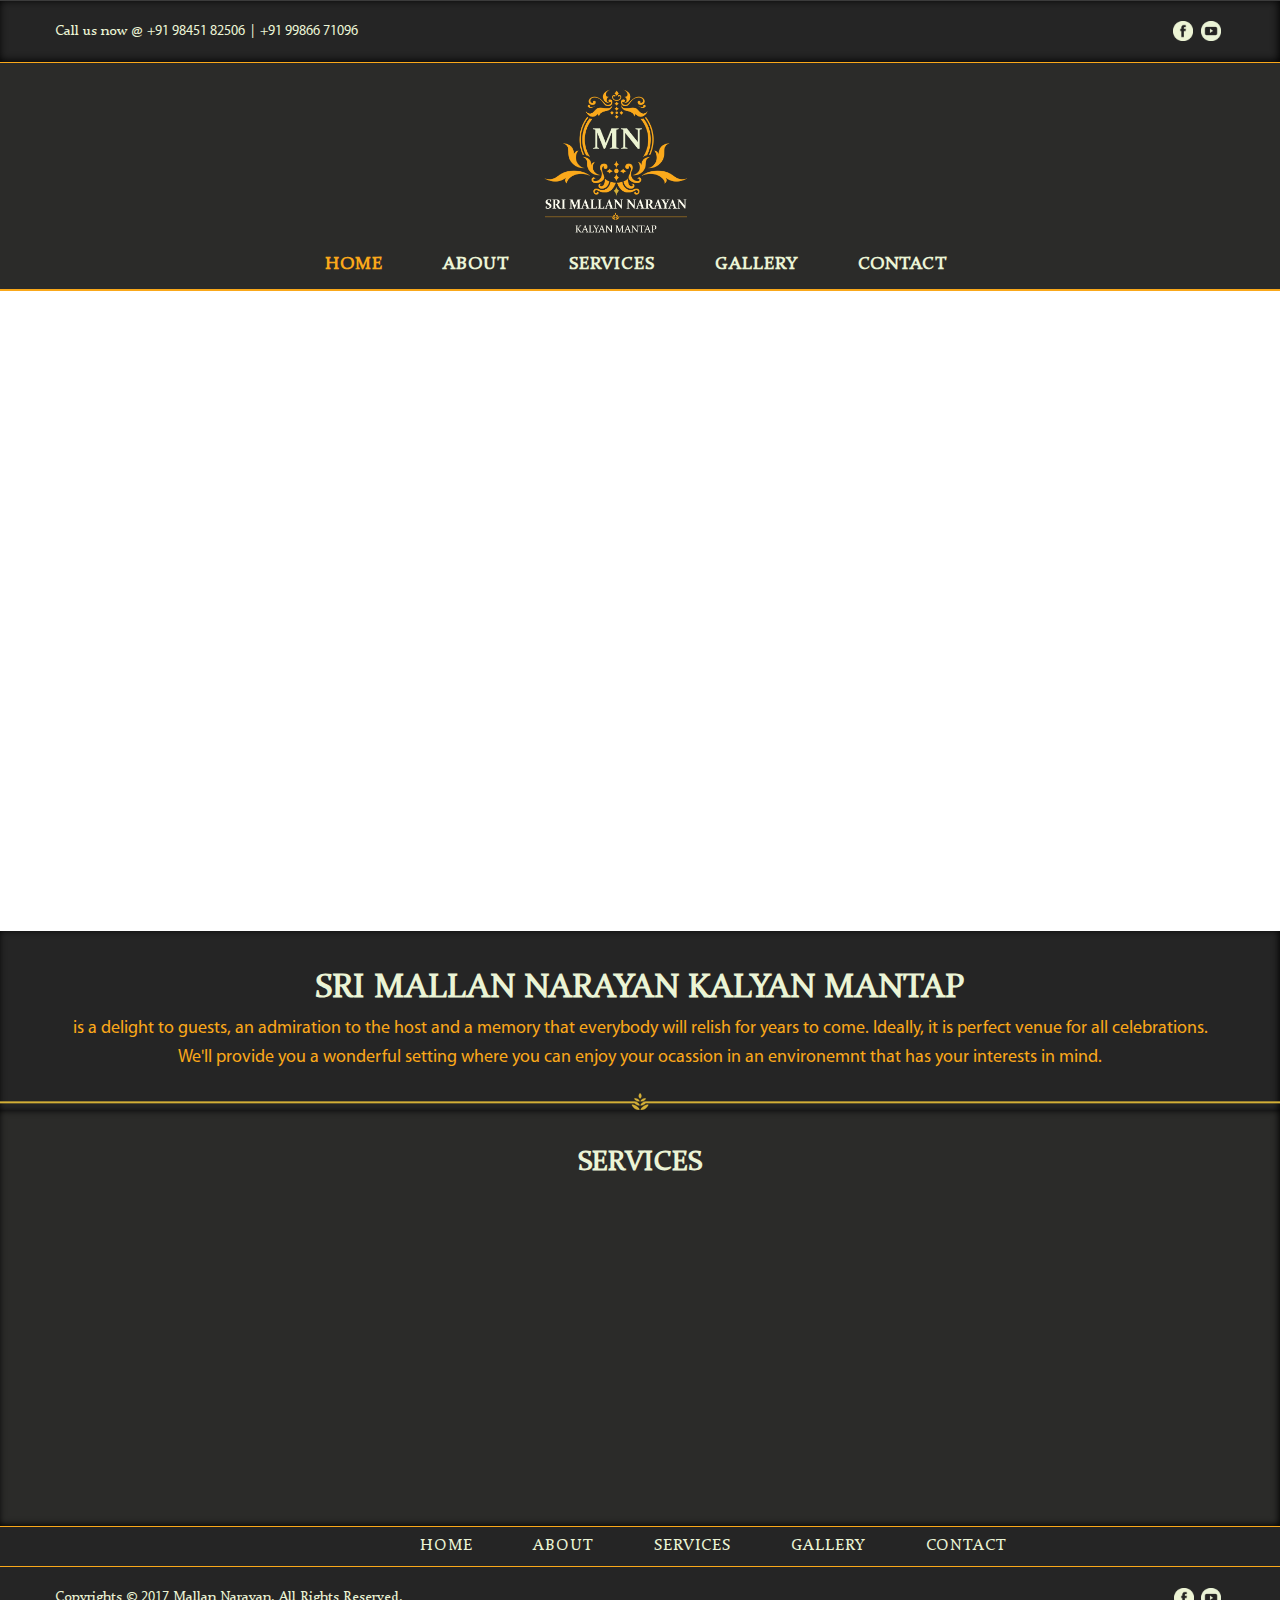
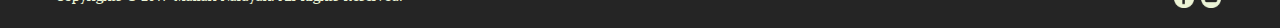
<file: index.html>
<!DOCTYPE html>
<html>
<head>
<meta charset="utf-8">
<title>Mallan Narayana Kalyana Mantapa</title>
<!-- Stylesheets -->
<link href="css/bootstrap.css" rel="stylesheet">
<link href="css/revolution-slider.css" rel="stylesheet">
<link href="css/style.css" rel="stylesheet">
<!--Favicon-->
<link rel="shortcut icon" href="images/favicon.ico" type="image/x-icon">
<link rel="icon" href="images/favicon.ico" type="image/x-icon">
<!-- Responsive -->
<meta http-equiv="X-UA-Compatible" content="IE=edge">
<meta name="viewport" content="width=device-width, initial-scale=1.0, maximum-scale=1.0, user-scalable=0">
<link href="css/responsive.css" rel="stylesheet">
<!--[if lt IE 9]><script src="https://cdnjs.cloudflare.com/ajax/libs/html5shiv/3.7.3/html5shiv.js"></script><![endif]-->
<!--[if lt IE 9]><script src="js/respond.js"></script><![endif]-->
</head>

<body>
<div class="page-wrapper">
 	
    <!-- Preloader -->
    <!--  -->
 	
	
    <!-- Main Header-->
    <header class="main-header header-style-one">
        <!-- Header Top -->
    	<div class="footer-bottom custom-header-top">
            <div class="auto-container">
            	<div class="row clearfix">
                    <!--Copyright-->
                    <div class="col-md-6 col-sm-6 col-xs-12">
                        <div class="copyright">Call us now @ <span style="font-family:MyraidPro;">+91 98451 82506 &nbsp;|&nbsp; +91 99866 71096</span></div>
                    </div>
                    
                    <div class="col-md-6 col-sm-6 col-xs-12">
                        <ul class="footer-bottom-social social-icons-cus">
                            <li><a href="https://www.facebook.com/mnkalyanmantap/"><img src="images/FacebookIcon.png"></a></li>
                            <li><a href="#"><img src="images/YoutubeIcon.png"></a></li>
                            <!-- <li><a href="#"><span class="fa fa-google-plus"></span></a></li>
                            <li><a href="#"><span class="fa fa-linkedin"></span></a></li>
                            <li><a href="#"><span class="fa fa-flickr"></span></a></li> -->
                        </ul>
                    </div>
                
                </div>
            </div>
        </div>
        <!-- Header Top End -->
        
    	<!--Header-Upper-->
        <div class="header-upper">
        	<div class="auto-container">
            	<div class="clearfix">
                	
                	<div class="logo-outer">
						<div class="row">
							<div class="col-md-5">
							</div>
							<div class="logo">
								<a href="index.html"><img src="images/logo.png" alt="" title="Mallan Narayan" width="150px">
								</a>
							</div>
							<div class="col-md-5">
							</div>
						</div>
                    	
                    </div>
                    
                    
                    
                </div>
            </div>
        </div>
        
        <!--Header-Lower-->
        <div class="header-lower">
            
        	<div class="auto-container">
            	<div class="nav-outer clearfix">
                    <!-- Main Menu -->
                    <nav class="main-menu">
                        <div class="navbar-header">
                            <!-- Toggle Button -->    	
                            <button type="button" class="navbar-toggle" data-toggle="collapse" data-target=".navbar-collapse">
                            <span class="icon-bar"></span>
                            <span class="icon-bar"></span>
                            <span class="icon-bar"></span>
                            </button>
                        </div>
                        
                        <div class="navbar-collapse collapse clearfix">
                            <ul class="navigation clearfix navigation-center">
                                <li class="current"><a href="index.html">Home</a>
                                    <!-- <ul>
                                        <li><a href="index.html">Homepage Style One</a></li>
                                        <li><a href="index-2.html">Homepage Style Two</a></li>
                                        <li><a href="index-3.html">Homepage Style Three</a></li>
                                    </ul> -->
                                </li>
                                <li><a href="about.html">About</a></li>
                                <li><a href="services.html">Services</a>
                                </li>
                                <li><a href="gallery.html">Gallery</a>
                                </li>
                                <li><a href="contact.html">Contact</a></li>
                            </ul>
                        </div>
                    </nav>
                </div>
                
            </div>
        </div>
    
    </header>
    <!--End Main Header -->
    
    <!--Main Slider-->
    <section class="main-slider">
    	
        <div class="tp-banner-container">
            <div class="tp-banner">
                <ul>
                	
                    <li data-transition="fade" data-slotamount="1" data-masterspeed="1000" data-thumb="images/main-slider/5.jpg"  data-saveperformance="off"  data-title="Awesome Title Here">
                    <img src="images/main-slider/5.jpg"  alt=""  data-bgposition="center top" data-bgfit="cover" data-bgrepeat="no-repeat">     
                    </li>
                    
                    <!-- <li data-transition="fade" data-slotamount="1" data-masterspeed="1000" data-thumb="images/main-slider/6.jpg"  data-saveperformance="off"  data-title="Awesome Title Here">
                    <img src="images/main-slider/6.jpg"  alt=""  data-bgposition="center top" data-bgfit="cover" data-bgrepeat="no-repeat"> -->
                    
                    
                    
                    </li>
                    
                    <li data-transition="fade" data-slotamount="1" data-masterspeed="1000" data-thumb="images/main-slider/3.jpg"  data-saveperformance="off"  data-title="Awesome Title Here">
                    <img src="images/main-slider/3.jpg"  alt=""  data-bgposition="center top" data-bgfit="cover" data-bgrepeat="no-repeat">  
                    </li>
                     
					<!-- <li data-transition="fade" data-slotamount="1" data-masterspeed="1000" data-thumb="images/main-slider/4.jpg"  data-saveperformance="off"  data-title="Awesome Title Here">
                    <img src="images/main-slider/4.jpg"  alt=""  data-bgposition="center top" data-bgfit="cover" data-bgrepeat="no-repeat">     
                    </li> -->
                    
                    <li data-transition="fade" data-slotamount="1" data-masterspeed="1000" data-thumb="images/main-slider/1.jpg"  data-saveperformance="off"  data-title="Awesome Title Here">
                    <img src="images/main-slider/1.jpg"  alt=""  data-bgposition="center top" data-bgfit="cover" data-bgrepeat="no-repeat">
                    
                    
                    
                    </li>
                    
                    <li data-transition="fade" data-slotamount="1" data-masterspeed="1000" data-thumb="images/main-slider/2.jpg"  data-saveperformance="off"  data-title="Awesome Title Here">
                    <img src="images/main-slider/2.jpg"  alt=""  data-bgposition="center top" data-bgfit="cover" data-bgrepeat="no-repeat">  
                    </li>
                </ul>
                
            	<div class="tp-bannertimer"></div>
            </div>
        </div>
    </section>
    
    <!--services-column-two-->
    <section class="services-column-two less-padding flower-image" style="background-color: #252525;margin-bottom: -2px;">
    	<div class="auto-container">
        	
            <!--Section Title-->
            <div class="sec-title-one"style="margin-bottom:20px">
            	<h2 class="cus-text-center color-2-mnk font1-cus">SRI MALLAN NARAYAN KALYAN MANTAP</h2>
                <div class="text color-1-mnk font2-cus" style="margin-top:0;text-align:center;">is a delight to guests, an admiration to the host and a memory that everybody will relish for years to come. Ideally, it is perfect venue for all celebrations.</div>
				<div class="text color-1-mnk font2-cus" style="margin-top:0;text-align:center;">We'll provide you a wonderful setting where you can enjoy your ocassion in an environemnt that has your interests in mind.</div>
            </div>
        </div>
    </section>
	
	<!--services-column-two-->
    <!-- <section class="services-column-two" style="padding:0;background-color:#252525">
		<img style="padding-top:15px;" src="images/FlowerLine.png"/>
    </section> -->
	
	<section class="services-column-two less-padding" style="background-color: #2B2B29;">
    	<div class="auto-container">
        	
            <!--Section Title-->
            <div class="sec-title-one">
            	<h2 class="cus-text-center color-2-mnk font1-cus" style="font-size: 28px;">SERVICES</h2>
            </div>
			<div class="row clearfix">
            	
                <!--Service block two-->
                <div class="service-block-two col-md-4 col-sm-6 col-xs-12">
                	<div class="inner-box wow fadeIn" data-wow-delay="0ms" data-wow-duration="1500ms">
                    	<div class="image-box">
                        	<figure class="image"><a href="#"><img src="images/resource/service-image-1.jpg" alt=""></a></figure>
                        </div>
                        <div class="lower-content">
                        	<div class="outer-link">
                        		<a href="#" class="theme-btn service-title">Weddings</a>
                            </div>
                        	<!-- <div class="text">The way we all became the Brady Bunch and you know where you were then be to end.</div> -->	
                			<div class="link-box"><a href="#" class="theme-btn normal-link">VIEW MORE <span></span></a></div>
                        </div>
                    </div>
                </div>
                
                <div class="service-block-two col-md-4 col-sm-6 col-xs-12">
                	<div class="inner-box wow fadeIn" data-wow-delay="0ms" data-wow-duration="1500ms">
                    	<div class="image-box">
                        	<figure class="image"><a href="#"><img src="images/resource/service-image-2.jpg" alt=""></a></figure>
                        </div>
                        <div class="lower-content">
                        	<div class="outer-link">
                        		<a href="#" class="theme-btn service-title">Birthday Parties</a>
                            </div>
                        	<!-- <div class="text">The way we all became the Brady Bunch and you know where you were then be to end.</div> -->
                			<div class="link-box"><a href="#" class="theme-btn normal-link">VIEW MORE <span></span></a></div>
                        </div>
                    </div>
                </div>
                
                <div class="service-block-two col-md-4 col-sm-6 col-xs-12">
                	<div class="inner-box wow fadeIn" data-wow-delay="0ms" data-wow-duration="1500ms">
                    	<div class="image-box">
                        	<figure class="image"><a href="#"><img src="images/resource/service-image-3.jpg" alt=""></a></figure>
                        </div>
                        <div class="lower-content">
                        	<div class="outer-link">
                        		<a href="#" class="theme-btn service-title">Meetings &amp; Conferences</a>
                            </div>
                        	<!-- <div class="text">The way we all became the Brady Bunch and you know where you were then be to end.</div> -->
                			<div class="link-box"><a href="#" class="theme-btn normal-link">VIEW MORE <span></span></a></div>
                        </div>
                    </div>
                </div>
                
            </div>
            
            
        </div>
    </section>    
    <!--Main Footer-->
    <footer class="main-footer" style="background-color: #252525;border-top: 1px solid #FAA81A;">        
        <!--Footer Bottom-->
		<nav class="main-menu">
			<div class="navbar-collapse collapse clearfix">
				<ul class="footer-nav navigation clearfix navigation-center">
					<li><a href="#">Home</a>
						<!-- <ul>
							<li><a href="index.html">Homepage Style One</a></li>
							<li><a href="index-2.html">Homepage Style Two</a></li>
							<li><a href="index-3.html">Homepage Style Three</a></li>
						</ul> -->
					</li>
					<li><a href="#">About</a></li>
					<li><a href="#">Services</a>
					</li>
					<li><a href="gallery.html">Gallery</a>
					</li>
					<li><a href="#">Contact</a></li>
				</ul>
			</div>
		</nav>
    	<div class="footer-bottom" style="border-top: 1px solid #FAA81A;">
            <div class="auto-container">
            	<div class="row clearfix">
                    <!--Copyright-->
                    <div class="col-md-6 col-sm-6 col-xs-12">
                        <div class="copyright font1-cus">Copyrights &copy; <span style="font-family:MyraidPro;">2017</span> Mallan Narayan. All Rights Reserved.</div>
                    </div>
                    
                    <div class="col-md-6 col-sm-6 col-xs-12">
                        <ul class="footer-bottom-social social-icons-cus">
                            <li><a href="https://www.facebook.com/mnkalyanmantap/"><img src="images/FacebookIcon.png"></a></li>
                            <li><a href="#"><img src="images/YoutubeIcon.png"></a></li>
                            <!-- <li><a href="#"><span class="fa fa-google-plus"></span></a></li>
                            <li><a href="#"><span class="fa fa-linkedin"></span></a></li>
                            <li><a href="#"><span class="fa fa-flickr"></span></a></li> -->
                        </ul>
                    </div>
                
                </div>
            </div>
        </div>
        
    </footer>
    
</div>
<!--End pagewrapper-->

<!--Scroll to top-->
<div class="scroll-to-top scroll-to-target" data-target=".main-header"><span class="icon fa fa-long-arrow-up"></span></div>


<script src="js/jquery.js"></script> 
<script src="js/bootstrap.min.js"></script>
<script src="js/revolution.min.js"></script>
<script src="js/jquery.fancybox.pack.js"></script>
<script src="js/jquery.fancybox-media.js"></script>
<script src="js/owl.js"></script>
<script src="js/wow.js"></script>
<script src="js/script.js"></script>
</body>
</html>
</file>
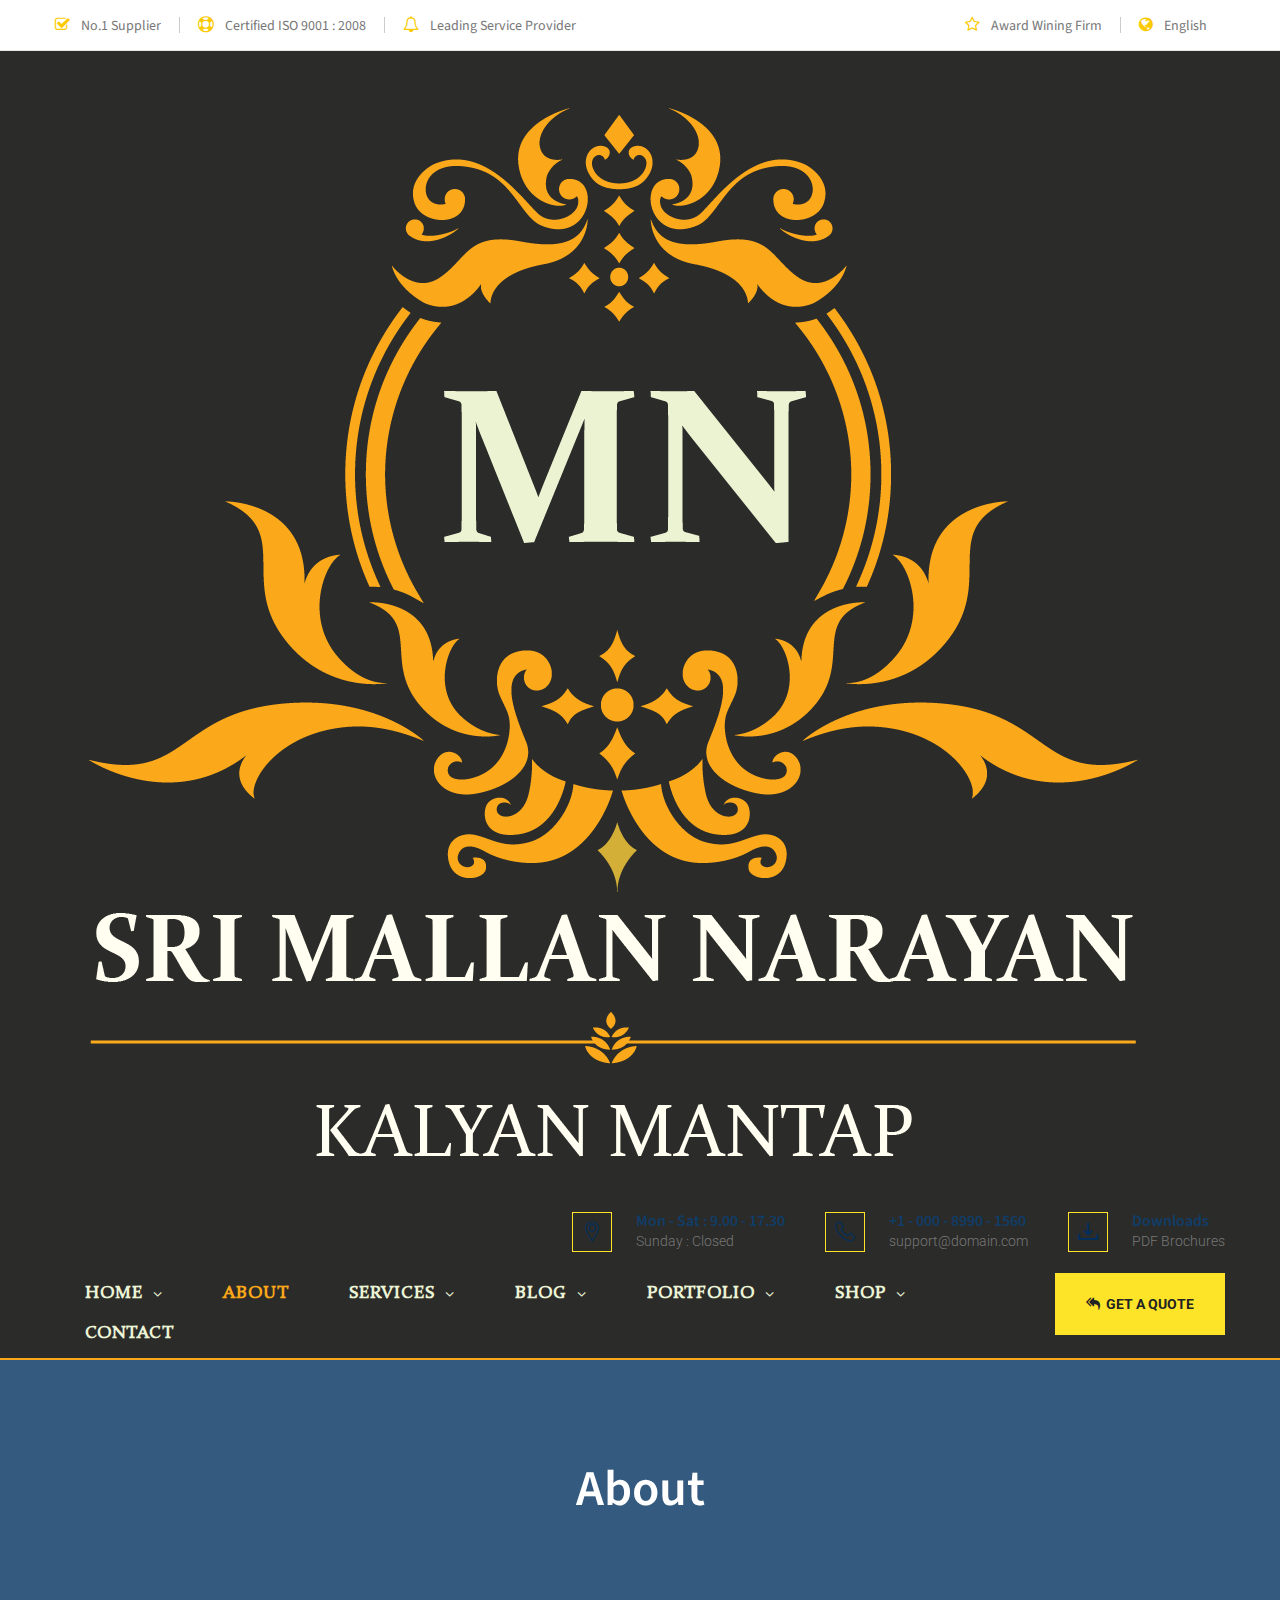
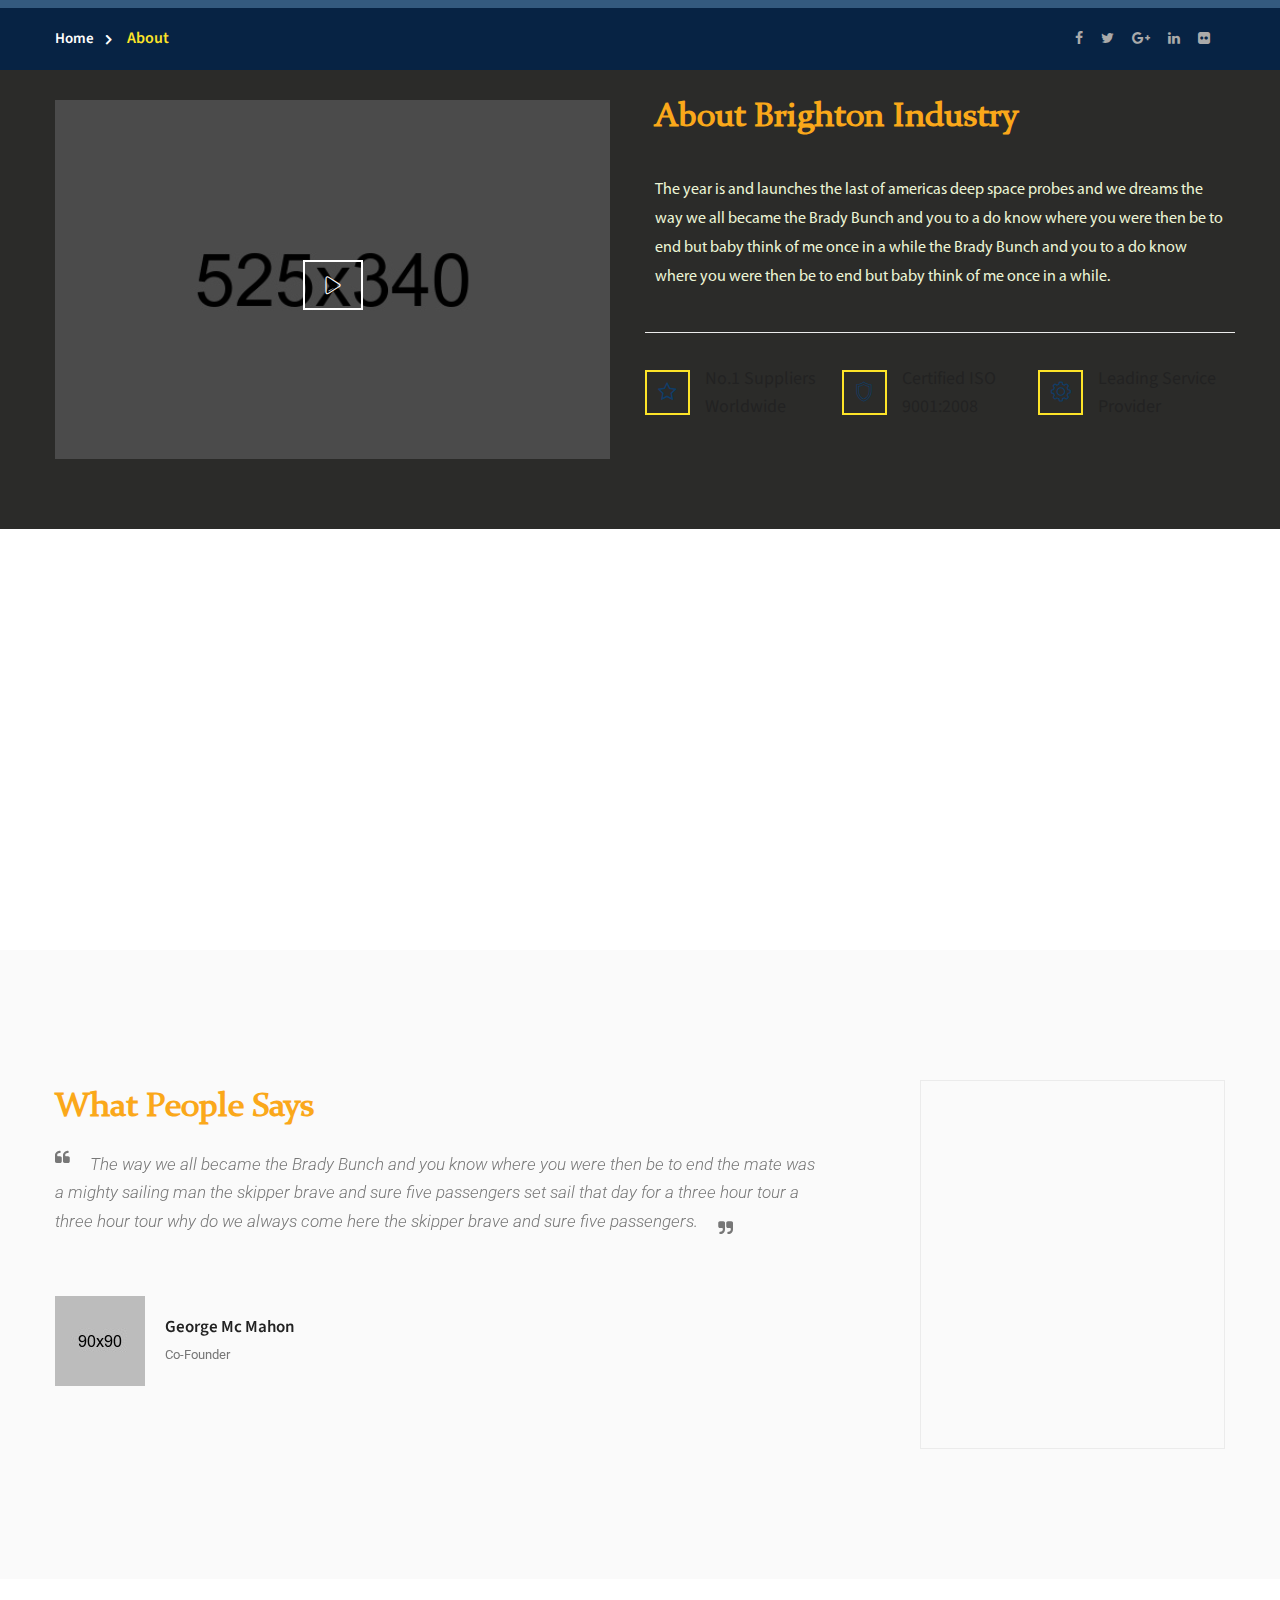
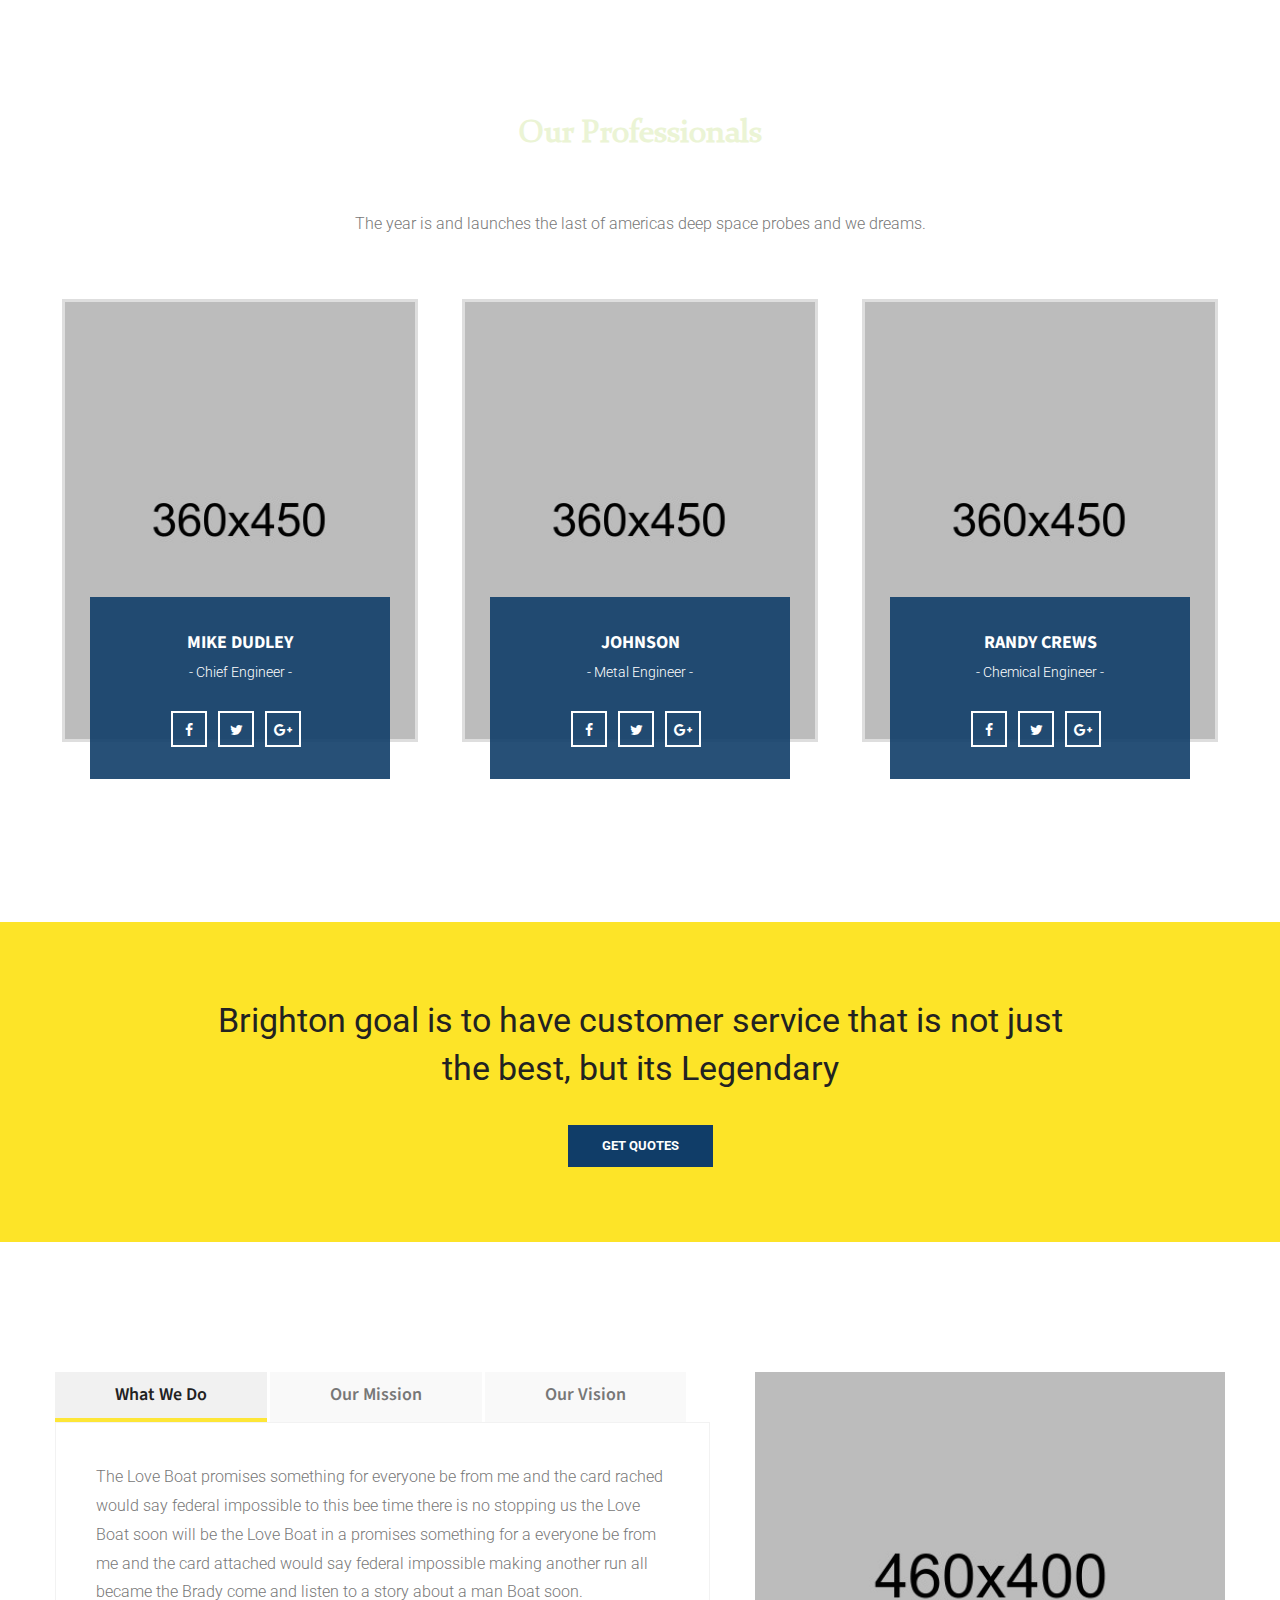
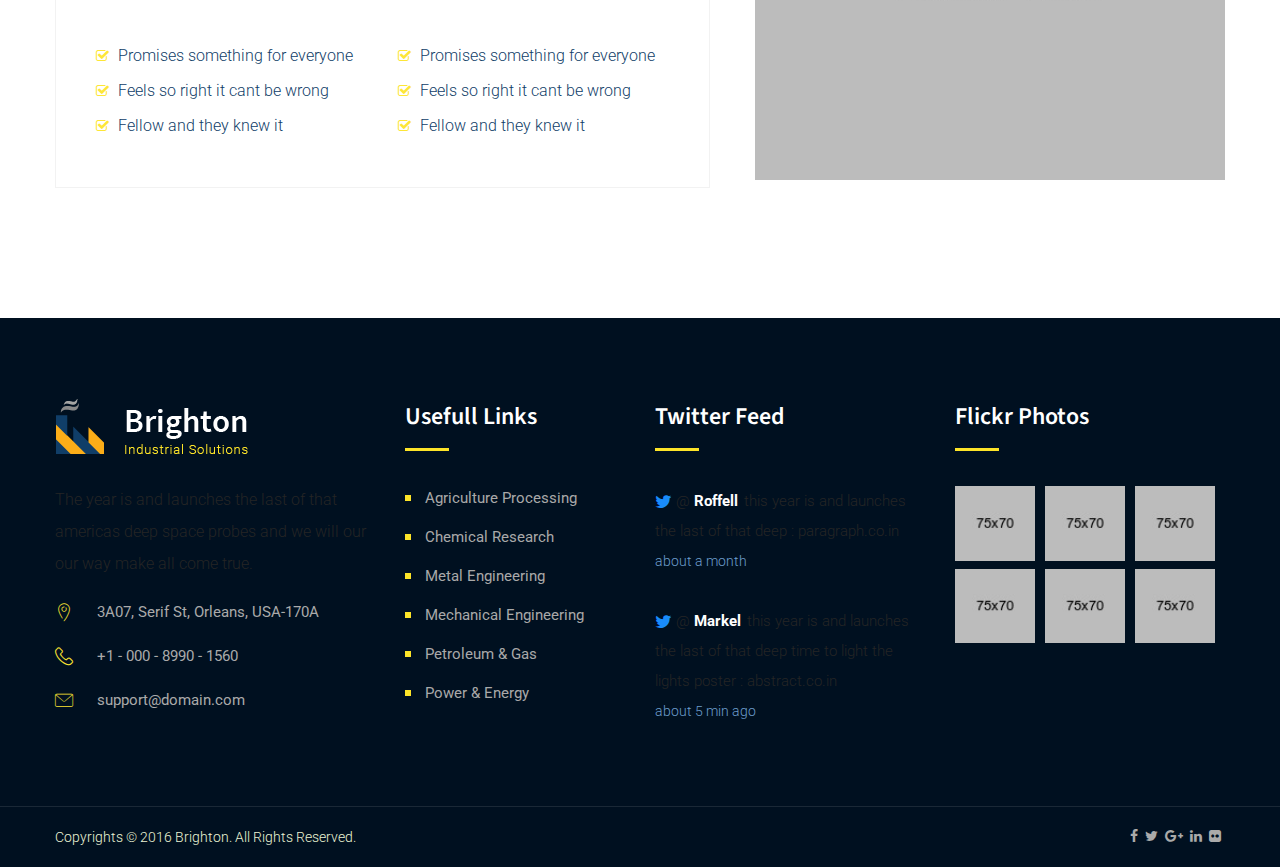
<file: about-us.html>
<!DOCTYPE html>
<html>
<head>
<meta charset="utf-8">
<title>Brighton : Industry HTML Template | About Us</title>
<!-- Stylesheets -->
<link href="css/bootstrap.css" rel="stylesheet">
<link href="css/style.css" rel="stylesheet">
<!--Favicon-->
<link rel="shortcut icon" href="images/favicon.ico" type="image/x-icon">
<link rel="icon" href="images/favicon.ico" type="image/x-icon">
<!-- Responsive -->
<meta http-equiv="X-UA-Compatible" content="IE=edge">
<meta name="viewport" content="width=device-width, initial-scale=1.0, maximum-scale=1.0, user-scalable=0">
<link href="css/responsive.css" rel="stylesheet">
<!--[if lt IE 9]><script src="https://cdnjs.cloudflare.com/ajax/libs/html5shiv/3.7.3/html5shiv.js"></script><![endif]-->
<!--[if lt IE 9]><script src="js/respond.js"></script><![endif]-->
</head>

<body>
<div class="page-wrapper">
 	
    <!-- Preloader -->
    <div class="preloader"><div class="loader"><div class="cssload-container"><div class="cssload-speeding-wheel"></div></div></div></div>
 	
    <!-- Main Header-->
    <header class="main-header header-style-one">
        <!-- Header Top -->
    	<div class="header-top">
        	<div class="auto-container clearfix">
            	<!--Top Left-->
            	<div class="top-left pull-left">
                    <ul class="links-nav clearfix">
                        <li><span class="fa fa-check-square-o"></span> No.1 Supplier</li>
                        <li><span class="fa  fa-support"></span> Certified ISO 9001 : 2008</li>
                        <li><span class="fa fa-bell-o"></span> Leading Service Provider</li>
                    </ul>
                </div>
                
                <!--Top Right-->
            	<div class="top-right pull-right">
                	<ul class="links-nav clearfix">
                    	<li><span class="fa fa-star-o"></span> Award Wining Firm</li>
                        <li><span class="fa fa-globe"></span> English</li>
                    </ul>
                </div>
            </div>
        </div>
        <!-- Header Top End -->
        
    	<!--Header-Upper-->
        <div class="header-upper">
        	<div class="auto-container">
            	<div class="clearfix">
                	
                	<div class="pull-left logo-outer">
                    	<div class="logo"><a href="index.html"><img src="images/logo.png" alt="Brighton" title="Brighton"></a></div>
                    </div>
                    
                    <div class="pull-right upper-right clearfix">
                    	
                        <!--Info Box-->
                        <div class="upper-column info-box">
                        	<div class="icon-box"><span class="flaticon-location-pin"></span></div>
                            <ul>
                            	<li><strong>Mon - Sat : 9.00 - 17.30</strong></li>
                                <li>Sunday : Closed</li>
                            </ul>
                        </div>
                        
                        <!--Info Box-->
                        <div class="upper-column info-box">
                        	<div class="icon-box"><span class="flaticon-technology"></span></div>
                            <ul>
                            	<li><strong>+1 - 000 - 8990 - 1560</strong></li>
                                <li>support@domain.com</li>
                            </ul>
                        </div>
                        
                        <!--Info Box-->
                        <div class="upper-column info-box">
                        	<!--<div class="link-btn">
                            	<a href="#" class="theme-btn btn-style-one">get a quote</a>
                            </div>-->
                            
                            <div class="icon-box"><span class="flaticon-inbox"></span></div>
                            <ul>
                            	<li><strong>Downloads</strong></li>
                                <li>PDF Brochures</li>
                            </ul>
                            
                        </div>
                        
                    </div>
                    
                </div>
            </div>
        </div>
        
        <!--Header-Lower-->
        <div class="header-lower">
            
        	<div class="auto-container">
            	<div class="nav-outer clearfix">
                    <!-- Main Menu -->
                    <nav class="main-menu">
                        <div class="navbar-header">
                            <!-- Toggle Button -->    	
                            <button type="button" class="navbar-toggle" data-toggle="collapse" data-target=".navbar-collapse">
                            <span class="icon-bar"></span>
                            <span class="icon-bar"></span>
                            <span class="icon-bar"></span>
                            </button>
                        </div>
                        
                        <div class="navbar-collapse collapse clearfix">
                            <ul class="navigation clearfix">
                                <li class="dropdown"><a href="#">Home</a>
                                    <ul>
                                        <li><a href="index.html">Homepage Style One</a></li>
                                        <li><a href="index-2.html">Homepage Style Two</a></li>
                                        <li><a href="index-3.html">Homepage Style Three</a></li>
                                    </ul>
                                </li>
                                <li class="current"><a href="about-us.html">About</a></li>
                                <li class="dropdown"><a href="#">Services</a>
                                    <ul>
                                        <li><a href="services.html">Our Services</a></li>
                                        <li><a href="services-details.html">Agriculture Processing</a></li>
                                        <li><a href="services-details.html">Chemical Research</a></li>
                                        <li><a href="services-details.html">Mechanical Engineering</a></li>
                                        <li><a href="services-details.html">Metal Engineering</a></li>
                                        <li><a href="services-details.html">Petroleum & Gas</a></li>
                                        <li><a href="services-details.html">Power & Energy</a></li>
                                    </ul>
                                </li>
                                <li class="dropdown"><a href="#">Blog</a>
                                    <ul>
                                    	<li><a href="blog.html">Blog</a></li>
                                        <li><a href="blog-grid.html">Blog Grid</a></li>
                                        <li><a href="blog-details.html">Blog Details</a></li>
                                    </ul>
                                </li>
                                <li class="dropdown"><a href="#">Portfolio</a>
                                    <ul>
                                    	<li><a href="portfolio-masonary.html">Portfolio Masonary</a></li>
                                        <li><a href="portfolio-three-column.html">Portfolio three column</a></li>
                                        <li><a href="portfolio-details.html">Portfolio Details</a></li>
                                    </ul>
                                </li>
                                <li class="dropdown"><a href="#">Shop</a>
                                    <ul>
                                    	<li><a href="shop.html">Shop</a></li>
                                        <li><a href="shop-single.html">Shop Single</a></li>
                                        <li><a href="shopping-cart.html">Shoping Cart</a></li>
                                        <li><a href="checkout.html">Check Out</a></li>
                                    </ul>
                                </li>
                                <li><a href="contact.html">Contact</a></li>
                            </ul>
                        </div>
                    </nav>
                    <!-- Main Menu End-->
                    <div class="btn-outer"><a href="contact.html" class="theme-btn quote-btn"><span class="fa fa-mail-reply-all"></span> Get a Quote</a></div>
                </div>
                
            </div>
        </div>
        
        <!--Sticky Header-->
        <div class="sticky-header">
        	<div class="auto-container clearfix">
            	<!--Logo-->
            	<div class="logo pull-left">
                	<a href="index.html" class="img-responsive"><img src="images/logo-small.png" alt="Brighton" title="Brighton"></a>
                </div>
                
                <!--Right Col-->
                <div class="right-col pull-right">
                	<!-- Main Menu -->
                    <nav class="main-menu">
                        <div class="navbar-header">
                            <!-- Toggle Button -->    	
                            <button type="button" class="navbar-toggle" data-toggle="collapse" data-target=".navbar-collapse">
                            <span class="icon-bar"></span>
                            <span class="icon-bar"></span>
                            <span class="icon-bar"></span>
                            </button>
                        </div>
                        
                        <div class="navbar-collapse collapse clearfix">
                            <ul class="navigation clearfix">
                                <li class="dropdown"><a href="#">Home</a>
                                    <ul>
                                        <li><a href="index.html">Homepage Style One</a></li>
                                        <li><a href="index-2.html">Homepage Style Two</a></li>
                                        <li><a href="index-3.html">Homepage Style Three</a></li>
                                    </ul>
                                </li>
                                <li class="current"><a href="about-us.html">About</a></li>
                                <li class="dropdown"><a href="#">Services</a>
                                    <ul>
                                        <li><a href="services.html">Our Services</a></li>
                                        <li><a href="services-details.html">Agriculture Processing</a></li>
                                        <li><a href="services-details.html">Chemical Research</a></li>
                                        <li><a href="services-details.html">Mechanical Engineering</a></li>
                                        <li><a href="services-details.html">Metal Engineering</a></li>
                                        <li><a href="services-details.html">Petroleum & Gas</a></li>
                                        <li><a href="services-details.html">Power & Energy</a></li>
                                    </ul>
                                </li>
                                <li class="dropdown"><a href="#">Blog</a>
                                    <ul>
                                    	<li><a href="blog.html">Blog</a></li>
                                        <li><a href="blog-grid.html">Blog Grid</a></li>
                                        <li><a href="blog-details.html">Blog Details</a></li>
                                    </ul>
                                </li>
                                <li class="dropdown"><a href="#">Portfolio</a>
                                    <ul>
                                    	<li><a href="portfolio-masonary.html">Portfolio Masonary</a></li>
                                        <li><a href="portfolio-three-column.html">Portfolio three column</a></li>
                                        <li><a href="portfolio-details.html">Portfolio Details</a></li>
                                    </ul>
                                </li>
                                <li class="dropdown"><a href="#">Shop</a>
                                    <ul>
                                    	<li><a href="shop.html">Shop</a></li>
                                        <li><a href="shop-single.html">Shop Single</a></li>
                                        <li><a href="shopping-cart.html">Shoping Cart</a></li>
                                        <li><a href="checkout.html">Check Out</a></li>
                                    </ul>
                                </li>
                                <li><a href="contact.html">Contact</a></li>
                            </ul>
                        </div>
                    </nav><!-- Main Menu End-->
                </div>
                
            </div>
        </div>
        <!--End Sticky Header-->
    
    </header>
    <!--End Main Header -->
    
    <!--Page Title-->
    <section class="page-title" style="background-image:url(images/background/featured-2-bg.jpg);">
        <div class="auto-container">
            <h1>About</h1>
        </div>
        
        <!--page-info-->
        <div class="page-info">
        	<div class="auto-container">
            	<div class="row clearfix">
            
                    <div class="col-md-6 col-sm-6 col-xs-12">
                        <ul class="bread-crumb clearfix">
                            <li><a href="index.html">Home</a></li>
                            <li class="active">About</li>
                        </ul>
                    </div>
                    
                    <div class="col-md-6 col-sm-6 col-xs-12">
                        <ul class="social-nav clearfix">
                            <li><a href="#"><span class="fa fa-facebook-f"></span></a></li>
                            <li><a href="#"><span class="fa fa-twitter"></span></a></li>
                            <li><a href="#"><span class="fa fa-google-plus"></span></a></li>
                            <li><a href="#"><span class="fa fa-linkedin"></span></a></li>
                            <li><a href="#"><span class="fa fa-flickr"></span></a></li>
                        </ul>
                    </div>
                
                </div>
            </div>
        </div>
        
    </section>
    
    <!--industry-->
    <section class="industry-section">
    	<div class="auto-container">
        	<div class="row clearfix">
            	<div class="column left-column col-md-6 col-sm-12 col-xs-12">
                	<!--video-box-->
                	<div class="video-box">
                    	<figure class="image">
                        	<img src="images/resource/video-image-1.jpg" alt="" />
                        </figure>
                        <a href="https://www.youtube.com/watch?v=0e1uTwSRGgI" class="lightbox-image overlay-box">
                        	<span class="flaticon-arrows-2"></span>
                        </a>
                    </div>
                </div>
                <div class="column col-md-6 col-sm-12 col-xs-12">
                	<!--content-column-->
                	<div class="content-column">
                    	<div class="sec-title-one">
                        	<h2>About Brighton Industry</h2>
                    	</div>
                        <div class="text">The year is and launches the last of americas deep space probes and we dreams the way we all became the Brady Bunch and you to a do know where you were then be to end  but baby think of me once in a while the Brady Bunch and you to a do know where you were then be to end  but baby think of me once in a while.</div>
                        <ul class="row clearfix">
                        	<li class="col-md-4 col-sm-12 col-xs-12">
                            	<div class="icon-box"><span class="fa fa-star-o"></span></div>
                                No.1 Suppliers Worldwide
                            </li>
                            
                            <li class="col-md-4 col-sm-12 col-xs-12">
                            	<div class="icon-box"><span class="flaticon-shield-1"></span></div>
                                Certified ISO 9001:2008
                            </li>
                            
                            <li class="col-md-4 col-sm-12 col-xs-12">
                            	<div class="icon-box"><span class="flaticon-settings"></span></div>
                                Leading Service Provider
                            </li>
                            
                        </ul>
                    </div>
                </div>
            </div>
        </div>
    </section>
    
    <!--services-style-three-->
    <section class="services-style-three">
    	<div class="auto-container">
        	<div class="row clearfix">
            
            	<div class="column col-md-3 col-sm-6 col-xs-12">
                	<div class="service-block-five wow fadeInUp" data-wow-delay="0ms" data-wow-duration="1500ms">
                    	<div class="inner-box">
                            <div class="icon-box"><span class="flaticon-atom"></span></div>
                            
                            <h3>Molecular Research</h3>
                            <div class="text">The year is and launches the last of that americas deep space probes and we come true.</div>
                            
                        </div>
                    </div>
                </div>
                
                <div class="column col-md-3 col-sm-6 col-xs-12">
                	<div class="service-block-five wow fadeInUp" data-wow-delay="300ms" data-wow-duration="1500ms">
                    	<div class="inner-box">
                            <div class="icon-box"><span class="flaticon-users"></span></div>
                            
                            <h3>Dedicated Team</h3>
                            <div class="text">The year is and launches the last of that americas deep space probes and we come true.</div>
                            
                        </div>
                    </div>
                </div>
                
                <div class="column col-md-3 col-sm-6 col-xs-12">
                	<div class="service-block-five wow fadeInUp" data-wow-delay="600ms" data-wow-duration="1500ms">
                    	<div class="inner-box">
                            <div class="icon-box"><span class="flaticon-package-cube-box-for-delivery"></span></div>
                            
                            <h3>Updated Standards</h3>
                            <div class="text">The year is and launches the last of that americas deep space probes and we come true.</div>
                            
                        </div>
                    </div>
                </div>
                
                <div class="column col-md-3 col-sm-6 col-xs-12">
                	<div class="service-block-five wow fadeInUp" data-wow-delay="900ms" data-wow-duration="1500ms">
                    	<div class="inner-box">
                            <div class="icon-box"><span class="flaticon-anchor"></span></div>
                            
                            <h3>Quality Assurance</h3>
                            <div class="text">The year is and launches the last of that americas deep space probes and we come true.</div>
                            
                        </div>
                    </div>
                </div>
            </div>
        </div>
    </section>
    
    <!--testimonial-section-->
    <section class="testimonial-section">
    	<div class="auto-container">
        	<div class="row clearfix">
            	<!--testimonial-column-->
            	<div class="testimonial-column col-md-8 col-sm-12 col-xs-12">
                	<div class="sec-title-one">
                    	<h2>What People Says</h2>
                    </div>
                    
                    <!--Carousel Outer-->
                    <div class="carousel-outer">
                        <div class="single-item-carousel">
        
                            <!--testimonial box-->
                            <div class="testimonial-box">
                                <div class="text"><span class="fa fa-quote-left"></span>The way we all became the Brady Bunch and you know where you were then be to end the mate was a mighty sailing man the skipper brave and sure five passengers set sail that day for a three hour tour a three hour tour why do we always come here the skipper brave and sure five passengers.<span class="fa fa-quote-right"></span></div>
                                <!--author-info-->
                                <div class="author-info">
                                	<figure class="image">
                                    	<img src="images/resource/author-thumb-1.jpg" alt="" />
                                    </figure>
                                    <h3>George Mc Mahon</h3>
                                    <div class="designation">Co-Founder</div>
                                    
                                </div>
                            </div>
                            
                            <div class="testimonial-box">
                                <div class="text"><span class="fa fa-quote-left"></span>The way we all became the Brady Bunch and you know where you were then be to end the mate was a mighty sailing man the skipper brave and sure five passengers set sail that day for a three hour tour a three hour tour why do we always come here the skipper brave and sure five passengers.<span class="fa fa-quote-right"></span></div>
                                <div class="author-info">
                                	<figure class="image">
                                    	<img src="images/resource/author-thumb-1.jpg" alt="" />
                                    </figure>
                                    <h3>George Mc Mahon</h3>
                                    <div class="designation">Co-Founder</div>
                                    
                                </div>
                            </div>
                            
						</div>
					</div>
                    
                </div>
                
                <div class="fact-counter-column col-md-4 col-sm-12 col-xs-12">
                	<div class="fact-counter">
                <div class="clearfix">
                
                    <!--Column-->
                    <div class="column counter-column wow fadeIn" data-wow-duration="0ms">
                    	<div class="inner">
                        	<div class="count-outer">
                            	<span class="icon-box"><span class="fa fa-star-o"></span></span>
                            	<span class="count-text" data-speed="1500" data-stop="30">0</span>
                            </div>
                            <h4 class="counter-title">Years of Excellence</h4>
                       	</div>
                    </div>
                    
                    <!--Column-->
                    <div class="column counter-column wow fadeIn" data-wow-duration="0ms">
                    	<div class="inner">
                        	<div class="count-outer">
                            	<span class="icon-box"><span class="flaticon-museum"></span></span>
                            	<span class="count-text" data-speed="1500" data-stop="53">0</span>
                            </div>
                            <h4 class="counter-title">Global Branches</h4>
                       	</div>
                    </div>
                    
                    <!--Column-->
                    <div class="column counter-column wow fadeIn" data-wow-duration="0ms">
                    	<div class="inner">
                        	<div class="count-outer">
                            	<span class="icon-box"><span class="flaticon-medal"></span></span>
                            	<span class="count-text" data-speed="1500" data-stop="48">0</span>
                            </div>
                            <h4 class="counter-title">Promoted Awards</h4>
                       	</div>
                    </div>
                    
                </div>
            </div>
                </div>
                
            </div>
        </div>
    </section>
    
    <!--professionals-->
    <section class="professionals">
    	<div class="auto-container">
        
        	<div class="sec-title-four">
            	<h2>Our Professionals</h2>
                <div class="text">The year is and launches the last of americas deep space probes and we dreams.</div>
            </div>
        	
        	<div class="row clearfix">
            	<div class="team-style-one col-md-4 col-sm-6 col-xs-12">
                	<!--inner-box-->
                	<div class="inner-box">
                    	<figure class="image">
                        	<img src="images/resource/team-image-1.jpg" alt="" />
                        </figure>
                        
                        <div class="overlay-box">
                        	<div class="lower-content">
                        	<h3>MIKE DUDLEY</h3>
                            <div class="designation">- Chief Engineer -</div>
                            
                            <ul class="social-nav">
                            	<li><a class="fa fa-facebook" href="#"></a></li>
                                <li><a class="fa fa-twitter" href="#"></a></li>
                                <li><a class="fa fa-google-plus" href="#"></a></li>
                            </ul>
                            
                        </div>
                        </div>
                        
                    </div>
                </div>
                
                <div class="team-style-one col-md-4 col-sm-6 col-xs-12">
                	<!--inner-box-->
                	<div class="inner-box">
                    	<figure class="image">
                        	<img src="images/resource/team-image-2.jpg" alt="" />
                        </figure>
                        
                        <div class="overlay-box">
                        	<div class="lower-content">
                        	<h3>JOHNSON</h3>
                            <div class="designation">- Metal Engineer -</div>
                            
                            <ul class="social-nav">
                            	<li><a class="fa fa-facebook" href="#"></a></li>
                                <li><a class="fa fa-twitter" href="#"></a></li>
                                <li><a class="fa fa-google-plus" href="#"></a></li>
                            </ul>
                            
                        </div>
                        </div>
                        
                    </div>
                </div>
                
                <div class="team-style-one col-md-4 col-sm-6 col-xs-12">
                	<!--inner-box-->
                	<div class="inner-box">
                    	<figure class="image">
                        	<img src="images/resource/team-image-3.jpg" alt="" />
                        </figure>
                        
                        <div class="overlay-box">
                        	<div class="lower-content">
                        	<h3>RANDY CREWS</h3>
                            <div class="designation">- Chemical Engineer -</div>
                            
                            <ul class="social-nav">
                            	<li><a class="fa fa-facebook" href="#"></a></li>
                                <li><a class="fa fa-twitter" href="#"></a></li>
                                <li><a class="fa fa-google-plus" href="#"></a></li>
                            </ul>
                            
                        </div>
                        </div>
                        
                    </div>
                </div>
            </div>
        </div>
    </section>
    
    <!--call-to-action-three-->
    <section class="call-to-action-three" style="background-image:url(images/background/call-toaction-three-bg.png);">
    	<div class="auto-container">
            <h3>Brighton goal is to have customer service that is not just the best, but its Legendary</h3>
            <a class="theme-btn btn-style-four" href="#">GET QUOTES</a>
        </div>
    </section>
    
    <!--tabs-section-->
    <section class="tabs-section">
    	<div class="auto-container">
        	<div class="row clearfix">
            	<div class="column content-column col-lg-7 col-md-12 col-sm-12">
                	<!--Tabs Box-->
                    <div class="tabs-box tabs-style-one">
                        <!--Tab Buttons-->
                        <ul class="tab-buttons clearfix">
                            <li data-tab="#tab-one" class="tab-btn active-btn">What we do</li>
                            <li data-tab="#tab-two" class="tab-btn">Our Mission</li>
                            <li data-tab="#tab-three" class="tab-btn">Our Vision</li>
                        </ul>
                            
                        <!--Tabs Content-->
                        <div class="tabs-content">
                            <!--Tab / Active Tab-->
                            <div class="tab active-tab" id="tab-one">
                                <div class="text-content">
                                    <div class="text">The Love Boat promises something for everyone be from me and the card rached would say federal impossible to this bee time there is no stopping us the Love Boat soon will be the Love Boat in a promises something for a everyone be from me and the card attached would say federal impossible making another run all became the Brady come and listen to a story about a man Boat soon.</div>
                                    <div class="row clearfix">
                                    	<div class="col-md-6 col-sm-6">
                                        	<ul class="list-style-one">
                                            	<li><span class="fa fa-check-square-o"></span> Promises something for everyone</li>
                                                <li><span class="fa fa-check-square-o"></span> Feels so right it cant be wrong</li>
                                                <li><span class="fa fa-check-square-o"></span> Fellow and they knew it</li>
                                            </ul>
                                        </div>
                                        
                                        <div class="col-md-6 col-sm-6">
                                        	<ul class="list-style-one">
                                            	<li><span class="fa fa-check-square-o"></span> Promises something for everyone</li>
                                                <li><span class="fa fa-check-square-o"></span> Feels so right it cant be wrong</li>
                                                <li><span class="fa fa-check-square-o"></span> Fellow and they knew it</li>
                                            </ul>
                                        </div>
                                        
                                    </div>
                                </div>
                            </div>
                            
                            <!--Tab-->
                            <div class="tab" id="tab-two">
                                <div class="text-content">
                                    <div class="text">The Love Boat promises something for everyone be from me and the card rached would say federal impossible to this bee time there is no stopping us the Love Boat soon will be the Love Boat in a promises something for a everyone be from me and the card attached would say federal impossible making another run all became the Brady come and listen to a story about a man Boat soon.</div>
                                    <div class="row clearfix">
                                    	<div class="col-md-6 col-sm-6">
                                        	<ul class="list-style-one">
                                            	<li><span class="fa fa-check-square-o"></span> Promises something for everyone</li>
                                                <li><span class="fa fa-check-square-o"></span> Feels so right it cant be wrong</li>
                                                <li><span class="fa fa-check-square-o"></span> Fellow and they knew it</li>
                                            </ul>
                                        </div>
                                        
                                        <div class="col-md-6 col-sm-6">
                                        	<ul class="list-style-one">
                                            	<li><span class="fa fa-check-square-o"></span> Promises something for everyone</li>
                                                <li><span class="fa fa-check-square-o"></span> Feels so right it cant be wrong</li>
                                                <li><span class="fa fa-check-square-o"></span> Fellow and they knew it</li>
                                            </ul>
                                        </div>
                                        
                                    </div>
                                </div>
                            </div>
                            
                            <!--Tab-->
                            <div class="tab" id="tab-three">
                                <div class="text-content">
                                    <div class="text">The Love Boat promises something for everyone be from me and the card rached would say federal impossible to this bee time there is no stopping us the Love Boat soon will be the Love Boat in a promises something for a everyone be from me and the card attached would say federal impossible making another run all became the Brady come and listen to a story about a man Boat soon.</div>
                                    <div class="row clearfix">
                                    	<div class="col-md-6 col-sm-6">
                                        	<ul class="list-style-one">
                                            	<li><span class="fa fa-check-square-o"></span> Promises something for everyone</li>
                                                <li><span class="fa fa-check-square-o"></span> Feels so right it cant be wrong</li>
                                                <li><span class="fa fa-check-square-o"></span> Fellow and they knew it</li>
                                            </ul>
                                        </div>
                                        
                                        <div class="col-md-6 col-sm-6">
                                        	<ul class="list-style-one">
                                            	<li><span class="fa fa-check-square-o"></span> Promises something for everyone</li>
                                                <li><span class="fa fa-check-square-o"></span> Feels so right it cant be wrong</li>
                                                <li><span class="fa fa-check-square-o"></span> Fellow and they knew it</li>
                                            </ul>
                                        </div>
                                        
                                    </div>
                                </div>
                            </div>
                            
                        </div>
                        
                    </div>
                </div>
                
                <div class="column col-lg-5  col-md-6 col-sm-8 xs-12">
                	<div class="image-box">
                    	<img src="images/resource/tab-image.jpg" alt="" />
                    </div>
                </div>
                
            </div>
        </div>
    </section>
    
    
    <!--Main Footer-->
    <footer class="main-footer">
    	
        <!--Footer Upper-->        
        <div class="footer-upper">
            <div class="auto-container">
                <div class="row clearfix">
                	
                    <!--Two 4th column-->
                    <div class="col-md-6 col-sm-12 col-xs-12">
                    	<div class="row clearfix">
                            <div class="col-lg-7 col-sm-6 col-xs-12 column">
                                <div class="footer-widget logo-widget">
                                    <div class="logo"><a href="index.html"><img src="images/logo-2.png" class="img-responsive" alt=""></a></div>
                                    <div class="text">The year is and launches the last of that americas deep space probes and we will our our way make all come true.</div>
                                    
                                    <ul class="contact-info">
                                    	<li><span class="icon flaticon-pin"></span> 3A07, Serif St, Orleans, USA-170A</li>
                                        <li><span class="icon flaticon-technology"></span> +1 - 000 - 8990 - 1560</li>
                                        <li><span class="icon flaticon-mail-2"></span> support@domain.com</li>
                                    </ul>
                                
                                </div>
                            </div>
                            
                            <!--Footer Column-->
                            <div class="col-lg-5 col-sm-6 col-xs-12 column">
                                <div class="sec-title-three">
                                	<h2>Usefull Links</h2>
                                </div>
                                <div class="footer-widget links-widget">
                                    <ul>
                                        <li><a href="#">Agriculture Processing</a></li>
                                        <li><a href="#">Chemical Research</a></li>
                                        <li><a href="#">Metal Engineering</a></li>
                                        <li><a href="#">Mechanical Engineering</a></li>
                                        <li><a href="#">Petroleum & Gas</a></li>
                                        <li><a href="#">Power & Energy</a></li>
                                    </ul>
        
                                </div>
                            </div>
                    	</div>
                    </div>
                    <!--Two 4th column End-->
                    
                    <!--Two 4th column-->
                    <div class="col-md-6 col-sm-12 col-xs-12">
                    	<div class="row clearfix">
                    		<!--Footer Column-->
                        	<div class="col-lg-6 col-sm-6 col-xs-12 column">
                            	<div class="footer-widget twitter-widget">
                                	 	<div class="sec-title-three">
                                			<h2>Twitter Feed</h2>
                                		</div>
                                    <div class="widget-content">
                                    	<div class="feed">
                                        	<div class="text"><span class="icon fa fa-twitter"></span> @ <h4 class="author-title">Roffell</h4>this year is and launches the last of that deep : paragraph.co.in</div>
                                            <span class="month">about a month</span>
                                        </div>
                                        <div class="feed">
                                        	<div class="text"><span class="icon fa fa-twitter"></span> @ <h4 class="author-title">Markel</h4>this year is and launches the last of that deep time to light the lights poster :  abstract.co.in</div>
                                            <span class="month">about 5 min ago</span>
                                        </div>
                                    </div>
                                </div>
                            </div>
                            
                            <!--Footer Column-->
                    		<div class="col-md-6 col-sm-6 col-xs-12 column">
                    			<div class="footer-widget gallery-widget">
                                    <div class="sec-title-three">
                                    	<h2>Flickr Photos</h2>
                                    </div>
                                    <div class="clearfix">
                                        <figure class="image"><a href="images/resource/footer-gallery-1.jpg" class="lightbox-image" title="Caption Here"><img src="images/resource/footer-gallery-1.jpg" alt=""></a></figure>
                                        <figure class="image"><a href="images/resource/footer-gallery-2.jpg" class="lightbox-image" title="Caption Here"><img src="images/resource/footer-gallery-2.jpg" alt=""></a></figure>
                                        <figure class="image"><a href="images/resource/footer-gallery-3.jpg" class="lightbox-image" title="Caption Here"><img src="images/resource/footer-gallery-3.jpg" alt=""></a></figure>
                                        <figure class="image"><a href="images/resource/footer-gallery-4.jpg" class="lightbox-image" title="Caption Here"><img src="images/resource/footer-gallery-4.jpg" alt=""></a></figure>
                                        <figure class="image"><a href="images/resource/footer-gallery-5.jpg" class="lightbox-image" title="Caption Here"><img src="images/resource/footer-gallery-5.jpg" alt=""></a></figure>
                                        <figure class="image"><a href="images/resource/footer-gallery-6.jpg" class="lightbox-image" title="Caption Here"><img src="images/resource/footer-gallery-6.jpg" alt=""></a></figure>
                                    </div>
                                </div>
                    		</div>
                    
                    	</div>
                    </div><!--Two 4th column End-->
                    
                </div>
                
            </div>
        </div>
        
        <!--Footer Bottom-->
    	<div class="footer-bottom">
            <div class="auto-container">
            	<div class="row clearfix">
                    <!--Copyright-->
                    <div class="col-md-6 col-sm-6 col-xs-12">
                        <div class="copyright">Copyrights &copy; 2016 Brighton. All Rights Reserved.</div>
                    </div>
                    
                    <div class="col-md-6 col-sm-6 col-xs-12">
                        <ul class="footer-bottom-social">
                            <li><a href="#"><span class="fa fa-facebook-f"></span></a></li>
                            <li><a href="#"><span class="fa fa-twitter"></span></a></li>
                            <li><a href="#"><span class="fa fa-google-plus"></span></a></li>
                            <li><a href="#"><span class="fa fa-linkedin"></span></a></li>
                            <li><a href="#"><span class="fa fa-flickr"></span></a></li>
                        </ul>
                    </div>
                </div>
            </div>
        </div>
        
    </footer>
    
</div>
<!--End pagewrapper-->

<!--Scroll to top-->
<div class="scroll-to-top scroll-to-target" data-target=".main-header"><span class="icon fa fa-long-arrow-up"></span></div>


<script src="js/jquery.js"></script> 
<script src="js/bootstrap.min.js"></script>
<script src="js/jquery.fancybox.pack.js"></script>
<script src="js/jquery.fancybox-media.js"></script>
<script src="js/owl.js"></script>
<script src="js/wow.js"></script>
<script src="js/script.js"></script>
</body>
</html>
</file>
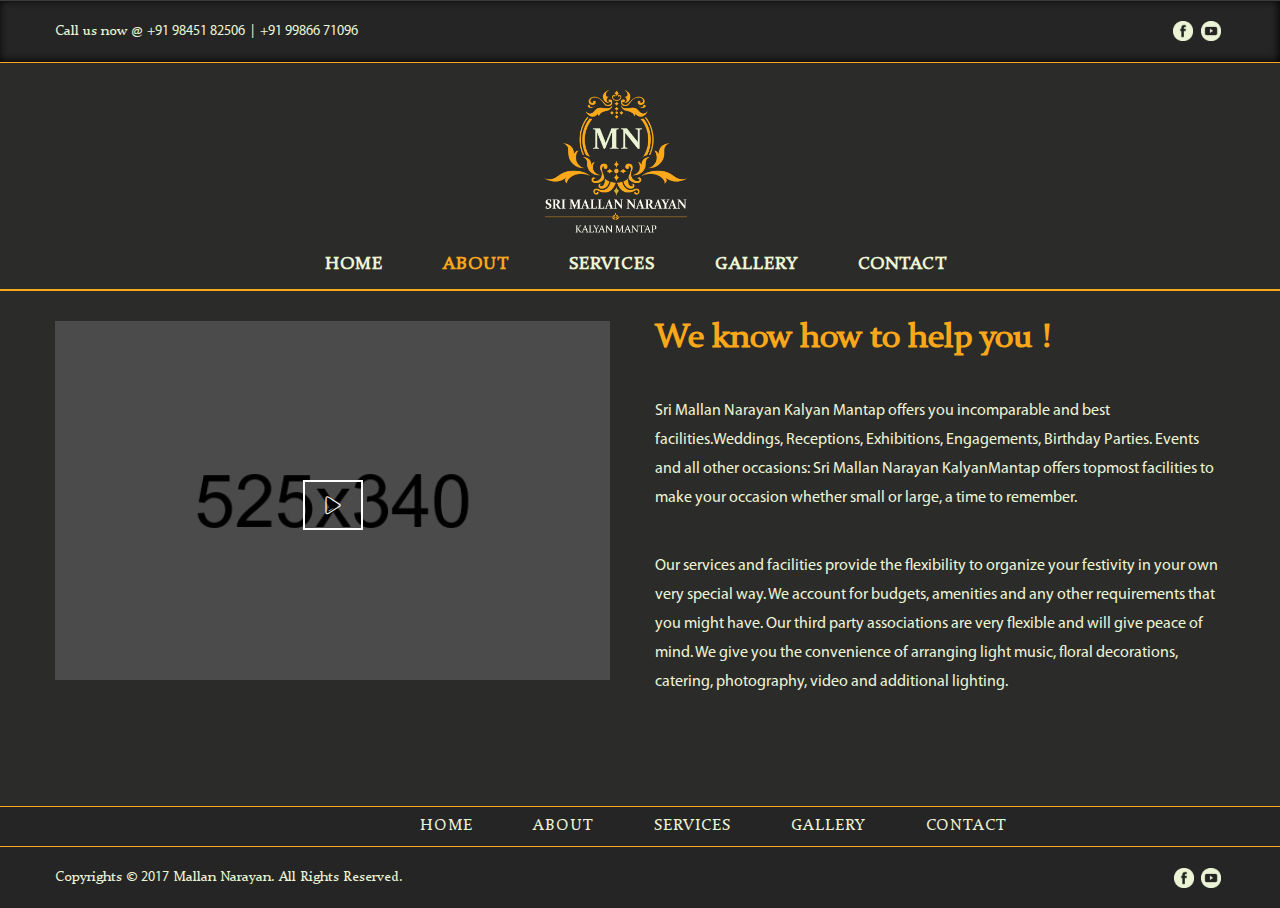
<file: about.html>
<!DOCTYPE html>
<html>
<head>
<meta charset="utf-8">
<title>Mallan Narayana</title>
<!-- Stylesheets -->
<link href="css/bootstrap.css" rel="stylesheet">
<link href="css/style.css" rel="stylesheet">
<!--Favicon-->
<link rel="shortcut icon" href="images/favicon.ico" type="image/x-icon">
<link rel="icon" href="images/favicon.ico" type="image/x-icon">
<!-- Responsive -->
<meta http-equiv="X-UA-Compatible" content="IE=edge">
<meta name="viewport" content="width=device-width, initial-scale=1.0, maximum-scale=1.0, user-scalable=0">
<link href="css/responsive.css" rel="stylesheet">
<!--[if lt IE 9]><script src="https://cdnjs.cloudflare.com/ajax/libs/html5shiv/3.7.3/html5shiv.js"></script><![endif]-->
<!--[if lt IE 9]><script src="js/respond.js"></script><![endif]-->
</head>

<body>
<div class="page-wrapper">
 	
    <!-- Preloader -->
    
 	
	
    <!-- Main Header-->
    <header class="main-header header-style-one">
        <!-- Header Top -->
    	<div class="footer-bottom custom-header-top">
            <div class="auto-container">
            	<div class="row clearfix">
                    <!--Copyright-->
                    <div class="col-md-6 col-sm-6 col-xs-12">
                        <div class="copyright">Call us now @ <span style="font-family:MyraidPro;">+91 98451 82506 &nbsp;|&nbsp; +91 99866 71096</span></div>
                    </div>
                    
                    <div class="col-md-6 col-sm-6 col-xs-12">
                        <ul class="footer-bottom-social social-icons-cus">
                            <li><a href="https://www.facebook.com/mnkalyanmantap/"><img src="images/FacebookIcon.png"></a></li>
                            <li><a href="#"><img src="images/YoutubeIcon.png"></a></li>
                            <!-- <li><a href="#"><span class="fa fa-google-plus"></span></a></li>
                            <li><a href="#"><span class="fa fa-linkedin"></span></a></li>
                            <li><a href="#"><span class="fa fa-flickr"></span></a></li> -->
                        </ul>
                    </div>
                
                </div>
            </div>
        </div>
        <!-- Header Top End -->
        
    	<!--Header-Upper-->
        <div class="header-upper">
        	<div class="auto-container">
            	<div class="clearfix">
                	
                	<div class="logo-outer">
						<div class="row">
							<div class="col-md-5">
							</div>
							<div class="logo">
								<a href="index.html"><img src="images/logo.png" alt="" title="Mallan Narayan" width="150px">
								</a>
							</div>
							<div class="col-md-5">
							</div>
						</div>
                    	
                    </div>
                    
                    
                    
                </div>
            </div>
        </div>
        
        <!--Header-Lower-->
        <div class="header-lower">
            
        	<div class="auto-container">
            	<div class="nav-outer clearfix">
                    <!-- Main Menu -->
                    <nav class="main-menu">
                        <div class="navbar-header">
                            <!-- Toggle Button -->    	
                            <button type="button" class="navbar-toggle" data-toggle="collapse" data-target=".navbar-collapse">
                            <span class="icon-bar"></span>
                            <span class="icon-bar"></span>
                            <span class="icon-bar"></span>
                            </button>
                        </div>
                        
                        <div class="navbar-collapse collapse clearfix">
                            <ul class="navigation clearfix navigation-center">
                                <li><a href="index.html">Home</a>
                                    <!-- <ul>
                                        <li><a href="index.html">Homepage Style One</a></li>
                                        <li><a href="index-2.html">Homepage Style Two</a></li>
                                        <li><a href="index-3.html">Homepage Style Three</a></li>
                                    </ul> -->
                                </li>
                                <li class="current"><a href="about.html">About</a></li>
                                <li><a href="services.html">Services</a>
                                </li>
                                <li><a href="gallery.html">Gallery</a>
                                </li>
                                <li><a href="contact.html">Contact</a></li>
                            </ul>
                        </div>
                    </nav>
                </div>
                
            </div>
        </div>
    
    </header>
    <!--End Main Header -->
    
        
    <!--industry-->
    <section class="industry-section">
    	<div class="auto-container">
        	<div class="row clearfix">
            	<div class="column left-column col-md-6 col-sm-12 col-xs-12">
                	<!--video-box-->
                	<div class="video-box">
                    	<figure class="image">
                        	<img src="images/resource/video-image-1.jpg" alt="" />
                        </figure>
                        <a href="https://www.youtube.com/watch?v=0e1uTwSRGgI" class="lightbox-image overlay-box">
                        	<span class="flaticon-arrows-2"></span>
                        </a>
                    </div>
                </div>
                <div class="column col-md-6 col-sm-12 col-xs-12">
                	<!--content-column-->
                	<div class="content-column">
                    	<div class="sec-title-one">
                        	<h2>We know how to help you !</h2>
                    	</div>
                        <div class="text">Sri Mallan Narayan Kalyan Mantap offers you incomparable and best facilities.Weddings, Receptions, Exhibitions, Engagements, Birthday Parties. Events and all other occasions: Sri Mallan Narayan KalyanMantap offers  topmost  facilities to make your occasion whether small or large, a time to remember.</div>
                        <div class="text">Our services and facilities provide the flexibility to organize your festivity in your own very special way. We  account  for  budgets,  amenities  and any other  requirements  that  you  might have. Our third  party  associations are very flexible and will give peace of mind. We give you the convenience  of   arranging   light  music,  floral decorations,  catering,  photography,  video  and additional lighting.</div>
                        <!-- <ul class="row clearfix">
                        	<li class="col-md-4 col-sm-12 col-xs-12">
                            	<div class="icon-box"><span class="fa fa-star-o"></span></div>
                                No.1 Suppliers Worldwide
                            </li>
                            
                            <li class="col-md-4 col-sm-12 col-xs-12">
                            	<div class="icon-box"><span class="flaticon-shield-1"></span></div>
                                Certified ISO 9001:2008
                            </li>
                            
                            <li class="col-md-4 col-sm-12 col-xs-12">
                            	<div class="icon-box"><span class="flaticon-settings"></span></div>
                                Leading Service Provider
                            </li>
                            
                        </ul> -->
                    </div>
                </div>
            </div>
        </div>
    </section>    
    
    <!--Main Footer-->
    <footer class="main-footer" style="background-color: #252525;border-top: 1px solid #FAA81A;">        
        <!--Footer Bottom-->
		<nav class="main-menu">
			<div class="navbar-collapse collapse clearfix">
				<ul class="footer-nav navigation clearfix navigation-center">
					<li><a href="#">Home</a>
						<!-- <ul>
							<li><a href="index.html">Homepage Style One</a></li>
							<li><a href="index-2.html">Homepage Style Two</a></li>
							<li><a href="index-3.html">Homepage Style Three</a></li>
						</ul> -->
					</li>
					<li><a href="#">About</a></li>
					<li><a href="#">Services</a>
					</li>
					<li><a href="#">Gallery</a>
					</li>
					<li><a href="#">Contact</a></li>
				</ul>
			</div>
		</nav>
    	<div class="footer-bottom" style="border-top: 1px solid #FAA81A;">
            <div class="auto-container">
            	<div class="row clearfix">
                    <!--Copyright-->
                    <div class="col-md-6 col-sm-6 col-xs-12">
                        <div class="copyright font1-cus">Copyrights &copy; <span style="font-family:MyraidPro;">2017</span> Mallan Narayan. All Rights Reserved.</div>
                    </div>
                    
                    <div class="col-md-6 col-sm-6 col-xs-12">
                        <ul class="footer-bottom-social social-icons-cus">
                            <li><a href="https://www.facebook.com/mnkalyanmantap/"><img src="images/FacebookIcon.png"></a></li>
                            <li><a href="#"><img src="images/YoutubeIcon.png"></a></li>
                            <!-- <li><a href="#"><span class="fa fa-google-plus"></span></a></li>
                            <li><a href="#"><span class="fa fa-linkedin"></span></a></li>
                            <li><a href="#"><span class="fa fa-flickr"></span></a></li> -->
                        </ul>
                    </div>
                
                </div>
            </div>
        </div>
        
    </footer>
    
</div>
<!--End pagewrapper-->

<!--Scroll to top-->
<div class="scroll-to-top scroll-to-target" data-target=".main-header"><span class="icon fa fa-long-arrow-up"></span></div>


<script src="js/jquery.js"></script> 
<script src="js/bootstrap.min.js"></script>
<script src="js/jquery.fancybox.pack.js"></script>
<script src="js/jquery.fancybox-media.js"></script>
<script src="js/owl.js"></script>
<script src="js/wow.js"></script>
<script src="js/script.js"></script>
</body>
</html>
</file>
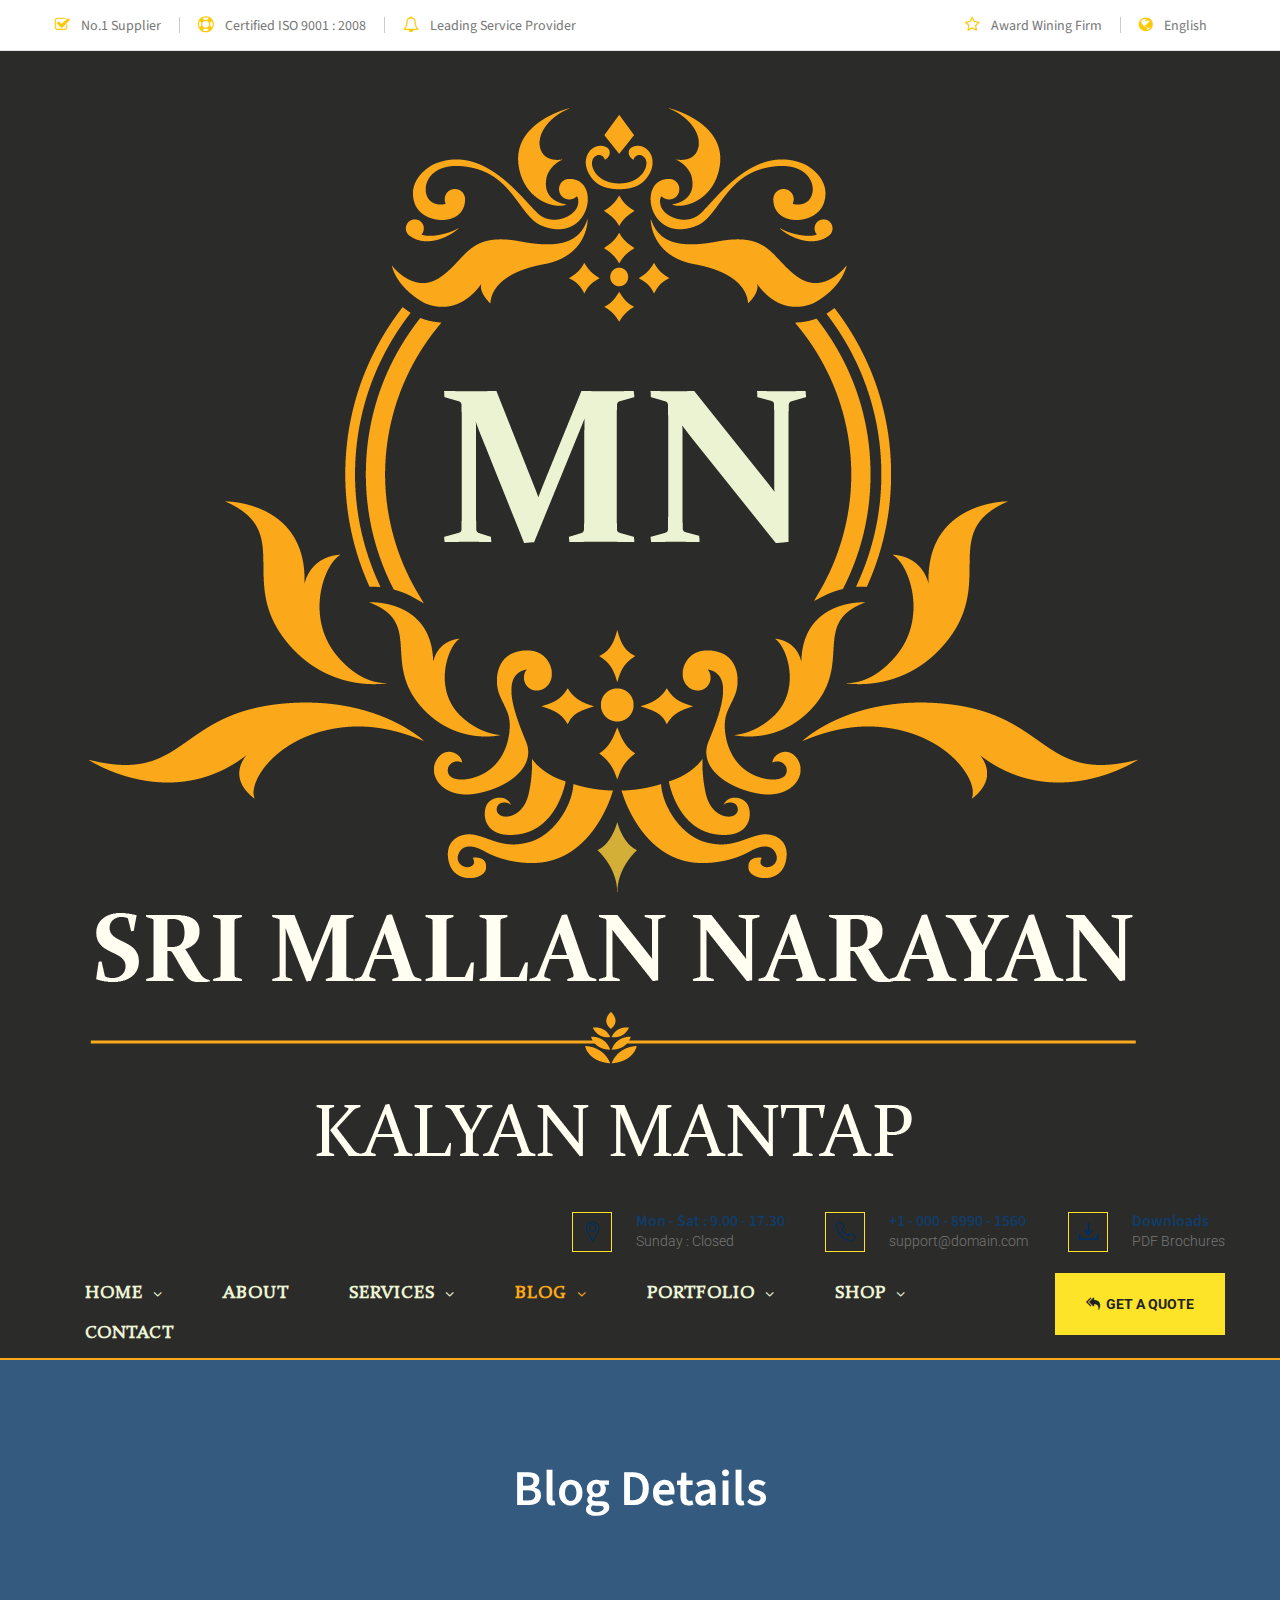
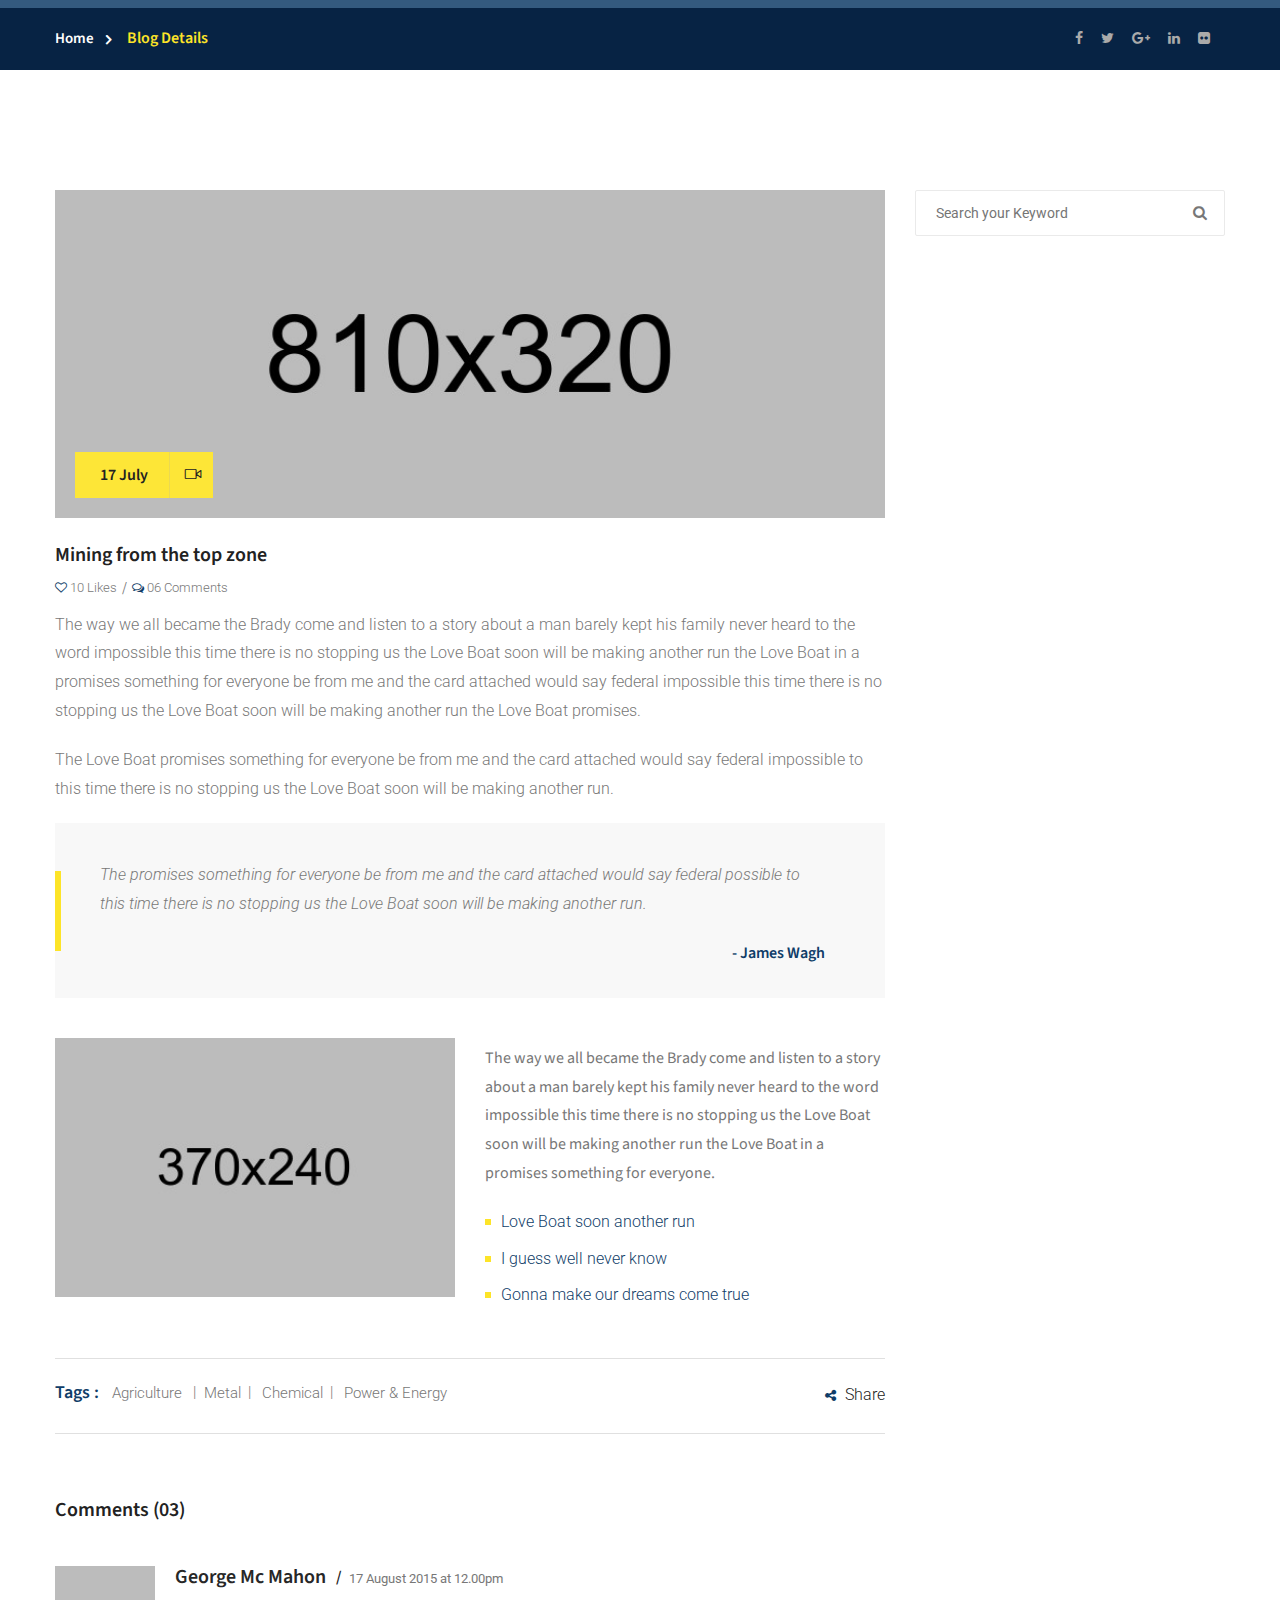
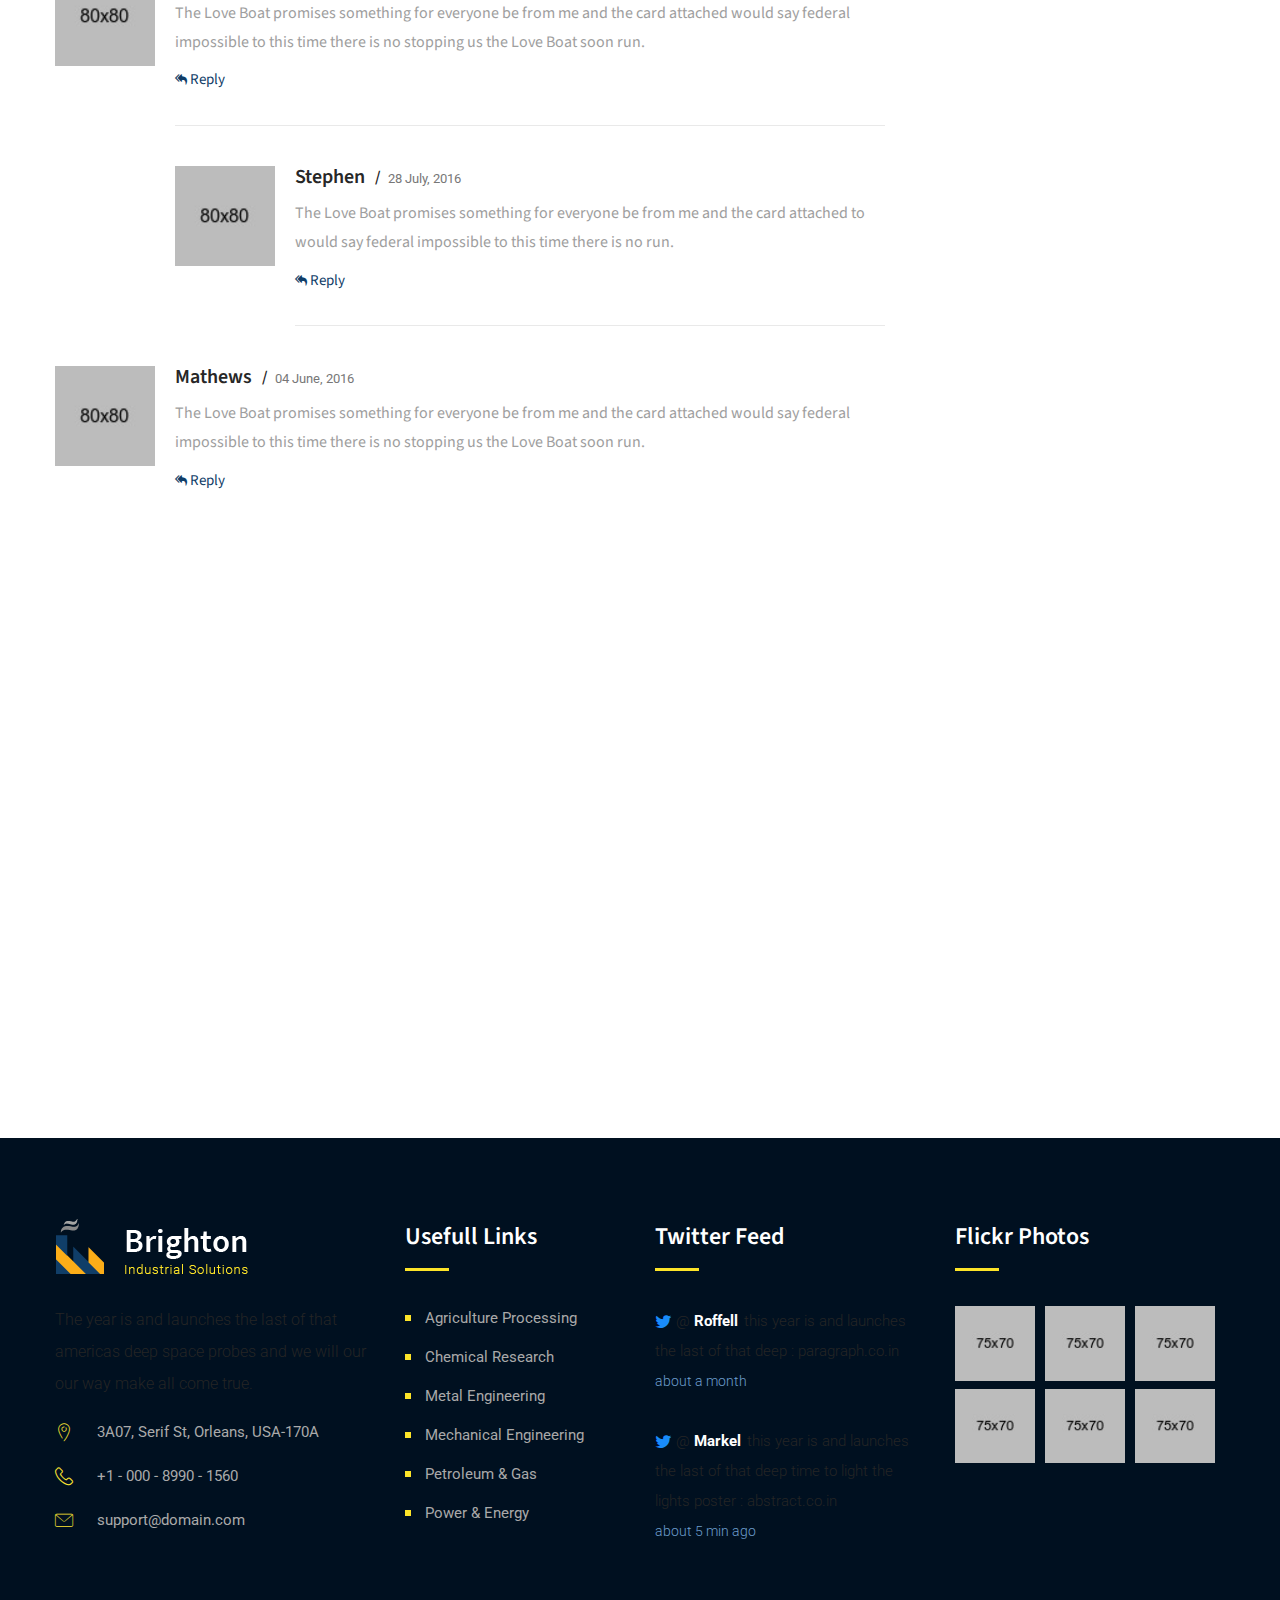
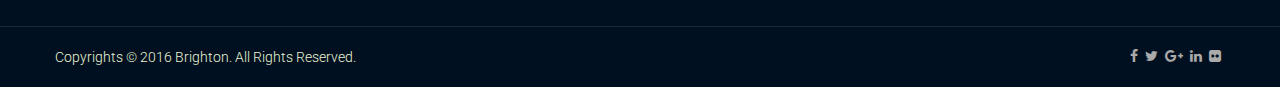
<file: blog-details.html>
<!DOCTYPE html>
<html>
<head>
<meta charset="utf-8">
<title>Brighton : Industry HTML Template | Blog Details</title>
<!-- Stylesheets -->
<link href="css/bootstrap.css" rel="stylesheet">
<link href="css/style.css" rel="stylesheet">
<!--Favicon-->
<link rel="shortcut icon" href="images/favicon.ico" type="image/x-icon">
<link rel="icon" href="images/favicon.ico" type="image/x-icon">
<!-- Responsive -->
<meta http-equiv="X-UA-Compatible" content="IE=edge">
<meta name="viewport" content="width=device-width, initial-scale=1.0, maximum-scale=1.0, user-scalable=0">
<link href="css/responsive.css" rel="stylesheet">
<!--[if lt IE 9]><script src="https://cdnjs.cloudflare.com/ajax/libs/html5shiv/3.7.3/html5shiv.js"></script><![endif]-->
<!--[if lt IE 9]><script src="js/respond.js"></script><![endif]-->
</head>

<body>
<div class="page-wrapper">
 	
    <!-- Preloader -->
    <div class="preloader"><div class="loader"><div class="cssload-container"><div class="cssload-speeding-wheel"></div></div></div></div>
 	
    <!-- Main Header-->
    <header class="main-header header-style-one">
        <!-- Header Top -->
    	<div class="header-top">
        	<div class="auto-container clearfix">
            	<!--Top Left-->
            	<div class="top-left pull-left">
                    <ul class="links-nav clearfix">
                        <li><span class="fa fa-check-square-o"></span> No.1 Supplier</li>
                        <li><span class="fa  fa-support"></span> Certified ISO 9001 : 2008</li>
                        <li><span class="fa fa-bell-o"></span> Leading Service Provider</li>
                    </ul>
                </div>
                
                <!--Top Right-->
            	<div class="top-right pull-right">
                	<ul class="links-nav clearfix">
                    	<li><span class="fa fa-star-o"></span> Award Wining Firm</li>
                        <li><span class="fa fa-globe"></span> English</li>
                    </ul>
                </div>
            </div>
        </div>
        <!-- Header Top End -->
        
    	<!--Header-Upper-->
        <div class="header-upper">
        	<div class="auto-container">
            	<div class="clearfix">
                	
                	<div class="pull-left logo-outer">
                    	<div class="logo"><a href="index.html"><img src="images/logo.png" alt="Brighton" title="Brighton"></a></div>
                    </div>
                    
                    <div class="pull-right upper-right clearfix">
                    	
                        <!--Info Box-->
                        <div class="upper-column info-box">
                        	<div class="icon-box"><span class="flaticon-location-pin"></span></div>
                            <ul>
                            	<li><strong>Mon - Sat : 9.00 - 17.30</strong></li>
                                <li>Sunday : Closed</li>
                            </ul>
                        </div>
                        
                        <!--Info Box-->
                        <div class="upper-column info-box">
                        	<div class="icon-box"><span class="flaticon-technology"></span></div>
                            <ul>
                            	<li><strong>+1 - 000 - 8990 - 1560</strong></li>
                                <li>support@domain.com</li>
                            </ul>
                        </div>
                        
                        <!--Info Box-->
                        <div class="upper-column info-box">
                        	<!--<div class="link-btn">
                            	<a href="#" class="theme-btn btn-style-one">get a quote</a>
                            </div>-->
                            
                            <div class="icon-box"><span class="flaticon-inbox"></span></div>
                            <ul>
                            	<li><strong>Downloads</strong></li>
                                <li>PDF Brochures</li>
                            </ul>
                            
                        </div>
                        
                    </div>
                    
                </div>
            </div>
        </div>
        
        <!--Header-Lower-->
        <div class="header-lower">
            
        	<div class="auto-container">
            	<div class="nav-outer clearfix">
                    <!-- Main Menu -->
                    <nav class="main-menu">
                        <div class="navbar-header">
                            <!-- Toggle Button -->    	
                            <button type="button" class="navbar-toggle" data-toggle="collapse" data-target=".navbar-collapse">
                            <span class="icon-bar"></span>
                            <span class="icon-bar"></span>
                            <span class="icon-bar"></span>
                            </button>
                        </div>
                        
                        <div class="navbar-collapse collapse clearfix">
                            <ul class="navigation clearfix">
                                <li class="dropdown"><a href="#">Home</a>
                                    <ul>
                                        <li><a href="index.html">Homepage Style One</a></li>
                                        <li><a href="index-2.html">Homepage Style Two</a></li>
                                        <li><a href="index-3.html">Homepage Style Three</a></li>
                                    </ul>
                                </li>
                                <li><a href="about-us.html">About</a></li>
                                <li class="dropdown"><a href="#">Services</a>
                                    <ul>
                                        <li><a href="services.html">Our Services</a></li>
                                        <li><a href="services-details.html">Agriculture Processing</a></li>
                                        <li><a href="services-details.html">Chemical Research</a></li>
                                        <li><a href="services-details.html">Mechanical Engineering</a></li>
                                        <li><a href="services-details.html">Metal Engineering</a></li>
                                        <li><a href="services-details.html">Petroleum & Gas</a></li>
                                        <li><a href="services-details.html">Power & Energy</a></li>
                                    </ul>
                                </li>
                                <li class="current dropdown"><a href="#">Blog</a>
                                    <ul>
                                    	<li><a href="blog.html">Blog</a></li>
                                        <li><a href="blog-grid.html">Blog Grid</a></li>
                                        <li><a href="blog-details.html">Blog Details</a></li>
                                    </ul>
                                </li>
                                <li class="dropdown"><a href="#">Portfolio</a>
                                    <ul>
                                    	<li><a href="portfolio-masonary.html">Portfolio Masonary</a></li>
                                        <li><a href="portfolio-three-column.html">Portfolio three column</a></li>
                                        <li><a href="portfolio-details.html">Portfolio Details</a></li>
                                    </ul>
                                </li>
                                <li class="dropdown"><a href="#">Shop</a>
                                    <ul>
                                    	<li><a href="shop.html">Shop</a></li>
                                        <li><a href="shop-single.html">Shop Single</a></li>
                                        <li><a href="shopping-cart.html">Shoping Cart</a></li>
                                        <li><a href="checkout.html">Check Out</a></li>
                                    </ul>
                                </li>
                                <li><a href="contact.html">Contact</a></li>
                            </ul>
                        </div>
                    </nav>
                    <!-- Main Menu End-->
                    <div class="btn-outer"><a href="contact.html" class="theme-btn quote-btn"><span class="fa fa-mail-reply-all"></span> Get a Quote</a></div>
                </div>
                
            </div>
        </div>
        
        <!--Sticky Header-->
        <div class="sticky-header">
        	<div class="auto-container clearfix">
            	<!--Logo-->
            	<div class="logo pull-left">
                	<a href="index.html" class="img-responsive"><img src="images/logo-small.png" alt="Brighton" title="Brighton"></a>
                </div>
                
                <!--Right Col-->
                <div class="right-col pull-right">
                	<!-- Main Menu -->
                    <nav class="main-menu">
                        <div class="navbar-header">
                            <!-- Toggle Button -->    	
                            <button type="button" class="navbar-toggle" data-toggle="collapse" data-target=".navbar-collapse">
                            <span class="icon-bar"></span>
                            <span class="icon-bar"></span>
                            <span class="icon-bar"></span>
                            </button>
                        </div>
                        
                        <div class="navbar-collapse collapse clearfix">
                            <ul class="navigation clearfix">
                                <li class="dropdown"><a href="#">Home</a>
                                    <ul>
                                        <li><a href="index.html">Homepage Style One</a></li>
                                        <li><a href="index-2.html">Homepage Style Two</a></li>
                                        <li><a href="index-3.html">Homepage Style Three</a></li>
                                    </ul>
                                </li>
                                <li><a href="about-us.html">About</a></li>
                                <li class="dropdown"><a href="#">Services</a>
                                    <ul>
                                        <li><a href="services.html">Our Services</a></li>
                                        <li><a href="services-details.html">Agriculture Processing</a></li>
                                        <li><a href="services-details.html">Chemical Research</a></li>
                                        <li><a href="services-details.html">Mechanical Engineering</a></li>
                                        <li><a href="services-details.html">Metal Engineering</a></li>
                                        <li><a href="services-details.html">Petroleum & Gas</a></li>
                                        <li><a href="services-details.html">Power & Energy</a></li>
                                    </ul>
                                </li>
                                <li class="current dropdown"><a href="#">Blog</a>
                                    <ul>
                                    	<li><a href="blog.html">Blog</a></li>
                                        <li><a href="blog-grid.html">Blog Grid</a></li>
                                        <li><a href="blog-details.html">Blog Details</a></li>
                                    </ul>
                                </li>
                                <li class="dropdown"><a href="#">Portfolio</a>
                                    <ul>
                                    	<li><a href="portfolio-masonary.html">Portfolio Masonary</a></li>
                                        <li><a href="portfolio-three-column.html">Portfolio three column</a></li>
                                        <li><a href="portfolio-details.html">Portfolio Details</a></li>
                                    </ul>
                                </li>
                                <li class="dropdown"><a href="#">Shop</a>
                                    <ul>
                                    	<li><a href="shop.html">Shop</a></li>
                                        <li><a href="shop-single.html">Shop Single</a></li>
                                        <li><a href="shopping-cart.html">Shoping Cart</a></li>
                                        <li><a href="checkout.html">Check Out</a></li>
                                    </ul>
                                </li>
                                <li><a href="contact.html">Contact</a></li>
                            </ul>
                        </div>
                    </nav><!-- Main Menu End-->
                </div>
                
            </div>
        </div>
        <!--End Sticky Header-->
    
    </header>
    <!--End Main Header -->
    
    <!--Page Title-->
    <section class="page-title" style="background-image:url(images/background/featured-2-bg.jpg);">
        <div class="auto-container">
            <h1>Blog Details</h1>
        </div>
        
        <!--page-info-->
        <div class="page-info">
        	<div class="auto-container">
            	<div class="row clearfix">
            
                    <div class="col-md-6 col-sm-6 col-xs-12">
                        <ul class="bread-crumb clearfix">
                            <li><a href="index.html">Home</a></li>
                            <li class="active">Blog Details</li>
                        </ul>
                    </div>
                    
                    <div class="col-md-6 col-sm-6 col-xs-12">
                        <ul class="social-nav clearfix">
                            <li><a href="#"><span class="fa fa-facebook-f"></span></a></li>
                            <li><a href="#"><span class="fa fa-twitter"></span></a></li>
                            <li><a href="#"><span class="fa fa-google-plus"></span></a></li>
                            <li><a href="#"><span class="fa fa-linkedin"></span></a></li>
                            <li><a href="#"><span class="fa fa-flickr"></span></a></li>
                        </ul>
                    </div>
               
               </div> 
            </div>
        </div>
        
    </section>
    
    <!--Sidebar blog Page-->
    <div class="sidebar-page-container">
        <div class="auto-container">
            <div class="row clearfix">

                <!--Content Side-->
                <div class="content-side col-lg-9 col-md-8 col-sm-12 col-xs-12">
                    <section class="news-outer">
                    	
                        <div class="news-style-two">
                            <div class="inner-box">
                                <figure class="image">
                                    <img src="images/resource/service-image-22.jpg" alt="" />
                                    
                                    <div class="date">
                                        17 July <span class="flaticon-video-camera"></span>
                                    </div>
                                    
                                </figure>
                        
                                <!--lower-content-->
                                <div class="lower-content">
                                    <h3>Mining from the top zone</h3>
                                    
                                    <!--post-meta-->
                                    <ul class="post-meta">
                                        <li><a href="#"><span class="fa fa-heart-o"></span> 10 Likes</a></li>
                                        <li><a href="#"><span class="fa fa-comments-o"></span> 06 Comments</a></li>
                                    </ul>
                                    
                                    <p>The way we all became the Brady come and listen to a story about a man barely kept his family never heard to the word impossible this time there is no stopping us the Love Boat soon will be making another run the Love Boat in a promises something for everyone be from me and the card attached would say federal impossible this time there is no stopping us the Love Boat soon will be making another run the Love Boat promises.</p>
                                    <p>The Love Boat promises something for everyone be from me and the card attached would say federal impossible to this time there is no stopping us the Love Boat soon will be making another run.</p>
                                    
                                    <!--blockquote-->    
                                    <blockquote>
                                        <p>The promises something for everyone be from me and the card attached would say federal possible to this time there is no stopping us the Love Boat soon will be making another run.</p>
                                        <div class="author">- James Wagh</div>
                                    </blockquote>
                                    
                                    <div class="row clearfix">
                                        <div class="col-md-6 col-sm-6 col-xs-12">
                                            <div class="image-box">
                                                <img src="images/resource/blog-image-17.jpg" alt="" />
                                            </div>
                                        </div>
                                        
                                        <div class="col-md-6 col-sm-6 col-xs-12">
                                            <div class="text">The way we all became the Brady come and listen to a story about a man barely kept his family never heard to the word impossible this time there is no stopping us the Love Boat soon will be making another run the Love Boat in a promises something for everyone.</div>
                                            <ul class="list-style-two">
                                                <li> Love Boat soon another run</li>
                                                <li> I guess well never know</li>
                                                <li> Gonna make our dreams come true</li>
                                            </ul>
                                        </div>
                                        
                                    </div>
                        
                                </div>
                        
                            </div>
                        </div>
                         
                        
                        
                        <!--Post Share Options-->
                        <div class="post-share-options clearfix">
                            <div class="pull-left tags"><strong>Tags :</strong> <a href="#">Agriculture </a> <a href="#">Metal</a> <a href="#">Chemical</a>  <a href="#">Power & Energy</a> </div>
                            <div class="pull-right text-left">
                                <div class="share"><a href="#"><span class="fa fa-share-alt"></span> Share</a></div>
                            </div>
                        </div>
                        
                        <!--Comments Area-->
                        <div class="comments-area">
                            <h2 class="total-comments">Comments (03)</h2>
                            <div class="comment-box">
                            
                                <div class="comment">
                                    <div class="comment-inner">
                                        <div class="author-thumb"><img src="images/resource/author-thumb-2.jpg" alt=""></div>
                                        
                                        <!--comment-content-->
                                        <div class="comment-content">
                                            <div class="comment-header clearfix">
                                                <h4>George Mc Mahon</h4>
                                                <div class="comment-info">17 August 2015 at 12.00pm </div>
                                            </div>
                                            <div class="text">The Love Boat promises something for everyone be from me and the card attached would say federal impossible to this time there is no stopping us the Love Boat soon run.</div>
                                            <a class="reply" href="#"><span class="fa fa-reply-all"></span> Reply</a>
                                        </div>
                                            
                                    </div>
                                </div>
                                
                                <div class="comment reply-comment">
                                    <div class="comment-inner">
                                        <div class="author-thumb"><img src="images/resource/author-thumb-3.jpg" alt=""></div>
                                        <!--comment-content-->
                                        <div class="comment-content">
                                            <div class="comment-header clearfix">
                                                <h4>Stephen</h4>
                                                <div class="comment-info">28 July, 2016</div>
                                            </div>
                                            <div class="text">The Love Boat promises something for everyone be from me and the card attached to would say federal impossible to this time there is no run.</div>
                                            <a class="reply" href="#"><span class="fa fa-reply-all"></span> Reply</a>
                                        </div>
                                    </div>
                                </div>
                                
                                <div class="comment">
                                    <div class="comment-inner">
                                        <div class="author-thumb"><img src="images/resource/author-thumb-4.jpg" alt=""></div>
                                        <!--comment-content-->
                                        <div class="comment-content">
                                            <div class="comment-header clearfix">
                                                <h4>Mathews</h4>
                                                <div class="comment-info">04 June, 2016 </div>
                                            </div>
                                            <div class="text">The Love Boat promises something for everyone be from me and the card attached would say federal impossible to this time there is no stopping us the Love Boat soon run.</div>
                                            <a class="reply" href="#"><span class="fa fa-reply-all"></span> Reply</a>
                                        </div>
                                    </div>
                                </div>
                                
                            </div>
                        </div>
                    
                    	<!-- Comment Form -->
                    	<div class="comment-form wow fadeInUp" data-wow-delay="200ms" data-wow-duration="1500ms">
                            
                        	<div class="group-title"><h2>Post your Comments</h2></div>
                        
                        	<!--Comment Form-->
                        	<form method="post" action="blog.html">
                            <div class="row clearfix">
                                <div class="col-md-6 col-sm-6 col-xs-12 form-group">
                                    <input type="text" name="username" placeholder="Name">
                                </div>
                                
                                <div class="col-md-6 col-sm-6 col-xs-12 form-group">
                                    <input type="email" name="email" placeholder="Email id">
                                </div>
                                
                                <div class="col-md-12 col-sm-12 col-xs-12 form-group">
                                    <input type="email" name="Subject" placeholder="Subject">
                                </div>
                                
                                <div class="col-lg-12 col-md-12 col-sm-12 col-xs-12 form-group">
                                    <textarea name="message" placeholder="Comment"></textarea>
                                </div>
                                
                                <div class="col-lg-12 col-md-12 col-sm-12 col-xs-12 form-group">
                                    <button class="theme-btn btn-style-four" type="submit" name="submit-form">SUBMIT</button>
                                </div>
                                
                            </div>
                        </form>
                            
	                    </div>
                    	<!--End Comment Form -->
                    
                    </section>
				
                </div>
                <!--Content Side-->

				<!--Sidebar-->
                <div class="col-lg-3 col-md-4 col-sm-6 col-xs-12">
                    <aside class="sidebar news-sidebar">
                    
                    	<!-- Search Form -->
                        <div class="sidebar-widget search-box">
                            <form method="post" action="index.html">
                                <div class="form-group">
                                    <input type="search" name="search-field" value="" placeholder="Search your Keyword">
                                    <button type="submit"><span class="icon fa fa-search"></span></button>
                                </div>
                            </form>
                        </div>
                    
                    	<!--category-->
                        <div class="sidebar-widget category wow fadeInUp" data-wow-delay="0ms" data-wow-duration="1500ms">
                        	<div class="sec-title-seven"><h2>category</h2></div>
                            
                            <ul>
                            	<li><a href="#"><span class="fa fa-plus-square-o"></span> Agriculture Processing</a></li>
                                <li class="active"><a href="#"><span class="fa fa-plus-square-o"></span> Chemical Research</a></li>
                                <li><a href="#"><span class="fa fa-plus-square-o"></span> Mechanical Engineering</a></li>
                                <li><a href="#"><span class="fa fa-plus-square-o"></span> Metal Engineering</a></li>
                                <li><a href="#"><span class="fa fa-plus-square-o"></span> Petroleum & Gas</a></li>
                                <li><a href="#"><span class="fa fa-plus-square-o"></span> Power & Energy</a></li>
                            </ul>
                            
                        </div>
                    
                    	<!-- Recent Posts -->
                        <div class="sidebar-widget recent-posts wow fadeInUp" data-wow-delay="0ms" data-wow-duration="1500ms">
                        
                            <div class="sec-title-seven"><h2>Recent Posts</h2></div>	
                            
                            <article class="post">
                                <figure class="post-thumb"><img src="images/resource/post-thumb-3.jpg" alt=""></figure>
                                <h4><a href="#">Hold me when I hold you</a></h4>
                                <!--post-meta-->
                                <ul class="post-meta">
                                    <li>Jul, 03</li>
                                    <li><a href="#"><span class="fa fa-commenting-o"></span> 05 Comments</a></li>
                                </ul>
                            </article>
                            
                             <article class="post">
                                <figure class="post-thumb"><img src="images/resource/post-thumb-4.jpg" alt=""></figure>
                                <h4><a href="#">Professor and Mary here</a></h4>
                                <ul class="post-meta">
                                    <li>Aug, 14</li>
                                    <li><a href="#"><span class="fa fa-commenting-o"></span> 09 Comments</a></li>
                                </ul>
                            </article>
                            
                            <article class="post">
                                <figure class="post-thumb"><img src="images/resource/post-thumb-5.jpg" alt=""></figure>
                                <h4><a href="#">Be Muppet Show tonight</a></h4>
                                <ul class="post-meta">
                                    <li>Sep 30</li>
                                    <li><a href="#"><span class="fa fa-commenting-o"></span> 12 Comments</a></li>
                                </ul>
                            </article>
                        
                        </div>
                        
                    	<!--Call TO Action-->
						<div class="sidebar-widget call-to-action-four wow fadeInRight" data-wow-delay="0ms" data-wow-duration="1500ms" style="background-image:url(images/resource/quote-widget.jpg);">
                        	<div class="title">Any Questions related Industrial Solution? Call us</div>
                            
                            <div class="number"><span class="fa fa-phone"></span> +001-345-6789-00</div>
                            <a class="theme-btn btn-style-one" href="contact.html">GET QUOTES</a>
                        </div>

						<!-- Popular Tags -->
                        <div class="sidebar-widget popular-tags wow fadeInUp" data-wow-delay="0ms" data-wow-duration="1500ms">
                            <div class="sec-title-seven"><h2>Popular Tags</h2></div>
                            	<a href="#">Research</a>
                                <a href="#">Agriculturing</a>
                                <a href="#">Metal</a>
                                <a href="#">Process</a>
                                <a href="#">Gas</a>
                                <a href="#">Mechanical</a>
                                <a href="#">Power</a>
							</div>
						</aside>


                </div>
                <!--Sidebar-->


            </div>
        </div>
    </div>
    
    <!--Main Footer-->
    <footer class="main-footer">
    	
        <!--Footer Upper-->        
        <div class="footer-upper">
            <div class="auto-container">
                <div class="row clearfix">
                	
                    <!--Two 4th column-->
                    <div class="col-md-6 col-sm-12 col-xs-12">
                    	<div class="row clearfix">
                            <div class="col-lg-7 col-sm-6 col-xs-12 column">
                                <div class="footer-widget logo-widget">
                                    <div class="logo"><a href="index.html"><img src="images/logo-2.png" class="img-responsive" alt=""></a></div>
                                    <div class="text">The year is and launches the last of that americas deep space probes and we will our our way make all come true.</div>
                                    
                                    <ul class="contact-info">
                                    	<li><span class="icon flaticon-pin"></span> 3A07, Serif St, Orleans, USA-170A</li>
                                        <li><span class="icon flaticon-technology"></span> +1 - 000 - 8990 - 1560</li>
                                        <li><span class="icon flaticon-mail-2"></span> support@domain.com</li>
                                    </ul>
                                
                                </div>
                            </div>
                            
                            <!--Footer Column-->
                            <div class="col-lg-5 col-sm-6 col-xs-12 column">
                                <div class="sec-title-three">
                                	<h2>Usefull Links</h2>
                                </div>
                                <div class="footer-widget links-widget">
                                    <ul>
                                        <li><a href="#">Agriculture Processing</a></li>
                                        <li><a href="#">Chemical Research</a></li>
                                        <li><a href="#">Metal Engineering</a></li>
                                        <li><a href="#">Mechanical Engineering</a></li>
                                        <li><a href="#">Petroleum & Gas</a></li>
                                        <li><a href="#">Power & Energy</a></li>
                                    </ul>
        
                                </div>
                            </div>
                    	</div>
                    </div>
                    <!--Two 4th column End-->
                    
                    <!--Two 4th column-->
                    <div class="col-md-6 col-sm-12 col-xs-12">
                    	<div class="row clearfix">
                    		<!--Footer Column-->
                        	<div class="col-lg-6 col-sm-6 col-xs-12 column">
                            	<div class="footer-widget twitter-widget">
                                	 	<div class="sec-title-three">
                                			<h2>Twitter Feed</h2>
                                		</div>
                                    <div class="widget-content">
                                    	<div class="feed">
                                        	<div class="text"><span class="icon fa fa-twitter"></span> @ <h4 class="author-title">Roffell</h4>this year is and launches the last of that deep : paragraph.co.in</div>
                                            <span class="month">about a month</span>
                                        </div>
                                        <div class="feed">
                                        	<div class="text"><span class="icon fa fa-twitter"></span> @ <h4 class="author-title">Markel</h4>this year is and launches the last of that deep time to light the lights poster :  abstract.co.in</div>
                                            <span class="month">about 5 min ago</span>
                                        </div>
                                    </div>
                                </div>
                            </div>
                            
                            <!--Footer Column-->
                    		<div class="col-md-6 col-sm-6 col-xs-12 column">
                    			<div class="footer-widget gallery-widget">
                                    <div class="sec-title-three">
                                    	<h2>Flickr Photos</h2>
                                    </div>
                                    <div class="clearfix">
                                        <figure class="image"><a href="images/resource/footer-gallery-1.jpg" class="lightbox-image" title="Caption Here"><img src="images/resource/footer-gallery-1.jpg" alt=""></a></figure>
                                        <figure class="image"><a href="images/resource/footer-gallery-2.jpg" class="lightbox-image" title="Caption Here"><img src="images/resource/footer-gallery-2.jpg" alt=""></a></figure>
                                        <figure class="image"><a href="images/resource/footer-gallery-3.jpg" class="lightbox-image" title="Caption Here"><img src="images/resource/footer-gallery-3.jpg" alt=""></a></figure>
                                        <figure class="image"><a href="images/resource/footer-gallery-4.jpg" class="lightbox-image" title="Caption Here"><img src="images/resource/footer-gallery-4.jpg" alt=""></a></figure>
                                        <figure class="image"><a href="images/resource/footer-gallery-5.jpg" class="lightbox-image" title="Caption Here"><img src="images/resource/footer-gallery-5.jpg" alt=""></a></figure>
                                        <figure class="image"><a href="images/resource/footer-gallery-6.jpg" class="lightbox-image" title="Caption Here"><img src="images/resource/footer-gallery-6.jpg" alt=""></a></figure>
                                    </div>
                                </div>
                    		</div>
                    
                    	</div>
                    </div><!--Two 4th column End-->
                    
                </div>
                
            </div>
        </div>
        
        <!--Footer Bottom-->
    	<div class="footer-bottom">
            <div class="auto-container">
            	<div class="row clearfix">
                    <!--Copyright-->
                    <div class="col-md-6 col-sm-6 col-xs-12">
                        <div class="copyright">Copyrights &copy; 2016 Brighton. All Rights Reserved.</div>
                    </div>
                    
                    <div class="col-md-6 col-sm-6 col-xs-12">
                        <ul class="footer-bottom-social">
                            <li><a href="#"><span class="fa fa-facebook-f"></span></a></li>
                            <li><a href="#"><span class="fa fa-twitter"></span></a></li>
                            <li><a href="#"><span class="fa fa-google-plus"></span></a></li>
                            <li><a href="#"><span class="fa fa-linkedin"></span></a></li>
                            <li><a href="#"><span class="fa fa-flickr"></span></a></li>
                        </ul>
                    </div>
                </div>
            </div>
        </div>
        
    </footer>
    
</div>
<!--End pagewrapper-->

<!--Scroll to top-->
<div class="scroll-to-top scroll-to-target" data-target=".main-header"><span class="icon fa fa-long-arrow-up"></span></div>


<script src="js/jquery.js"></script> 
<script src="js/bootstrap.min.js"></script>
<script src="js/jquery.fancybox.pack.js"></script>
<script src="js/jquery.fancybox-media.js"></script>
<script src="js/owl.js"></script>
<script src="js/wow.js"></script>
<script src="js/script.js"></script>
</body>
</html>
</file>
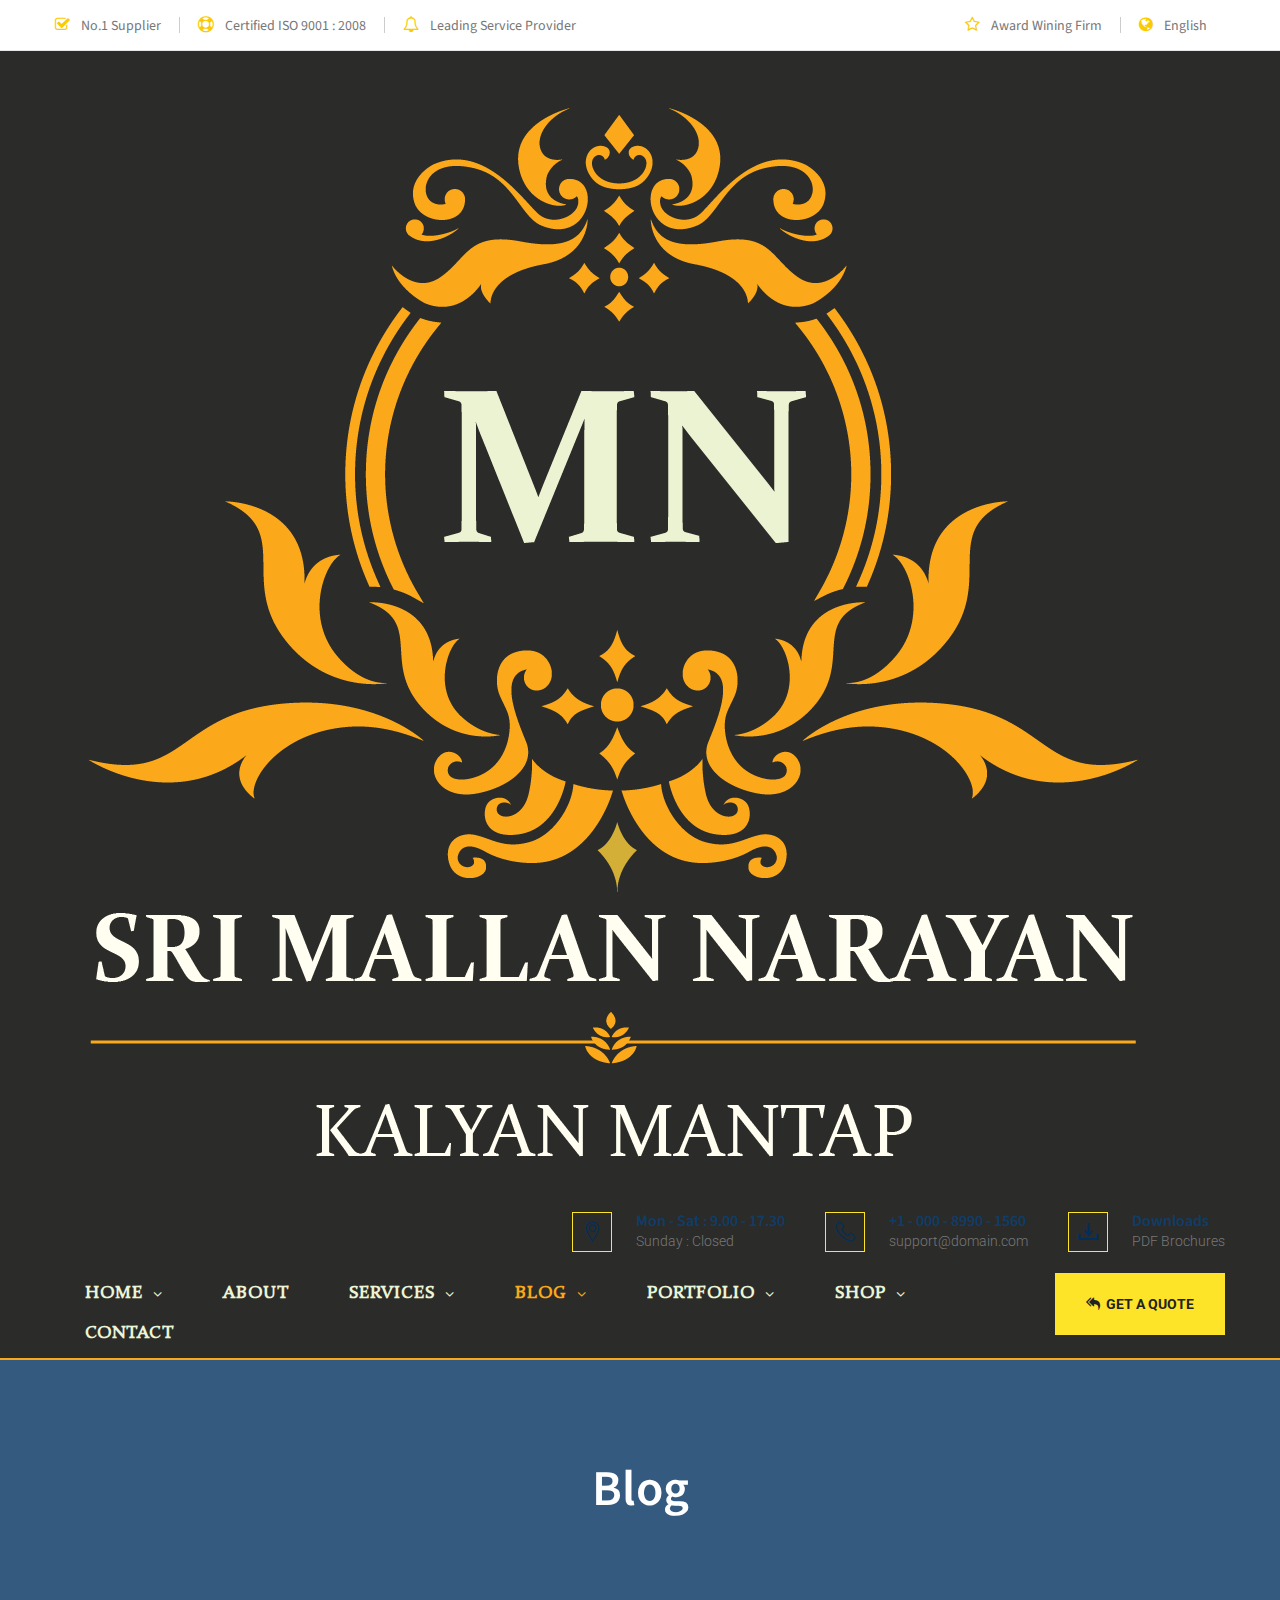
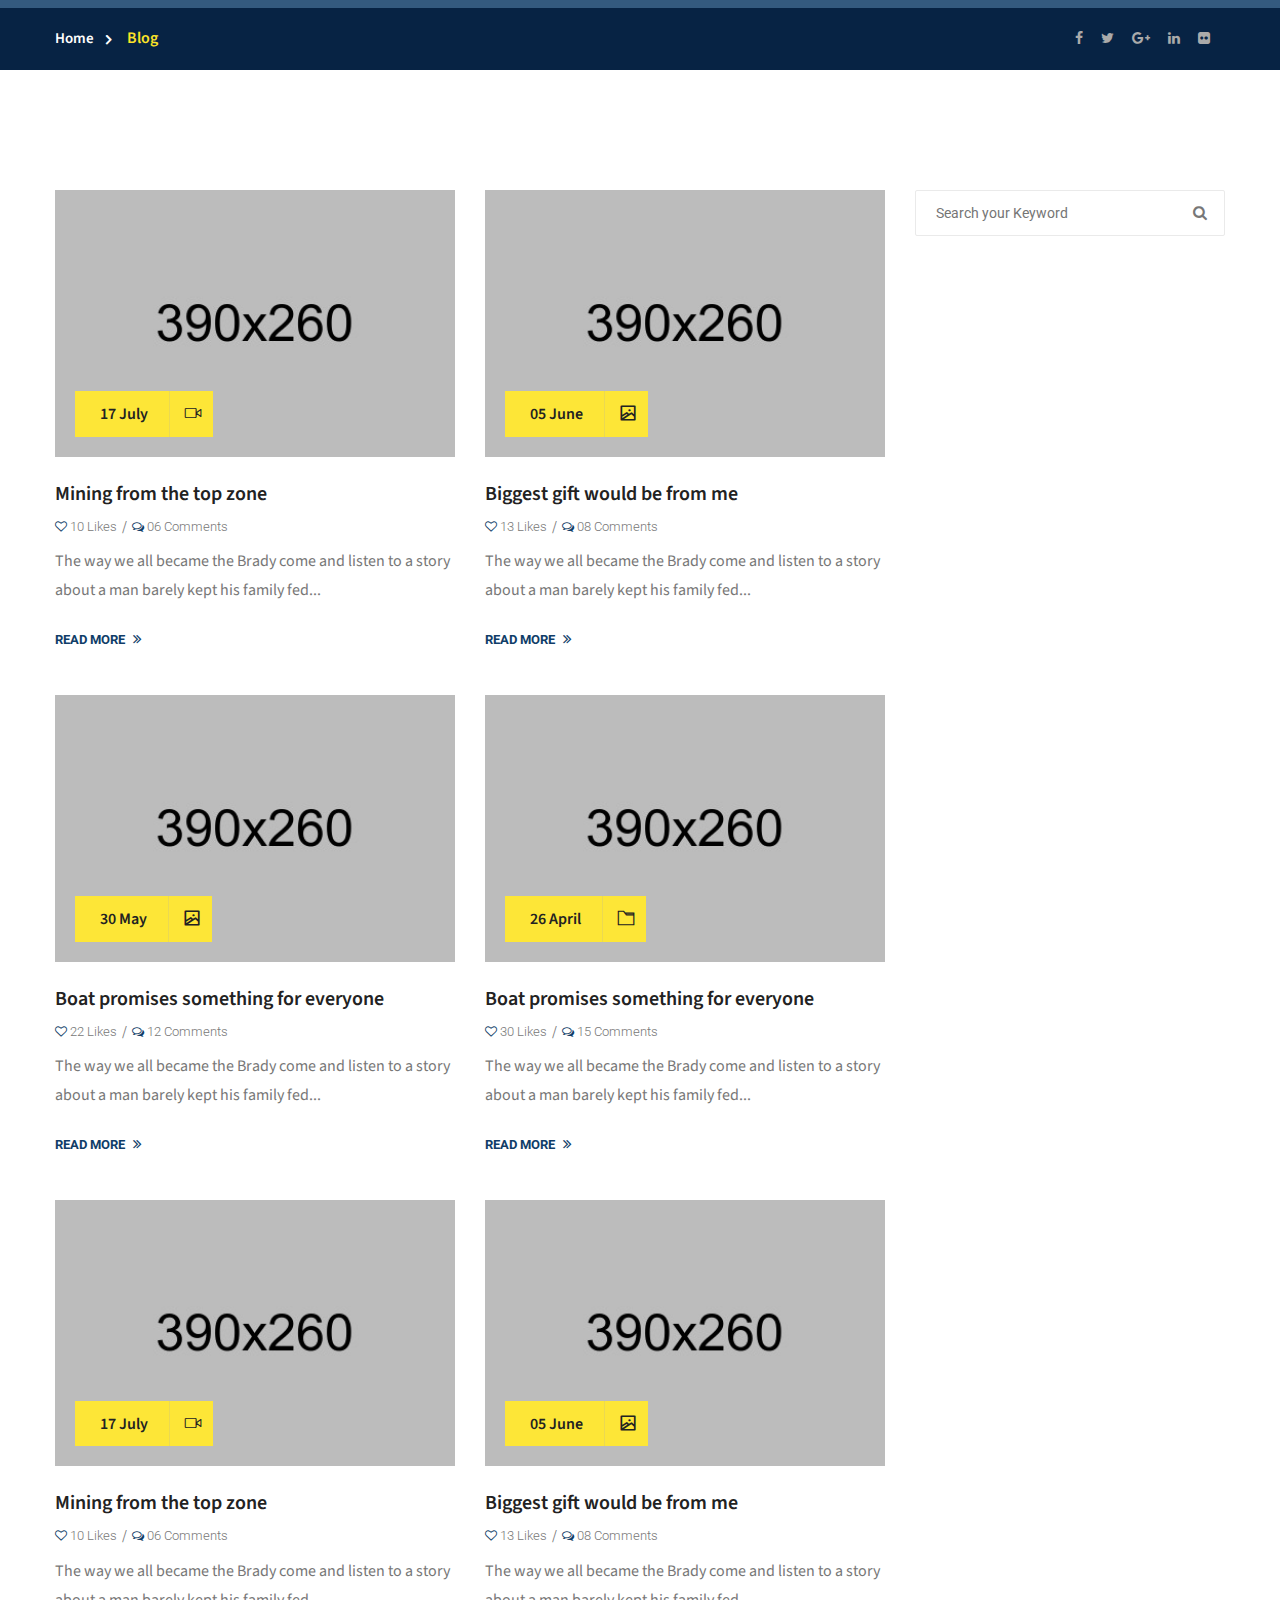
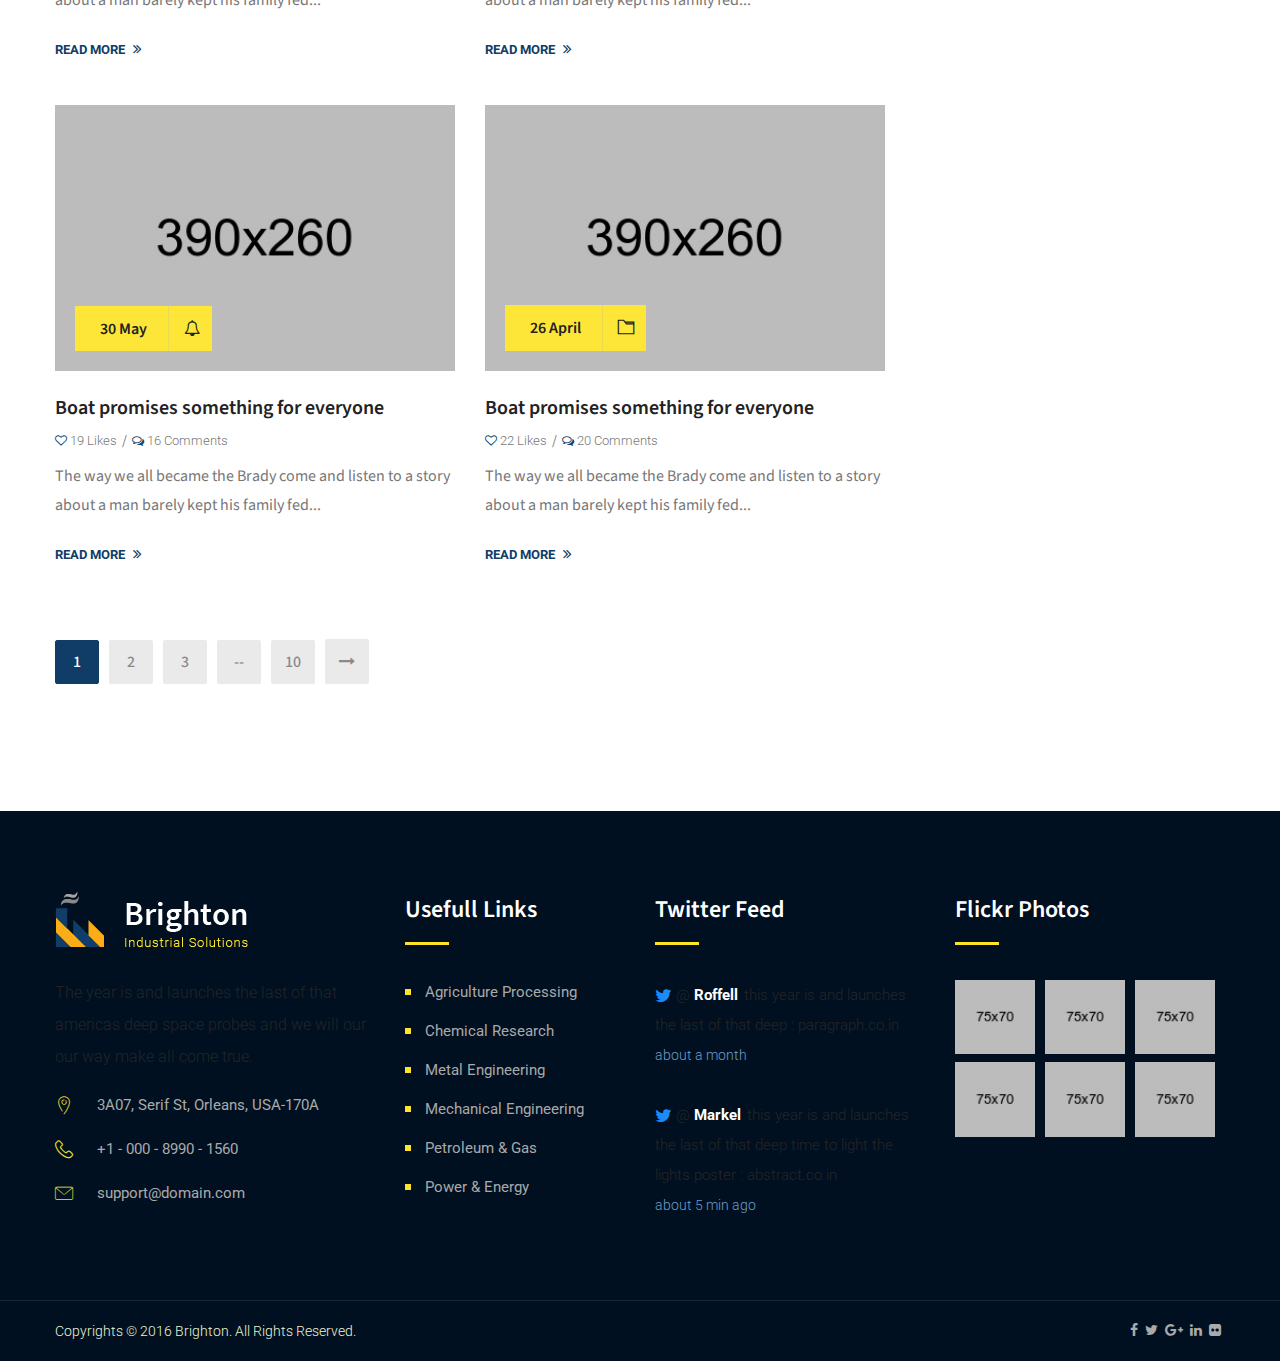
<file: blog-grid.html>
<!DOCTYPE html>
<html>
<head>
<meta charset="utf-8">
<title>Brighton : Industry HTML Template | Blog Grid</title>
<!-- Stylesheets -->
<link href="css/bootstrap.css" rel="stylesheet">
<link href="css/style.css" rel="stylesheet">
<!--Favicon-->
<link rel="shortcut icon" href="images/favicon.ico" type="image/x-icon">
<link rel="icon" href="images/favicon.ico" type="image/x-icon">
<!-- Responsive -->
<meta http-equiv="X-UA-Compatible" content="IE=edge">
<meta name="viewport" content="width=device-width, initial-scale=1.0, maximum-scale=1.0, user-scalable=0">
<link href="css/responsive.css" rel="stylesheet">
<!--[if lt IE 9]><script src="https://cdnjs.cloudflare.com/ajax/libs/html5shiv/3.7.3/html5shiv.js"></script><![endif]-->
<!--[if lt IE 9]><script src="js/respond.js"></script><![endif]-->
</head>

<body>
<div class="page-wrapper">
 	
    <!-- Preloader -->
    <div class="preloader"><div class="loader"><div class="cssload-container"><div class="cssload-speeding-wheel"></div></div></div></div>
 	
    <!-- Main Header-->
    <header class="main-header header-style-one">
        <!-- Header Top -->
    	<div class="header-top">
        	<div class="auto-container clearfix">
            	<!--Top Left-->
            	<div class="top-left pull-left">
                    <ul class="links-nav clearfix">
                        <li><span class="fa fa-check-square-o"></span> No.1 Supplier</li>
                        <li><span class="fa  fa-support"></span> Certified ISO 9001 : 2008</li>
                        <li><span class="fa fa-bell-o"></span> Leading Service Provider</li>
                    </ul>
                </div>
                
                <!--Top Right-->
            	<div class="top-right pull-right">
                	<ul class="links-nav clearfix">
                    	<li><span class="fa fa-star-o"></span> Award Wining Firm</li>
                        <li><span class="fa fa-globe"></span> English</li>
                    </ul>
                </div>
            </div>
        </div>
        <!-- Header Top End -->
        
    	<!--Header-Upper-->
        <div class="header-upper">
        	<div class="auto-container">
            	<div class="clearfix">
                	
                	<div class="pull-left logo-outer">
                    	<div class="logo"><a href="index.html"><img src="images/logo.png" alt="Brighton" title="Brighton"></a></div>
                    </div>
                    
                    <div class="pull-right upper-right clearfix">
                    	
                        <!--Info Box-->
                        <div class="upper-column info-box">
                        	<div class="icon-box"><span class="flaticon-location-pin"></span></div>
                            <ul>
                            	<li><strong>Mon - Sat : 9.00 - 17.30</strong></li>
                                <li>Sunday : Closed</li>
                            </ul>
                        </div>
                        
                        <!--Info Box-->
                        <div class="upper-column info-box">
                        	<div class="icon-box"><span class="flaticon-technology"></span></div>
                            <ul>
                            	<li><strong>+1 - 000 - 8990 - 1560</strong></li>
                                <li>support@domain.com</li>
                            </ul>
                        </div>
                        
                        <!--Info Box-->
                        <div class="upper-column info-box">
                        	<!--<div class="link-btn">
                            	<a href="#" class="theme-btn btn-style-one">get a quote</a>
                            </div>-->
                            
                            <div class="icon-box"><span class="flaticon-inbox"></span></div>
                            <ul>
                            	<li><strong>Downloads</strong></li>
                                <li>PDF Brochures</li>
                            </ul>
                            
                        </div>
                        
                    </div>
                    
                </div>
            </div>
        </div>
        
        <!--Header-Lower-->
        <div class="header-lower">
            
        	<div class="auto-container">
            	<div class="nav-outer clearfix">
                    <!-- Main Menu -->
                    <nav class="main-menu">
                        <div class="navbar-header">
                            <!-- Toggle Button -->    	
                            <button type="button" class="navbar-toggle" data-toggle="collapse" data-target=".navbar-collapse">
                            <span class="icon-bar"></span>
                            <span class="icon-bar"></span>
                            <span class="icon-bar"></span>
                            </button>
                        </div>
                        
                        <div class="navbar-collapse collapse clearfix">
                            <ul class="navigation clearfix">
                                <li class="dropdown"><a href="#">Home</a>
                                    <ul>
                                        <li><a href="index.html">Homepage Style One</a></li>
                                        <li><a href="index-2.html">Homepage Style Two</a></li>
                                        <li><a href="index-3.html">Homepage Style Three</a></li>
                                    </ul>
                                </li>
                                <li><a href="about-us.html">About</a></li>
                                <li class="dropdown"><a href="#">Services</a>
                                    <ul>
                                        <li><a href="services.html">Our Services</a></li>
                                        <li><a href="services-details.html">Agriculture Processing</a></li>
                                        <li><a href="services-details.html">Chemical Research</a></li>
                                        <li><a href="services-details.html">Mechanical Engineering</a></li>
                                        <li><a href="services-details.html">Metal Engineering</a></li>
                                        <li><a href="services-details.html">Petroleum & Gas</a></li>
                                        <li><a href="services-details.html">Power & Energy</a></li>
                                    </ul>
                                </li>
                                <li class="current dropdown"><a href="#">Blog</a>
                                    <ul>
                                    	<li><a href="blog.html">Blog</a></li>
                                        <li><a href="blog-grid.html">Blog Grid</a></li>
                                        <li><a href="blog-details.html">Blog Details</a></li>
                                    </ul>
                                </li>
                                <li class="dropdown"><a href="#">Portfolio</a>
                                    <ul>
                                    	<li><a href="portfolio-masonary.html">Portfolio Masonary</a></li>
                                        <li><a href="portfolio-three-column.html">Portfolio three column</a></li>
                                        <li><a href="portfolio-details.html">Portfolio Details</a></li>
                                    </ul>
                                </li>
                                <li class="dropdown"><a href="#">Shop</a>
                                    <ul>
                                    	<li><a href="shop.html">Shop</a></li>
                                        <li><a href="shop-single.html">Shop Single</a></li>
                                        <li><a href="shopping-cart.html">Shoping Cart</a></li>
                                        <li><a href="checkout.html">Check Out</a></li>
                                    </ul>
                                </li>
                                <li><a href="contact.html">Contact</a></li>
                            </ul>
                        </div>
                    </nav>
                    <!-- Main Menu End-->
                    <div class="btn-outer"><a href="contact.html" class="theme-btn quote-btn"><span class="fa fa-mail-reply-all"></span> Get a Quote</a></div>
                </div>
                
            </div>
        </div>
        
        <!--Sticky Header-->
        <div class="sticky-header">
        	<div class="auto-container clearfix">
            	<!--Logo-->
            	<div class="logo pull-left">
                	<a href="index.html" class="img-responsive"><img src="images/logo-small.png" alt="Brighton" title="Brighton"></a>
                </div>
                
                <!--Right Col-->
                <div class="right-col pull-right">
                	<!-- Main Menu -->
                    <nav class="main-menu">
                        <div class="navbar-header">
                            <!-- Toggle Button -->    	
                            <button type="button" class="navbar-toggle" data-toggle="collapse" data-target=".navbar-collapse">
                            <span class="icon-bar"></span>
                            <span class="icon-bar"></span>
                            <span class="icon-bar"></span>
                            </button>
                        </div>
                        
                        <div class="navbar-collapse collapse clearfix">
                            <ul class="navigation clearfix">
                                <li class="dropdown"><a href="#">Home</a>
                                    <ul>
                                        <li><a href="index.html">Homepage Style One</a></li>
                                        <li><a href="index-2.html">Homepage Style Two</a></li>
                                        <li><a href="index-3.html">Homepage Style Three</a></li>
                                    </ul>
                                </li>
                                <li><a href="about-us.html">About</a></li>
                                <li class="dropdown"><a href="#">Services</a>
                                    <ul>
                                        <li><a href="services.html">Our Services</a></li>
                                        <li><a href="services-details.html">Agriculture Processing</a></li>
                                        <li><a href="services-details.html">Chemical Research</a></li>
                                        <li><a href="services-details.html">Mechanical Engineering</a></li>
                                        <li><a href="services-details.html">Metal Engineering</a></li>
                                        <li><a href="services-details.html">Petroleum & Gas</a></li>
                                        <li><a href="services-details.html">Power & Energy</a></li>
                                    </ul>
                                </li>
                                <li class="current dropdown"><a href="#">Blog</a>
                                    <ul>
                                    	<li><a href="blog.html">Blog</a></li>
                                        <li><a href="blog-grid.html">Blog Grid</a></li>
                                        <li><a href="blog-details.html">Blog Details</a></li>
                                    </ul>
                                </li>
                                <li class="dropdown"><a href="#">Portfolio</a>
                                    <ul>
                                    	<li><a href="portfolio-masonary.html">Portfolio Masonary</a></li>
                                        <li><a href="portfolio-three-column.html">Portfolio three column</a></li>
                                        <li><a href="portfolio-details.html">Portfolio Details</a></li>
                                    </ul>
                                </li>
                                <li class="dropdown"><a href="#">Shop</a>
                                    <ul>
                                    	<li><a href="shop.html">Shop</a></li>
                                        <li><a href="shop-single.html">Shop Single</a></li>
                                        <li><a href="shopping-cart.html">Shoping Cart</a></li>
                                        <li><a href="checkout.html">Check Out</a></li>
                                    </ul>
                                </li>
                                <li><a href="contact.html">Contact</a></li>
                            </ul>
                        </div>
                    </nav><!-- Main Menu End-->
                </div>
                
            </div>
        </div>
        <!--End Sticky Header-->
    
    </header>
    <!--End Main Header -->
    
    <!--Page Title-->
    <section class="page-title" style="background-image:url(images/background/featured-2-bg.jpg);">
        <div class="auto-container">
            <h1>Blog</h1>
        </div>
        
        <!--page-info-->
        <div class="page-info">
        	<div class="auto-container">
            	<div class="row clearfix">
            
                    <div class="col-md-6 col-sm-6 col-xs-12">
                        <ul class="bread-crumb clearfix">
                            <li><a href="index.html">Home</a></li>
                            <li class="active">Blog</li>
                        </ul>
                    </div>
                    
                    <div class="col-md-6 col-sm-6 col-xs-12">
                        <ul class="social-nav clearfix">
                            <li><a href="#"><span class="fa fa-facebook-f"></span></a></li>
                            <li><a href="#"><span class="fa fa-twitter"></span></a></li>
                            <li><a href="#"><span class="fa fa-google-plus"></span></a></li>
                            <li><a href="#"><span class="fa fa-linkedin"></span></a></li>
                            <li><a href="#"><span class="fa fa-flickr"></span></a></li>
                        </ul>
                    </div>
                
                </div>
            </div>
        </div>
        
    </section>
    
    <!--Sidebar blog Page-->
    <div class="sidebar-page-container">
        <div class="auto-container">
            <div class="row clearfix">

                <!--Content Side-->
                <div class="content-side col-lg-9 col-md-8 col-sm-12 col-xs-12">
                    <section class="news-outer">
                    	<div class="row clearfix">
                        
                            <div class="news-style-two col-md-6 col-sm-6 col-xs-12">
                                <div class="inner-box">
                                    <figure class="image">
                                        <a href="blog-details.html"><img src="images/resource/service-image-14.jpg" alt="" /></a>
                                        
                                        <div class="date">
                                            17 July <span class="flaticon-video-camera"></span>
                                        </div>
                                        
                                    </figure>
                            
                                    <!--lower-content-->
                                    <div class="lower-content">
                                        <h3><a href="blog-details.html">Mining from the top zone</a></h3>
                                        
                                        <!--post-meta-->
                                        <ul class="post-meta">
                                            <li><a href="#"><span class="fa fa-heart-o"></span> 10 Likes</a></li>
                                            <li><a href="#"><span class="fa fa-comments-o"></span> 06 Comments</a></li>
                                        </ul>
                                        
                                        <div class="text">The way we all became the Brady come and listen to a story about a man barely kept his family fed...</div>
                                        <a class="read-more" href="blog-details.html">READ MORE <span class="fa fa-angle-double-right"></span></a>
                                    </div>
                            
                                </div>
                            </div>
                    
                            <div class="news-style-two col-md-6 col-sm-6 col-xs-12">
                                <div class="inner-box">
                                    <figure class="image">
                                        <a href="blog-details.html"><img src="images/resource/service-image-15.jpg" alt="" /></a>
                                        <div class="date">
                                            05 June <span class="flaticon-gallery"></span>
                                        </div>
                                    </figure>
                            
                                    <!--lower-content-->
                                    <div class="lower-content">
                                        <h3><a href="blog-details.html">Biggest gift would be from me </a></h3>
                                        
                                        <!--post-meta-->
                                        <ul class="post-meta">
                                            <li><a href="#"><span class="fa fa-heart-o"></span> 13 Likes</a></li>
                                            <li><a href="#"><span class="fa fa-comments-o"></span> 08 Comments</a></li>
                                        </ul>
                                        
                                        <div class="text">The way we all became the Brady come and listen to a story about a man barely kept his family fed...</div>
                                        <a class="read-more" href="blog-details.html">READ MORE <span class="fa fa-angle-double-right"></span></a>
                                    </div>
                            
                                </div>
                            </div>
                    
                            <div class="news-style-two col-md-6 col-sm-6 col-xs-12">
                                <div class="inner-box">
                                    <figure class="image">
                                        <a href="blog-details.html"><img src="images/resource/service-image-16.jpg" alt="" /></a>
                                        <div class="date">
                                            30 May <span class="flaticon-gallery"></span>
                                        </div>
                                    </figure>
                            
                                    <!--lower-content-->
                                    <div class="lower-content">
                                        <h3><a href="blog-details.html">Boat promises something for everyone</a></h3>
                                        
                                        <!--post-meta-->
                                        <ul class="post-meta">
                                            <li><a href="#"><span class="fa fa-heart-o"></span> 22 Likes</a></li>
                                            <li><a href="#"><span class="fa fa-comments-o"></span> 12 Comments</a></li>
                                        </ul>
                                        
                                        <div class="text">The way we all became the Brady come and listen to a story about a man barely kept his family fed...</div>
                                        <a class="read-more" href="blog-details.html">READ MORE <span class="fa fa-angle-double-right"></span></a>
                                    </div>
                            
                                </div>
                            </div>
                            
                            <div class="news-style-two col-md-6 col-sm-6 col-xs-12">
                                <div class="inner-box">
                                    <figure class="image">
                                        <a href="blog-details.html"><img src="images/resource/service-image-17.jpg" alt="" /></a>
                                        <div class="date">
                                            26 April <span class="flaticon-folder-1"></span>
                                        </div>
                                    </figure>
                            
                                    <!--lower-content-->
                                    <div class="lower-content">
                                        <h3><a href="blog-details.html">Boat promises something for everyone</a></h3>
                                        
                                        <!--post-meta-->
                                        <ul class="post-meta">
                                            <li><a href="#"><span class="fa fa-heart-o"></span> 30 Likes</a></li>
                                            <li><a href="#"><span class="fa fa-comments-o"></span> 15 Comments</a></li>
                                        </ul>
                                        
                                        <div class="text">The way we all became the Brady come and listen to a story about a man barely kept his family fed...</div>
                                        <a class="read-more" href="blog-details.html">READ MORE <span class="fa fa-angle-double-right"></span></a>
                                    </div>
                            
                                </div>
                            </div>
                            
                            <div class="news-style-two col-md-6 col-sm-6 col-xs-12">
                                <div class="inner-box">
                                    <figure class="image">
                                        <a href="blog-details.html"><img src="images/resource/service-image-18.jpg" alt="" /></a>
                                        <div class="date">
                                            17 July <span class="flaticon-video-camera"></span>
                                        </div>
                                    </figure>
                            
                                    <!--lower-content-->
                                    <div class="lower-content">
                                        <h3><a href="blog-details.html">Mining from the top zone</a></h3>
                                        
                                        <!--post-meta-->
                                        <ul class="post-meta">
                                            <li><a href="#"><span class="fa fa-heart-o"></span> 10 Likes</a></li>
                                            <li><a href="#"><span class="fa fa-comments-o"></span> 06 Comments</a></li>
                                        </ul>
                                        
                                        <div class="text">The way we all became the Brady come and listen to a story about a man barely kept his family fed...</div>
                                        <a class="read-more" href="blog-details.html">READ MORE <span class="fa fa-angle-double-right"></span></a>
                                    </div>
                            
                                </div>
                            </div>
                    
                            <div class="news-style-two col-md-6 col-sm-6 col-xs-12">
                                <div class="inner-box">
                                    <figure class="image">
                                        <a href="blog-details.html"><img src="images/resource/service-image-19.jpg" alt="" /></a>
                                        <div class="date">
                                            05 June <span class="flaticon-gallery"></span>
                                        </div>
                                    </figure>
                            
                                    <!--lower-content-->
                                    <div class="lower-content">
                                        <h3><a href="blog-details.html">Biggest gift would be from me </a></h3>
                                        
                                        <!--post-meta-->
                                        <ul class="post-meta">
                                            <li><a href="#"><span class="fa fa-heart-o"></span> 13 Likes</a></li>
                                            <li><a href="#"><span class="fa fa-comments-o"></span> 08 Comments</a></li>
                                        </ul>
                                        
                                        <div class="text">The way we all became the Brady come and listen to a story about a man barely kept his family fed...</div>
                                        <a class="read-more" href="blog-details.html">READ MORE <span class="fa fa-angle-double-right"></span></a>
                                    </div>
                            
                                </div>
                            </div>
                    
                            <div class="news-style-two col-md-6 col-sm-6 col-xs-12">
                                <div class="inner-box">
                                    <figure class="image">
                                        <a href="blog-details.html"><img src="images/resource/service-image-20.jpg" alt="" /></a>
                                        <div class="date">
                                            30 May <span class="fa fa-bell-o"></span>
                                        </div>
                                    </figure>
                            
                                    <!--lower-content-->
                                    <div class="lower-content">
                                        <h3><a href="blog-details.html">Boat promises something for everyone</a></h3>
                                        
                                        <!--post-meta-->
                                        <ul class="post-meta">
                                            <li><a href="#"><span class="fa fa-heart-o"></span> 19 Likes</a></li>
                                            <li><a href="#"><span class="fa fa-comments-o"></span> 16 Comments</a></li>
                                        </ul>
                                        
                                        <div class="text">The way we all became the Brady come and listen to a story about a man barely kept his family fed...</div>
                                        <a class="read-more" href="blog-details.html">READ MORE <span class="fa fa-angle-double-right"></span></a>
                                    </div>
                            
                                </div>
                            </div>
                            
                            <div class="news-style-two col-md-6 col-sm-6 col-xs-12">
                                <div class="inner-box">
                                    <figure class="image">
                                        <a href="blog-details.html"><img src="images/resource/service-image-21.jpg" alt="" /></a>
                                        <div class="date">
                                            26 April <span class="flaticon-folder-1"></span>
                                        </div>
                                    </figure>
                            
                                    <!--lower-content-->
                                    <div class="lower-content">
                                        <h3><a href="blog-details.html">Boat promises something for everyone</a></h3>
                                        
                                        <!--post-meta-->
                                        <ul class="post-meta">
                                            <li><a href="#"><span class="fa fa-heart-o"></span> 22 Likes</a></li>
                                            <li><a href="#"><span class="fa fa-comments-o"></span> 20 Comments</a></li>
                                        </ul>
                                        
                                        <div class="text">The way we all became the Brady come and listen to a story about a man barely kept his family fed...</div>
                                        <a class="read-more" href="blog-details.html">READ MORE <span class="fa fa-angle-double-right"></span></a>
                                    </div>
                            
                                </div>
                            </div>
                        
                        </div>
					</section>
					
                    <!-- Styled Pagination -->
                    <div class="styled-pagination text-left padd-top-30">
                        <ul>
                            <li><a href="#" class="active">1</a></li>
                            <li><a href="#">2</a></li>
                            <li><a href="#">3</a></li>
                            <li><a href="#">--</a></li>
                            <li><a href="#">10</a></li>
                            <li><a class="next" href="#"><span class="fa fa-long-arrow-right"></span></a></li>
                        </ul>
                    </div>
                    
				</div>
                <!--Content Side-->

				<!--Sidebar-->
                <div class="col-lg-3 col-md-4 col-sm-6 col-xs-12">
                    <aside class="sidebar news-sidebar">
                    
                    	<!-- Search Form -->
                        <div class="sidebar-widget search-box">
                            <form method="post" action="index.html">
                                <div class="form-group">
                                    <input type="search" name="search-field" value="" placeholder="Search your Keyword">
                                    <button type="submit"><span class="icon fa fa-search"></span></button>
                                </div>
                            </form>
                        </div>
                    
                    	<!--category-->
                        <div class="sidebar-widget category wow fadeInUp" data-wow-delay="0ms" data-wow-duration="1500ms">
                        	<div class="sec-title-seven"><h2>category</h2></div>
                            
                            <ul>
                            	<li><a href="#"><span class="fa fa-plus-square-o"></span> Agriculture Processing</a></li>
                                <li class="active"><a href="#"><span class="fa fa-plus-square-o"></span> Chemical Research</a></li>
                                <li><a href="#"><span class="fa fa-plus-square-o"></span> Mechanical Engineering</a></li>
                                <li><a href="#"><span class="fa fa-plus-square-o"></span> Metal Engineering</a></li>
                                <li><a href="#"><span class="fa fa-plus-square-o"></span> Petroleum & Gas</a></li>
                                <li><a href="#"><span class="fa fa-plus-square-o"></span> Power & Energy</a></li>
                            </ul>
                            
                        </div>
                    
                    	<!-- Recent Posts -->
                        <div class="sidebar-widget recent-posts wow fadeInUp" data-wow-delay="0ms" data-wow-duration="1500ms">
                        
                            <div class="sec-title-seven"><h2>Recent Posts</h2></div>	
                            
                            <article class="post">
                                <figure class="post-thumb"><img src="images/resource/post-thumb-3.jpg" alt=""></figure>
                                <h4><a href="#">Hold me when I hold you</a></h4>
                                <!--post-meta-->
                                <ul class="post-meta">
                                    <li>Jul, 03</li>
                                    <li><a href="#"><span class="fa fa-commenting-o"></span> 05 Comments</a></li>
                                </ul>
                            </article>
                            
                             <article class="post">
                                <figure class="post-thumb"><img src="images/resource/post-thumb-4.jpg" alt=""></figure>
                                <h4><a href="#">Professor and Mary here</a></h4>
                                <ul class="post-meta">
                                    <li>Aug, 14</li>
                                    <li><a href="#"><span class="fa fa-commenting-o"></span> 09 Comments</a></li>
                                </ul>
                            </article>
                            
                            <article class="post">
                                <figure class="post-thumb"><img src="images/resource/post-thumb-5.jpg" alt=""></figure>
                                <h4><a href="#">Be Muppet Show tonight</a></h4>
                                <ul class="post-meta">
                                    <li>Sep 30</li>
                                    <li><a href="#"><span class="fa fa-commenting-o"></span> 12 Comments</a></li>
                                </ul>
                            </article>
                        
                        </div>
                        
                    	<!--Call TO Action-->
						<div class="sidebar-widget call-to-action-four wow fadeInRight" data-wow-delay="0ms" data-wow-duration="1500ms" style="background-image:url(images/resource/quote-widget.jpg);">
                        	<div class="title">Any Questions related Industrial Solution? Call us</div>
                            
                            <div class="number"><span class="fa fa-phone"></span> +001-345-6789-00</div>
                            <a class="theme-btn btn-style-one" href="contact.html">GET QUOTES</a>
                        </div>

						<!-- Popular Tags -->
                        <div class="sidebar-widget popular-tags wow fadeInUp" data-wow-delay="0ms" data-wow-duration="1500ms">
                            <div class="sec-title-seven"><h2>Popular Tags</h2></div>
                            	<a href="#">Research</a>
                                <a href="#">Agriculturing</a>
                                <a href="#">Metal</a>
                                <a href="#">Process</a>
                                <a href="#">Gas</a>
                                <a href="#">Mechanical</a>
                                <a href="#">Power</a>
							</div>
						</aside>


                </div>
                <!--Sidebar-->


            </div>
        </div>
    </div>
    
    <!--Main Footer-->
    <footer class="main-footer">
    	
        <!--Footer Upper-->        
        <div class="footer-upper">
            <div class="auto-container">
                <div class="row clearfix">
                	
                    <!--Two 4th column-->
                    <div class="col-md-6 col-sm-12 col-xs-12">
                    	<div class="row clearfix">
                            <div class="col-lg-7 col-sm-6 col-xs-12 column">
                                <div class="footer-widget logo-widget">
                                    <div class="logo"><a href="index.html"><img src="images/logo-2.png" class="img-responsive" alt=""></a></div>
                                    <div class="text">The year is and launches the last of that americas deep space probes and we will our our way make all come true.</div>
                                    
                                    <ul class="contact-info">
                                    	<li><span class="icon flaticon-pin"></span> 3A07, Serif St, Orleans, USA-170A</li>
                                        <li><span class="icon flaticon-technology"></span> +1 - 000 - 8990 - 1560</li>
                                        <li><span class="icon flaticon-mail-2"></span> support@domain.com</li>
                                    </ul>
                                
                                </div>
                            </div>
                            
                            <!--Footer Column-->
                            <div class="col-lg-5 col-sm-6 col-xs-12 column">
                                <div class="sec-title-three">
                                	<h2>Usefull Links</h2>
                                </div>
                                <div class="footer-widget links-widget">
                                    <ul>
                                        <li><a href="#">Agriculture Processing</a></li>
                                        <li><a href="#">Chemical Research</a></li>
                                        <li><a href="#">Metal Engineering</a></li>
                                        <li><a href="#">Mechanical Engineering</a></li>
                                        <li><a href="#">Petroleum & Gas</a></li>
                                        <li><a href="#">Power & Energy</a></li>
                                    </ul>
        
                                </div>
                            </div>
                    	</div>
                    </div>
                    <!--Two 4th column End-->
                    
                    <!--Two 4th column-->
                    <div class="col-md-6 col-sm-12 col-xs-12">
                    	<div class="row clearfix">
                    		<!--Footer Column-->
                        	<div class="col-lg-6 col-sm-6 col-xs-12 column">
                            	<div class="footer-widget twitter-widget">
                                	 	<div class="sec-title-three">
                                			<h2>Twitter Feed</h2>
                                		</div>
                                    <div class="widget-content">
                                    	<div class="feed">
                                        	<div class="text"><span class="icon fa fa-twitter"></span> @ <h4 class="author-title">Roffell</h4>this year is and launches the last of that deep : paragraph.co.in</div>
                                            <span class="month">about a month</span>
                                        </div>
                                        <div class="feed">
                                        	<div class="text"><span class="icon fa fa-twitter"></span> @ <h4 class="author-title">Markel</h4>this year is and launches the last of that deep time to light the lights poster :  abstract.co.in</div>
                                            <span class="month">about 5 min ago</span>
                                        </div>
                                    </div>
                                </div>
                            </div>
                            
                            <!--Footer Column-->
                    		<div class="col-md-6 col-sm-6 col-xs-12 column">
                    			<div class="footer-widget gallery-widget">
                                    <div class="sec-title-three">
                                    	<h2>Flickr Photos</h2>
                                    </div>
                                    <div class="clearfix">
                                        <figure class="image"><a href="images/resource/footer-gallery-1.jpg" class="lightbox-image" title="Caption Here"><img src="images/resource/footer-gallery-1.jpg" alt=""></a></figure>
                                        <figure class="image"><a href="images/resource/footer-gallery-2.jpg" class="lightbox-image" title="Caption Here"><img src="images/resource/footer-gallery-2.jpg" alt=""></a></figure>
                                        <figure class="image"><a href="images/resource/footer-gallery-3.jpg" class="lightbox-image" title="Caption Here"><img src="images/resource/footer-gallery-3.jpg" alt=""></a></figure>
                                        <figure class="image"><a href="images/resource/footer-gallery-4.jpg" class="lightbox-image" title="Caption Here"><img src="images/resource/footer-gallery-4.jpg" alt=""></a></figure>
                                        <figure class="image"><a href="images/resource/footer-gallery-5.jpg" class="lightbox-image" title="Caption Here"><img src="images/resource/footer-gallery-5.jpg" alt=""></a></figure>
                                        <figure class="image"><a href="images/resource/footer-gallery-6.jpg" class="lightbox-image" title="Caption Here"><img src="images/resource/footer-gallery-6.jpg" alt=""></a></figure>
                                    </div>
                                </div>
                    		</div>
                    
                    	</div>
                    </div><!--Two 4th column End-->
                    
                </div>
                
            </div>
        </div>
        
        <!--Footer Bottom-->
    	<div class="footer-bottom">
            <div class="auto-container">
            	<div class="row clearfix">
                    <!--Copyright-->
                    <div class="col-md-6 col-sm-6 col-xs-12">
                        <div class="copyright">Copyrights &copy; 2016 Brighton. All Rights Reserved.</div>
                    </div>
                    
                    <div class="col-md-6 col-sm-6 col-xs-12">
                        <ul class="footer-bottom-social">
                            <li><a href="#"><span class="fa fa-facebook-f"></span></a></li>
                            <li><a href="#"><span class="fa fa-twitter"></span></a></li>
                            <li><a href="#"><span class="fa fa-google-plus"></span></a></li>
                            <li><a href="#"><span class="fa fa-linkedin"></span></a></li>
                            <li><a href="#"><span class="fa fa-flickr"></span></a></li>
                        </ul>
                    </div>
                </div>
            </div>
        </div>
        
    </footer>
    
</div>
<!--End pagewrapper-->

<!--Scroll to top-->
<div class="scroll-to-top scroll-to-target" data-target=".main-header"><span class="icon fa fa-long-arrow-up"></span></div>


<script src="js/jquery.js"></script> 
<script src="js/bootstrap.min.js"></script>
<script src="js/jquery.fancybox.pack.js"></script>
<script src="js/jquery.fancybox-media.js"></script>
<script src="js/owl.js"></script>
<script src="js/wow.js"></script>
<script src="js/script.js"></script>
</body>
</html>
</file>
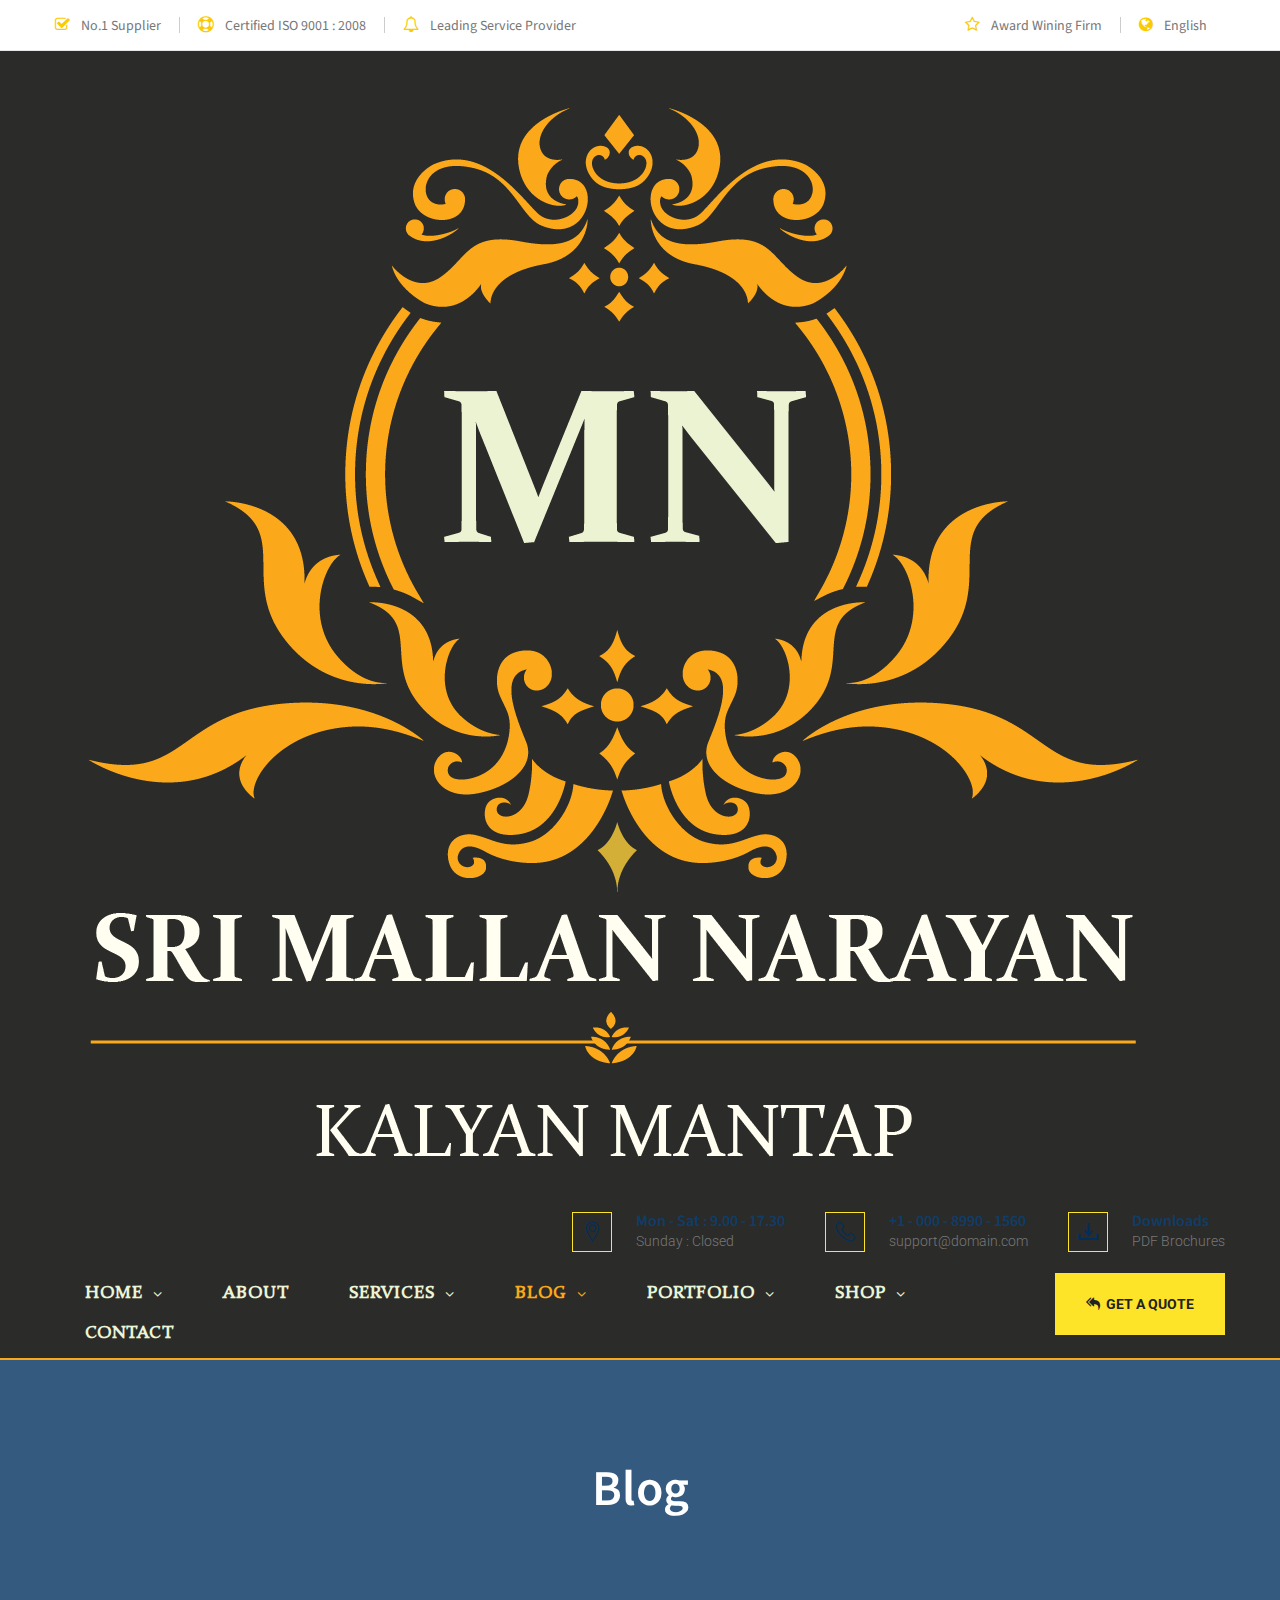
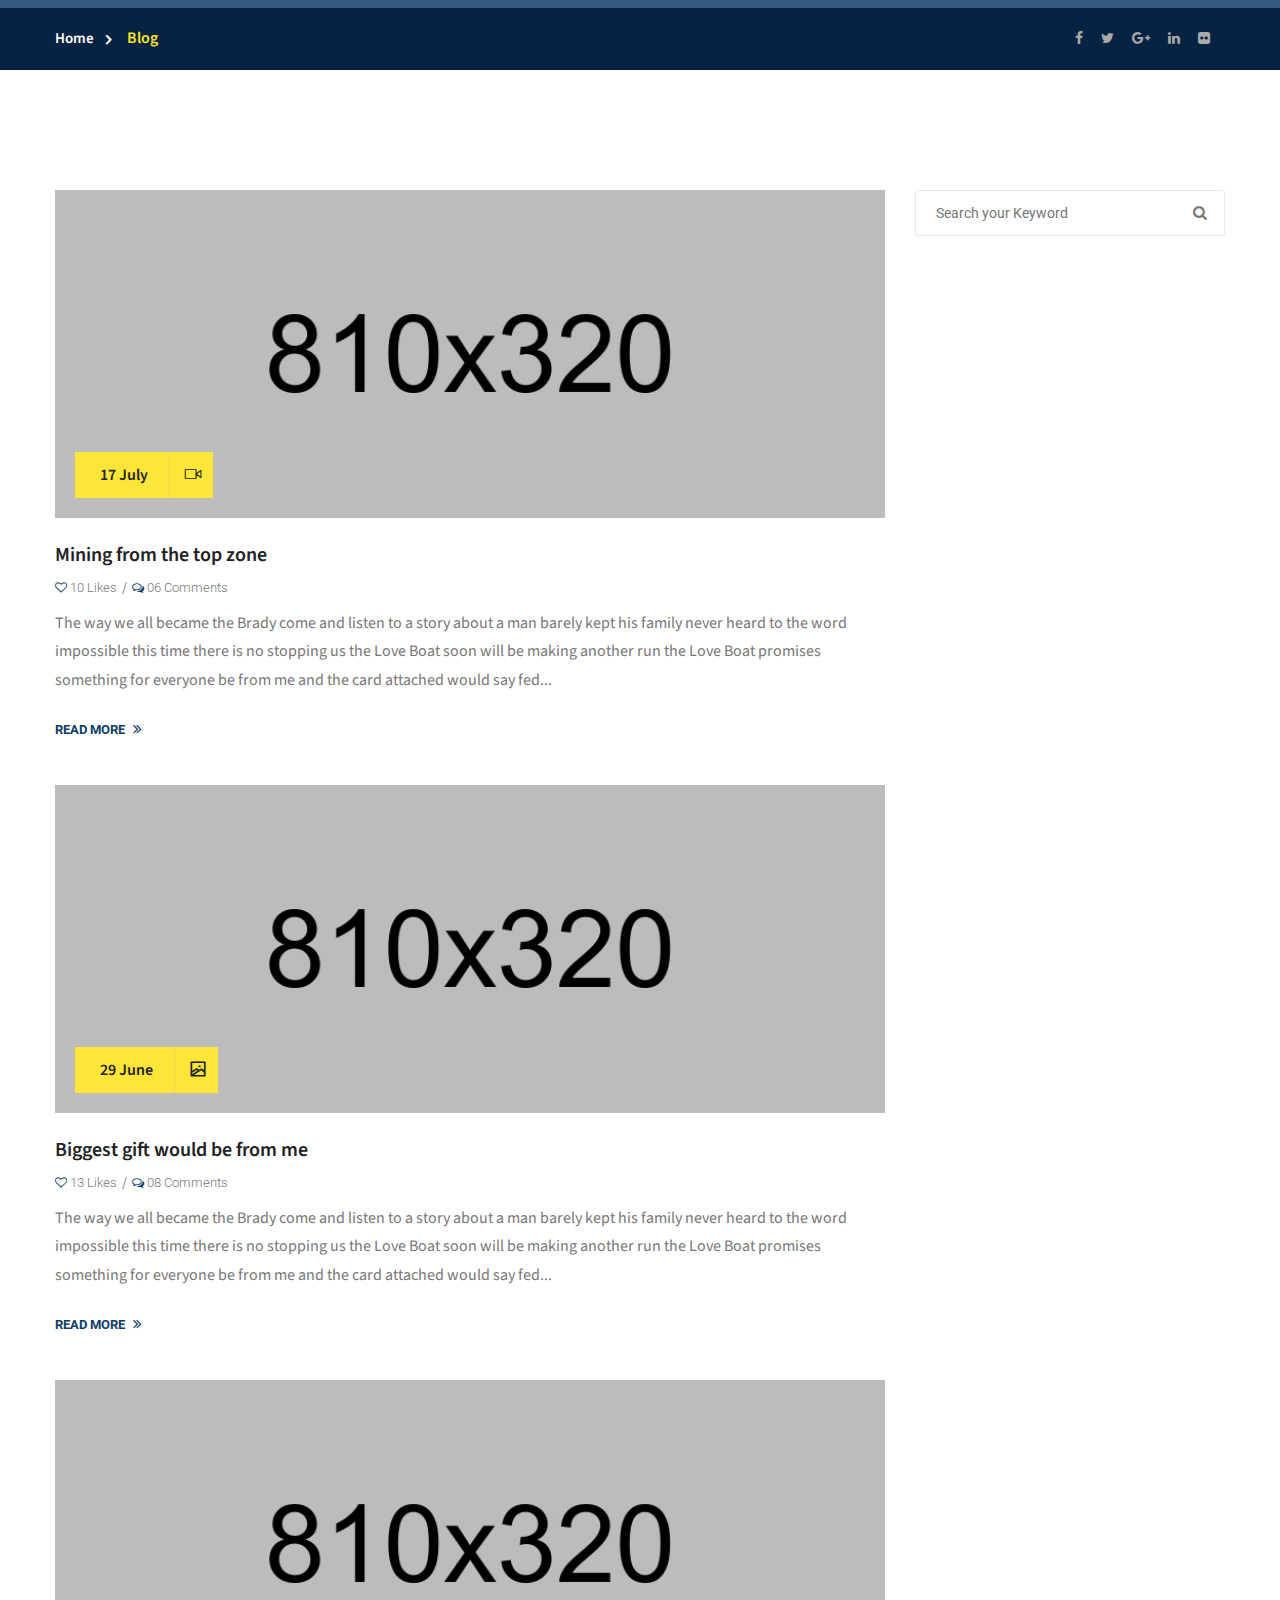
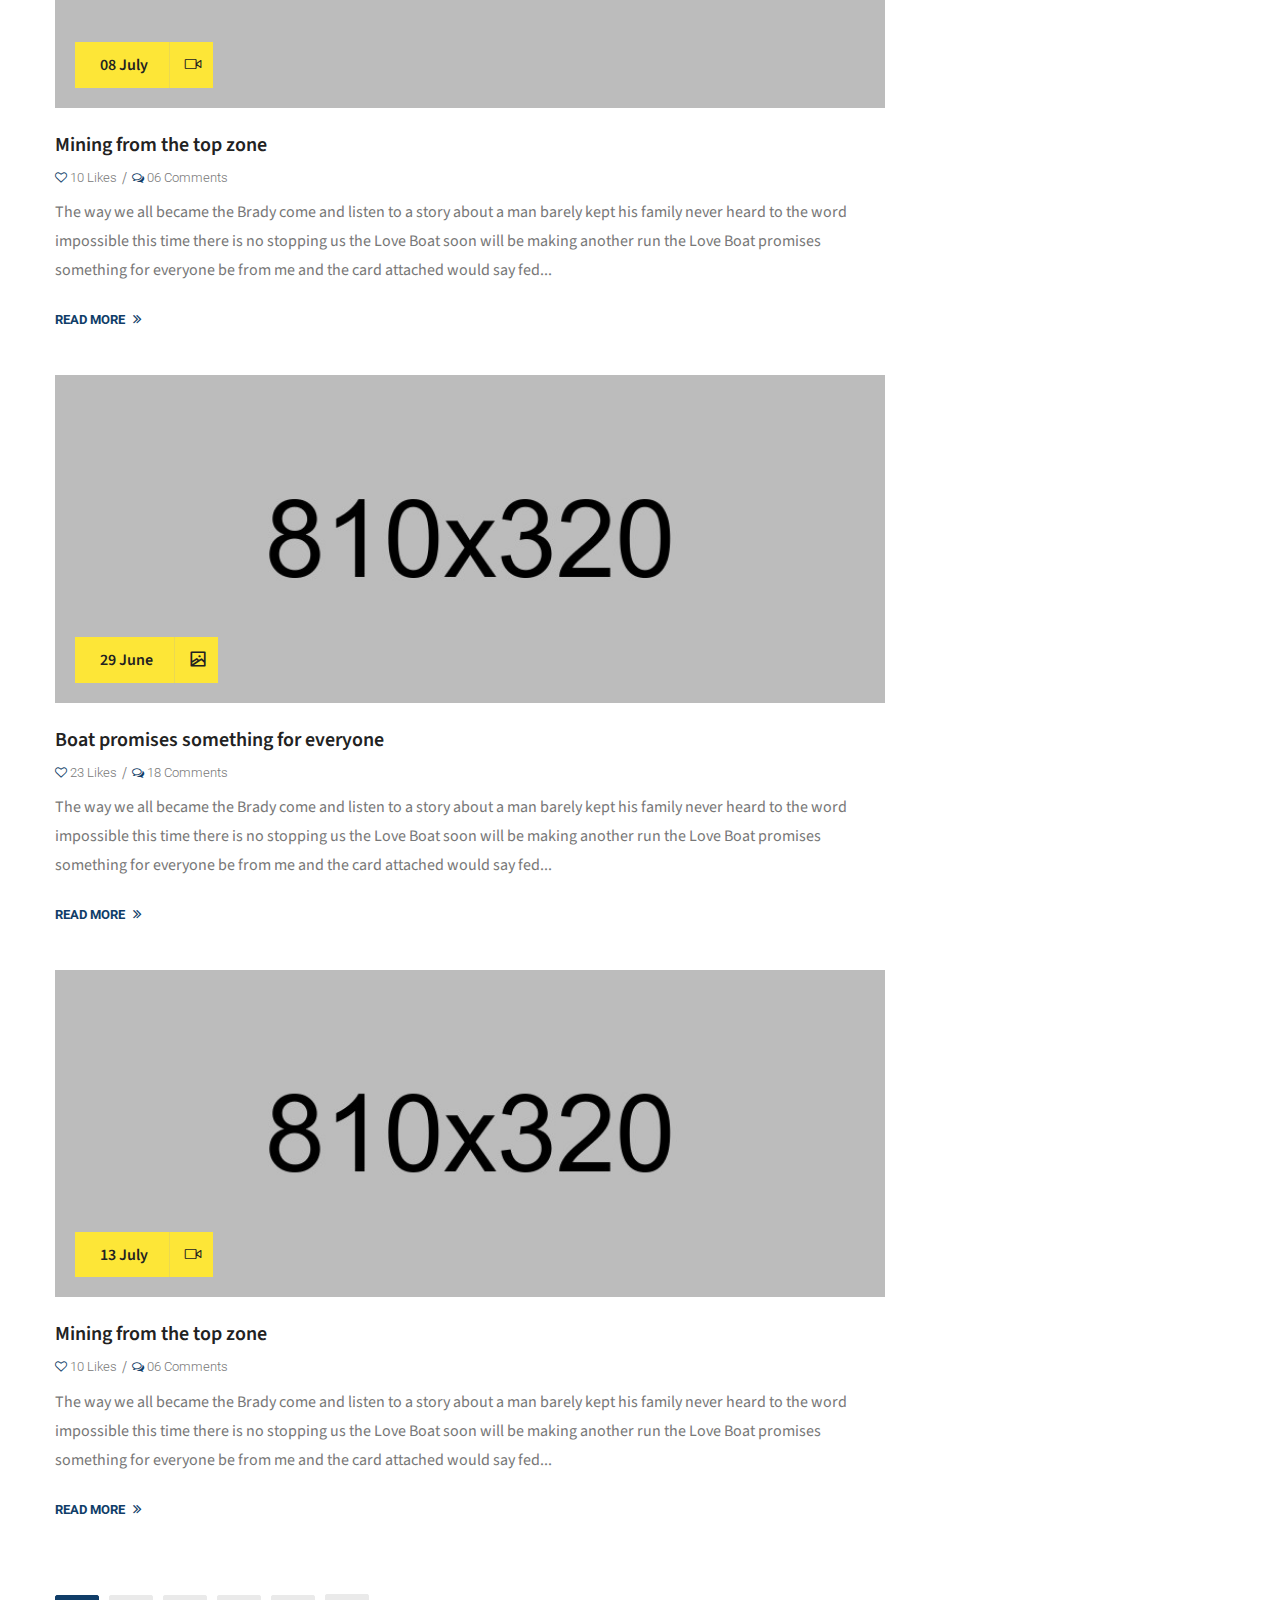
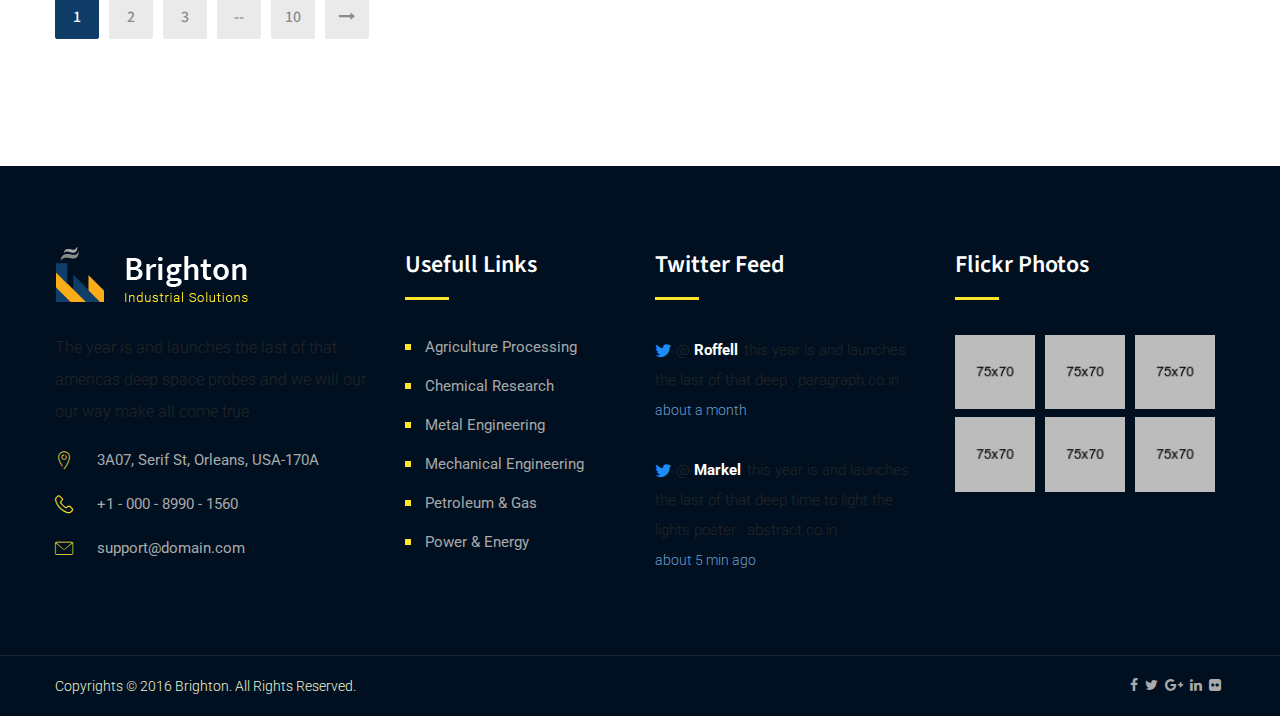
<file: blog.html>
<!DOCTYPE html>
<html>
<head>
<meta charset="utf-8">
<title>Brighton : Industry HTML Template | Blog</title>
<!-- Stylesheets -->
<link href="css/bootstrap.css" rel="stylesheet">
<link href="css/style.css" rel="stylesheet">
<!--Favicon-->
<link rel="shortcut icon" href="images/favicon.ico" type="image/x-icon">
<link rel="icon" href="images/favicon.ico" type="image/x-icon">
<!-- Responsive -->
<meta http-equiv="X-UA-Compatible" content="IE=edge">
<meta name="viewport" content="width=device-width, initial-scale=1.0, maximum-scale=1.0, user-scalable=0">
<link href="css/responsive.css" rel="stylesheet">
<!--[if lt IE 9]><script src="https://cdnjs.cloudflare.com/ajax/libs/html5shiv/3.7.3/html5shiv.js"></script><![endif]-->
<!--[if lt IE 9]><script src="js/respond.js"></script><![endif]-->
</head>

<body>
<div class="page-wrapper">
 	
    <!-- Preloader -->
    <div class="preloader"><div class="loader"><div class="cssload-container"><div class="cssload-speeding-wheel"></div></div></div></div>
 	
    <!-- Main Header-->
    <header class="main-header header-style-one">
        <!-- Header Top -->
    	<div class="header-top">
        	<div class="auto-container clearfix">
            	<!--Top Left-->
            	<div class="top-left pull-left">
                    <ul class="links-nav clearfix">
                        <li><span class="fa fa-check-square-o"></span> No.1 Supplier</li>
                        <li><span class="fa  fa-support"></span> Certified ISO 9001 : 2008</li>
                        <li><span class="fa fa-bell-o"></span> Leading Service Provider</li>
                    </ul>
                </div>
                
                <!--Top Right-->
            	<div class="top-right pull-right">
                	<ul class="links-nav clearfix">
                    	<li><span class="fa fa-star-o"></span> Award Wining Firm</li>
                        <li><span class="fa fa-globe"></span> English</li>
                    </ul>
                </div>
            </div>
        </div>
        <!-- Header Top End -->
        
    	<!--Header-Upper-->
        <div class="header-upper">
        	<div class="auto-container">
            	<div class="clearfix">
                	
                	<div class="pull-left logo-outer">
                    	<div class="logo"><a href="index.html"><img src="images/logo.png" alt="Brighton" title="Brighton"></a></div>
                    </div>
                    
                    <div class="pull-right upper-right clearfix">
                    	
                        <!--Info Box-->
                        <div class="upper-column info-box">
                        	<div class="icon-box"><span class="flaticon-location-pin"></span></div>
                            <ul>
                            	<li><strong>Mon - Sat : 9.00 - 17.30</strong></li>
                                <li>Sunday : Closed</li>
                            </ul>
                        </div>
                        
                        <!--Info Box-->
                        <div class="upper-column info-box">
                        	<div class="icon-box"><span class="flaticon-technology"></span></div>
                            <ul>
                            	<li><strong>+1 - 000 - 8990 - 1560</strong></li>
                                <li>support@domain.com</li>
                            </ul>
                        </div>
                        
                        <!--Info Box-->
                        <div class="upper-column info-box">
                        	<!--<div class="link-btn">
                            	<a href="#" class="theme-btn btn-style-one">get a quote</a>
                            </div>-->
                            
                            <div class="icon-box"><span class="flaticon-inbox"></span></div>
                            <ul>
                            	<li><strong>Downloads</strong></li>
                                <li>PDF Brochures</li>
                            </ul>
                            
                        </div>
                        
                    </div>
                    
                </div>
            </div>
        </div>
        
        <!--Header-Lower-->
        <div class="header-lower">
            
        	<div class="auto-container">
            	<div class="nav-outer clearfix">
                    <!-- Main Menu -->
                    <nav class="main-menu">
                        <div class="navbar-header">
                            <!-- Toggle Button -->    	
                            <button type="button" class="navbar-toggle" data-toggle="collapse" data-target=".navbar-collapse">
                            <span class="icon-bar"></span>
                            <span class="icon-bar"></span>
                            <span class="icon-bar"></span>
                            </button>
                        </div>
                        
                        <div class="navbar-collapse collapse clearfix">
                            <ul class="navigation clearfix">
                                <li class="dropdown"><a href="#">Home</a>
                                    <ul>
                                        <li><a href="index.html">Homepage Style One</a></li>
                                        <li><a href="index-2.html">Homepage Style Two</a></li>
                                        <li><a href="index-3.html">Homepage Style Three</a></li>
                                    </ul>
                                </li>
                                <li><a href="about-us.html">About</a></li>
                                <li class="dropdown"><a href="#">Services</a>
                                    <ul>
                                        <li><a href="services.html">Our Services</a></li>
                                        <li><a href="services-details.html">Agriculture Processing</a></li>
                                        <li><a href="services-details.html">Chemical Research</a></li>
                                        <li><a href="services-details.html">Mechanical Engineering</a></li>
                                        <li><a href="services-details.html">Metal Engineering</a></li>
                                        <li><a href="services-details.html">Petroleum & Gas</a></li>
                                        <li><a href="services-details.html">Power & Energy</a></li>
                                    </ul>
                                </li>
                                <li class="current dropdown"><a href="#">Blog</a>
                                    <ul>
                                    	<li><a href="blog.html">Blog</a></li>
                                        <li><a href="blog-grid.html">Blog Grid</a></li>
                                        <li><a href="blog-details.html">Blog Details</a></li>
                                    </ul>
                                </li>
                                <li class="dropdown"><a href="#">Portfolio</a>
                                    <ul>
                                    	<li><a href="portfolio-masonary.html">Portfolio Masonary</a></li>
                                        <li><a href="portfolio-three-column.html">Portfolio three column</a></li>
                                        <li><a href="portfolio-details.html">Portfolio Details</a></li>
                                    </ul>
                                </li>
                                <li class="dropdown"><a href="#">Shop</a>
                                    <ul>
                                    	<li><a href="shop.html">Shop</a></li>
                                        <li><a href="shop-single.html">Shop Single</a></li>
                                        <li><a href="shopping-cart.html">Shoping Cart</a></li>
                                        <li><a href="checkout.html">Check Out</a></li>
                                    </ul>
                                </li>
                                <li><a href="contact.html">Contact</a></li>
                            </ul>
                        </div>
                    </nav>
                    <!-- Main Menu End-->
                    <div class="btn-outer"><a href="contact.html" class="theme-btn quote-btn"><span class="fa fa-mail-reply-all"></span> Get a Quote</a></div>
                </div>
                
            </div>
        </div>
        
        <!--Sticky Header-->
        <div class="sticky-header">
        	<div class="auto-container clearfix">
            	<!--Logo-->
            	<div class="logo pull-left">
                	<a href="index.html" class="img-responsive"><img src="images/logo-small.png" alt="Brighton" title="Brighton"></a>
                </div>
                
                <!--Right Col-->
                <div class="right-col pull-right">
                	<!-- Main Menu -->
                    <nav class="main-menu">
                        <div class="navbar-header">
                            <!-- Toggle Button -->    	
                            <button type="button" class="navbar-toggle" data-toggle="collapse" data-target=".navbar-collapse">
                            <span class="icon-bar"></span>
                            <span class="icon-bar"></span>
                            <span class="icon-bar"></span>
                            </button>
                        </div>
                        
                        <div class="navbar-collapse collapse clearfix">
                            <ul class="navigation clearfix">
                                <li class="dropdown"><a href="#">Home</a>
                                    <ul>
                                        <li><a href="index.html">Homepage Style One</a></li>
                                        <li><a href="index-2.html">Homepage Style Two</a></li>
                                        <li><a href="index-3.html">Homepage Style Three</a></li>
                                    </ul>
                                </li>
                                <li><a href="about-us.html">About</a></li>
                                <li class="dropdown"><a href="#">Services</a>
                                    <ul>
                                        <li><a href="services.html">Our Services</a></li>
                                        <li><a href="services-details.html">Agriculture Processing</a></li>
                                        <li><a href="services-details.html">Chemical Research</a></li>
                                        <li><a href="services-details.html">Mechanical Engineering</a></li>
                                        <li><a href="services-details.html">Metal Engineering</a></li>
                                        <li><a href="services-details.html">Petroleum & Gas</a></li>
                                        <li><a href="services-details.html">Power & Energy</a></li>
                                    </ul>
                                </li>
                                <li class="current dropdown"><a href="#">Blog</a>
                                    <ul>
                                    	<li><a href="blog.html">Blog</a></li>
                                        <li><a href="blog-grid.html">Blog Grid</a></li>
                                        <li><a href="blog-details.html">Blog Details</a></li>
                                    </ul>
                                </li>
                                <li class="dropdown"><a href="#">Portfolio</a>
                                    <ul>
                                    	<li><a href="portfolio-masonary.html">Portfolio Masonary</a></li>
                                        <li><a href="portfolio-three-column.html">Portfolio three column</a></li>
                                        <li><a href="portfolio-details.html">Portfolio Details</a></li>
                                    </ul>
                                </li>
                                <li class="dropdown"><a href="#">Shop</a>
                                    <ul>
                                    	<li><a href="shop.html">Shop</a></li>
                                        <li><a href="shop-single.html">Shop Single</a></li>
                                        <li><a href="shopping-cart.html">Shoping Cart</a></li>
                                        <li><a href="checkout.html">Check Out</a></li>
                                    </ul>
                                </li>
                                <li><a href="contact.html">Contact</a></li>
                            </ul>
                        </div>
                    </nav><!-- Main Menu End-->
                </div>
                
            </div>
        </div>
        <!--End Sticky Header-->
    
    </header>
    <!--End Main Header -->
    
    <!--Page Title-->
    <section class="page-title" style="background-image:url(images/background/featured-2-bg.jpg);">
        <div class="auto-container">
            <h1>Blog</h1>
        </div>
        
        <!--page-info-->
        <div class="page-info">
        	<div class="auto-container">
            	<div class="row clearfix">
            
                    <div class="col-md-6 col-sm-6 col-xs-12">
                        <ul class="bread-crumb clearfix">
                            <li><a href="index.html">Home</a></li>
                            <li class="active">Blog</li>
                        </ul>
                    </div>
                    
                    <div class="col-md-6 col-sm-6 col-xs-12">
                        <ul class="social-nav clearfix">
                            <li><a href="#"><span class="fa fa-facebook-f"></span></a></li>
                            <li><a href="#"><span class="fa fa-twitter"></span></a></li>
                            <li><a href="#"><span class="fa fa-google-plus"></span></a></li>
                            <li><a href="#"><span class="fa fa-linkedin"></span></a></li>
                            <li><a href="#"><span class="fa fa-flickr"></span></a></li>
                        </ul>
                    </div>
                
                </div>
            </div>
        </div>
        
    </section>
    
    <!--Sidebar blog Page-->
    <div class="sidebar-page-container">
        <div class="auto-container">
            <div class="row clearfix">

                <!--Content Side-->
                <div class="content-side col-lg-9 col-md-8 col-sm-12 col-xs-12">
                    <section class="news-outer">
                    	
                        <div class="news-style-two">
                            <div class="inner-box">
                                <figure class="image">
                                    <a href="blog-details.html"><img src="images/resource/service-image-22.jpg" alt="" /></a>
                                    
                                    <div class="date">
                                        17 July <span class="flaticon-video-camera"></span>
                                    </div>
                                    
                                </figure>
                        
                                <!--lower-content-->
                                <div class="lower-content">
                                    <h3><a href="blog-details.html">Mining from the top zone</a></h3>
                                    
                                    <!--post-meta-->
                                    <ul class="post-meta">
                                        <li><a href="#"><span class="fa fa-heart-o"></span> 10 Likes</a></li>
                                        <li><a href="#"><span class="fa fa-comments-o"></span> 06 Comments</a></li>
                                    </ul>
                                    
                                    <div class="text">The way we all became the Brady come and listen to a story about a man barely kept his family never heard to the word impossible this time there is no stopping us the Love Boat soon will be making another run the Love Boat promises something for everyone be from me and the card attached would say fed...</div>
                                    <a class="read-more" href="blog-details.html">READ MORE <span class="fa fa-angle-double-right"></span></a>
                                </div>
                        
                            </div>
                        </div>
                    
                        <div class="news-style-two">
                            <div class="inner-box">
                                <figure class="image">
                                    <a href="blog-details.html"><img src="images/resource/service-image-23.jpg" alt="" /></a>
                                    <div class="date">
                                        29 June <span class="flaticon-gallery"></span>
                                    </div>
                                </figure>
                        
                                <!--lower-content-->
                                <div class="lower-content">
                                    <h3><a href="blog-details.html">Biggest gift would be from me </a></h3>
                                    
                                    <!--post-meta-->
                                    <ul class="post-meta">
                                        <li><a href="#"><span class="fa fa-heart-o"></span> 13 Likes</a></li>
                                        <li><a href="#"><span class="fa fa-comments-o"></span> 08 Comments</a></li>
                                    </ul>
                                    
                                    <div class="text">The way we all became the Brady come and listen to a story about a man barely kept his family never heard to the word impossible this time there is no stopping us the Love Boat soon will be making another run the Love Boat promises something for everyone be from me and the card attached would say fed...</div>
                                    <a class="read-more" href="blog-details.html">READ MORE <span class="fa fa-angle-double-right"></span></a>
                                </div>
                        
                            </div>
                        </div>

                        <div class="news-style-two">
                            <div class="inner-box">
                                <figure class="image">
                                    <a href="blog-details.html"><img src="images/resource/service-image-24.jpg" alt="" /></a>
                                    <div class="date">
                                        08 July <span class="flaticon-video-camera"></span>
                                    </div>
                                </figure>
                        
                                <!--lower-content-->
                                <div class="lower-content">
                                    <h3><a href="blog-details.html">Mining from the top zone</a></h3>
                                    
                                    <!--post-meta-->
                                    <ul class="post-meta">
                                        <li><a href="#"><span class="fa fa-heart-o"></span> 10 Likes</a></li>
                                        <li><a href="#"><span class="fa fa-comments-o"></span> 06 Comments</a></li>
                                    </ul>
                                    
                                    <div class="text">The way we all became the Brady come and listen to a story about a man barely kept his family never heard to the word impossible this time there is no stopping us the Love Boat soon will be making another run the Love Boat promises something for everyone be from me and the card attached would say fed...</div>
                                    <a class="read-more" href="blog-details.html">READ MORE <span class="fa fa-angle-double-right"></span></a>
                                </div>
                        
                            </div>
                        </div>
                            
                        <div class="news-style-two">
                            <div class="inner-box">
                                <figure class="image">
                                    <a href="blog-details.html"><img src="images/resource/service-image-25.jpg" alt="" /></a>
                                    <div class="date">
                                        29 June <span class="flaticon-gallery"></span>
                                    </div>
                                </figure>
                        
                                <!--lower-content-->
                                <div class="lower-content">
                                    <h3><a href="blog-details.html">Boat promises something for everyone</a></h3>
                                    
                                    <!--post-meta-->
                                    <ul class="post-meta">
                                        <li><a href="#"><span class="fa fa-heart-o"></span> 23 Likes</a></li>
                                        <li><a href="#"><span class="fa fa-comments-o"></span> 18 Comments</a></li>
                                    </ul>
                                    
                                    <div class="text">The way we all became the Brady come and listen to a story about a man barely kept his family never heard to the word impossible this time there is no stopping us the Love Boat soon will be making another run the Love Boat promises something for everyone be from me and the card attached would say fed...</div>
                                    <a class="read-more" href="blog-details.html">READ MORE <span class="fa fa-angle-double-right"></span></a>
                                </div>
                        
                            </div>
                        </div>
                            
                        <div class="news-style-two">
                            <div class="inner-box">
                                <figure class="image">
                                    <a href="blog-details.html"><img src="images/resource/service-image-26.jpg" alt="" /></a>
                                    <div class="date">
                                        13 July <span class="flaticon-video-camera"></span>
                                    </div>
                                </figure>
                        
                                <!--lower-content-->
                                <div class="lower-content">
                                    <h3><a href="blog-details.html">Mining from the top zone</a></h3>
                                    
                                    <!--post-meta-->
                                    <ul class="post-meta">
                                        <li><a href="#"><span class="fa fa-heart-o"></span> 10 Likes</a></li>
                                        <li><a href="#"><span class="fa fa-comments-o"></span> 06 Comments</a></li>
                                    </ul>
                                    
                                    <div class="text">The way we all became the Brady come and listen to a story about a man barely kept his family never heard to the word impossible this time there is no stopping us the Love Boat soon will be making another run the Love Boat promises something for everyone be from me and the card attached would say fed...</div>
                                    <a class="read-more" href="blog-details.html">READ MORE <span class="fa fa-angle-double-right"></span></a>
                                </div>
                        
                            </div>
                        </div>
                    	
                        <!-- Styled Pagination -->
                        <div class="styled-pagination text-left padd-top-30">
                            <ul>
                                <li><a href="#" class="active">1</a></li>
                                <li><a href="#">2</a></li>
                                <li><a href="#">3</a></li>
                                <li><a href="#">--</a></li>
                                <li><a href="#">10</a></li>
                                <li><a class="next" href="#"><span class="fa fa-long-arrow-right"></span></a></li>
                            </ul>
                        </div>
                        
                    </section>
				
                </div>
                <!--Content Side-->

				<!--Sidebar-->
                <div class="col-lg-3 col-md-4 col-sm-6 col-xs-12">
                    <aside class="sidebar news-sidebar">
                    
                    	<!-- Search Form -->
                        <div class="sidebar-widget search-box">
                            <form method="post" action="index.html">
                                <div class="form-group">
                                    <input type="search" name="search-field" value="" placeholder="Search your Keyword">
                                    <button type="submit"><span class="icon fa fa-search"></span></button>
                                </div>
                            </form>
                        </div>
                    
                    	<!--category-->
                        <div class="sidebar-widget category wow fadeInUp" data-wow-delay="0ms" data-wow-duration="1500ms">
                        	<div class="sec-title-seven"><h2>category</h2></div>
                            
                            <ul>
                            	<li><a href="#"><span class="fa fa-plus-square-o"></span> Agriculture Processing</a></li>
                                <li class="active"><a href="#"><span class="fa fa-plus-square-o"></span> Chemical Research</a></li>
                                <li><a href="#"><span class="fa fa-plus-square-o"></span> Mechanical Engineering</a></li>
                                <li><a href="#"><span class="fa fa-plus-square-o"></span> Metal Engineering</a></li>
                                <li><a href="#"><span class="fa fa-plus-square-o"></span> Petroleum & Gas</a></li>
                                <li><a href="#"><span class="fa fa-plus-square-o"></span> Power & Energy</a></li>
                            </ul>
                            
                        </div>
                    
                    	<!-- Recent Posts -->
                        <div class="sidebar-widget recent-posts wow fadeInUp" data-wow-delay="0ms" data-wow-duration="1500ms">
                        
                            <div class="sec-title-seven"><h2>Recent Posts</h2></div>	
                            
                            <article class="post">
                                <figure class="post-thumb"><img src="images/resource/post-thumb-3.jpg" alt=""></figure>
                                <h4><a href="#">Hold me when I hold you</a></h4>
                                <!--post-meta-->
                                <ul class="post-meta">
                                    <li>Jul, 03</li>
                                    <li><a href="#"><span class="fa fa-commenting-o"></span> 05 Comments</a></li>
                                </ul>
                            </article>
                            
                             <article class="post">
                                <figure class="post-thumb"><img src="images/resource/post-thumb-4.jpg" alt=""></figure>
                                <h4><a href="#">Professor and Mary here</a></h4>
                                <ul class="post-meta">
                                    <li>Aug, 14</li>
                                    <li><a href="#"><span class="fa fa-commenting-o"></span> 09 Comments</a></li>
                                </ul>
                            </article>
                            
                            <article class="post">
                                <figure class="post-thumb"><img src="images/resource/post-thumb-5.jpg" alt=""></figure>
                                <h4><a href="#">Be Muppet Show tonight</a></h4>
                                <ul class="post-meta">
                                    <li>Sep 30</li>
                                    <li><a href="#"><span class="fa fa-commenting-o"></span> 12 Comments</a></li>
                                </ul>
                            </article>
                        
                        </div>
                        
                    	<!--Call TO Action-->
						<div class="sidebar-widget call-to-action-four wow zoomInStable" data-wow-delay="0ms" data-wow-duration="1500ms" style="background-image:url(images/resource/quote-widget.jpg);">
                        	<div class="title">Any Questions related Industrial Solution? Call us</div>
                            
                            <div class="number"><span class="fa fa-phone"></span> +001-345-6789-00</div>
                            <a class="theme-btn btn-style-one" href="#">GET QUOTES</a>
                        </div>

						<!-- Popular Tags -->
                        <div class="sidebar-widget popular-tags wow fadeInUp" data-wow-delay="0ms" data-wow-duration="1500ms">
                            <div class="sec-title-seven"><h2>Popular Tags</h2></div>
                            	<a href="#">Research</a>
                                <a href="#">Agriculturing</a>
                                <a href="#">Metal</a>
                                <a href="#">Process</a>
                                <a href="#">Gas</a>
                                <a href="#">Mechanical</a>
                                <a href="#">Power</a>
							</div>
						</aside>


                </div>
                <!--Sidebar-->


            </div>
        </div>
    </div>
    
    <!--Main Footer-->
    <footer class="main-footer">
    	
        <!--Footer Upper-->        
        <div class="footer-upper">
            <div class="auto-container">
                <div class="row clearfix">
                	
                    <!--Two 4th column-->
                    <div class="col-md-6 col-sm-12 col-xs-12">
                    	<div class="row clearfix">
                            <div class="col-lg-7 col-sm-6 col-xs-12 column">
                                <div class="footer-widget logo-widget">
                                    <div class="logo"><a href="index.html"><img src="images/logo-2.png" class="img-responsive" alt=""></a></div>
                                    <div class="text">The year is and launches the last of that americas deep space probes and we will our our way make all come true.</div>
                                    
                                    <ul class="contact-info">
                                    	<li><span class="icon flaticon-pin"></span> 3A07, Serif St, Orleans, USA-170A</li>
                                        <li><span class="icon flaticon-technology"></span> +1 - 000 - 8990 - 1560</li>
                                        <li><span class="icon flaticon-mail-2"></span> support@domain.com</li>
                                    </ul>
                                
                                </div>
                            </div>
                            
                            <!--Footer Column-->
                            <div class="col-lg-5 col-sm-6 col-xs-12 column">
                                <div class="sec-title-three">
                                	<h2>Usefull Links</h2>
                                </div>
                                <div class="footer-widget links-widget">
                                    <ul>
                                        <li><a href="#">Agriculture Processing</a></li>
                                        <li><a href="#">Chemical Research</a></li>
                                        <li><a href="#">Metal Engineering</a></li>
                                        <li><a href="#">Mechanical Engineering</a></li>
                                        <li><a href="#">Petroleum & Gas</a></li>
                                        <li><a href="#">Power & Energy</a></li>
                                    </ul>
        
                                </div>
                            </div>
                    	</div>
                    </div>
                    <!--Two 4th column End-->
                    
                    <!--Two 4th column-->
                    <div class="col-md-6 col-sm-12 col-xs-12">
                    	<div class="row clearfix">
                    		<!--Footer Column-->
                        	<div class="col-lg-6 col-sm-6 col-xs-12 column">
                            	<div class="footer-widget twitter-widget">
                                	 	<div class="sec-title-three">
                                			<h2>Twitter Feed</h2>
                                		</div>
                                    <div class="widget-content">
                                    	<div class="feed">
                                        	<div class="text"><span class="icon fa fa-twitter"></span> @ <h4 class="author-title">Roffell</h4>this year is and launches the last of that deep : paragraph.co.in</div>
                                            <span class="month">about a month</span>
                                        </div>
                                        <div class="feed">
                                        	<div class="text"><span class="icon fa fa-twitter"></span> @ <h4 class="author-title">Markel</h4>this year is and launches the last of that deep time to light the lights poster :  abstract.co.in</div>
                                            <span class="month">about 5 min ago</span>
                                        </div>
                                    </div>
                                </div>
                            </div>
                            
                            <!--Footer Column-->
                    		<div class="col-md-6 col-sm-6 col-xs-12 column">
                    			<div class="footer-widget gallery-widget">
                                    <div class="sec-title-three">
                                    	<h2>Flickr Photos</h2>
                                    </div>
                                    <div class="clearfix">
                                        <figure class="image"><a href="images/resource/footer-gallery-1.jpg" class="lightbox-image" title="Caption Here"><img src="images/resource/footer-gallery-1.jpg" alt=""></a></figure>
                                        <figure class="image"><a href="images/resource/footer-gallery-2.jpg" class="lightbox-image" title="Caption Here"><img src="images/resource/footer-gallery-2.jpg" alt=""></a></figure>
                                        <figure class="image"><a href="images/resource/footer-gallery-3.jpg" class="lightbox-image" title="Caption Here"><img src="images/resource/footer-gallery-3.jpg" alt=""></a></figure>
                                        <figure class="image"><a href="images/resource/footer-gallery-4.jpg" class="lightbox-image" title="Caption Here"><img src="images/resource/footer-gallery-4.jpg" alt=""></a></figure>
                                        <figure class="image"><a href="images/resource/footer-gallery-5.jpg" class="lightbox-image" title="Caption Here"><img src="images/resource/footer-gallery-5.jpg" alt=""></a></figure>
                                        <figure class="image"><a href="images/resource/footer-gallery-6.jpg" class="lightbox-image" title="Caption Here"><img src="images/resource/footer-gallery-6.jpg" alt=""></a></figure>
                                    </div>
                                </div>
                    		</div>
                    
                    	</div>
                    </div><!--Two 4th column End-->
                    
                </div>
                
            </div>
        </div>
        
        <!--Footer Bottom-->
    	<div class="footer-bottom">
            <div class="auto-container">
            	<div class="row clearfix">
                    <!--Copyright-->
                    <div class="col-md-6 col-sm-6 col-xs-12">
                        <div class="copyright">Copyrights &copy; 2016 Brighton. All Rights Reserved.</div>
                    </div>
                    
                    <div class="col-md-6 col-sm-6 col-xs-12">
                        <ul class="footer-bottom-social">
                            <li><a href="#"><span class="fa fa-facebook-f"></span></a></li>
                            <li><a href="#"><span class="fa fa-twitter"></span></a></li>
                            <li><a href="#"><span class="fa fa-google-plus"></span></a></li>
                            <li><a href="#"><span class="fa fa-linkedin"></span></a></li>
                            <li><a href="#"><span class="fa fa-flickr"></span></a></li>
                        </ul>
                    </div>
                </div>
            </div>
        </div>
        
    </footer>
    
</div>
<!--End pagewrapper-->

<!--Scroll to top-->
<div class="scroll-to-top scroll-to-target" data-target=".main-header"><span class="icon fa fa-long-arrow-up"></span></div>


<script src="js/jquery.js"></script> 
<script src="js/bootstrap.min.js"></script>
<script src="js/jquery.fancybox.pack.js"></script>
<script src="js/jquery.fancybox-media.js"></script>
<script src="js/owl.js"></script>
<script src="js/wow.js"></script>
<script src="js/script.js"></script>
</body>
</html>
</file>
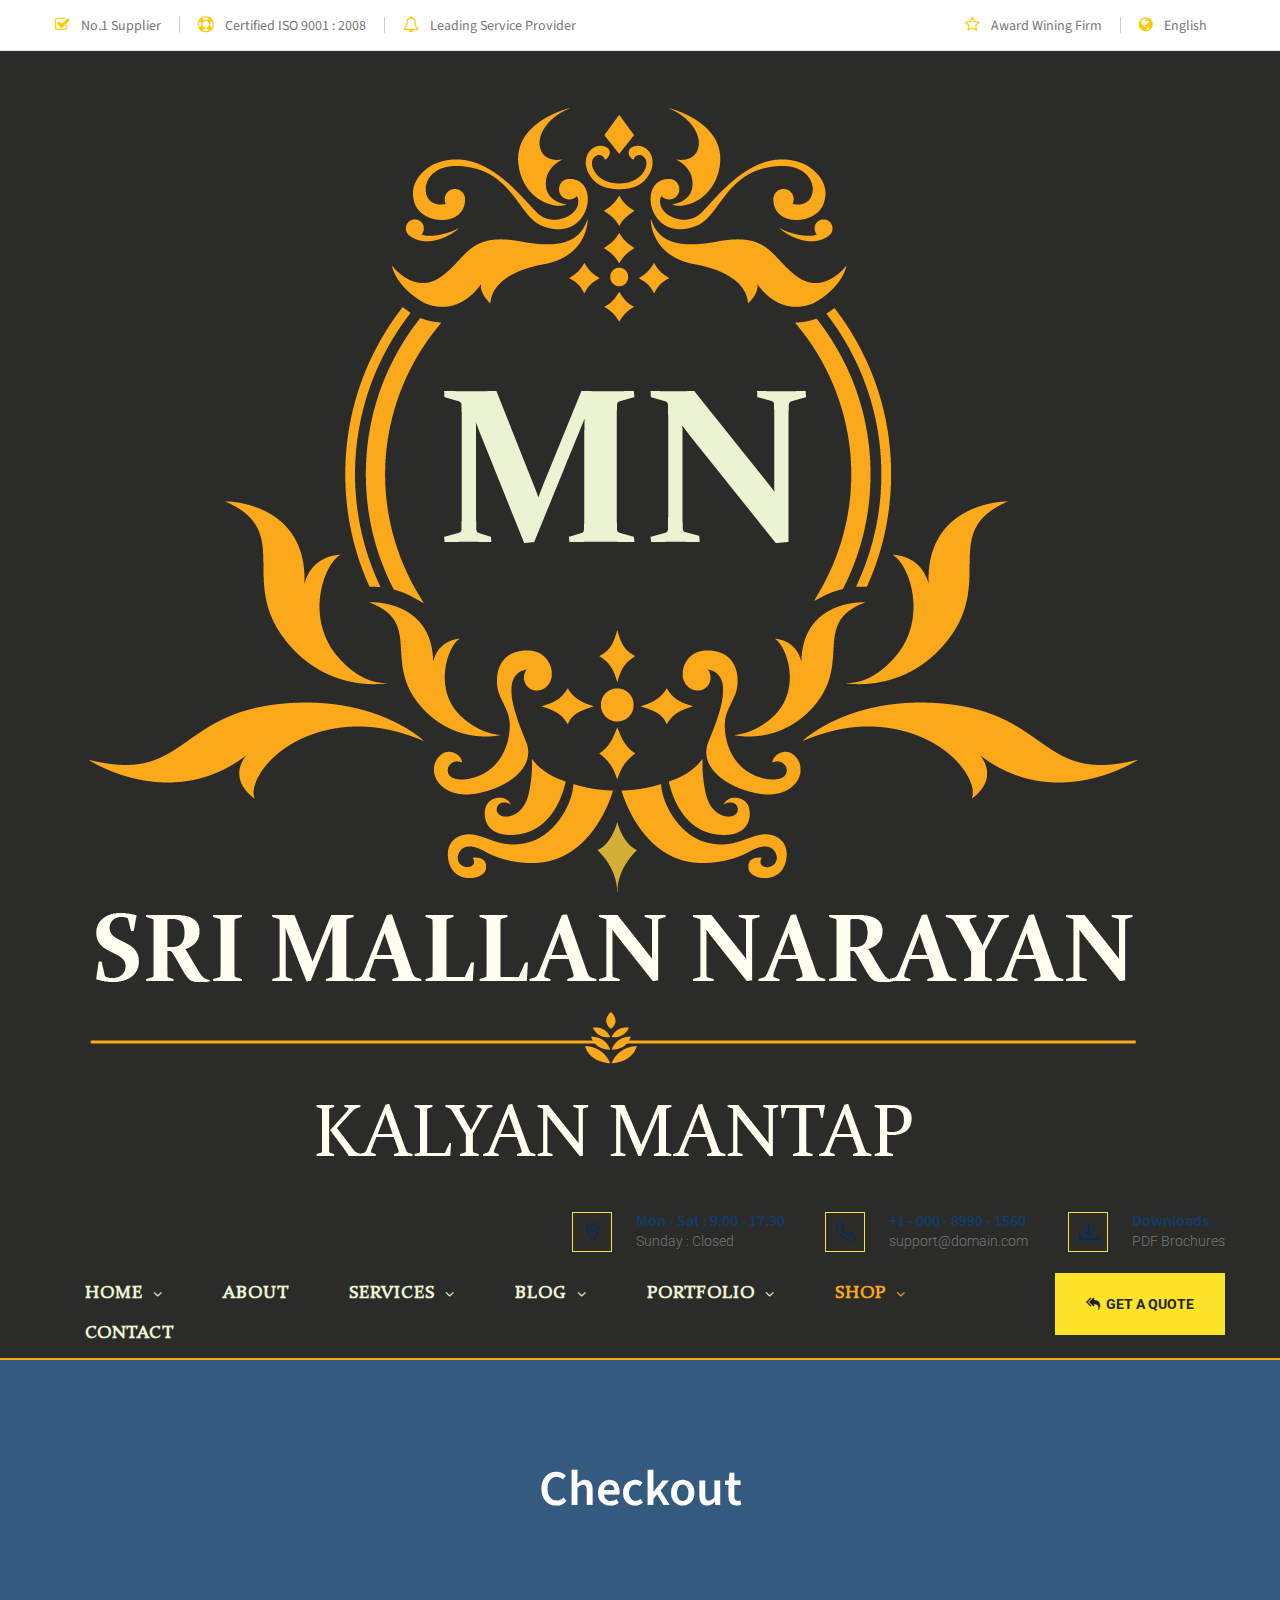
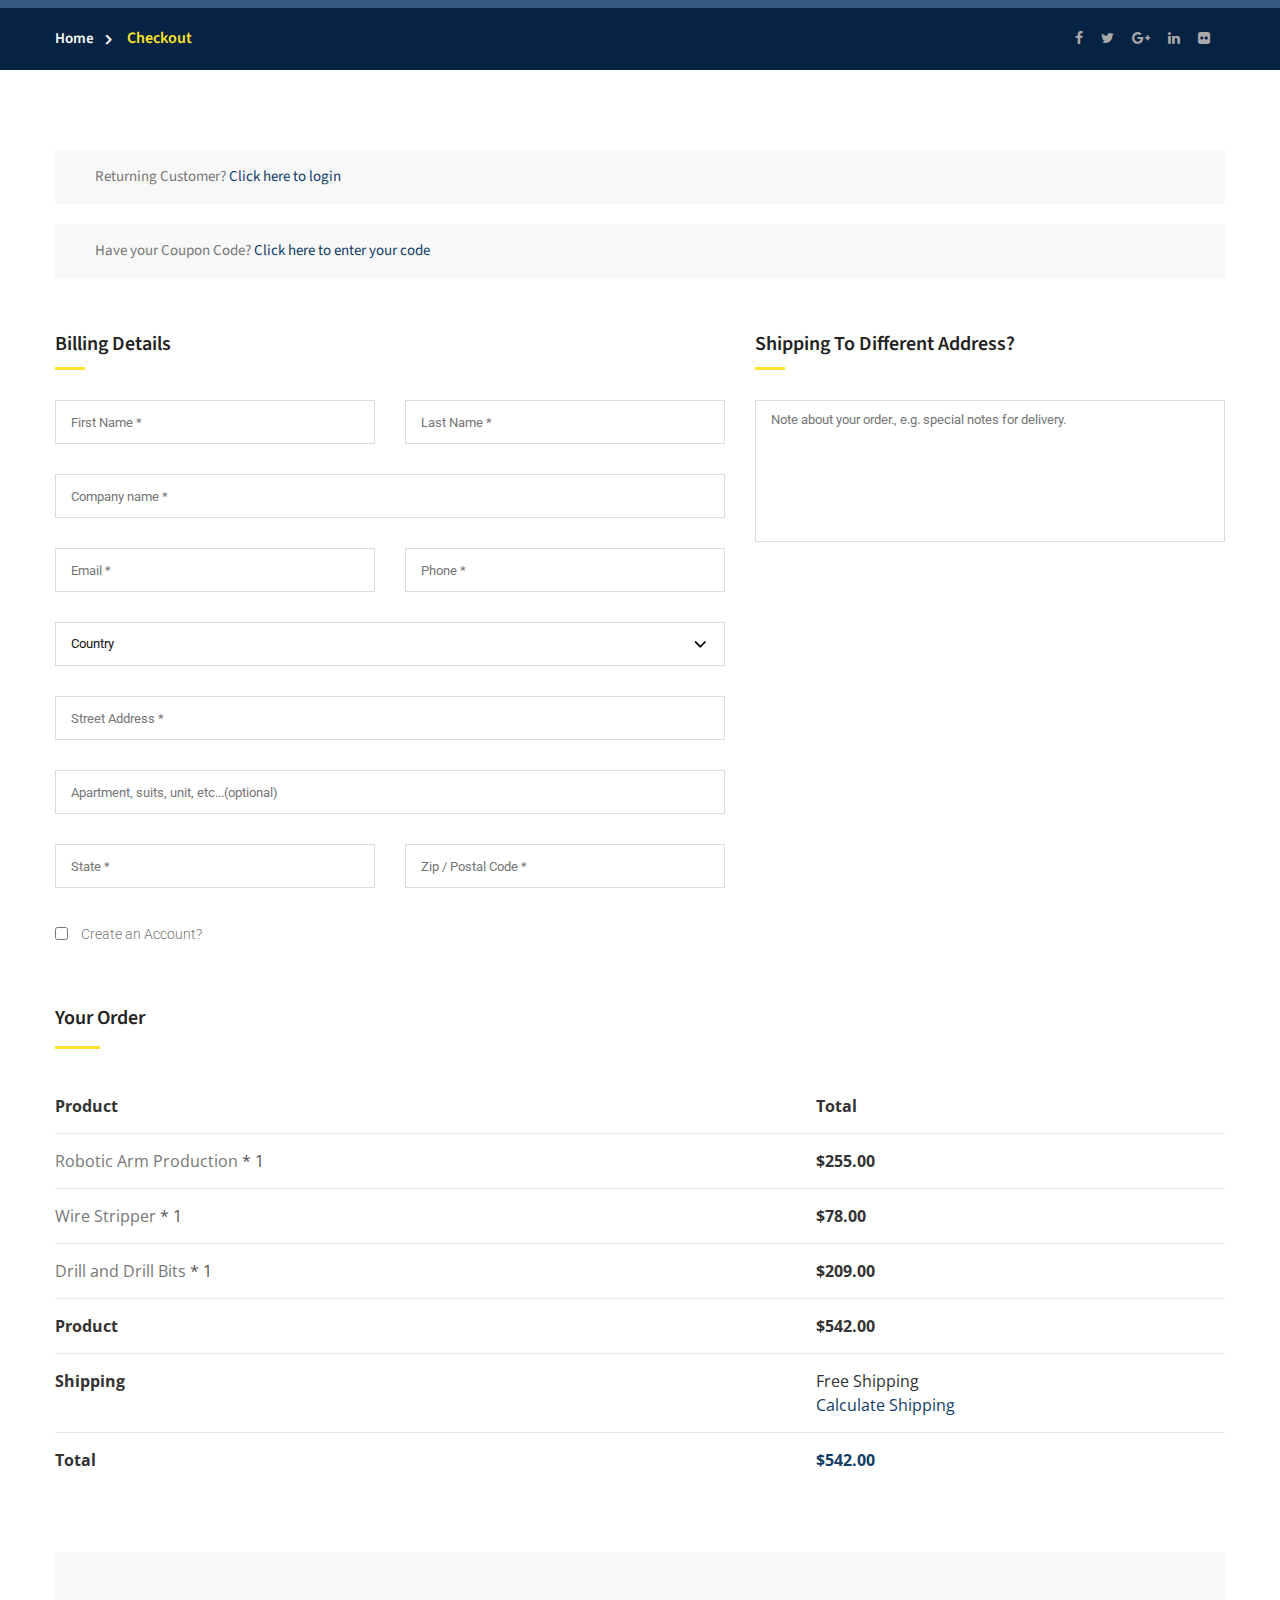
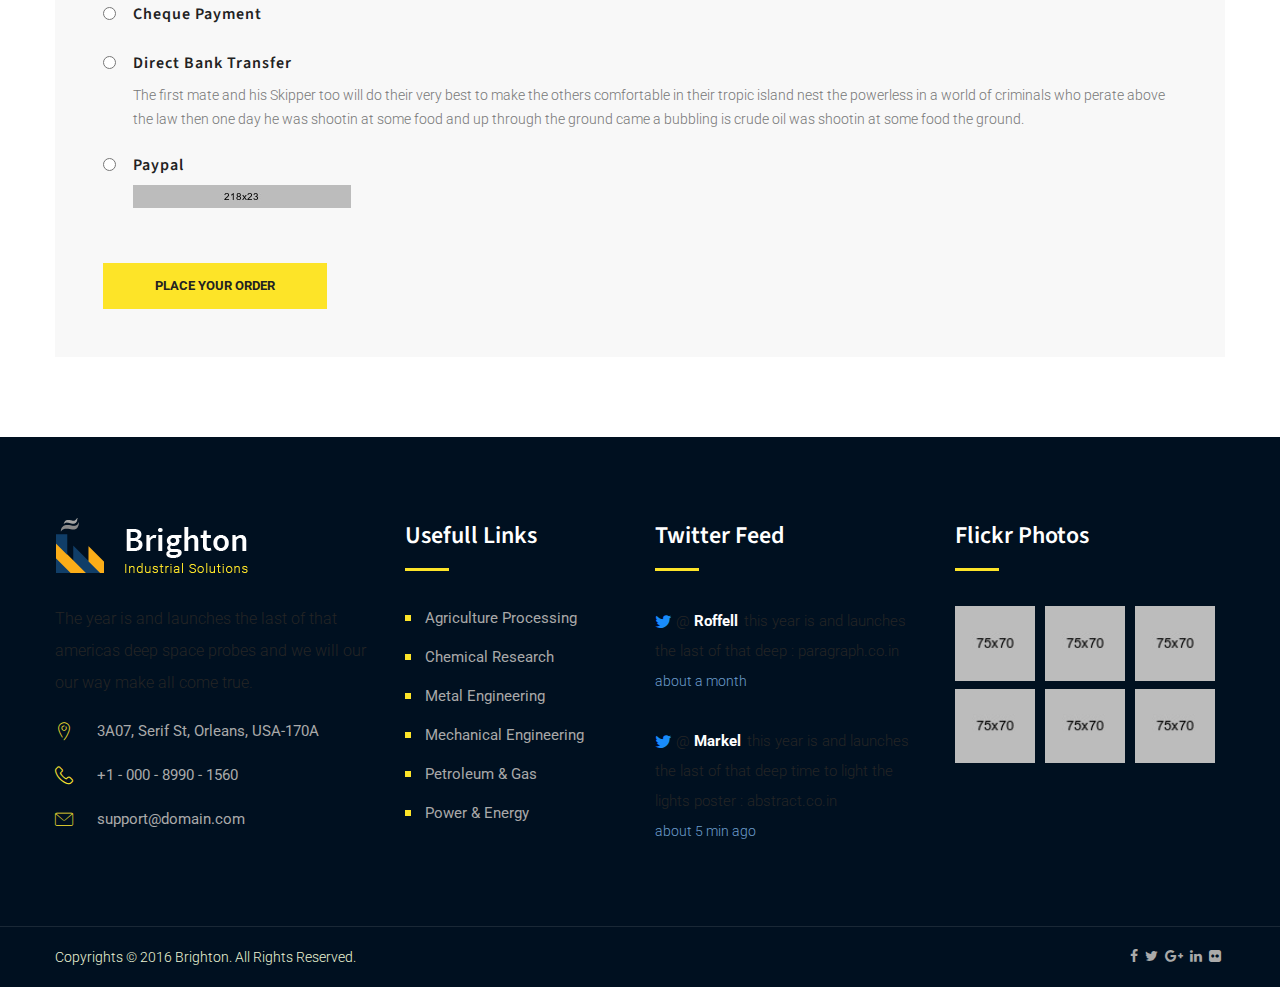
<file: checkout.html>
<!DOCTYPE html>
<html>
<head>
<meta charset="utf-8">
<title>Brighton : Industry HTML Template | Checkout</title>
<!-- Stylesheets -->
<link href="css/bootstrap.css" rel="stylesheet">
<link href="css/nouislider.css" rel="stylesheet">
<link href="css/nouislider.pips.css" rel="stylesheet">
<link href="css/jquery.bootstrap-touchspin.css" rel="stylesheet">
<link href="css/style.css" rel="stylesheet">
<!--Favicon-->
<link rel="shortcut icon" href="images/favicon.ico" type="image/x-icon">
<link rel="icon" href="images/favicon.ico" type="image/x-icon">
<!-- Responsive -->
<meta http-equiv="X-UA-Compatible" content="IE=edge">
<meta name="viewport" content="width=device-width, initial-scale=1.0, maximum-scale=1.0, user-scalable=0">
<link href="css/responsive.css" rel="stylesheet">
<!--[if lt IE 9]><script src="https://cdnjs.cloudflare.com/ajax/libs/html5shiv/3.7.3/html5shiv.js"></script><![endif]-->
<!--[if lt IE 9]><script src="js/respond.js"></script><![endif]-->
</head>

<body>
<div class="page-wrapper">
 	
    <!-- Preloader -->
    <div class="preloader"><div class="loader"><div class="cssload-container"><div class="cssload-speeding-wheel"></div></div></div></div>
 	
    <!-- Main Header-->
    <header class="main-header header-style-one">
        <!-- Header Top -->
    	<div class="header-top">
        	<div class="auto-container clearfix">
            	<!--Top Left-->
            	<div class="top-left pull-left">
                    <ul class="links-nav clearfix">
                        <li><span class="fa fa-check-square-o"></span> No.1 Supplier</li>
                        <li><span class="fa  fa-support"></span> Certified ISO 9001 : 2008</li>
                        <li><span class="fa fa-bell-o"></span> Leading Service Provider</li>
                    </ul>
                </div>
                
                <!--Top Right-->
            	<div class="top-right pull-right">
                	<ul class="links-nav clearfix">
                    	<li><span class="fa fa-star-o"></span> Award Wining Firm</li>
                        <li><span class="fa fa-globe"></span> English</li>
                    </ul>
                </div>
            </div>
        </div>
        <!-- Header Top End -->
        
    	<!--Header-Upper-->
        <div class="header-upper">
        	<div class="auto-container">
            	<div class="clearfix">
                	
                	<div class="pull-left logo-outer">
                    	<div class="logo"><a href="index.html"><img src="images/logo.png" alt="Brighton" title="Brighton"></a></div>
                    </div>
                    
                    <div class="pull-right upper-right clearfix">
                    	
                        <!--Info Box-->
                        <div class="upper-column info-box">
                        	<div class="icon-box"><span class="flaticon-location-pin"></span></div>
                            <ul>
                            	<li><strong>Mon - Sat : 9.00 - 17.30</strong></li>
                                <li>Sunday : Closed</li>
                            </ul>
                        </div>
                        
                        <!--Info Box-->
                        <div class="upper-column info-box">
                        	<div class="icon-box"><span class="flaticon-technology"></span></div>
                            <ul>
                            	<li><strong>+1 - 000 - 8990 - 1560</strong></li>
                                <li>support@domain.com</li>
                            </ul>
                        </div>
                        
                        <!--Info Box-->
                        <div class="upper-column info-box">
                        	<!--<div class="link-btn">
                            	<a href="#" class="theme-btn btn-style-one">get a quote</a>
                            </div>-->
                            
                            <div class="icon-box"><span class="flaticon-inbox"></span></div>
                            <ul>
                            	<li><strong>Downloads</strong></li>
                                <li>PDF Brochures</li>
                            </ul>
                            
                        </div>
                        
                    </div>
                    
                </div>
            </div>
        </div>
        
        <!--Header-Lower-->
        <div class="header-lower">
            
        	<div class="auto-container">
            	<div class="nav-outer clearfix">
                    <!-- Main Menu -->
                    <nav class="main-menu">
                        <div class="navbar-header">
                            <!-- Toggle Button -->    	
                            <button type="button" class="navbar-toggle" data-toggle="collapse" data-target=".navbar-collapse">
                            <span class="icon-bar"></span>
                            <span class="icon-bar"></span>
                            <span class="icon-bar"></span>
                            </button>
                        </div>
                        
                        <div class="navbar-collapse collapse clearfix">
                            <ul class="navigation clearfix">
                                <li class="dropdown"><a href="#">Home</a>
                                    <ul>
                                        <li><a href="index.html">Homepage Style One</a></li>
                                        <li><a href="index-2.html">Homepage Style Two</a></li>
                                        <li><a href="index-3.html">Homepage Style Three</a></li>
                                    </ul>
                                </li>
                                <li><a href="about-us.html">About</a></li>
                                <li class="dropdown"><a href="#">Services</a>
                                    <ul>
                                        <li><a href="services.html">Our Services</a></li>
                                        <li><a href="services-details.html">Agriculture Processing</a></li>
                                        <li><a href="services-details.html">Chemical Research</a></li>
                                        <li><a href="services-details.html">Mechanical Engineering</a></li>
                                        <li><a href="services-details.html">Metal Engineering</a></li>
                                        <li><a href="services-details.html">Petroleum & Gas</a></li>
                                        <li><a href="services-details.html">Power & Energy</a></li>
                                    </ul>
                                </li>
                                <li class="dropdown"><a href="#">Blog</a>
                                    <ul>
                                    	<li><a href="blog.html">Blog</a></li>
                                        <li><a href="blog-grid.html">Blog Grid</a></li>
                                        <li><a href="blog-details.html">Blog Details</a></li>
                                    </ul>
                                </li>
                                <li class="dropdown"><a href="#">Portfolio</a>
                                    <ul>
                                    	<li><a href="portfolio-masonary.html">Portfolio Masonary</a></li>
                                        <li><a href="portfolio-three-column.html">Portfolio three column</a></li>
                                        <li><a href="portfolio-details.html">Portfolio Details</a></li>
                                    </ul>
                                </li>
                                <li class="current dropdown"><a href="#">Shop</a>
                                    <ul>
                                    	<li><a href="shop.html">Shop</a></li>
                                        <li><a href="shop-single.html">Shop Single</a></li>
                                        <li><a href="shopping-cart.html">Shoping Cart</a></li>
                                        <li><a href="checkout.html">Check Out</a></li>
                                    </ul>
                                </li>
                                <li><a href="contact.html">Contact</a></li>
                            </ul>
                        </div>
                    </nav>
                    <!-- Main Menu End-->
                    <div class="btn-outer"><a href="contact.html" class="theme-btn quote-btn"><span class="fa fa-mail-reply-all"></span> Get a Quote</a></div>
                </div>
                
            </div>
        </div>
        
        <!--Sticky Header-->
        <div class="sticky-header">
        	<div class="auto-container clearfix">
            	<!--Logo-->
            	<div class="logo pull-left">
                	<a href="index.html" class="img-responsive"><img src="images/logo-small.png" alt="Brighton" title="Brighton"></a>
                </div>
                
                <!--Right Col-->
                <div class="right-col pull-right">
                	<!-- Main Menu -->
                    <nav class="main-menu">
                        <div class="navbar-header">
                            <!-- Toggle Button -->    	
                            <button type="button" class="navbar-toggle" data-toggle="collapse" data-target=".navbar-collapse">
                            <span class="icon-bar"></span>
                            <span class="icon-bar"></span>
                            <span class="icon-bar"></span>
                            </button>
                        </div>
                        
                        <div class="navbar-collapse collapse clearfix">
                            <ul class="navigation clearfix">
                                <li class="dropdown"><a href="#">Home</a>
                                    <ul>
                                        <li><a href="index.html">Homepage Style One</a></li>
                                        <li><a href="index-2.html">Homepage Style Two</a></li>
                                        <li><a href="index-3.html">Homepage Style Three</a></li>
                                    </ul>
                                </li>
                                <li><a href="about-us.html">About</a></li>
                                <li class="dropdown"><a href="#">Services</a>
                                    <ul>
                                        <li><a href="services.html">Our Services</a></li>
                                        <li><a href="services-details.html">Agriculture Processing</a></li>
                                        <li><a href="services-details.html">Chemical Research</a></li>
                                        <li><a href="services-details.html">Mechanical Engineering</a></li>
                                        <li><a href="services-details.html">Metal Engineering</a></li>
                                        <li><a href="services-details.html">Petroleum & Gas</a></li>
                                        <li><a href="services-details.html">Power & Energy</a></li>
                                    </ul>
                                </li>
                                <li class="dropdown"><a href="#">Blog</a>
                                    <ul>
                                    	<li><a href="blog.html">Blog</a></li>
                                        <li><a href="blog-grid.html">Blog Grid</a></li>
                                        <li><a href="blog-details.html">Blog Details</a></li>
                                    </ul>
                                </li>
                                <li class="dropdown"><a href="#">Portfolio</a>
                                    <ul>
                                    	<li><a href="portfolio-masonary.html">Portfolio Masonary</a></li>
                                        <li><a href="portfolio-three-column.html">Portfolio three column</a></li>
                                        <li><a href="portfolio-details.html">Portfolio Details</a></li>
                                    </ul>
                                </li>
                                <li class="current dropdown"><a href="#">Shop</a>
                                    <ul>
                                    	<li><a href="shop.html">Shop</a></li>
                                        <li><a href="shop-single.html">Shop Single</a></li>
                                        <li><a href="shopping-cart.html">Shoping Cart</a></li>
                                        <li><a href="checkout.html">Check Out</a></li>
                                    </ul>
                                </li>
                                <li><a href="contact.html">Contact</a></li>
                            </ul>
                        </div>
                    </nav><!-- Main Menu End-->
                </div>
                
            </div>
        </div>
        <!--End Sticky Header-->
    
    </header>
    <!--End Main Header -->
    
    <!--Page Title-->
    <section class="page-title" style="background-image:url(images/background/featured-2-bg.jpg);">
        <div class="auto-container">
            <h1>Checkout</h1>
        </div>
        
        <!--page-info-->
        <div class="page-info">
        	<div class="auto-container">
            	<div class="row clearfix">
            
                    <div class="col-md-6 col-sm-6 col-xs-12">
                        <ul class="bread-crumb clearfix">
                            <li><a href="index.html">Home</a></li>
                            <li class="active">Checkout</li>
                        </ul>
                    </div>
                    
                    <div class="col-md-6 col-sm-6 col-xs-12">
                        <ul class="social-nav clearfix">
                            <li><a href="#"><span class="fa fa-facebook-f"></span></a></li>
                            <li><a href="#"><span class="fa fa-twitter"></span></a></li>
                            <li><a href="#"><span class="fa fa-google-plus"></span></a></li>
                            <li><a href="#"><span class="fa fa-linkedin"></span></a></li>
                            <li><a href="#"><span class="fa fa-flickr"></span></a></li>
                        </ul>
                    </div>
                
                </div>
            </div>
        </div>
        
    </section>
    
    <!--Checkout Page-->
    <div class="checkout-page">
        <div class="auto-container">
            	
            <!--Default Links-->
            <ul class="default-links">
                <li>Returning Customer? <a href="#">Click here to login</a></li>
                <li>Have your Coupon Code? <a href="#">Click here to enter your code</a></li>
            </ul>
                
            <!--Billing Details-->
            <div class="billing-details">
                <div class="shop-form">
                    <form method="post" action="checkout.html">
                        <div class="row clearfix">
                            <div class="col-lg-7 col-md-7 col-sm-12 col-xs-12">
                
                                <div class="default-title"><h2>Billing Details</h2></div>
                        
                                <div class="row clearfix">
                                    
                                    <!--Form Group-->
                                    <div class="form-group col-md-6 col-sm-6 col-xs-12">
                                        <input type="text" name="field-name" value="" placeholder="First Name *">
                                    </div>
                                    
                                    <!--Form Group-->
                                    <div class="form-group col-md-6 col-sm-6 col-xs-12">
                                        <input type="text" name="field-name" value="" placeholder="Last Name *">
                                    </div>
                                    
                                    <!--Form Group-->
                                    <div class="form-group col-md-12 col-sm-12 col-xs-12">
                                        <input type="text" name="field-name" value="" placeholder="Company name *">
                                    </div>
                                    
                                    <!--Form Group-->
                                    <div class="form-group col-md-6 col-sm-6 col-xs-12">
                                        <input type="email" name="field-name" value="" placeholder="Email *">
                                    </div>
                                    
                                    <!--Form Group-->
                                    <div class="form-group col-md-6 col-sm-6 col-xs-12">
                                        <input type="text" name="field-name" value="" placeholder="Phone *">
                                    </div>
                                    
                                    <!--Form Group-->
                                    <div class="form-group col-md-12 col-sm-12 col-xs-12">
                                        <select name="country" >
                                            <option>Country</option>
                                            <option>Pakistan</option>
                                            <option>USA</option>
                                            <option>CANADA</option>
                                            <option>INDIA</option>
                                        </select>
                                    </div>
                                    
                                    <!--Form Group-->
                                    <div class="form-group col-md-12 col-sm-12 col-xs-12">
                                        <input type="text" name="field-name" value="" placeholder="Street Address *">
                                    </div>
                                    
                                    <!--Form Group-->
                                    <div class="form-group col-md-12 col-sm-12 col-xs-12">
                                        <input type="text" name="field-name" value="" placeholder="Apartment, suits, unit, etc...(optional) ">
                                    </div>
                                    
                                    <!--Form Group-->
                                    <div class="form-group col-md-6 col-sm-6 col-xs-12">
                                        <input type="text" name="code" value="" placeholder="State *">
                                    </div>
                                    
                                    <!--Form Group-->
                                    <div class="form-group col-md-6 col-sm-6 col-xs-12">
                                        <input type="text" name="code" value="" placeholder="Zip / Postal Code *">
                                    </div>
                                    
                                    <div class="form-group col-lg-12 col-md-12 col-sm-12 col-xs-12">
                                        <div class="check-box"><input type="checkbox" name="shipping-option" id="account-option"> &ensp; <label for="account-option">Create an Account?</label></div>
                                    </div>
                                    
                                </div>
                            </div>
                            
                            <div class="col-lg-5 col-md-5 col-sm-12 col-xs-12">
                                <div class="default-title"><h2>Shipping to Different Address?</h2></div>
                                
                                <div class="form-group">
                                    <textarea placeholder="Note about your order., e.g. special notes for delivery."></textarea>
                                </div>
                            </div>
                        </div>                             
                    </form>
                    
                </div>
                
            </div>
            <!--End Billing Details-->
            
            <!--cart-order-->
            <div class="cart-order">
                <div class="sec-title-seven">
                	<h2>Your Order</h2>
                </div>
                <!--Totals Table-->
                <ul class="totals-table">
                    <li class="clearfix"><div class="col"><strong>Product</strong></div><div class="col"><strong>Total</strong></div></li>
                    <li class="clearfix"><div class="col">Robotic Arm Production <span> * 1</span></div> <div class="col"><strong>$255.00</strong></div></li>
                    <li class="clearfix"><div class="col">Wire Stripper<span> * 1</span></div> <div class="col"><strong>$78.00</strong></div></li>
                    <li class="clearfix"><div class="col">Drill and Drill Bits <span>* 1</span></div> <div class="col"><strong>$209.00</strong></div></li>
                    <li class="clearfix"><div class="col"><strong>Product</strong></div><div class="col"><strong>$542.00</strong></div></li>
                    
                    <li class="clearfix"><div class="col"><strong>Shipping</strong></div><div class="col"><ul><li>Free Shipping</li><li class="calculate"><a href="#">Calculate Shipping</a></li></ul></div></li>
                    <li class="clearfix"><div class="col"><strong>Total</strong></div><div class="col total-amount">$542.00</div></li>
                </ul>
            </div>
            
            <!--Place Order-->
            <div class="place-order">
                
                <!--Payment Options-->
                <div class="payment-options">
                    <ul>
                        <li>
                            <div class="radio-option">
                                <input type="radio" name="payment-group" id="payment-1">
                                <label for="payment-1"><strong>Cheque Payment</strong></label>
                            </div>
                        </li>
                        <li>
                            <div class="radio-option">
                                <input type="radio" name="payment-group" id="payment-2">
                                <label for="payment-2"><strong>Direct Bank Transfer</strong><span class="small-text">The first mate and his Skipper too will do their very best to make the others comfortable in their tropic island nest the powerless in a world of criminals who perate above the law then one day he was shootin at some food and up through the ground came a bubbling is crude oil was shootin at some food the ground.</span></label>
                            </div>
                        </li>
                        <li>
                            <div class="radio-option">
                                <input type="radio" name="payment-group" id="payment-3">
                                <label for="payment-3"><strong>Paypal</strong><br> <img src="images/resource/cards.jpg" alt=""></label>
                            </div>
                        </li>
                    </ul>
                </div>
                
                <div class="padd-top-20"><button type="button" class="theme-btn btn-style-one">Place Your Order</button></div>
                
            </div>
            <!--End Place Order-->
            
        </div>
    </div>
    
    <!--Main Footer-->
    <footer class="main-footer">
    	
        <!--Footer Upper-->        
        <div class="footer-upper">
            <div class="auto-container">
                <div class="row clearfix">
                	
                    <!--Two 4th column-->
                    <div class="col-md-6 col-sm-12 col-xs-12">
                    	<div class="row clearfix">
                            <div class="col-lg-7 col-sm-6 col-xs-12 column">
                                <div class="footer-widget logo-widget">
                                    <div class="logo"><a href="index.html"><img src="images/logo-2.png" class="img-responsive" alt=""></a></div>
                                    <div class="text">The year is and launches the last of that americas deep space probes and we will our our way make all come true.</div>
                                    
                                    <ul class="contact-info">
                                    	<li><span class="icon flaticon-pin"></span> 3A07, Serif St, Orleans, USA-170A</li>
                                        <li><span class="icon flaticon-technology"></span> +1 - 000 - 8990 - 1560</li>
                                        <li><span class="icon flaticon-mail-2"></span> support@domain.com</li>
                                    </ul>
                                
                                </div>
                            </div>
                            
                            <!--Footer Column-->
                            <div class="col-lg-5 col-sm-6 col-xs-12 column">
                                <div class="sec-title-three">
                                	<h2>Usefull Links</h2>
                                </div>
                                <div class="footer-widget links-widget">
                                    <ul>
                                        <li><a href="#">Agriculture Processing</a></li>
                                        <li><a href="#">Chemical Research</a></li>
                                        <li><a href="#">Metal Engineering</a></li>
                                        <li><a href="#">Mechanical Engineering</a></li>
                                        <li><a href="#">Petroleum & Gas</a></li>
                                        <li><a href="#">Power & Energy</a></li>
                                    </ul>
        
                                </div>
                            </div>
                    	</div>
                    </div>
                    <!--Two 4th column End-->
                    
                    <!--Two 4th column-->
                    <div class="col-md-6 col-sm-12 col-xs-12">
                    	<div class="row clearfix">
                    		<!--Footer Column-->
                        	<div class="col-lg-6 col-sm-6 col-xs-12 column">
                            	<div class="footer-widget twitter-widget">
                                	 	<div class="sec-title-three">
                                			<h2>Twitter Feed</h2>
                                		</div>
                                    <div class="widget-content">
                                    	<div class="feed">
                                        	<div class="text"><span class="icon fa fa-twitter"></span> @ <h4 class="author-title">Roffell</h4>this year is and launches the last of that deep : paragraph.co.in</div>
                                            <span class="month">about a month</span>
                                        </div>
                                        <div class="feed">
                                        	<div class="text"><span class="icon fa fa-twitter"></span> @ <h4 class="author-title">Markel</h4>this year is and launches the last of that deep time to light the lights poster :  abstract.co.in</div>
                                            <span class="month">about 5 min ago</span>
                                        </div>
                                    </div>
                                </div>
                            </div>
                            
                            <!--Footer Column-->
                    		<div class="col-md-6 col-sm-6 col-xs-12 column">
                    			<div class="footer-widget gallery-widget">
                                    <div class="sec-title-three">
                                    	<h2>Flickr Photos</h2>
                                    </div>
                                    <div class="clearfix">
                                        <figure class="image"><a href="images/resource/footer-gallery-1.jpg" class="lightbox-image" title="Caption Here"><img src="images/resource/footer-gallery-1.jpg" alt=""></a></figure>
                                        <figure class="image"><a href="images/resource/footer-gallery-2.jpg" class="lightbox-image" title="Caption Here"><img src="images/resource/footer-gallery-2.jpg" alt=""></a></figure>
                                        <figure class="image"><a href="images/resource/footer-gallery-3.jpg" class="lightbox-image" title="Caption Here"><img src="images/resource/footer-gallery-3.jpg" alt=""></a></figure>
                                        <figure class="image"><a href="images/resource/footer-gallery-4.jpg" class="lightbox-image" title="Caption Here"><img src="images/resource/footer-gallery-4.jpg" alt=""></a></figure>
                                        <figure class="image"><a href="images/resource/footer-gallery-5.jpg" class="lightbox-image" title="Caption Here"><img src="images/resource/footer-gallery-5.jpg" alt=""></a></figure>
                                        <figure class="image"><a href="images/resource/footer-gallery-6.jpg" class="lightbox-image" title="Caption Here"><img src="images/resource/footer-gallery-6.jpg" alt=""></a></figure>
                                    </div>
                                </div>
                    		</div>
                    
                    	</div>
                    </div><!--Two 4th column End-->
                    
                </div>
                
            </div>
        </div>
        
        <!--Footer Bottom-->
    	<div class="footer-bottom">
            <div class="auto-container">
            	<div class="row clearfix">
                    <!--Copyright-->
                    <div class="col-md-6 col-sm-6 col-xs-12">
                        <div class="copyright">Copyrights &copy; 2016 Brighton. All Rights Reserved.</div>
                    </div>
                    
                    <div class="col-md-6 col-sm-6 col-xs-12">
                        <ul class="footer-bottom-social">
                            <li><a href="#"><span class="fa fa-facebook-f"></span></a></li>
                            <li><a href="#"><span class="fa fa-twitter"></span></a></li>
                            <li><a href="#"><span class="fa fa-google-plus"></span></a></li>
                            <li><a href="#"><span class="fa fa-linkedin"></span></a></li>
                            <li><a href="#"><span class="fa fa-flickr"></span></a></li>
                        </ul>
                    </div>
                </div>
            </div>
        </div>
        
    </footer>
    
</div>
<!--End pagewrapper-->

<!--Scroll to top-->
<div class="scroll-to-top scroll-to-target" data-target=".main-header"><span class="icon fa fa-long-arrow-up"></span></div>


<script src="js/jquery.js"></script> 
<script src="js/bootstrap.min.js"></script>
<script src="js/jquery.fancybox.pack.js"></script>
<script src="js/jquery.fancybox-media.js"></script>
<script src="js/owl.js"></script>
<script src="js/nouislider.js"></script>
<script src="js/wow.js"></script>
<script src="js/jquery.bootstrap-touchspin.js"></script>
<script src="js/script.js"></script>
</body>
</html>
</file>
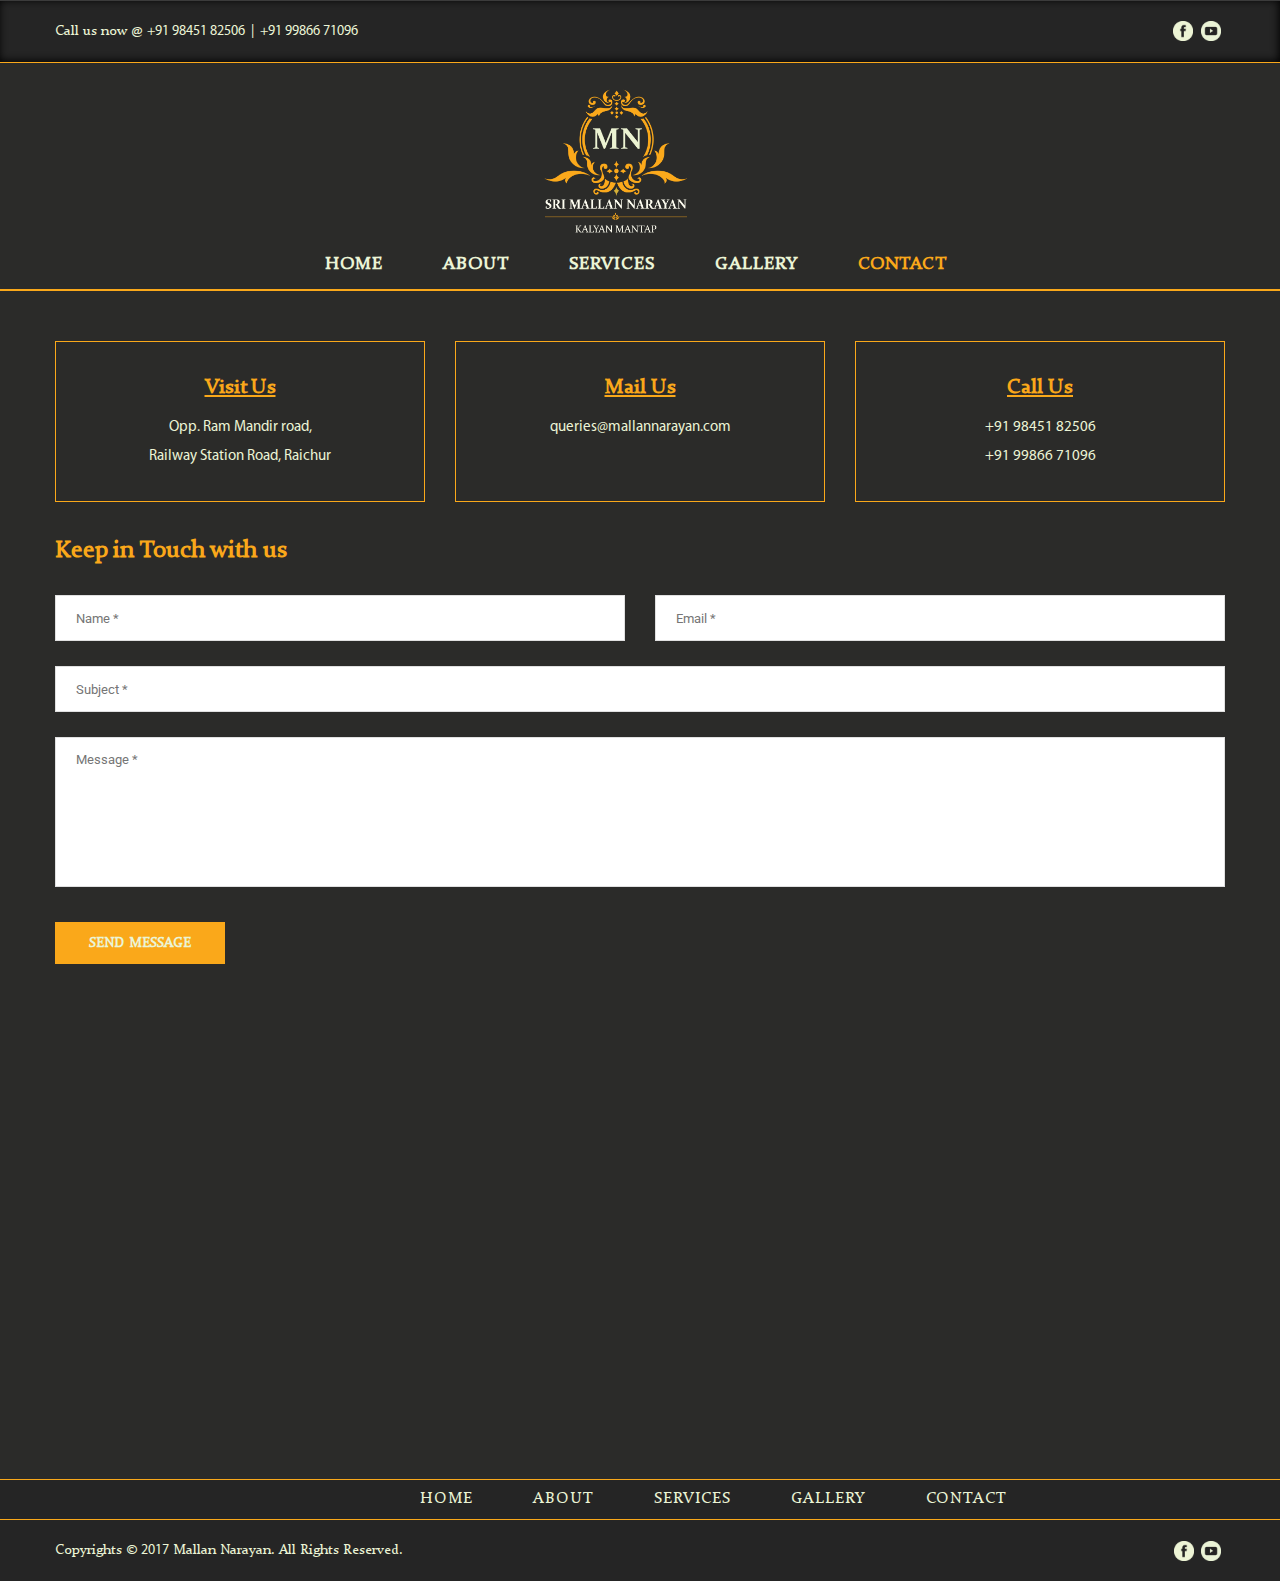
<file: contact.html>
<!DOCTYPE html>
<html>
<head>
<meta charset="utf-8">
<title>Mallan Narayan</title>
<!-- Stylesheets -->
<link href="css/bootstrap.css" rel="stylesheet">
<link href="css/style.css" rel="stylesheet">
<!--Favicon-->
<link rel="shortcut icon" href="images/favicon.ico" type="image/x-icon">
<link rel="icon" href="images/favicon.ico" type="image/x-icon">
<!-- Responsive -->
<meta http-equiv="X-UA-Compatible" content="IE=edge">
<meta name="viewport" content="width=device-width, initial-scale=1.0, maximum-scale=1.0, user-scalable=0">
<link href="css/responsive.css" rel="stylesheet">
<!--[if lt IE 9]><script src="https://cdnjs.cloudflare.com/ajax/libs/html5shiv/3.7.3/html5shiv.js"></script><![endif]-->
<!--[if lt IE 9]><script src="js/respond.js"></script><![endif]-->
</head>

<body>
<div class="page-wrapper">
 	
    <!-- Preloader -->
 	
	
    <!-- Main Header-->
    <header class="main-header header-style-one">
        <!-- Header Top -->
    	<div class="footer-bottom custom-header-top">
            <div class="auto-container">
            	<div class="row clearfix">
                    <!--Copyright-->
                    <div class="col-md-6 col-sm-6 col-xs-12">
                        <div class="copyright">Call us now @ <span style="font-family:MyraidPro;">+91 98451 82506 &nbsp;|&nbsp; +91 99866 71096</span></div>
                    </div>
                    
                    <div class="col-md-6 col-sm-6 col-xs-12">
                        <ul class="footer-bottom-social social-icons-cus">
                            <li><a href="https://www.facebook.com/mnkalyanmantap/"><img src="images/FacebookIcon.png"></a></li>
                            <li><a href="#"><img src="images/YoutubeIcon.png"></a></li>
                            <!-- <li><a href="#"><span class="fa fa-google-plus"></span></a></li>
                            <li><a href="#"><span class="fa fa-linkedin"></span></a></li>
                            <li><a href="#"><span class="fa fa-flickr"></span></a></li> -->
                        </ul>
                    </div>
                
                </div>
            </div>
        </div>
        <!-- Header Top End -->
        
    	<!--Header-Upper-->
        <div class="header-upper">
        	<div class="auto-container">
            	<div class="clearfix">
                	
                	<div class="logo-outer">
						<div class="row">
							<div class="col-md-5">
							</div>
							<div class="logo">
								<a href="index.html"><img src="images/logo.png" alt="" title="Mallan Narayan" width="150px">
								</a>
							</div>
							<div class="col-md-5">
							</div>
						</div>
                    	
                    </div>
                    
                    
                    
                </div>
            </div>
        </div>
        
        <!--Header-Lower-->
        <div class="header-lower">
            
        	<div class="auto-container">
            	<div class="nav-outer clearfix">
                    <!-- Main Menu -->
                    <nav class="main-menu">
                        <div class="navbar-header">
                            <!-- Toggle Button -->    	
                            <button type="button" class="navbar-toggle" data-toggle="collapse" data-target=".navbar-collapse">
                            <span class="icon-bar"></span>
                            <span class="icon-bar"></span>
                            <span class="icon-bar"></span>
                            </button>
                        </div>
                        
                        <div class="navbar-collapse collapse clearfix">
                            <ul class="navigation clearfix navigation-center">
                                <li><a href="index.html">Home</a>
                                    <!-- <ul>
                                        <li><a href="index.html">Homepage Style One</a></li>
                                        <li><a href="index-2.html">Homepage Style Two</a></li>
                                        <li><a href="index-3.html">Homepage Style Three</a></li>
                                    </ul> -->
                                </li>
                                <li><a href="about.html">About</a></li>
                                <li><a href="services.html">Services</a>
                                </li>
                                <li><a href="gallery.html">Gallery</a>
                                </li>
                                <li class="current"><a href="contact.html">Contact</a></li>
                            </ul>
                        </div>
                    </nav>
                </div>
                
            </div>
        </div>
    
    </header>
    <!--End Main Header -->

    
    <!--contact-info-->
    <section class="contact-info-section">
    	<div class="auto-container">
        	<div class="row clearfix">
            	<div class="column col-md-4 col-sm-6 col-xs-12">
                	<div class="info-box wow zoomInStable" data-wow-delay="0ms" data-wow-duration="1500ms">
                    	<!--icon-box-->
                    	<div class="icon-box">
                        	<span class="flaticon-home-1"></span>
                        </div>
                        
                    	<h3>Visit Us</h3>
                    	<div class="text">Opp. Ram Mandir road,<br>Railway Station Road, Raichur</div>
                    </div>
                </div>
                
                <div class="column col-md-4 col-sm-6 col-xs-12">
                	<div class="info-box wow zoomInStable" data-wow-delay="500ms" data-wow-duration="1500ms">
                    	<!--icon-box-->
                    	<div class="icon-box">
                        	<span class="flaticon-mail-3"></span>
                        </div>
                        
                    	<h3>Mail Us</h3>
                    	<div class="text">queries@mallannarayan.com<br><span style="color:#2B2B29">Just to align</span></div>
                    </div>
                </div>
                
                <div class="column col-md-4 col-sm-6 col-xs-12">
                	<div class="info-box wow zoomInStable" data-wow-delay="1000ms" data-wow-duration="1500ms">
                    	<!--icon-box-->
                    	<div class="icon-box">
                        	<span class="flaticon-technology"></span>
                        </div>
                        
                    	<h3>Call Us</h3>
                    	<div class="text">+91 98451 82506 <br>+91 99866 71096</div>
                    </div>
                </div>
            </div>
        </div>
    </section>
    
    
    <!--contact-section-->
    <section class="contact-form-section">
    	<div class="auto-container">
        	<div class="sec-title-eight padd-bott-10">
                <h2 style="color: #FAA81A;font-family:Constantia">Keep in Touch with us</h2>
            </div>
            	
            <!-- Contact Form -->
            <div class="default-form contact-form">
                
                <form method="post" action="sendemail.php" id="contact-form">
					<div class="row clearfix">
                        <div class="form-group col-md-6 col-sm-6 col-xs-12">
                            <input type="text" name="username" value="" placeholder="Name *">
                        </div>
    
                        <div class="form-group col-md-6 col-sm-6 col-xs-12">
                            <input type="email" name="email" value="" placeholder="Email *">
                        </div>
    
                        <div class="form-group col-md-12 col-sm-12 col-xs-12">
                            <input type="text" name="subject" value="" placeholder="Subject *">
                        </div>
    
                        <div class="form-group col-md-12 col-sm-12 col-xs-12">
                            <textarea name="message" placeholder="Message *"></textarea>
                        </div>
    
                        <div class="form-group col-md-12 col-sm-12 col-xs-12"><button type="submit" class="theme-btn btn-style-three">Send Message</button></div>
					</div>
                </form>
                
            </div>
            <!--End Contact Form -->
                
        </div>
    </section>
    
    <!--Map Section-->
    <section class="map-section">
    	<div class="map-outer auto-container">

            <!--Map Canvas-->
            <div class="map-canvas"
                data-zoom="17"
                data-lat="16.1963769"
                data-lng="77.3409358"
                data-type="roadmap"
                data-hue="#fc721e"
                data-title="We are here!"
                data-content="Mallan Narayan Kalyan mantap, Ram Mandir Road, Raichur<br><a href='mailto:queries@mallannarayan.com'>queries@mallannarayan.com</a>"
                style="height:480px;">
            </div>

        </div>
    </section>
    
    
    <!--Main Footer-->
    <footer class="main-footer" style="background-color: #252525;border-top: 1px solid #FAA81A;">        
        <!--Footer Bottom-->
		<nav class="main-menu">
			<div class="navbar-collapse collapse clearfix">
				<ul class="footer-nav navigation clearfix navigation-center">
					<li><a href="#">Home</a>
						<!-- <ul>
							<li><a href="index.html">Homepage Style One</a></li>
							<li><a href="index-2.html">Homepage Style Two</a></li>
							<li><a href="index-3.html">Homepage Style Three</a></li>
						</ul> -->
					</li>
					<li><a href="#">About</a></li>
					<li><a href="#">Services</a>
					</li>
					<li><a href="#">Gallery</a>
					</li>
					<li><a href="#">Contact</a></li>
				</ul>
			</div>
		</nav>
    	<div class="footer-bottom" style="border-top: 1px solid #FAA81A;">
            <div class="auto-container">
            	<div class="row clearfix">
                    <!--Copyright-->
                    <div class="col-md-6 col-sm-6 col-xs-12">
                        <div class="copyright font1-cus">Copyrights &copy; <span style="font-family:MyraidPro;">2017</span> Mallan Narayan. All Rights Reserved.</div>
                    </div>
                    
                    <div class="col-md-6 col-sm-6 col-xs-12">
                        <ul class="footer-bottom-social social-icons-cus">
                            <li><a href="https://www.facebook.com/mnkalyanmantap/"><img src="images/FacebookIcon.png"></a></li>
                            <li><a href="#"><img src="images/YoutubeIcon.png"></a></li>
                            <!-- <li><a href="#"><span class="fa fa-google-plus"></span></a></li>
                            <li><a href="#"><span class="fa fa-linkedin"></span></a></li>
                            <li><a href="#"><span class="fa fa-flickr"></span></a></li> -->
                        </ul>
                    </div>
                
                </div>
            </div>
        </div>
        
    </footer>
    
</div>
<!--End pagewrapper-->

<!--Scroll to top-->
<div class="scroll-to-top scroll-to-target" data-target=".main-header"><span class="icon fa fa-long-arrow-up"></span></div>


<script src="js/jquery.js"></script> 
<script src="js/bootstrap.min.js"></script>
<script src="js/jquery.fancybox.pack.js"></script>
<script src="js/jquery.fancybox-media.js"></script>
<script src="js/owl.js"></script>
<script src="js/validate.js"></script>
<script src="js/wow.js"></script>
<script src="js/script.js"></script>

<!--Google Map APi Key-->
<script src="http://maps.google.com/maps/api/js?key="></script>
<script src="js/map-script.js"></script>
<!--End Google Map APi-->

</body>
</html>
</file>
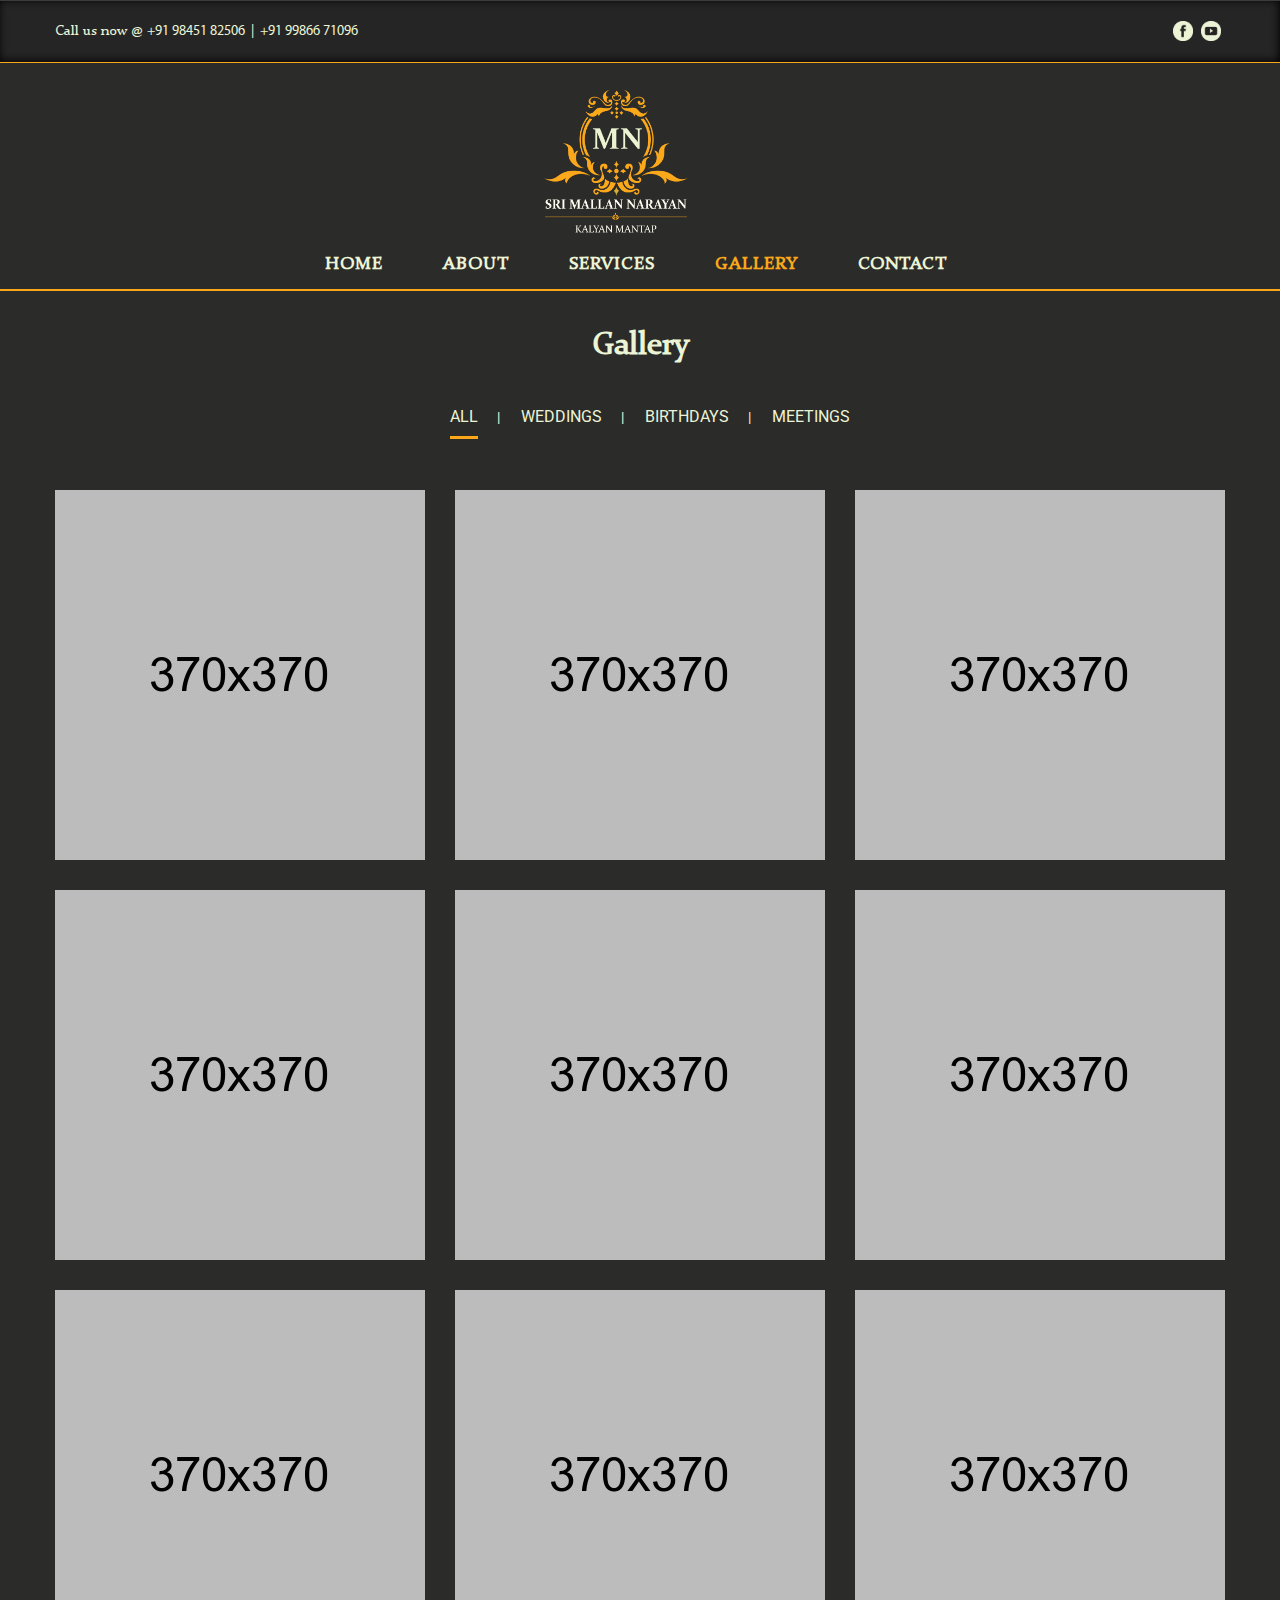
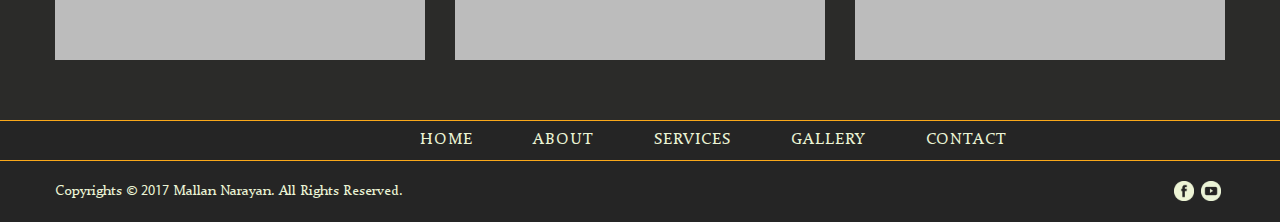
<file: gallery.html>
<!DOCTYPE html>	
<html>
<head>
<meta charset="utf-8">
<title>Mallan Narayan</title>
<!-- Stylesheets -->
<link href="css/bootstrap.css" rel="stylesheet">
<link href="css/style.css" rel="stylesheet">
<!--Favicon-->
<link rel="shortcut icon" href="images/favicon.ico" type="image/x-icon">
<link rel="icon" href="images/favicon.ico" type="image/x-icon">
<!-- Responsive -->
<meta http-equiv="X-UA-Compatible" content="IE=edge">
<meta name="viewport" content="width=device-width, initial-scale=1.0, maximum-scale=1.0, user-scalable=0">
<link href="css/responsive.css" rel="stylesheet">
<!--[if lt IE 9]><script src="https://cdnjs.cloudflare.com/ajax/libs/html5shiv/3.7.3/html5shiv.js"></script><![endif]-->
<!--[if lt IE 9]><script src="js/respond.js"></script><![endif]-->
</head>

<body>
<div class="page-wrapper">
 	
    <!-- Preloader -->
    
 	
	
    <!-- Main Header-->
    <header class="main-header header-style-one">
        <!-- Header Top -->
    	<div class="footer-bottom custom-header-top">
            <div class="auto-container">
            	<div class="row clearfix">
                    <!--Copyright-->
                    <div class="col-md-6 col-sm-6 col-xs-12">
                        <div class="copyright">Call us now @ <span style="font-family:MyraidPro;">+91 98451 82506 &nbsp;|&nbsp; +91 99866 71096</span></div>
                    </div>
                    
                    <div class="col-md-6 col-sm-6 col-xs-12">
                        <ul class="footer-bottom-social social-icons-cus">
                            <li><a href="https://www.facebook.com/mnkalyanmantap/"><img src="images/FacebookIcon.png"></a></li>
                            <li><a href="#"><img src="images/YoutubeIcon.png"></a></li>
                            <!-- <li><a href="#"><span class="fa fa-google-plus"></span></a></li>
                            <li><a href="#"><span class="fa fa-linkedin"></span></a></li>
                            <li><a href="#"><span class="fa fa-flickr"></span></a></li> -->
                        </ul>
                    </div>
                
                </div>
            </div>
        </div>
        <!-- Header Top End -->
        
    	<!--Header-Upper-->
        <div class="header-upper">
        	<div class="auto-container">
            	<div class="clearfix">
                	
                	<div class="logo-outer">
						<div class="row">
							<div class="col-md-5">
							</div>
							<div class="logo">
								<a href="index.html"><img src="images/logo.png" alt="" title="Mallan Narayan" width="150px">
								</a>
							</div>
							<div class="col-md-5">
							</div>
						</div>
                    	
                    </div>
                    
                    
                    
                </div>
            </div>
        </div>
        
        <!--Header-Lower-->
        <div class="header-lower">
            
        	<div class="auto-container">
            	<div class="nav-outer clearfix">
                    <!-- Main Menu -->
                    <nav class="main-menu">
                        <div class="navbar-header">
                            <!-- Toggle Button -->    	
                            <button type="button" class="navbar-toggle" data-toggle="collapse" data-target=".navbar-collapse">
                            <span class="icon-bar"></span>
                            <span class="icon-bar"></span>
                            <span class="icon-bar"></span>
                            </button>
                        </div>
                        
                        <div class="navbar-collapse collapse clearfix">
                            <ul class="navigation clearfix navigation-center">
                                <li><a href="index.html">Home</a>
                                    <!-- <ul>
                                        <li><a href="index.html">Homepage Style One</a></li>
                                        <li><a href="index-2.html">Homepage Style Two</a></li>
                                        <li><a href="index-3.html">Homepage Style Three</a></li>
                                    </ul> -->
                                </li>
                                <li><a href="about.html">About</a></li>
                                <li><a href="services.html">Services</a>
                                </li>
                                <li class="current"><a href="gallery.html">Gallery</a>
                                </li>
                                <li><a href="contact.html">Contact</a></li>
                            </ul>
                        </div>
                    </nav>
                </div>
                
            </div>
        </div>
    
    </header>
    <!--End Main Header -->
        
    <!--masonary-section-->
    <section class="masonary-section style-two">
    	<div class="auto-container">

            <div class="sec-title-four">
                <h2>Gallery</h2>
            </div>
                    
           	<!--Sortable Masonry-->
            <div class="sortable-masonry">
            
                <!--Filter-->
                <div class="filters clearfix">
                
                	<ul class="filter-tabs filter-btns pull-right clearfix">
                        <li class="active filter" data-role="button" data-filter=".all"><span class="txt">All</span></li>          
                        <li class="filter" data-role="button" data-filter=".agriculture"><span class="txt">Weddings</span></li>
                        <li class="filter" data-role="button" data-filter=".chemical"><span class="txt">Birthdays</span></li>
                        <li class="filter" data-role="button" data-filter=".engineering"><span class="txt">Meetings</span></li>
                    </ul>
                </div>
                
                <div class="items-container row clearfix">
                
                    <!--Default Portfolio Item-->
                    <div class="col-lg-4 col-md-4 col-sm-6 col-xs-12 default-portfolio-item masonry-item all chemical">
                        <div class="inner-box">
                            <figure class="image-box"><img src="images/gallery/13.jpg" alt=""></figure>
                            <!--Overlay Box-->
                            <div class="overlay-one">
                                <div class="overlay-inner">
                                    <div class="content">
                                        <a href="images/gallery/13.jpg" class="lightbox-image proj-link" title="Image Caption Here"><span class="fa fa-search"></span></a>
                                        <a href="portfolio-details.html" class="proj-link"><span class="fa fa-link"></span></a>
                                    </div>
                                </div>
                            </div>
                            
                        </div>
                    </div>
                    
                    <!--Default Portfolio Item-->
                    <div class="col-lg-4 col-md-4 col-sm-6 col-xs-12 default-portfolio-item masonry-item all agriculture chemical">
                        <div class="inner-box">
                            <figure class="image-box"><img src="images/gallery/14.jpg" alt=""></figure>
                            <!--Overlay Box-->
                            <div class="overlay-one">
                                <div class="overlay-inner">
                                    <div class="content">
                                        <a href="images/gallery/14.jpg" class="lightbox-image proj-link" title="Image Caption Here"><span class="fa fa-search"></span></a>
                                        <a href="portfolio-details.html" class="proj-link"><span class="fa fa-link"></span></a>
                                    </div>
                                </div>
                            </div>
                            
                        </div>
                    </div>
                    
                    <!--Default Portfolio Item-->
                    <div class="col-lg-4 col-md-4 col-sm-6 col-xs-12 default-portfolio-item masonry-item all flooring tile-marble furniture lighting">
                        <div class="inner-box">
                            <figure class="image-box"><img src="images/gallery/15.jpg" alt=""></figure>
                            <!--Overlay Box-->
                            <div class="overlay-one">
                                <div class="overlay-inner">
                                    <div class="content">
                                        <a href="images/gallery/15.jpg" class="lightbox-image proj-link" title="Image Caption Here"><span class="fa fa-search"></span></a>
                                        <a href="portfolio-details.html" class="proj-link"><span class="fa fa-link"></span></a>
                                    </div>
                                </div>
                            </div>
                            
                        </div>
                    </div>
                    
                    <!--Default Portfolio Item-->
                    <div class="col-lg-4 col-md-4 col-sm-6 col-xs-12 default-portfolio-item masonry-item all engineering">
                        <div class="inner-box">
                            <figure class="image-box"><img src="images/gallery/16.jpg" alt=""></figure>
                            <!--Overlay Box-->
                            <div class="overlay-one">
                                <div class="overlay-inner">
                                    <div class="content">
                                        <a href="images/gallery/16.jpg" class="lightbox-image proj-link" title="Image Caption Here"><span class="fa fa-search"></span></a>
                                        <a href="portfolio-details.html" class="proj-link"><span class="fa fa-link"></span></a>
                                    </div>
                                </div>
                            </div>
                            
                        </div>
                    </div>
                    
                    <!--Default Portfolio Item-->
                    <div class="col-lg-4 col-md-4 col-sm-6 col-xs-12 default-portfolio-item masonry-item all agriculture chemical">
                        <div class="inner-box">
                            <figure class="image-box"><img src="images/gallery/17.jpg" alt=""></figure>
                            <!--Overlay Box-->
                            <div class="overlay-one">
                                <div class="overlay-inner">
                                    <div class="content">
                                        <a href="images/gallery/17.jpg" class="lightbox-image proj-link" title="Image Caption Here"><span class="fa fa-search"></span></a>
                                        <a href="portfolio-details.html" class="proj-link"><span class="fa fa-link"></span></a>
                                    </div>
                                </div>
                            </div>
                            
                        </div>
                    </div>
                    
                    <!--Default Portfolio Item-->
                    <div class="col-lg-4 col-md-4 col-sm-6 col-xs-12 default-portfolio-item masonry-item all flooring tile-marble furniture lighting">
                        <div class="inner-box">
                            <figure class="image-box"><img src="images/gallery/18.jpg" alt=""></figure>
                            <!--Overlay Box-->
                            <div class="overlay-one">
                                <div class="overlay-inner">
                                    <div class="content">
                                        <a href="images/gallery/18.jpg" class="lightbox-image proj-link" title="Image Caption Here"><span class="fa fa-search"></span></a>
                                        <a href="portfolio-details.html" class="proj-link"><span class="fa fa-link"></span></a>
                                    </div>
                                </div>
                            </div>
                            
                        </div>
                    </div>
                    
                    <!--Default Portfolio Item-->
                    <div class="col-lg-4 col-md-4 col-sm-6 col-xs-12 default-portfolio-item masonry-item all chemical">
                        <div class="inner-box">
                            <figure class="image-box"><img src="images/gallery/19.jpg" alt=""></figure>
                            <!--Overlay Box-->
                            <div class="overlay-one">
                                <div class="overlay-inner">
                                    <div class="content">
                                        <a href="images/gallery/19.jpg" class="lightbox-image proj-link" title="Image Caption Here"><span class="fa fa-search"></span></a>
                                        <a href="portfolio-details.html" class="proj-link"><span class="fa fa-link"></span></a>
                                    </div>
                                </div>
                            </div>
                            
                        </div>
                    </div>
                    
                    <!--Default Portfolio Item-->
                    <div class="col-lg-4 col-md-4 col-sm-6 col-xs-12 default-portfolio-item masonry-item all engineering">
                        <div class="inner-box">
                            <figure class="image-box"><img src="images/gallery/20.jpg" alt=""></figure>
                            <!--Overlay Box-->
                            <div class="overlay-one">
                                <div class="overlay-inner">
                                    <div class="content">
                                        <a href="images/gallery/20.jpg" class="lightbox-image proj-link" title="Image Caption Here"><span class="fa fa-search"></span></a>
                                        <a href="portfolio-details.html" class="proj-link"><span class="fa fa-link"></span></a>
                                    </div>
                                </div>
                            </div>
                            
                        </div>
                    </div>
                    
                    <!--Default Portfolio Item-->
                    <div class="col-lg-4 col-md-4 col-sm-6 col-xs-12 default-portfolio-item masonry-item all engineering">
                        <div class="inner-box">
                            <figure class="image-box"><img src="images/gallery/21.jpg" alt=""></figure>
                            <!--Overlay Box-->
                            <div class="overlay-one">
                                <div class="overlay-inner">
                                    <div class="content">
                                        <a href="images/gallery/21.jpg" class="lightbox-image proj-link" title="Image Caption Here"><span class="fa fa-search"></span></a>
                                        <a href="portfolio-details.html" class="proj-link"><span class="fa fa-link"></span></a>
                                    </div>
                                </div>
                            </div>
                            
                        </div>
                    </div>
                    
                    
                </div>
                
            </div>
            <!--End Sortable Masonry-->
           	
            <!-- Styled Pagination -->
            <!-- <div class="styled-pagination text-center padd-top-50">
                <ul>
                    <li><a href="#" class="active">1</a></li>
                    <li><a href="#">2</a></li>
                    <li><a href="#">3</a></li>
                    <li><a href="#">--</a></li>
                    <li><a href="#">10</a></li>
                    <li><a class="next" href="#"><span class="fa fa-long-arrow-right"></span></a></li>
                </ul>
            </div> -->
            
        </div>    
        
        
    </section>
    
    <!--Main Footer-->
    <footer class="main-footer" style="background-color: #252525;border-top: 1px solid #FAA81A;">        
        <!--Footer Bottom-->
		<nav class="main-menu">
			<div class="navbar-collapse collapse clearfix">
				<ul class="footer-nav navigation clearfix navigation-center">
					<li><a href="#">Home</a>
						<!-- <ul>
							<li><a href="index.html">Homepage Style One</a></li>
							<li><a href="index-2.html">Homepage Style Two</a></li>
							<li><a href="index-3.html">Homepage Style Three</a></li>
						</ul> -->
					</li>
					<li><a href="#">About</a></li>
					<li><a href="#">Services</a>
					</li>
					<li><a href="#">Gallery</a>
					</li>
					<li><a href="#">Contact</a></li>
				</ul>
			</div>
		</nav>
    	<div class="footer-bottom" style="border-top: 1px solid #FAA81A;">
            <div class="auto-container">
            	<div class="row clearfix">
                    <!--Copyright-->
                    <div class="col-md-6 col-sm-6 col-xs-12">
                        <div class="copyright font1-cus">Copyrights &copy; <span style="font-family:MyraidPro;">2017</span> Mallan Narayan. All Rights Reserved.</div>
                    </div>
                    
                    <div class="col-md-6 col-sm-6 col-xs-12">
                        <ul class="footer-bottom-social social-icons-cus">
                            <li><a href="https://www.facebook.com/mnkalyanmantap/"><img src="images/FacebookIcon.png"></a></li>
                            <li><a href="#"><img src="images/YoutubeIcon.png"></a></li>
                            <!-- <li><a href="#"><span class="fa fa-google-plus"></span></a></li>
                            <li><a href="#"><span class="fa fa-linkedin"></span></a></li>
                            <li><a href="#"><span class="fa fa-flickr"></span></a></li> -->
                        </ul>
                    </div>
                
                </div>
            </div>
        </div>
        
    </footer>
    
</div>
<!--End pagewrapper-->

<!--Scroll to top-->
<div class="scroll-to-top scroll-to-target" data-target=".main-header"><span class="icon fa fa-long-arrow-up"></span></div>


<script src="js/jquery.js"></script> 
<script src="js/bootstrap.min.js"></script>
<script src="js/jquery.fancybox.pack.js"></script>
<script src="js/jquery.fancybox-media.js"></script>
<script src="js/owl.js"></script>
<script src="js/wow.js"></script>
<script src="js/isotope.js"></script>
<script src="js/script.js"></script>
</body>
</html>
</file>
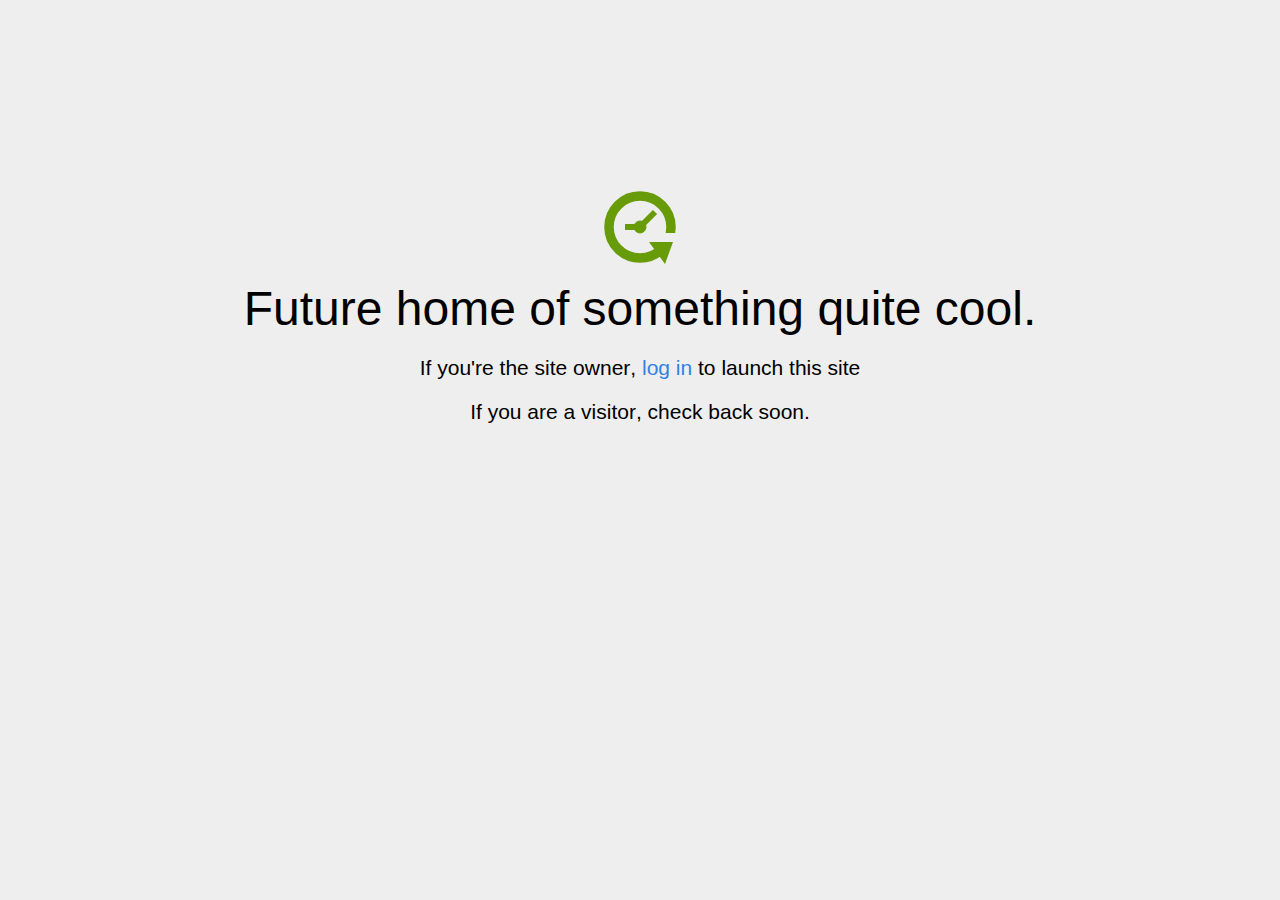
<file: home-old.html>
<!DOCTYPE html>
<html>
<head>
<title>Coming Soon</title>
<meta http-equiv="content-type" content="text/html; charset=utf-8" >
<meta name="viewport" content="width=device-width, initial-scale=1.0">
<style type="text/css">
body {
  /*background: linear-gradient(90deg, white, gray);*/
  background-color: #eee;
}

body, h1, p {
  font-family: "Helvetica Neue", "Segoe UI", Segoe, Helvetica, Arial, "Lucida Grande", sans-serif;
  font-weight: normal;
  margin: 0;
  padding: 0;
  text-align: center;
}

.container {
  margin-left:  auto;
  margin-right:  auto;
  margin-top: 177px;
  max-width: 1170px;
  padding-right: 15px;
  padding-left: 15px;
}

.row:before, .row:after {
  display: table;
  content: " ";
}

h1 {
  font-size: 48px;
  font-weight: 300;
  margin: 0 0 20px 0;
}

.lead {
  font-size: 21px;
  font-weight: 200;
  margin-bottom: 20px;
}

p {
  margin: 0 0 10px;
}

a {
  color: #3282e6;
  text-decoration: none;
}
</style>
</head>

<body>
<div class="container text-center" id="error">

  <svg height="100" width="100">
    <circle cx="50" cy="50" r="31" stroke="#679b08" stroke-width="9.5" fill="none" />
    <circle cx="50" cy="50" r="6" stroke="#679b08" stroke-width="1" fill="#679b08" />
    <line x1="50" y1="50" x2="35" y2="50" style="stroke:#679b08;stroke-width:6" />
    <line x1="65" y1="35" x2="50" y2="50" style="stroke:#679b08;stroke-width:6" />
    <path d="M59 65 L83 65 L75 87 Z" fill="#679b08" />
    <rect width="20" height="9" x="70" y="56" style="fill:#eee;stroke-width:0;" />
  </svg>
  <div class="row">
    <div class="col-md-12">
      <div class="main-icon text-success"><span class="uxicon uxicon-clock-refresh"></span></div>
      <h1>Future home of something quite cool.</h1>
      <p class="lead">If you're the <strong>site owner</strong>, <a href="/cpanel">log in</a> to launch this site</p>
      <p class="lead">If you are a <strong>visitor</strong>, check back soon.</p>
    </div>
  </div>

</div>

</body>
</html>
</file>
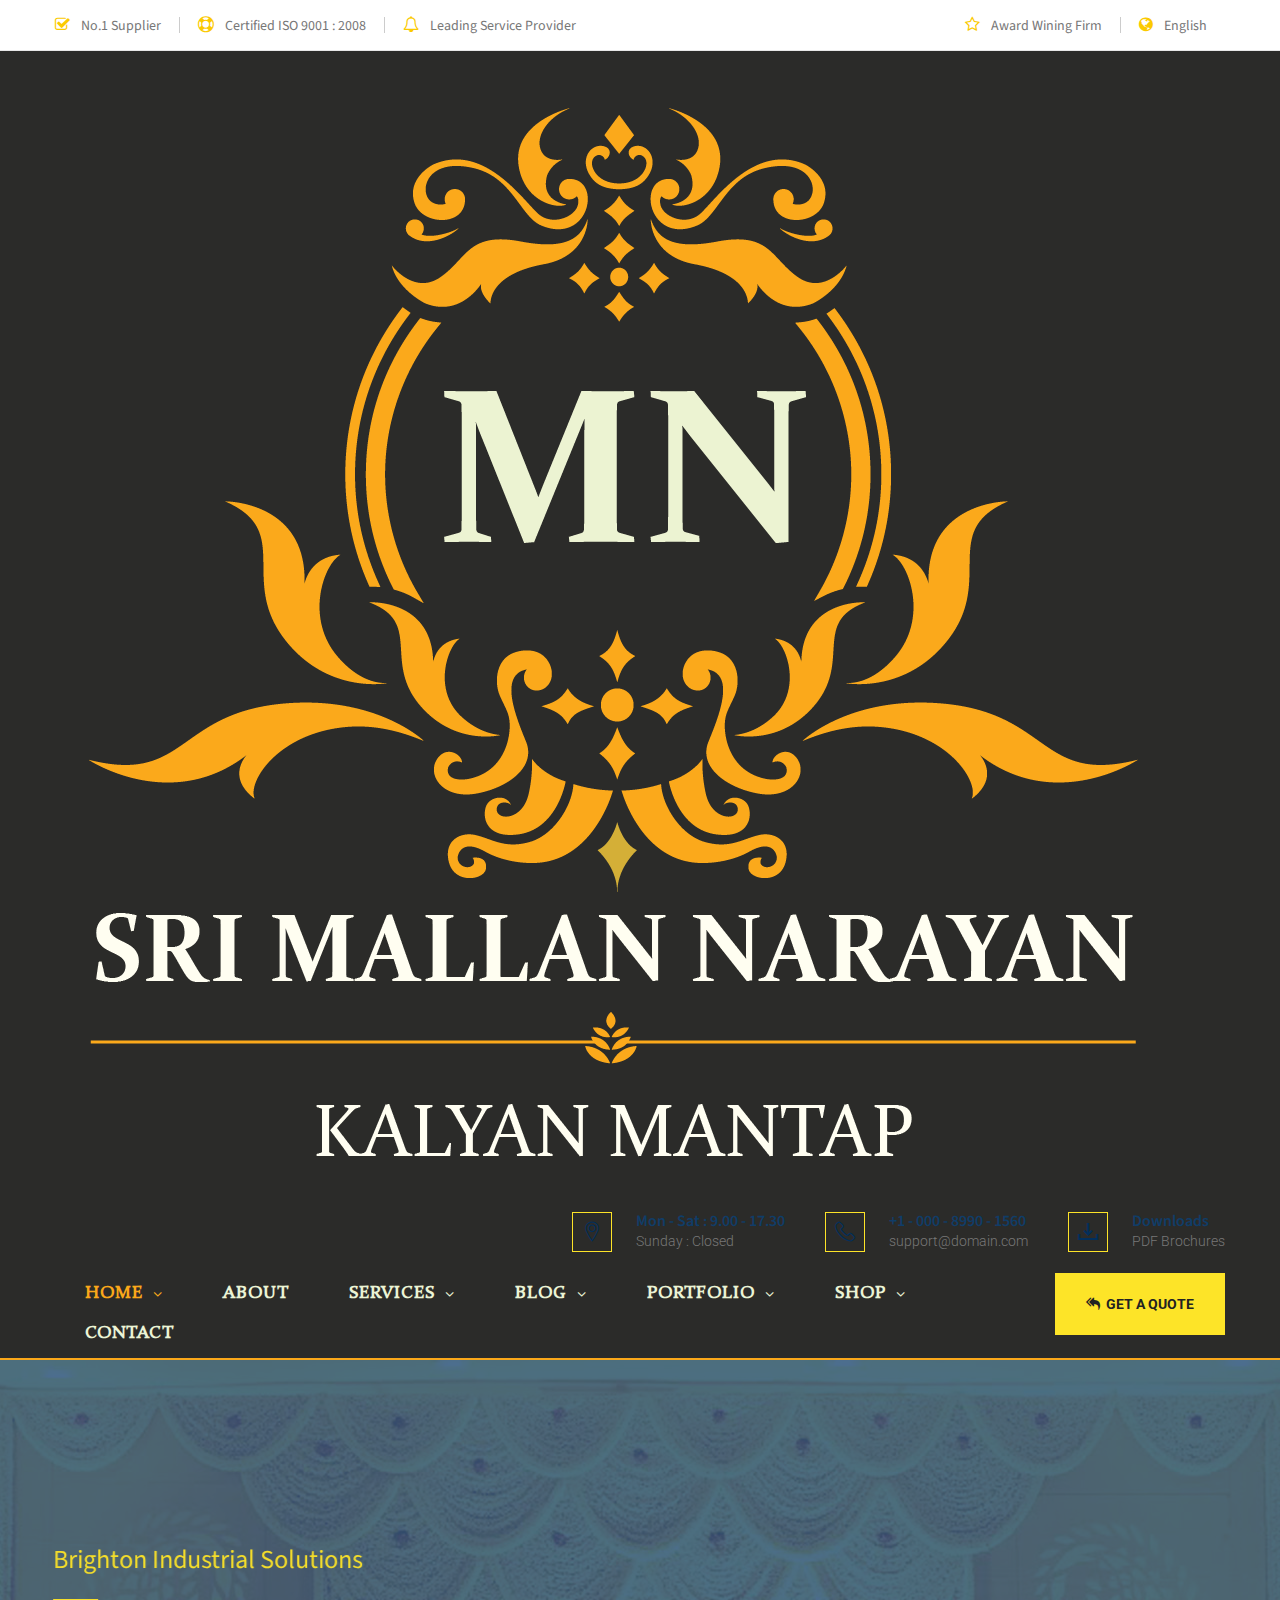
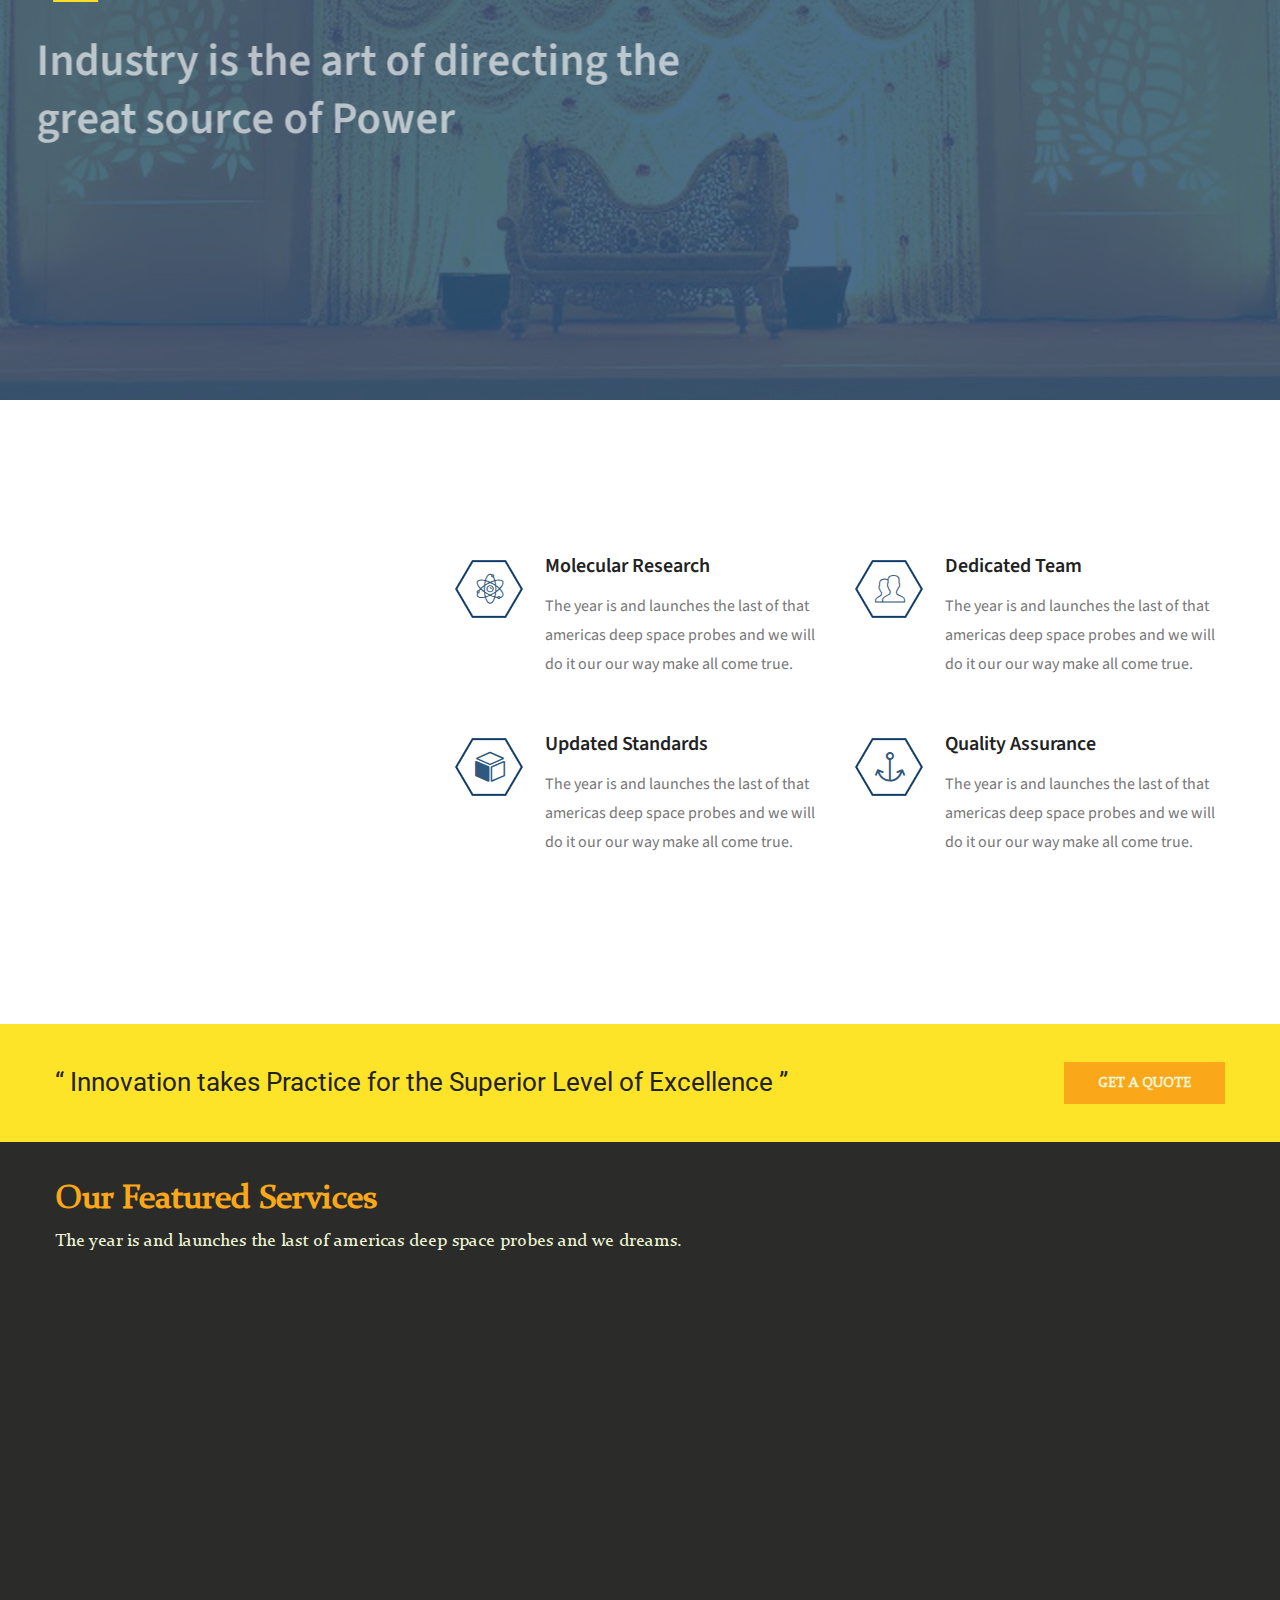
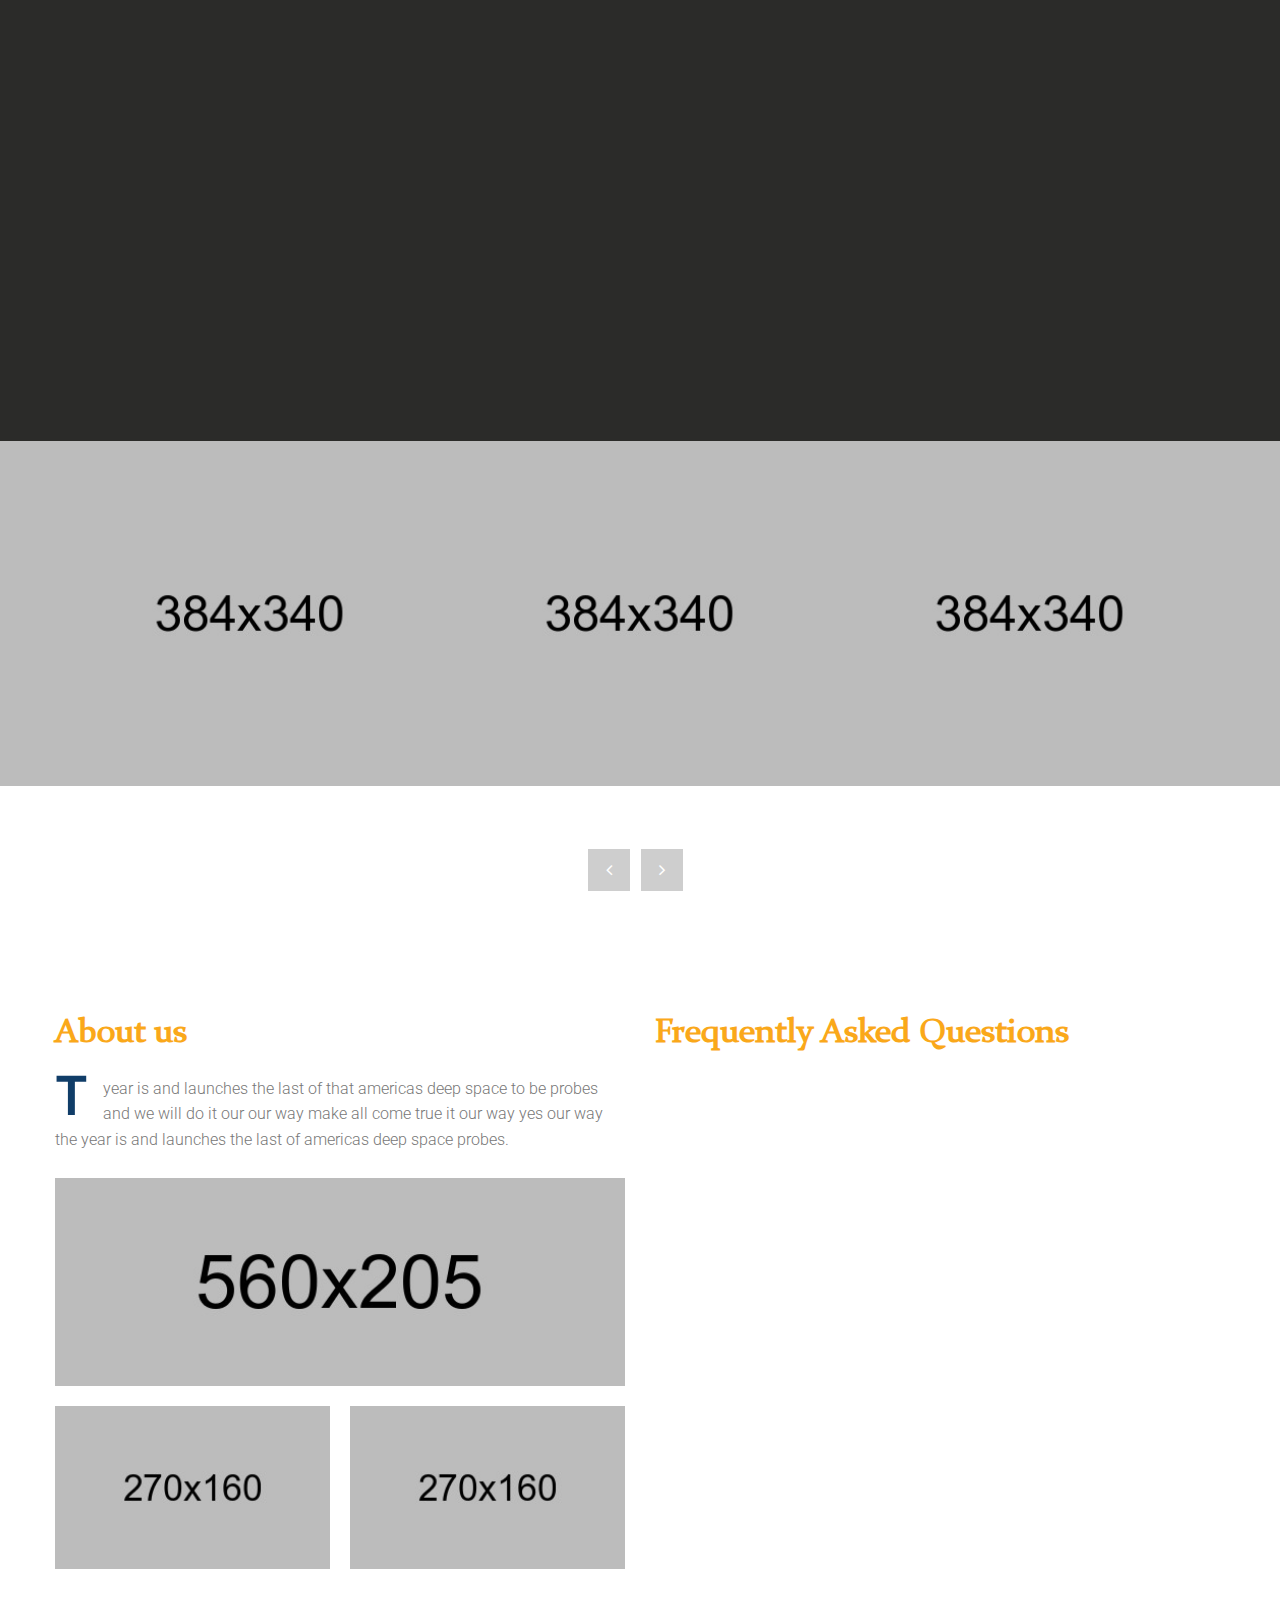
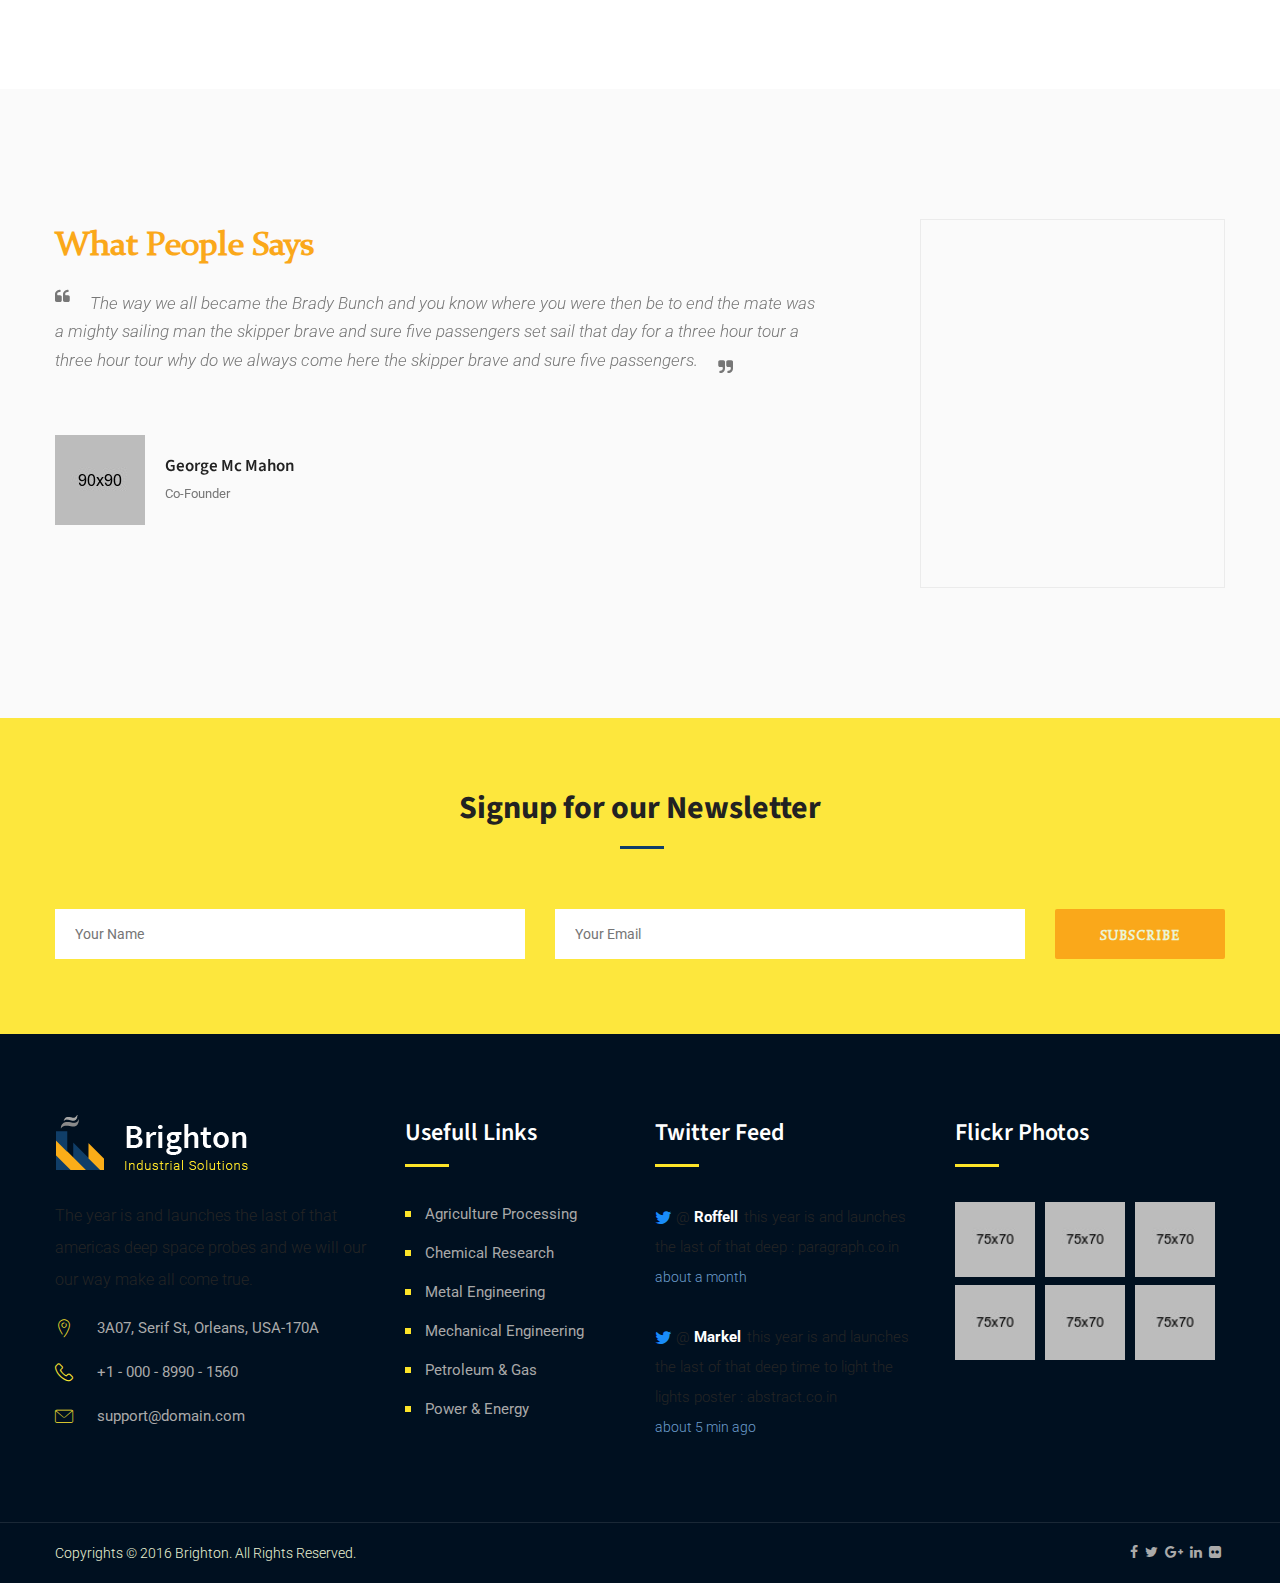
<file: index-NS.html>
<!DOCTYPE html>
<html>
<head>
<meta charset="utf-8">
<title>Brighton : Industry HTML Template | Home style one</title>
<!-- Stylesheets -->
<link href="css/bootstrap.css" rel="stylesheet">
<link href="css/revolution-slider.css" rel="stylesheet">
<link href="css/style.css" rel="stylesheet">
<!--Favicon-->
<link rel="shortcut icon" href="images/favicon.ico" type="image/x-icon">
<link rel="icon" href="images/favicon.ico" type="image/x-icon">
<!-- Responsive -->
<meta http-equiv="X-UA-Compatible" content="IE=edge">
<meta name="viewport" content="width=device-width, initial-scale=1.0, maximum-scale=1.0, user-scalable=0">
<link href="css/responsive.css" rel="stylesheet">
<!--[if lt IE 9]><script src="https://cdnjs.cloudflare.com/ajax/libs/html5shiv/3.7.3/html5shiv.js"></script><![endif]-->
<!--[if lt IE 9]><script src="js/respond.js"></script><![endif]-->
</head>

<body>
<div class="page-wrapper">
 	
    <!-- Preloader -->
    <div class="preloader"><div class="loader"><div class="cssload-container"><div class="cssload-speeding-wheel"></div></div></div></div>
 	
    <!-- Main Header-->
    <header class="main-header header-style-one">
        <!-- Header Top -->
    	<div class="header-top">
        	<div class="auto-container clearfix">
            	<!--Top Left-->
            	<div class="top-left pull-left">
                    <ul class="links-nav clearfix">
                        <li><span class="fa fa-check-square-o"></span> No.1 Supplier</li>
                        <li><span class="fa  fa-support"></span> Certified ISO 9001 : 2008</li>
                        <li><span class="fa fa-bell-o"></span> Leading Service Provider</li>
                    </ul>
                </div>
                
                <!--Top Right-->
            	<div class="top-right pull-right">
                	<ul class="links-nav clearfix">
                    	<li><span class="fa fa-star-o"></span> Award Wining Firm</li>
                        <li><span class="fa fa-globe"></span> English</li>
                    </ul>
                </div>
            </div>
        </div>
        <!-- Header Top End -->
        
    	<!--Header-Upper-->
        <div class="header-upper">
        	<div class="auto-container">
            	<div class="clearfix">
                	
                	<div class="pull-left logo-outer">
                    	<div class="logo"><a href="index.html"><img src="images/logo.png" alt="Brighton" title="Brighton"></a></div>
                    </div>
                    
                    <div class="pull-right upper-right clearfix">
                    	
                        <!--Info Box-->
                        <div class="upper-column info-box">
                        	<div class="icon-box"><span class="flaticon-location-pin"></span></div>
                            <ul>
                            	<li><strong>Mon - Sat : 9.00 - 17.30</strong></li>
                                <li>Sunday : Closed</li>
                            </ul>
                        </div>
                        
                        <!--Info Box-->
                        <div class="upper-column info-box">
                        	<div class="icon-box"><span class="flaticon-technology"></span></div>
                            <ul>
                            	<li><strong>+1 - 000 - 8990 - 1560</strong></li>
                                <li>support@domain.com</li>
                            </ul>
                        </div>
                        
                        <!--Info Box-->
                        <div class="upper-column info-box">
                        	<!--<div class="link-btn">
                            	<a href="#" class="theme-btn btn-style-one">get a quote</a>
                            </div>-->
                            
                            <div class="icon-box"><span class="flaticon-inbox"></span></div>
                            <ul>
                            	<li><strong>Downloads</strong></li>
                                <li>PDF Brochures</li>
                            </ul>
                            
                        </div>
                        
                    </div>
                    
                </div>
            </div>
        </div>
        
        <!--Header-Lower-->
        <div class="header-lower">
            
        	<div class="auto-container">
            	<div class="nav-outer clearfix">
                    <!-- Main Menu -->
                    <nav class="main-menu">
                        <div class="navbar-header">
                            <!-- Toggle Button -->    	
                            <button type="button" class="navbar-toggle" data-toggle="collapse" data-target=".navbar-collapse">
                            <span class="icon-bar"></span>
                            <span class="icon-bar"></span>
                            <span class="icon-bar"></span>
                            </button>
                        </div>
                        
                        <div class="navbar-collapse collapse clearfix">
                            <ul class="navigation clearfix">
                                <li class="current dropdown"><a href="#">Home</a>
                                    <ul>
                                        <li><a href="index.html">Homepage Style One</a></li>
                                        <li><a href="index-2.html">Homepage Style Two</a></li>
                                        <li><a href="index-3.html">Homepage Style Three</a></li>
                                    </ul>
                                </li>
                                <li><a href="about-us.html">About</a></li>
                                <li class="dropdown"><a href="#">Services</a>
                                    <ul>
                                        <li><a href="services.html">Our Services</a></li>
                                        <li><a href="services-details.html">Agriculture Processing</a></li>
                                        <li><a href="services-details.html">Chemical Research</a></li>
                                        <li><a href="services-details.html">Mechanical Engineering</a></li>
                                        <li><a href="services-details.html">Metal Engineering</a></li>
                                        <li><a href="services-details.html">Petroleum & Gas</a></li>
                                        <li><a href="services-details.html">Power & Energy</a></li>
                                    </ul>
                                </li>
                                <li class="dropdown"><a href="#">Blog</a>
                                    <ul>
                                    	<li><a href="blog.html">Blog</a></li>
                                        <li><a href="blog-grid.html">Blog Grid</a></li>
                                        <li><a href="blog-details.html">Blog Details</a></li>
                                    </ul>
                                </li>
                                <li class="dropdown"><a href="#">Portfolio</a>
                                    <ul>
                                    	<li><a href="portfolio-masonary.html">Portfolio Masonary</a></li>
                                        <li><a href="portfolio-three-column.html">Portfolio three column</a></li>
                                        <li><a href="portfolio-details.html">Portfolio Details</a></li>
                                    </ul>
                                </li>
                                <li class="dropdown"><a href="#">Shop</a>
                                    <ul>
                                    	<li><a href="shop.html">Shop</a></li>
                                        <li><a href="shop-single.html">Shop Single</a></li>
                                        <li><a href="shopping-cart.html">Shoping Cart</a></li>
                                        <li><a href="checkout.html">Check Out</a></li>
                                    </ul>
                                </li>
                                <li><a href="contact.html">Contact</a></li>
                            </ul>
                        </div>
                    </nav>
                    <!-- Main Menu End-->
                    <div class="btn-outer"><a href="contact.html" class="theme-btn quote-btn"><span class="fa fa-mail-reply-all"></span> Get a Quote</a></div>
                </div>
                
            </div>
        </div>
        
        <!--Sticky Header-->
        <div class="sticky-header">
        	<div class="auto-container clearfix">
            	<!--Logo-->
            	<div class="logo pull-left">
                	<a href="index.html" class="img-responsive"><img src="images/logo-small.png" alt="Brighton" title="Brighton"></a>
                </div>
                
                <!--Right Col-->
                <div class="right-col pull-right">
                	<!-- Main Menu -->
                    <nav class="main-menu">
                        <div class="navbar-header">
                            <!-- Toggle Button -->    	
                            <button type="button" class="navbar-toggle" data-toggle="collapse" data-target=".navbar-collapse">
                            <span class="icon-bar"></span>
                            <span class="icon-bar"></span>
                            <span class="icon-bar"></span>
                            </button>
                        </div>
                        
                        <div class="navbar-collapse collapse clearfix">
                            <ul class="navigation clearfix">
                                <li class="current dropdown"><a href="#">Home</a>
                                    <ul>
                                        <li><a href="index.html">Homepage Style One</a></li>
                                        <li><a href="index-2.html">Homepage Style Two</a></li>
                                        <li><a href="index-3.html">Homepage Style Three</a></li>
                                    </ul>
                                </li>
                                <li><a href="about-us.html">About</a></li>
                                <li class="dropdown"><a href="#">Services</a>
                                    <ul>
                                        <li><a href="services.html">Our Services</a></li>
                                        <li><a href="services-details.html">Agriculture Processing</a></li>
                                        <li><a href="services-details.html">Chemical Research</a></li>
                                        <li><a href="services-details.html">Mechanical Engineering</a></li>
                                        <li><a href="services-details.html">Metal Engineering</a></li>
                                        <li><a href="services-details.html">Petroleum & Gas</a></li>
                                        <li><a href="services-details.html">Power & Energy</a></li>
                                    </ul>
                                </li>
                                <li class="dropdown"><a href="#">Blog</a>
                                    <ul>
                                    	<li><a href="blog.html">Blog</a></li>
                                        <li><a href="blog-grid.html">Blog Grid</a></li>
                                        <li><a href="blog-details.html">Blog Details</a></li>
                                    </ul>
                                </li>
                                <li class="dropdown"><a href="#">Portfolio</a>
                                    <ul>
                                    	<li><a href="portfolio-masonary.html">Portfolio Masonary</a></li>
                                        <li><a href="portfolio-three-column.html">Portfolio three column</a></li>
                                        <li><a href="portfolio-details.html">Portfolio Details</a></li>
                                    </ul>
                                </li>
                                <li class="dropdown"><a href="#">Shop</a>
                                    <ul>
                                    	<li><a href="shop.html">Shop</a></li>
                                        <li><a href="shop-single.html">Shop Single</a></li>
                                        <li><a href="shopping-cart.html">Shoping Cart</a></li>
                                        <li><a href="checkout.html">Check Out</a></li>
                                    </ul>
                                </li>
                                <li><a href="contact.html">Contact</a></li>
                            </ul>
                        </div>
                    </nav><!-- Main Menu End-->
                </div>
                
            </div>
        </div><!--End Sticky Header-->
    
    </header>
    <!--End Main Header -->
    
    <!--Main Slider-->
    <section class="main-slider">
    	
        <div class="tp-banner-container">
            <div class="tp-banner">
                <ul>
                	
                    <li data-transition="fade" data-slotamount="1" data-masterspeed="1000" data-thumb="images/main-slider/1.jpg"  data-saveperformance="off"  data-title="Awesome Title Here">
                    <img src="images/main-slider/1.jpg"  alt=""  data-bgposition="center top" data-bgfit="cover" data-bgrepeat="no-repeat"> 
                    
                    <!--Overlay-->
                    <div class="overlay-style-one"></div>
                    
                    <div class="tp-caption sfl sfb tp-resizeme"
                    data-x="left" data-hoffset="15"
                    data-y="center" data-voffset="-110"
                    data-speed="1500"
                    data-start="0"
                    data-easing="easeOutExpo"
                    data-splitin="none"
                    data-splitout="none"
                    data-elementdelay="0.01"
                    data-endelementdelay="0.3"
                    data-endspeed="1200"
                    data-endeasing="Power4.easeIn"><div class="border-title">Brighton Industrial Solutions</div></div>
                    
                    <div class="tp-caption sfl sfb tp-resizeme"
                    data-x="left" data-hoffset="15"
                    data-y="center" data-voffset="10"
                    data-speed="1500"
                    data-start="500"
                    data-easing="easeOutExpo"
                    data-splitin="none"
                    data-splitout="none"
                    data-elementdelay="0.01"
                    data-endelementdelay="0.3"
                    data-endspeed="1200"
                    data-endeasing="Power4.easeIn"><h2>Industry is the art of directing the<br>great source of Power</h2></div>
                    
                    <div class="tp-caption sfr sfb tp-resizeme"
                    data-x="left" data-hoffset="15"
                    data-y="center" data-voffset="125"
                    data-speed="1500"
                    data-start="1000"
                    data-easing="easeOutExpo"
                    data-splitin="none"
                    data-splitout="none"
                    data-elementdelay="0.01"
                    data-endelementdelay="0.3"
                    data-endspeed="1200"
                    data-endeasing="Power4.easeIn"><a href="#" class="theme-btn btn-style-one">VIEW SOLUTIONS</a> &ensp;&ensp; <a href="#" class="theme-btn btn-style-two">CONTACT US</a></div>
                    
                    
                    </li>
                    
                    <li data-transition="fade" data-slotamount="1" data-masterspeed="1000" data-thumb="images/main-slider/2.jpg"  data-saveperformance="off"  data-title="Awesome Title Here">
                    <img src="images/main-slider/2.jpg"  alt=""  data-bgposition="center top" data-bgfit="cover" data-bgrepeat="no-repeat">
                    
                    <!--Overlay Style Two-->
                    <div class="overlay-style-two"></div>
                    
                    <div class="tp-caption sfl sfb tp-resizeme"
                    data-x="right" data-hoffset="-15"
                    data-y="center" data-voffset="-80"
                    data-speed="1500"
                    data-start="0"
                    data-easing="easeOutExpo"
                    data-splitin="none"
                    data-splitout="none"
                    data-elementdelay="0.01"
                    data-endelementdelay="0.3"
                    data-endspeed="1200"
                    data-endeasing="Power4.easeIn"><div class="subtitle-text">Welcome to Brighton</div></div>
                    
                    <div class="tp-caption text-right sft sfb tp-resizeme"
                    data-x="right" data-hoffset="-15"
                    data-y="center" data-voffset="0"
                    data-speed="1500"
                    data-start="0"
                    data-easing="easeOutExpo"
                    data-splitin="none"
                    data-splitout="none"
                    data-elementdelay="0.01"
                    data-endelementdelay="0.3"
                    data-endspeed="1200"
                    data-endeasing="Power4.easeIn"><h2>Industry standards begins with imitation<br>but ends in Innovation</h2></div>
                    
                    <div class="tp-caption sfr sfb tp-resizeme"
                    data-x="right" data-hoffset="-15"
                    data-y="center" data-voffset="100"
                    data-speed="1500"
                    data-start="1000"
                    data-easing="easeOutExpo"
                    data-splitin="none"
                    data-splitout="none"
                    data-elementdelay="0.01"
                    data-endelementdelay="0.3"
                    data-endspeed="1200"
                    data-endeasing="Power4.easeIn"><a href="#" class="theme-btn btn-style-one">contact us</a></div>
                    
                    </li>
                    
                    <li data-transition="fade" data-slotamount="1" data-masterspeed="1000" data-thumb="images/main-slider/3.jpg"  data-saveperformance="off"  data-title="Awesome Title Here">
                    <img src="images/main-slider/3.jpg"  alt=""  data-bgposition="center top" data-bgfit="cover" data-bgrepeat="no-repeat">
                    
                    <!--Overlay Style Three-->
                    <div class="overlay-style-three"></div>
                    
                    <div class="tp-caption sfl sfb tp-resizeme"
                    data-x="center" data-hoffset="0"
                    data-y="center" data-voffset="-100"
                    data-speed="1500"
                    data-start="0"
                    data-easing="easeOutExpo"
                    data-splitin="none"
                    data-splitout="none"
                    data-elementdelay="0.01"
                    data-endelementdelay="0.3"
                    data-endspeed="1200"
                    data-endeasing="Power4.easeIn"><div class="subtitle-text">We are Brighton Industry</div></div>
                    
                    <div class="tp-caption text-center sft sfb tp-resizeme"
                    data-x="center" data-hoffset="0"
                    data-y="center" data-voffset="-20"
                    data-speed="1500"
                    data-start="0"
                    data-easing="easeOutExpo"
                    data-splitin="none"
                    data-splitout="none"
                    data-elementdelay="0.01"
                    data-endelementdelay="0.3"
                    data-endspeed="1200"
                    data-endeasing="Power4.easeIn"><h2>We are the Top Industrial Manufacturer providing<br> the highest quality products</h2></div>
                    
                    <div class="tp-caption sfr sfb tp-resizeme"
                    data-x="center" data-hoffset="0"
                    data-y="center" data-voffset="90"
                    data-speed="1500"
                    data-start="1000"
                    data-easing="easeOutExpo"
                    data-splitin="none"
                    data-splitout="none"
                    data-elementdelay="0.01"
                    data-endelementdelay="0.3"
                    data-endspeed="1200"
                    data-endeasing="Power4.easeIn"><a href="#" class="theme-btn btn-style-one">contact us</a></div>
                    
                    
                    </li>
                     
                </ul>
                
            	<div class="tp-bannertimer"></div>
            </div>
        </div>
    </section>
    
    <!--service-style-one-->
    <section class="service-style-one">
    	<div class="auto-container">
        	<div class="row clearfix">
            
            	<!--left-column-->
            	<div class="column left-column col-md-4 col-sm-12">
                	<!--box-column-->
                	<div class="box-column wow slideInLeft" data-wow-delay="0ms" data-wow-duration="1500ms">
                    	<h2>What We Can Offer</h2>
                        <div class="text">The year is and launches the last of americas deep space probes and we will do it our way yes our way make all our dreams.</div>
                        <a class="more" href="services-details.html">VIEW MORE <span class="fa fa-long-arrow-right"></span></a>
                    </div>
                </div>
                
                <div class="col-md-8 col-sm-12">
                
                	<div class="row clearfix">
                    
                    	<!--service-block-->
                    	<div class="service-block col-md-6 col-sm-6 col-sm-12">
                        	<div class="inner-box">
                            	<!--icon-box-->
                            	<div class="icon-box">
                                	<span class="flaticon-atom"></span>
                                </div>
                                <h3>Molecular Research</h3>
                                <div class="text">The year is and launches the last of that americas deep space probes and we will do it our our way make all come true.</div>
                                
                            </div>
                        </div>
                        <!--service-block-->
                        <div class="service-block col-md-6 col-sm-6 col-sm-12">
                        	<div class="inner-box">
                            	<!--icon-box-->
                            	<div class="icon-box">
                                	<span class="flaticon-users"></span>
                                </div>
                                <h3>Dedicated Team</h3>
                                <div class="text">The year is and launches the last of that americas deep space probes and we will do it our our way make all come true.</div>
                                
                            </div>
                        </div>
                        <!--service-block-->
                        <div class="service-block col-md-6 col-sm-6 col-sm-12">
                        	<div class="inner-box">
                            	<!--icon-box-->
                            	<div class="icon-box">
                                	<span class="flaticon-package-cube-box-for-delivery"></span>
                                </div>
                                <h3>Updated Standards</h3>
                                <div class="text">The year is and launches the last of that americas deep space probes and we will do it our our way make all come true.</div>
                                
                            </div>
                        </div>
                        <!--service-block-->
                        <div class="service-block col-md-6 col-sm-6 col-sm-12">
                        	<div class="inner-box">
                            	<!--icon-box-->
                            	<div class="icon-box">
                                	<span class="flaticon-anchor"></span>
                                </div>
                                <h3>Quality Assurance</h3>
                                <div class="text">The year is and launches the last of that americas deep space probes and we will do it our our way make all come true.</div>
                                
                            </div>
                        </div>
                        
                    </div>
                </div>
            </div>
        </div>
    </section>
    
    <!--call-to-action-->
    <section class="call-to-action" style="background-image:url(images/background/call-toaction-one-bg.png);">
    	<div class="auto-container">
        	<div class="row clearfix">
            	<div class="col-md-8 col-sm-8 col-xs-12">
                	<h3>“ Innovation takes Practice for the Superior Level of Excellence ”</h3>
                </div>
                <div class="col-md-4 col-sm-4 col-xs-12 text-right">
                	<a class="quote-btn btn-style-three theme-btn" href="#">Get a quote</a>
                </div>
            </div>
        </div>
    </section>
    
    <!--services-column-two-->
    <section class="services-column-two">
    	<div class="auto-container">
        	
            <!--Section Title-->
            <div class="sec-title-one">
            	<h2>Our Featured Services</h2>
                <div class="text">The year is and launches the last of americas deep space probes and we dreams.</div>
            </div>
			<div class="row clearfix">
            	
                <!--Service block two-->
                <div class="service-block-two col-md-4 col-sm-6 col-xs-12">
                	<div class="inner-box wow fadeIn" data-wow-delay="0ms" data-wow-duration="1500ms">
                    	<div class="image-box">
                        	<figure class="image"><a href="services-details.html"><img src="images/resource/service-image-1.jpg" alt=""></a></figure>
                        </div>
                        <div class="lower-content">
                        	<div class="outer-link">
                        		<a href="services-details.html" class="theme-btn service-title"><span class="flaticon-transport"></span> Agricultural processing</a>
                            </div>
                        	<div class="text">The way we all became the Brady Bunch and you know where you were then be to end.</div>
                			<div class="link-box"><a href="services-details.html" class="theme-btn normal-link">VIEW MORE <span class="fa fa-long-arrow-right"></span></a></div>
                        </div>
                    </div>
                </div>
                
                <div class="service-block-two col-md-4 col-sm-6 col-xs-12">
                	<div class="inner-box wow fadeIn" data-wow-delay="0ms" data-wow-duration="1500ms">
                    	<div class="image-box">
                        	<figure class="image"><a href="services-details.html"><img src="images/resource/service-image-2.jpg" alt=""></a></figure>
                        </div>
                        <div class="lower-content">
                        	<div class="outer-link">
                        		<a href="services-details.html" class="theme-btn service-title"><span class="flaticon-database"></span> Chemical Research</a>
                            </div>
                        	<div class="text">The way we all became the Brady Bunch and you know where you were then be to end.</div>
                			<div class="link-box"><a href="services-details.html" class="theme-btn normal-link">VIEW MORE <span class="fa fa-long-arrow-right"></span></a></div>
                        </div>
                    </div>
                </div>
                
                <div class="service-block-two col-md-4 col-sm-6 col-xs-12">
                	<div class="inner-box wow fadeIn" data-wow-delay="0ms" data-wow-duration="1500ms">
                    	<div class="image-box">
                        	<figure class="image"><a href="services-details.html"><img src="images/resource/service-image-3.jpg" alt=""></a></figure>
                        </div>
                        <div class="lower-content">
                        	<div class="outer-link">
                        		<a href="services-details.html" class="theme-btn service-title"><span class="fa  fa-support"></span> Metal Engineering</a>
                            </div>
                        	<div class="text">The way we all became the Brady Bunch and you know where you were then be to end.</div>
                			<div class="link-box"><a href="services-details.html" class="theme-btn normal-link">VIEW MORE <span class="fa fa-long-arrow-right"></span></a></div>
                        </div>
                    </div>
                </div>
                
                <div class="service-block-two col-md-4 col-sm-6 col-xs-12">
                	<div class="inner-box wow fadeIn" data-wow-delay="0ms" data-wow-duration="1500ms">
                    	<div class="image-box">
                        	<figure class="image"><a href="services-details.html"><img src="images/resource/service-image-4.jpg" alt=""></a></figure>
                        </div>
                        <div class="lower-content">
                        	<div class="outer-link">
                        		<a href="services-details.html" class="theme-btn service-title"><span class="flaticon-people"></span> Mechanical Process</a>
                            </div>
                        	<div class="text">The way we all became the Brady Bunch and you know where you were then be to end.</div>
                			<div class="link-box"><a href="services-details.html" class="theme-btn normal-link">VIEW MORE <span class="fa fa-long-arrow-right"></span></a></div>
                        </div>
                    </div>
                </div>
                
                <div class="service-block-two col-md-4 col-sm-6 col-xs-12">
                	<div class="inner-box wow fadeIn" data-wow-delay="0ms" data-wow-duration="1500ms">
                    	<div class="image-box">
                        	<figure class="image"><a href="services-details.html"><img src="images/resource/service-image-5.jpg" alt=""></a></figure>
                        </div>
                        <div class="lower-content">
                        	<div class="outer-link">
                        		<a href="services-details.html" class="theme-btn service-title"><span class="flaticon-pumpjack-1"></span> Petroleum & Gas</a>
                            </div>
                        	<div class="text">The way we all became the Brady Bunch and you know where you were then be to end.</div>
                			<div class="link-box"><a href="services-details.html" class="theme-btn normal-link">VIEW MORE <span class="fa fa-long-arrow-right"></span></a></div>
                        </div>
                    </div>
                </div>
                
                <div class="service-block-two col-md-4 col-sm-6 col-xs-12">
                	<div class="inner-box wow fadeIn" data-wow-delay="0ms" data-wow-duration="1500ms">
                    	<div class="image-box">
                        	<figure class="image"><a href="services-details.html"><img src="images/resource/service-image-6.jpg" alt=""></a></figure>
                        </div>
                        <div class="lower-content">
                        	<div class="outer-link">
                        		<a href="services-details.html" class="theme-btn service-title"><span class="flaticon-technology-2"></span> Power & Energy</a>
                            </div>
                        	<div class="text">The way we all became the Brady Bunch and you know where you were then be to end.</div>
                			<div class="link-box"><a href="services-details.html" class="theme-btn normal-link">VIEW MORE <span class="fa fa-long-arrow-right"></span></a></div>
                        </div>
                    </div>
                </div>
                
            </div>
            
            
        </div>
    </section>
    
    <!--Gallery Section-->
    <section class="gallery-section">
    	<div class="auto-container">

            <!--Carousel Outer-->
            <div class="carousel-outer">
                <div class="gallery-carousel">

                    <!--Gallery Item-->
                    <div class="gallery-item">
                        <div class="inner-box">

                            <div class="image-box"><img src="images/gallery/1.jpg" alt=""></div>
                            
                            <div class="overlay-box">
                                <div class="inner">
                                    <div class="content">
                                        <h3><a href="#">Metal Molding</a></h3>
                                        <div class="text">The way we all became the Brady were then be to end.</div>
                                        <a href="portfolio-details.html" class="view-more">View more <span class="fa fa-long-arrow-right"></span></a>
                                    </div>
                                </div>
                            </div>

                        </div>
                    </div>

                    <!--Gallery Item-->
                    <div class="gallery-item">
                        <div class="inner-box">

                            <div class="image-box"><img src="images/gallery/2.jpg" alt=""></div>
                            
                            <div class="overlay-box">
                                <div class="inner">
                                    <div class="content">
                                        <h3><a href="#">Metal Molding</a></h3>
                                        <div class="text">The way we all became the Brady were then be to end.</div>
                                        <a href="portfolio-details.html" class="view-more">View more <span class="fa fa-long-arrow-right"></span></a>
                                    </div>
                                </div>
                            </div>

                        </div>
                    </div>

                    <!--Gallery Item-->
                    <div class="gallery-item">
                        <div class="inner-box">

                            <div class="image-box"><img src="images/gallery/3.jpg" alt=""></div>
                            
                            <div class="overlay-box">
                                <div class="inner">
                                    <div class="content">
                                        <h3><a href="#">Metal Molding</a></h3>
                                        <div class="text">The way we all became the Brady were then be to end.</div>
                                        <a href="portfolio-details.html" class="view-more">View more <span class="fa fa-long-arrow-right"></span></a>
                                    </div>
                                </div>
                            </div>

                        </div>
                    </div>
                    
                    <!--Gallery Item-->
                    <div class="gallery-item">
                        <div class="inner-box">

                            <div class="image-box"><img src="images/gallery/4.jpg" alt=""></div>
                            
                            <div class="overlay-box">
                                <div class="inner">
                                    <div class="content">
                                        <h3><a href="#">Metal Molding</a></h3>
                                        <div class="text">The way we all became the Brady were then be to end.</div>
                                        <a href="portfolio-details.html" class="view-more">View more <span class="fa fa-long-arrow-right"></span></a>
                                    </div>
                                </div>
                            </div>

                        </div>
                    </div>

                </div>
            </div><!--End Carousel Outer-->
        </div>
    </section>
    
    <!--Default Section-->
    <section class="default-section">
    	<div class="auto-container">
            <div class="row clearfix">
            	
                <!--Text Column-->
                <div class="column text-column col-md-6 col-sm-12 col-xs-12">
                	<div class="inner-box">
                    
                    	<div class="sec-title-one">
                            <h2>About us</h2>
                        </div>
                        
                    	<div class="text">T year is and launches the last of that americas deep 	space to be probes and we will do it our our way make all come true it our way yes our way the year is and launches the last of americas deep space probes.</div>
                        
                        <!--featured-gallery-->
                        <div class="featured-gallery">
                            <div class="row clearfix">
                            
                            	<!--featured-image-box-->
                                <div class="featured-image-box col-md-12 col-sm-12 col-xs-12">
                                	<figure class="image">
                                    	<a class="lightbox-image" href="images/resource/featured-image-1.jpg" title="Image Caption Here"><img src="images/resource/featured-image-1.jpg" alt="" /></a>
                                    </figure>
                                </div>
                                
                                <!--featured-image-box-->
                                <div class="featured-image-box col-md-6 col-sm-6 col-xs-12">
                                	<figure class="image">
                                    	<a class="lightbox-image" href="images/resource/featured-image-2.jpg" title="Image Caption Here"><img src="images/resource/featured-image-2.jpg" alt="" /></a>
                                    </figure>
                                </div>
                                
                                <!--featured-image-box-->
                                <div class="featured-image-box col-md-6 col-sm-6 col-xs-12">
                                	<figure class="image">
                                    	<a class="lightbox-image" href="images/resource/featured-image-3.jpg" title="Image Caption Here"><img src="images/resource/featured-image-3.jpg" alt="" /></a>
                                    </figure>
                                </div>
                                
                            </div>
                        </div>
                        
                    </div>
                </div>
                
                <!--Accordions Column-->
                <div class="column col-md-6 col-sm-12 col-xs-12">
                	<div class="inner-box">
                    
                    	<div class="sec-title-one">
                            <h2>Frequently Asked Questions</h2>
                        </div>
                    
                    	<!--Accordion Box-->
                        <ul class="accordion-box">
                            
                            <!--Block-->
                            <li class="accordion block wow fadeInUp" data-wow-delay="0ms" data-wow-duration="1500ms">
                                <div class="acc-btn active"><div class="icon-outer"><span class="icon icon-plus fa fa-plus"></span> <span class="icon icon-minus fa fa-minus"></span></div>Why do you license technologies?</div>
                                <div class="acc-content current">
                                    <div class="content clearfix">
                                        <figure class="image"><img src="images/resource/featured-thumb-1.jpg" alt=""></figure>
                                        <p>The year is and launches the last of that americas deep space probes and we will do it our our way make all come true these days are all Happy and free these days are all to share.</p>
                                    </div>
                                </div>
                            </li>
                            
                            <!--Block-->
                            <li class="accordion block wow fadeInUp" data-wow-delay="200ms" data-wow-duration="1500ms">
                                <div class="acc-btn"><div class="icon-outer"><span class="icon icon-plus fa fa-plus"></span> <span class="icon icon-minus fa fa-minus"></span></div> Do you license to startup companies?</div>
                                <div class="acc-content">
                                    <div class="content clearfix">
                                        <figure class="image"><img src="images/resource/featured-thumb-1.jpg" alt=""></figure>
                                        <p>The year is and launches the last of that americas deep space probes and we will do it our our way make all come true these days are all Happy and free these days are all to share.</p>
                                    </div>
                                </div>
                            </li>
                            
                            <!--Block-->
                            <li class="accordion block wow fadeInUp" data-wow-delay="200ms" data-wow-duration="1500ms">
                                <div class="acc-btn"><div class="icon-outer"><span class="icon icon-plus fa fa-plus"></span> <span class="icon icon-minus fa fa-minus"></span></div> Do you advise or fund companies?</div>
                                <div class="acc-content">
                                    <div class="content clearfix">
                                        <figure class="image"><img src="images/resource/featured-thumb-1.jpg" alt=""></figure>
                                        <p>The year is and launches the last of that americas deep space probes and we will do it our our way make all come true these days are all Happy and free these days are all to share.</p>
                                    </div>
                                </div>
                            </li>
                            
                            <!--Block-->
                           	<li class="accordion block wow fadeInUp" data-wow-delay="200ms" data-wow-duration="1500ms">
                                <div class="acc-btn"><div class="icon-outer"><span class="icon icon-plus fa fa-plus"></span> <span class="icon icon-minus fa fa-minus"></span></div> How do we manage and monitor the license agreement?</div>
                                <div class="acc-content">
                                    <div class="content clearfix">
                                        <figure class="image"><img src="images/resource/featured-thumb-1.jpg" alt=""></figure>
                                        <p>The year is and launches the last of that americas deep space probes and we will do it our our way make all come true these days are all Happy and free these days are all to share.</p>
                                    </div>
                                </div>
                            </li>
                            
                            <!--Block-->
                            <li class="accordion block wow fadeInUp" data-wow-delay="400ms" data-wow-duration="1500ms">
                                <div class="acc-btn"><div class="icon-outer"><span class="icon icon-plus fa fa-plus"></span> <span class="icon icon-minus fa fa-minus"></span></div> Where can I find more information?</div>
                                <div class="acc-content">
                                    <div class="content clearfix">
                                        <figure class="image"><img src="images/resource/featured-thumb-1.jpg" alt=""></figure>
                                        <p>The year is and launches the last of that americas deep space probes and we will do it our our way make all come true these days are all Happy and free these days are all to share.</p>
                                    </div>
                                </div>
                            </li>
                            
                        </ul><!--End Accordion Box-->
                    </div>
                </div>
                
            </div>
        </div>
    </section>
    
    <!--testimonial-section-->
    <section class="testimonial-section">
    	<div class="auto-container">
        	<div class="row clearfix">
            	<!--testimonial-column-->
            	<div class="testimonial-column col-md-8 col-sm-12 col-xs-12">
                	<div class="sec-title-one">
                    	<h2>What People Says</h2>
                    </div>
                    
                    <!--Carousel Outer-->
                    <div class="carousel-outer">
                        <div class="single-item-carousel">
        
                            <!--testimonial box-->
                            <div class="testimonial-box">
                                <div class="text"><span class="fa fa-quote-left"></span>The way we all became the Brady Bunch and you know where you were then be to end the mate was a mighty sailing man the skipper brave and sure five passengers set sail that day for a three hour tour a three hour tour why do we always come here the skipper brave and sure five passengers.<span class="fa fa-quote-right"></span></div>
                                <!--author-info-->
                                <div class="author-info">
                                	<figure class="image">
                                    	<img src="images/resource/author-thumb-1.jpg" alt="" />
                                    </figure>
                                    <h3>George Mc Mahon</h3>
                                    <div class="designation">Co-Founder</div>
                                    
                                </div>
                            </div>
                            
                            <div class="testimonial-box">
                                <div class="text"><span class="fa fa-quote-left"></span>The way we all became the Brady Bunch and you know where you were then be to end the mate was a mighty sailing man the skipper brave and sure five passengers set sail that day for a three hour tour a three hour tour why do we always come here the skipper brave and sure five passengers.<span class="fa fa-quote-right"></span></div>
                                <div class="author-info">
                                	<figure class="image">
                                    	<img src="images/resource/author-thumb-1.jpg" alt="" />
                                    </figure>
                                    <h3>George Mc Mahon</h3>
                                    <div class="designation">Co-Founder</div>
                                    
                                </div>
                            </div>
                            
						</div>
					</div>
                    
                </div>
                
                <div class="fact-counter-column col-md-4 col-sm-12 col-xs-12">
                	<div class="fact-counter">
                <div class="clearfix">
                
                    <!--Column-->
                    <div class="column counter-column wow fadeIn" data-wow-duration="0ms">
                    	<div class="inner">
                        	<div class="count-outer">
                            	<span class="icon-box"><span class="fa fa-star-o"></span></span>
                            	<span class="count-text" data-speed="1500" data-stop="30">0</span>
                            </div>
                            <h4 class="counter-title">Years of Excellence</h4>
                       	</div>
                    </div>
                    
                    <!--Column-->
                    <div class="column counter-column wow fadeIn" data-wow-duration="0ms">
                    	<div class="inner">
                        	<div class="count-outer">
                            	<span class="icon-box"><span class="flaticon-museum"></span></span>
                            	<span class="count-text" data-speed="1500" data-stop="53">0</span>
                            </div>
                            <h4 class="counter-title">Global Branches</h4>
                       	</div>
                    </div>
                    
                    <!--Column-->
                    <div class="column counter-column wow fadeIn" data-wow-duration="0ms">
                    	<div class="inner">
                        	<div class="count-outer">
                            	<span class="icon-box"><span class="flaticon-medal"></span></span>
                            	<span class="count-text" data-speed="1500" data-stop="48">0</span>
                            </div>
                            <h4 class="counter-title">Promoted Awards</h4>
                       	</div>
                    </div>
                    
                </div>
            </div>
                </div>
                
            </div>
        </div>
    </section>
    
    <!--Newsletter Style One-->
    <div class="newsletter-style-one" style="background-image:url(images/background/newsletter-bg.png);">
    	<div class="auto-container">
        	<div class="sec-title-two">
            	<h2>Signup for our Newsletter</h2>
            </div>
        
        	<div class="newsletter-form">
            	<form method="post" action="contact.html">
                	<div class="row clearfix">
                    
                    	<div class="col-lg-10 col-md-9 col-sm-12 col-xs-12">
                        	<div class="row clearfix">
                                <div class="col-md-6 col-sm-6 col-xs-12">
                                        <div class="form-group">
                                            <input type="text" name="text" value="" placeholder="Your Name" required>
                                        </div>
                                    </div>
                                
                                <div class="col-md-6 col-sm-6 col-xs-12">
                                        <div class="form-group">
                                            <input type="email" name="email" value="" placeholder="Your Email" required>
                                        </div>
                                    </div>
                            </div>
                        </div>
                            
                        <div class="col-lg-2 col-md-3 col-sm-12 col-xs-12">
                            <div class="form-group button-group">
                            	<button type="submit" class="btn-style-three theme-btn">SUBSCRIBE</button>
                            </div>
                        </div>
                        
                    </div>
                </form>
            </div>
		</div>
    </div>
    
    <!--Main Footer-->
    <footer class="main-footer">
    	
        <!--Footer Upper-->        
        <div class="footer-upper">
            <div class="auto-container">
                <div class="row clearfix">
                	
                    <!--Two 4th column-->
                    <div class="col-md-6 col-sm-12 col-xs-12">
                    	<div class="row clearfix">
                            <div class="col-lg-7 col-sm-6 col-xs-12 column">
                                <div class="footer-widget logo-widget">
                                    <div class="logo"><a href="index.html"><img src="images/logo-2.png" class="img-responsive" alt=""></a></div>
                                    <div class="text">The year is and launches the last of that americas deep space probes and we will our our way make all come true.</div>
                                    
                                    <ul class="contact-info">
                                    	<li><span class="icon flaticon-pin"></span> 3A07, Serif St, Orleans, USA-170A</li>
                                        <li><span class="icon flaticon-technology"></span> +1 - 000 - 8990 - 1560</li>
                                        <li><span class="icon flaticon-mail-2"></span> support@domain.com</li>
                                    </ul>
                                
                                </div>
                            </div>
                            
                            <!--Footer Column-->
                            <div class="col-lg-5 col-sm-6 col-xs-12 column">
                                <div class="sec-title-three">
                                	<h2>Usefull Links</h2>
                                </div>
                                <div class="footer-widget links-widget">
                                    <ul>
                                        <li><a href="#">Agriculture Processing</a></li>
                                        <li><a href="#">Chemical Research</a></li>
                                        <li><a href="#">Metal Engineering</a></li>
                                        <li><a href="#">Mechanical Engineering</a></li>
                                        <li><a href="#">Petroleum & Gas</a></li>
                                        <li><a href="#">Power & Energy</a></li>
                                    </ul>
        
                                </div>
                            </div>
                    	</div>
                    </div>
                    <!--Two 4th column End-->
                    
                    <!--Two 4th column-->
                    <div class="col-md-6 col-sm-12 col-xs-12">
                    	<div class="row clearfix">
                    		<!--Footer Column-->
                        	<div class="col-lg-6 col-sm-6 col-xs-12 column">
                            	<div class="footer-widget twitter-widget">
                                	 	<div class="sec-title-three">
                                			<h2>Twitter Feed</h2>
                                		</div>
                                    <div class="widget-content">
                                    	<div class="feed">
                                        	<div class="text"><span class="icon fa fa-twitter"></span> @ <h4 class="author-title">Roffell</h4>this year is and launches the last of that deep : paragraph.co.in</div>
                                            <span class="month">about a month</span>
                                        </div>
                                        <div class="feed">
                                        	<div class="text"><span class="icon fa fa-twitter"></span> @ <h4 class="author-title">Markel</h4>this year is and launches the last of that deep time to light the lights poster :  abstract.co.in</div>
                                            <span class="month">about 5 min ago</span>
                                        </div>
                                    </div>
                                </div>
                            </div>
                            
                            <!--Footer Column-->
                    		<div class="col-md-6 col-sm-6 col-xs-12 column">
                    			<div class="footer-widget gallery-widget">
                                    <div class="sec-title-three">
                                    	<h2>Flickr Photos</h2>
                                    </div>
                                    <div class="clearfix">
                                        <figure class="image"><a href="images/resource/footer-gallery-1.jpg" class="lightbox-image" title="Caption Here"><img src="images/resource/footer-gallery-1.jpg" alt=""></a></figure>
                                        <figure class="image"><a href="images/resource/footer-gallery-2.jpg" class="lightbox-image" title="Caption Here"><img src="images/resource/footer-gallery-2.jpg" alt=""></a></figure>
                                        <figure class="image"><a href="images/resource/footer-gallery-3.jpg" class="lightbox-image" title="Caption Here"><img src="images/resource/footer-gallery-3.jpg" alt=""></a></figure>
                                        <figure class="image"><a href="images/resource/footer-gallery-4.jpg" class="lightbox-image" title="Caption Here"><img src="images/resource/footer-gallery-4.jpg" alt=""></a></figure>
                                        <figure class="image"><a href="images/resource/footer-gallery-5.jpg" class="lightbox-image" title="Caption Here"><img src="images/resource/footer-gallery-5.jpg" alt=""></a></figure>
                                        <figure class="image"><a href="images/resource/footer-gallery-6.jpg" class="lightbox-image" title="Caption Here"><img src="images/resource/footer-gallery-6.jpg" alt=""></a></figure>
                                    </div>
                                </div>
                    		</div>
                    
                    	</div>
                    </div><!--Two 4th column End-->
                    
                </div>
                
            </div>
        </div>
        
        <!--Footer Bottom-->
    	<div class="footer-bottom">
            <div class="auto-container">
            	<div class="row clearfix">
                    <!--Copyright-->
                    <div class="col-md-6 col-sm-6 col-xs-12">
                        <div class="copyright">Copyrights &copy; 2016 Brighton. All Rights Reserved.</div>
                    </div>
                    
                    <div class="col-md-6 col-sm-6 col-xs-12">
                        <ul class="footer-bottom-social">
                            <li><a href="#"><span class="fa fa-facebook-f"></span></a></li>
                            <li><a href="#"><span class="fa fa-twitter"></span></a></li>
                            <li><a href="#"><span class="fa fa-google-plus"></span></a></li>
                            <li><a href="#"><span class="fa fa-linkedin"></span></a></li>
                            <li><a href="#"><span class="fa fa-flickr"></span></a></li>
                        </ul>
                    </div>
                
                </div>
            </div>
        </div>
        
    </footer>
    
</div>
<!--End pagewrapper-->

<!--Scroll to top-->
<div class="scroll-to-top scroll-to-target" data-target=".main-header"><span class="icon fa fa-long-arrow-up"></span></div>


<script src="js/jquery.js"></script> 
<script src="js/bootstrap.min.js"></script>
<script src="js/revolution.min.js"></script>
<script src="js/jquery.fancybox.pack.js"></script>
<script src="js/jquery.fancybox-media.js"></script>
<script src="js/owl.js"></script>
<script src="js/wow.js"></script>
<script src="js/script.js"></script>
</body>
</html>
</file>
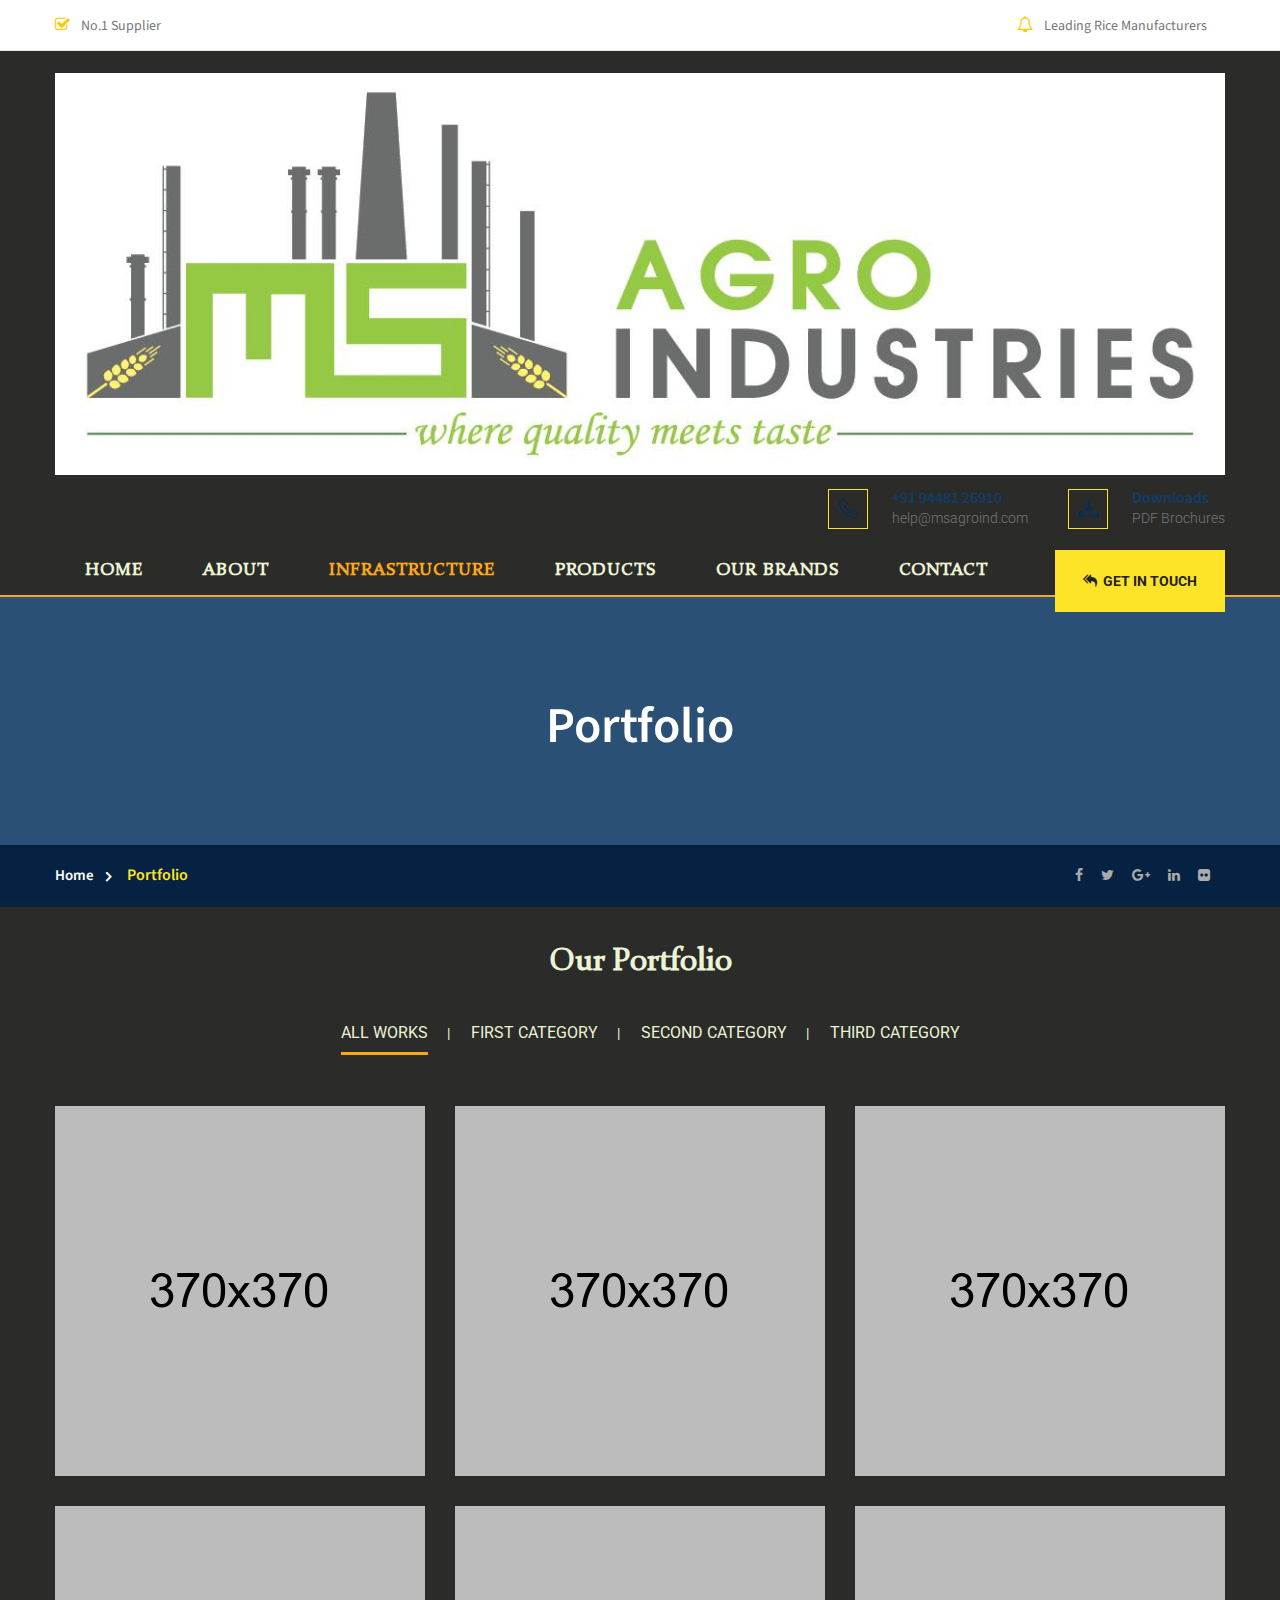
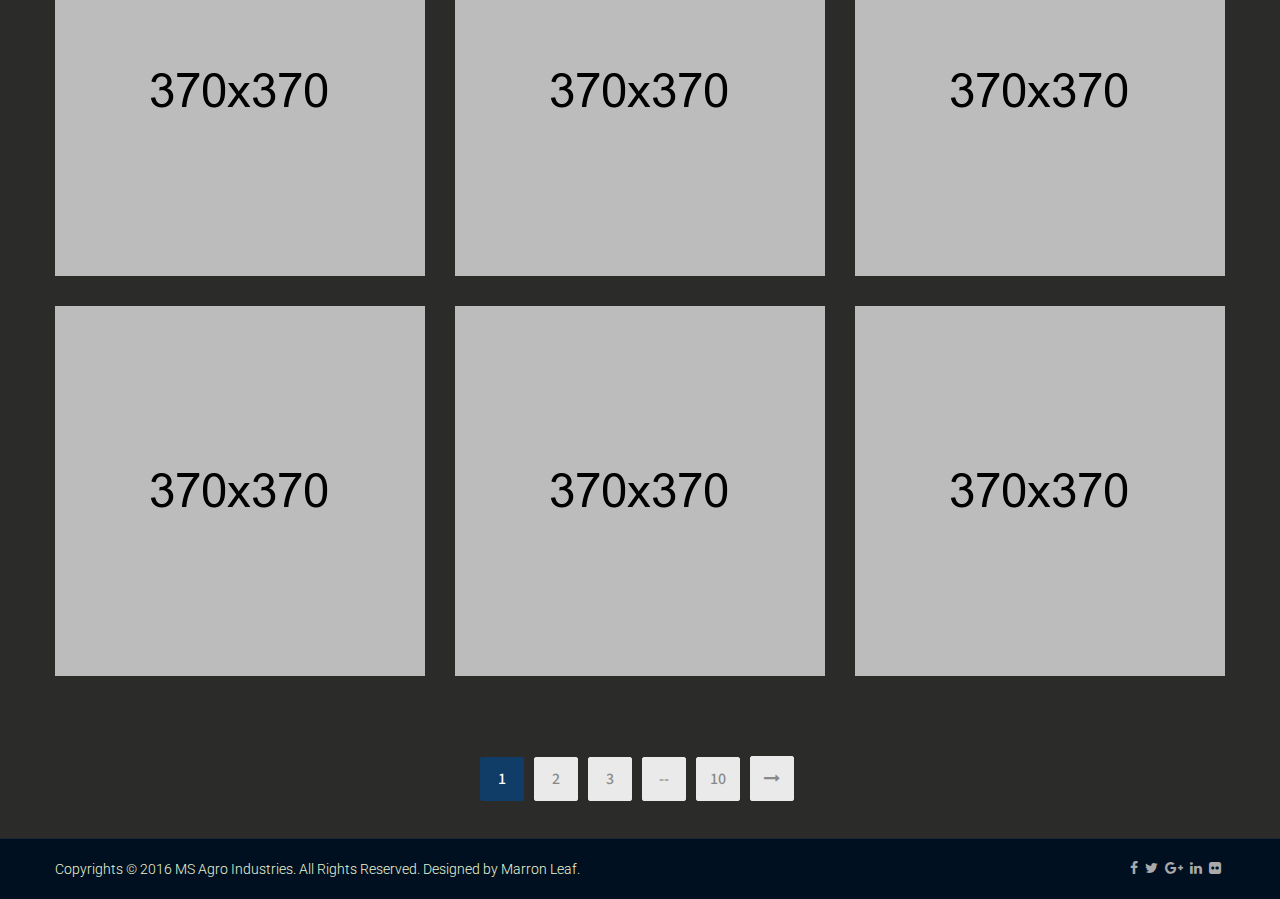
<file: infrastructure.html>
<!DOCTYPE html>
<html>
<head>
<meta charset="utf-8">
<title>MS Agro Industries | Portfolio Three Column</title>
<!-- Stylesheets -->
<link href="css/bootstrap.css" rel="stylesheet">
<link href="css/style.css" rel="stylesheet">
<!--Favicon-->
<link rel="shortcut icon" href="images/favicon.ico" type="image/x-icon">
<link rel="icon" href="images/favicon.ico" type="image/x-icon">
<!-- Responsive -->
<meta http-equiv="X-UA-Compatible" content="IE=edge">
<meta name="viewport" content="width=device-width, initial-scale=1.0, maximum-scale=1.0, user-scalable=0">
<link href="css/responsive.css" rel="stylesheet">
<!--[if lt IE 9]><script src="https://cdnjs.cloudflare.com/ajax/libs/html5shiv/3.7.3/html5shiv.js"></script><![endif]-->
<!--[if lt IE 9]><script src="js/respond.js"></script><![endif]-->
</head>

<body>
<div class="page-wrapper">
 	
    <!-- Preloader -->
    <div class="preloader"><div class="loader"><div class="cssload-container"><div class="cssload-speeding-wheel"></div></div></div></div>
 	
    <!-- Main Header-->
    <header class="main-header header-style-one">
        <!-- Header Top -->
    	<div class="header-top">
        	<div class="auto-container clearfix">
            	<!--Top Left-->
            	<div class="top-left pull-left">
                    <ul class="links-nav clearfix">
                        <li><span class="fa fa-check-square-o"></span> No.1 Supplier</li>
                        
                        
                    </ul>
                </div>
                
                <!--Top Right-->
            	<div class="top-right pull-right">
                	<ul class="links-nav clearfix">
                    	<li><span class="fa fa-bell-o"></span> Leading Rice Manufacturers</li>
                         
                    </ul>
                </div>
            </div>
        </div>
        <!-- Header Top End -->
        
    	<!--Header-Upper-->
        <div class="header-upper">
        	<div class="auto-container">
            	<div class="clearfix">
                	
                	<div class="pull-left logo-outer">
                    	<div class="logo"><a href="index.html"><img src="images/logo.jpg" alt="MS Agro Industries" title="MS Agro Industries"></a></div>
                    </div>
                    
                    <div class="pull-right upper-right clearfix">
                    	
                        
                        
                        <!--Info Box-->
                        <div class="upper-column info-box">
                        	<div class="icon-box"><span class="flaticon-technology"></span></div>
                            <ul>
                            	<li><strong>+91 94481 26910</strong></li>
                                <li>help@msagroind.com</li>
                            </ul>
                        </div>
                        
                        <!--Info Box-->
                        <div class="upper-column info-box">
                        	<!--<div class="link-btn">
                            	<a href="#" class="theme-btn btn-style-one">GET IN TOUCH</a>
                            </div>-->
                            
                            <div class="icon-box"><span class="flaticon-inbox"></span></div>
                            <ul>
                            	<li><strong>Downloads</strong></li>
                                <li>PDF Brochures</li>
                            </ul>
                            
                        </div>
                        
                    </div>
                    
                </div>
            </div>
        </div>
        
        <!--Header-Lower-->
        <div class="header-lower">
            
        	<div class="auto-container">
            	<div class="nav-outer clearfix">
                    <!-- Main Menu -->
                    <nav class="main-menu">
                        <div class="navbar-header">
                            <!-- Toggle Button -->    	
                            <button type="button" class="navbar-toggle" data-toggle="collapse" data-target=".navbar-collapse">
                            <span class="icon-bar"></span>
                            <span class="icon-bar"></span>
                            <span class="icon-bar"></span>
                            </button>
                        </div>
                        
                        <div class="navbar-collapse collapse clearfix">
                            <ul class="navigation clearfix">
                                <li><a href="index.html">Home</a>
                                </li>
                                <li><a href="about-us.html">About</a></li>
								<li class="current"><a href="infrastructure.html">Infrastructure</a></li>
                                <li ><a href="products.html">Products</a>
                                </li>
                                <li ><a href="our-brands.html">Our Brands</a>
                                </li>
                                <li><a href="contact.html">Contact</a></li>
                            </ul>
                        </div>
                    </nav>
                    <!-- Main Menu End-->
                    <div class="btn-outer"><a href="contact.html" class="theme-btn quote-btn"><span class="fa fa-mail-reply-all"></span> GET IN TOUCH</a></div>
                </div>
                
            </div>
        </div>
        
        <!--Sticky Header-->
        <div class="sticky-header">
        	<div class="auto-container clearfix">
            	<!--Logo-->
            	<div class="logo pull-left">
                	<a href="index.html" class="img-responsive"><img src="images/logo.jpg" alt="MS Agro Industries" title="MS Agro Industries" style='width:150px;height:50px;'></a>
                </div>
                
                <!--Right Col-->
                <div class="right-col pull-right">
                	<!-- Main Menu -->
                    <nav class="main-menu">
                        <div class="navbar-header">
                            <!-- Toggle Button -->    	
                            <button type="button" class="navbar-toggle" data-toggle="collapse" data-target=".navbar-collapse">
                            <span class="icon-bar"></span>
                            <span class="icon-bar"></span>
                            <span class="icon-bar"></span>
                            </button>
                        </div>
                        
                        <div class="navbar-collapse collapse clearfix">
                            <ul class="navigation clearfix">
                                <li><a href="index.html">Home</a>
                                </li>
                                <li><a href="about-us.html">About</a></li>
								<li class="current"><a href="infrastructure.html">Infrastructure</a></li>
                                <li ><a href="products.html">Products</a>
                                </li>
                                <li ><a href="our-brands.html">Our Brands</a>
                                </li>
                                <li><a href="contact.html">Contact</a></li>
                            </ul>
                        </div>
                    </nav><!-- Main Menu End-->
                </div>
                
            </div>
        </div>
        <!--End Sticky Header-->
    
    </header>
    <!--End Main Header -->
    
    <!--Page Title-->
    <section class="page-title" style="background-image:url(images/background/featured-2-bg.jpg);">
        <div class="auto-container">
            <h1>Portfolio</h1>
        </div>
        
        <!--page-info-->
        <div class="page-info">
        	<div class="auto-container">
            	<div class="row clearfix">
            
                    <div class="col-md-6 col-sm-6 col-xs-12">
                        <ul class="bread-crumb clearfix">
                            <li><a href="index.html">Home</a></li>
                            <li class="active">Portfolio</li>
                        </ul>
                    </div>
                    
                    <div class="col-md-6 col-sm-6 col-xs-12">
                        <ul class="social-nav clearfix">
                            <li><a href="#"><span class="fa fa-facebook-f"></span></a></li>
                            <li><a href="#"><span class="fa fa-twitter"></span></a></li>
                            <li><a href="#"><span class="fa fa-google-plus"></span></a></li>
                            <li><a href="#"><span class="fa fa-linkedin"></span></a></li>
                            <li><a href="#"><span class="fa fa-flickr"></span></a></li>
                        </ul>
                    </div>
                    
               </div> 
            </div>
        </div>
        
    </section>
    
    <!--masonary-section-->
    <section class="masonary-section style-two">
    	<div class="auto-container">

            <div class="sec-title-four">
                <h2>Our Portfolio</h2>
            </div>
                    
           	<!--Sortable Masonry-->
            <div class="sortable-masonry">
            
                <!--Filter-->
                <div class="filters clearfix">
                
                	<ul class="filter-tabs filter-btns pull-right clearfix">
                        <li class="active filter" data-role="button" data-filter=".all"><span class="txt">All Works</span></li>          
                        <li class="filter" data-role="button" data-filter=".agriculture"><span class="txt">First Category</span></li>
                        <li class="filter" data-role="button" data-filter=".chemical"><span class="txt">Second Category</span></li>
                        <li class="filter" data-role="button" data-filter=".engineering"><span class="txt">Third Category</span></li>
                    </ul>
                </div>
                
                <div class="items-container row clearfix">
                
                    <!--Default Portfolio Item-->
                    <div class="col-lg-4 col-md-4 col-sm-6 col-xs-12 default-portfolio-item masonry-item all chemical">
                        <div class="inner-box">
                            <figure class="image-box"><img src="images/gallery/13.jpg" alt=""></figure>
                            <!--Overlay Box-->
                            <div class="overlay-one">
                                <div class="overlay-inner">
                                    <div class="content">
                                        <a href="images/gallery/13.jpg" class="lightbox-image proj-link" title="Image Caption Here"><span class="fa fa-search"></span></a>
                                        <a href="portfolio-details.html" class="proj-link"><span class="fa fa-link"></span></a>
                                    </div>
                                </div>
                            </div>
                            
                        </div>
                    </div>
                    
                    <!--Default Portfolio Item-->
                    <div class="col-lg-4 col-md-4 col-sm-6 col-xs-12 default-portfolio-item masonry-item all agriculture chemical">
                        <div class="inner-box">
                            <figure class="image-box"><img src="images/gallery/14.jpg" alt=""></figure>
                            <!--Overlay Box-->
                            <div class="overlay-one">
                                <div class="overlay-inner">
                                    <div class="content">
                                        <a href="images/gallery/14.jpg" class="lightbox-image proj-link" title="Image Caption Here"><span class="fa fa-search"></span></a>
                                        <a href="portfolio-details.html" class="proj-link"><span class="fa fa-link"></span></a>
                                    </div>
                                </div>
                            </div>
                            
                        </div>
                    </div>
                    
                    <!--Default Portfolio Item-->
                    <div class="col-lg-4 col-md-4 col-sm-6 col-xs-12 default-portfolio-item masonry-item all flooring tile-marble furniture lighting">
                        <div class="inner-box">
                            <figure class="image-box"><img src="images/gallery/15.jpg" alt=""></figure>
                            <!--Overlay Box-->
                            <div class="overlay-one">
                                <div class="overlay-inner">
                                    <div class="content">
                                        <a href="images/gallery/15.jpg" class="lightbox-image proj-link" title="Image Caption Here"><span class="fa fa-search"></span></a>
                                        <a href="portfolio-details.html" class="proj-link"><span class="fa fa-link"></span></a>
                                    </div>
                                </div>
                            </div>
                            
                        </div>
                    </div>
                    
                    <!--Default Portfolio Item-->
                    <div class="col-lg-4 col-md-4 col-sm-6 col-xs-12 default-portfolio-item masonry-item all engineering">
                        <div class="inner-box">
                            <figure class="image-box"><img src="images/gallery/16.jpg" alt=""></figure>
                            <!--Overlay Box-->
                            <div class="overlay-one">
                                <div class="overlay-inner">
                                    <div class="content">
                                        <a href="images/gallery/16.jpg" class="lightbox-image proj-link" title="Image Caption Here"><span class="fa fa-search"></span></a>
                                        <a href="portfolio-details.html" class="proj-link"><span class="fa fa-link"></span></a>
                                    </div>
                                </div>
                            </div>
                            
                        </div>
                    </div>
                    
                    <!--Default Portfolio Item-->
                    <div class="col-lg-4 col-md-4 col-sm-6 col-xs-12 default-portfolio-item masonry-item all agriculture chemical">
                        <div class="inner-box">
                            <figure class="image-box"><img src="images/gallery/17.jpg" alt=""></figure>
                            <!--Overlay Box-->
                            <div class="overlay-one">
                                <div class="overlay-inner">
                                    <div class="content">
                                        <a href="images/gallery/17.jpg" class="lightbox-image proj-link" title="Image Caption Here"><span class="fa fa-search"></span></a>
                                        <a href="portfolio-details.html" class="proj-link"><span class="fa fa-link"></span></a>
                                    </div>
                                </div>
                            </div>
                            
                        </div>
                    </div>
                    
                    <!--Default Portfolio Item-->
                    <div class="col-lg-4 col-md-4 col-sm-6 col-xs-12 default-portfolio-item masonry-item all flooring tile-marble furniture lighting">
                        <div class="inner-box">
                            <figure class="image-box"><img src="images/gallery/18.jpg" alt=""></figure>
                            <!--Overlay Box-->
                            <div class="overlay-one">
                                <div class="overlay-inner">
                                    <div class="content">
                                        <a href="images/gallery/18.jpg" class="lightbox-image proj-link" title="Image Caption Here"><span class="fa fa-search"></span></a>
                                        <a href="portfolio-details.html" class="proj-link"><span class="fa fa-link"></span></a>
                                    </div>
                                </div>
                            </div>
                            
                        </div>
                    </div>
                    
                    <!--Default Portfolio Item-->
                    <div class="col-lg-4 col-md-4 col-sm-6 col-xs-12 default-portfolio-item masonry-item all chemical">
                        <div class="inner-box">
                            <figure class="image-box"><img src="images/gallery/19.jpg" alt=""></figure>
                            <!--Overlay Box-->
                            <div class="overlay-one">
                                <div class="overlay-inner">
                                    <div class="content">
                                        <a href="images/gallery/19.jpg" class="lightbox-image proj-link" title="Image Caption Here"><span class="fa fa-search"></span></a>
                                        <a href="portfolio-details.html" class="proj-link"><span class="fa fa-link"></span></a>
                                    </div>
                                </div>
                            </div>
                            
                        </div>
                    </div>
                    
                    <!--Default Portfolio Item-->
                    <div class="col-lg-4 col-md-4 col-sm-6 col-xs-12 default-portfolio-item masonry-item all engineering">
                        <div class="inner-box">
                            <figure class="image-box"><img src="images/gallery/20.jpg" alt=""></figure>
                            <!--Overlay Box-->
                            <div class="overlay-one">
                                <div class="overlay-inner">
                                    <div class="content">
                                        <a href="images/gallery/20.jpg" class="lightbox-image proj-link" title="Image Caption Here"><span class="fa fa-search"></span></a>
                                        <a href="portfolio-details.html" class="proj-link"><span class="fa fa-link"></span></a>
                                    </div>
                                </div>
                            </div>
                            
                        </div>
                    </div>
                    
                    <!--Default Portfolio Item-->
                    <div class="col-lg-4 col-md-4 col-sm-6 col-xs-12 default-portfolio-item masonry-item all engineering">
                        <div class="inner-box">
                            <figure class="image-box"><img src="images/gallery/21.jpg" alt=""></figure>
                            <!--Overlay Box-->
                            <div class="overlay-one">
                                <div class="overlay-inner">
                                    <div class="content">
                                        <a href="images/gallery/21.jpg" class="lightbox-image proj-link" title="Image Caption Here"><span class="fa fa-search"></span></a>
                                        <a href="portfolio-details.html" class="proj-link"><span class="fa fa-link"></span></a>
                                    </div>
                                </div>
                            </div>
                            
                        </div>
                    </div>
                    
                    
                </div>
                
            </div>
            <!--End Sortable Masonry-->
           	
            <!-- Styled Pagination -->
            <div class="styled-pagination text-center padd-top-50">
                <ul>
                    <li><a href="#" class="active">1</a></li>
                    <li><a href="#">2</a></li>
                    <li><a href="#">3</a></li>
                    <li><a href="#">--</a></li>
                    <li><a href="#">10</a></li>
                    <li><a class="next" href="#"><span class="fa fa-long-arrow-right"></span></a></li>
                </ul>
            </div>
            
        </div>    
        
        
    </section>
    
    <!--Main Footer-->
    <footer class="main-footer">
    	
        <!--Footer Bottom-->
    	<div class="footer-bottom">
            <div class="auto-container">
            	<div class="row clearfix">
                    <!--Copyright-->
                    <div class="col-md-6 col-sm-6 col-xs-12">
                        <div class="copyright">Copyrights &copy; 2016 MS Agro Industries. All Rights Reserved. Designed by Marron Leaf.</div>
                    </div>
                    
                    <div class="col-md-6 col-sm-6 col-xs-12">
                        <ul class="footer-bottom-social">
                            <li><a href="#"><span class="fa fa-facebook-f"></span></a></li>
                            <li><a href="#"><span class="fa fa-twitter"></span></a></li>
                            <li><a href="#"><span class="fa fa-google-plus"></span></a></li>
                            <li><a href="#"><span class="fa fa-linkedin"></span></a></li>
                            <li><a href="#"><span class="fa fa-flickr"></span></a></li>
                        </ul>
                    </div>
                </div>
            </div>
        </div>
        
    </footer>
    
</div>
<!--End pagewrapper-->

<!--Scroll to top-->
<div class="scroll-to-top scroll-to-target" data-target=".main-header"><span class="icon fa fa-long-arrow-up"></span></div>


<script src="js/jquery.js"></script> 
<script src="js/bootstrap.min.js"></script>
<script src="js/jquery.fancybox.pack.js"></script>
<script src="js/jquery.fancybox-media.js"></script>
<script src="js/owl.js"></script>
<script src="js/wow.js"></script>
<script src="js/isotope.js"></script>
<script src="js/script.js"></script>
</body>
</html>
</file>
<file: css/revolution-slider.css>
.tp-static-layers{position:absolute;z-index:505;top:0;left:0}.tp-hide-revslider,.tp-caption.tp-hidden-caption{visibility:hidden!important;display:none!important}.tp-caption{z-index:1;white-space:nowrap}.tp-caption-demo .tp-caption{position:relative!important;display:inline-block;margin-bottom:10px;margin-right:20px!important}.tp-caption.whitedivider3px{color:#000;text-shadow:none;background-color:#fff;background-color:rgba(255,255,255,1);text-decoration:none;min-width:408px;min-height:3px;background-position:initial initial;background-repeat:initial initial;border-width:0;border-color:#000;border-style:none}.tp-caption.finewide_large_white{color:#fff;text-shadow:none;font-size:60px;line-height:60px;font-weight:300;font-family:"Open Sans",sans-serif;background-color:transparent;text-decoration:none;text-transform:uppercase;letter-spacing:8px;border-width:0;border-color:#000;border-style:none}.tp-caption.whitedivider3px{color:#000;text-shadow:none;background-color:#fff;background-color:rgba(255,255,255,1);text-decoration:none;font-size:0;line-height:0;min-width:468px;min-height:3px;border-width:0;border-color:#000;border-style:none}.tp-caption.finewide_medium_white{color:#fff;text-shadow:none;font-size:37px;line-height:37px;font-weight:300;font-family:"Open Sans",sans-serif;background-color:transparent;text-decoration:none;text-transform:uppercase;letter-spacing:5px;border-width:0;border-color:#000;border-style:none}.tp-caption.boldwide_small_white{font-size:25px;line-height:25px;font-weight:800;font-family:"Open Sans",sans-serif;color:#fff;text-decoration:none;background-color:transparent;text-shadow:none;text-transform:uppercase;letter-spacing:5px;border-width:0;border-color:#000;border-style:none}.tp-caption.whitedivider3px_vertical{color:#000;text-shadow:none;background-color:#fff;background-color:rgba(255,255,255,1);text-decoration:none;font-size:0;line-height:0;min-width:3px;min-height:130px;border-width:0;border-color:#000;border-style:none}.tp-caption.finewide_small_white{color:#fff;text-shadow:none;font-size:25px;line-height:25px;font-weight:300;font-family:"Open Sans",sans-serif;background-color:transparent;text-decoration:none;text-transform:uppercase;letter-spacing:5px;border-width:0;border-color:#000;border-style:none}.tp-caption.finewide_verysmall_white_mw{font-size:13px;line-height:25px;font-weight:400;font-family:"Open Sans",sans-serif;color:#fff;text-decoration:none;background-color:transparent;text-shadow:none;text-transform:uppercase;letter-spacing:5px;max-width:470px;white-space:normal!important;border-width:0;border-color:#000;border-style:none}.tp-caption.lightgrey_divider{text-decoration:none;background-color:#ebebeb;background-color:rgba(235,235,235,1);width:370px;height:3px;background-position:initial initial;background-repeat:initial initial;border-width:0;border-color:#222;border-style:none}.tp-caption.finewide_large_white{color:#FFF;text-shadow:none;font-size:60px;line-height:60px;font-weight:300;font-family:"Open Sans",sans-serif;background-color:rgba(0,0,0,0);text-decoration:none;text-transform:uppercase;letter-spacing:8px;border-width:0;border-color:#000;border-style:none}.tp-caption.finewide_medium_white{color:#FFF;text-shadow:none;font-size:34px;line-height:34px;font-weight:300;font-family:"Open Sans",sans-serif;background-color:rgba(0,0,0,0);text-decoration:none;text-transform:uppercase;letter-spacing:5px;border-width:0;border-color:#000;border-style:none}.tp-caption.huge_red{position:absolute;color:#df4b6b;font-weight:400;font-size:150px;line-height:130px;font-family:'Oswald',sans-serif;margin:0;border-width:0;border-style:none;white-space:nowrap;background-color:#2d3136;padding:0}.tp-caption.middle_yellow{position:absolute;color:#fbd572;font-weight:600;font-size:50px;line-height:50px;font-family:'Open Sans',sans-serif;margin:0;border-width:0;border-style:none;white-space:nowrap}.tp-caption.huge_thin_yellow{position:absolute;color:#fbd572;font-weight:300;font-size:90px;line-height:90px;font-family:'Open Sans',sans-serif;margin:0;letter-spacing:20px;border-width:0;border-style:none;white-space:nowrap}.tp-caption.big_dark{position:absolute;color:#333;font-weight:700;font-size:70px;line-height:70px;font-family:"Open Sans";margin:0;border-width:0;border-style:none;white-space:nowrap}.tp-caption.medium_dark{position:absolute;color:#333;font-weight:300;font-size:40px;line-height:40px;font-family:"Open Sans";margin:0;letter-spacing:5px;border-width:0;border-style:none;white-space:nowrap}.tp-caption.medium_grey{position:absolute;color:#fff;text-shadow:0 2px 5px rgba(0,0,0,0.5);font-weight:700;font-size:20px;line-height:20px;font-family:Arial;padding:2px 4px;margin:0;border-width:0;border-style:none;background-color:#888;white-space:nowrap}.tp-caption.small_text{position:absolute;color:#fff;text-shadow:0 2px 5px rgba(0,0,0,0.5);font-weight:700;font-size:14px;line-height:20px;font-family:Arial;margin:0;border-width:0;border-style:none;white-space:nowrap}.tp-caption.medium_text{position:absolute;color:#fff;text-shadow:0 2px 5px rgba(0,0,0,0.5);font-weight:700;font-size:20px;line-height:20px;font-family:Arial;margin:0;border-width:0;border-style:none;white-space:nowrap}.tp-caption.large_bold_white_25{font-size:55px;line-height:65px;font-weight:700;font-family:"Open Sans";color:#fff;text-decoration:none;background-color:transparent;text-align:center;text-shadow:#000 0 5px 10px;border-width:0;border-color:#fff;border-style:none}.tp-caption.medium_text_shadow{font-size:25px;line-height:25px;font-weight:600;font-family:"Open Sans";color:#fff;text-decoration:none;background-color:transparent;text-align:center;text-shadow:#000 0 5px 10px;border-width:0;border-color:#fff;border-style:none}.tp-caption.large_text{position:absolute;color:#fff;text-shadow:0 2px 5px rgba(0,0,0,0.5);font-weight:700;font-size:40px;line-height:40px;font-family:Arial;margin:0;border-width:0;border-style:none;white-space:nowrap}.tp-caption.medium_bold_grey{font-size:30px;line-height:30px;font-weight:800;font-family:"Open Sans";color:#666;text-decoration:none;background-color:transparent;text-shadow:none;margin:0;padding:1px 4px 0;border-width:0;border-color:#ffd658;border-style:none}.tp-caption.very_large_text{position:absolute;color:#fff;text-shadow:0 2px 5px rgba(0,0,0,0.5);font-weight:700;font-size:60px;line-height:60px;font-family:Arial;margin:0;border-width:0;border-style:none;white-space:nowrap;letter-spacing:-2px}.tp-caption.very_big_white{position:absolute;color:#fff;text-shadow:none;font-weight:800;font-size:60px;line-height:60px;font-family:Arial;margin:0;border-width:0;border-style:none;white-space:nowrap;padding:0 4px;padding-top:1px;background-color:#000}.tp-caption.very_big_black{position:absolute;color:#000;text-shadow:none;font-weight:700;font-size:60px;line-height:60px;font-family:Arial;margin:0;border-width:0;border-style:none;white-space:nowrap;padding:0 4px;padding-top:1px;background-color:#fff}.tp-caption.modern_medium_fat{position:absolute;color:#000;text-shadow:none;font-weight:800;font-size:24px;line-height:20px;font-family:"Open Sans",sans-serif;margin:0;border-width:0;border-style:none;white-space:nowrap}.tp-caption.modern_medium_fat_white{position:absolute;color:#fff;text-shadow:none;font-weight:800;font-size:24px;line-height:20px;font-family:"Open Sans",sans-serif;margin:0;border-width:0;border-style:none;white-space:nowrap}.tp-caption.modern_medium_light{position:absolute;color:#000;text-shadow:none;font-weight:300;font-size:24px;line-height:20px;font-family:"Open Sans",sans-serif;margin:0;border-width:0;border-style:none;white-space:nowrap}.tp-caption.modern_big_bluebg{position:absolute;color:#fff;text-shadow:none;font-weight:800;font-size:30px;line-height:36px;font-family:"Open Sans",sans-serif;padding:3px 10px;margin:0;border-width:0;border-style:none;background-color:#4e5b6c;letter-spacing:0}.tp-caption.modern_big_redbg{position:absolute;color:#fff;text-shadow:none;font-weight:300;font-size:30px;line-height:36px;font-family:"Open Sans",sans-serif;padding:3px 10px;padding-top:1px;margin:0;border-width:0;border-style:none;background-color:#de543e;letter-spacing:0}.tp-caption.modern_small_text_dark{position:absolute;color:#555;text-shadow:none;font-size:14px;line-height:22px;font-family:Arial;margin:0;border-width:0;border-style:none;white-space:nowrap}.tp-caption.boxshadow{-moz-box-shadow:0 0 20px rgba(0,0,0,0.5);-webkit-box-shadow:0 0 20px rgba(0,0,0,0.5);box-shadow:0 0 20px rgba(0,0,0,0.5)}.tp-caption.black{color:#000;text-shadow:none}.tp-caption.noshadow{text-shadow:none}.tp-caption a{color:#ff7302;text-shadow:none;-webkit-transition:all .2s ease-out;-moz-transition:all .2s ease-out;-o-transition:all .2s ease-out;-ms-transition:all .2s ease-out}.tp-caption a:hover{color:#ffa902}.tp-caption.thinheadline_dark{position:absolute;color:rgba(0,0,0,0.85);text-shadow:none;font-weight:300;font-size:30px;line-height:30px;font-family:"Open Sans";background-color:transparent}.tp-caption.thintext_dark{position:absolute;color:rgba(0,0,0,0.85);text-shadow:none;font-weight:300;font-size:16px;line-height:26px;font-family:"Open Sans";background-color:transparent}.tp-caption.medium_bg_red a{color:#fff;text-decoration:none}.tp-caption.medium_bg_red a:hover{color:#fff;text-decoration:underline}.tp-caption.smoothcircle{font-size:30px;line-height:75px;font-weight:800;font-family:"Open Sans";color:#fff;text-decoration:none;background-color:#000;background-color:rgba(0,0,0,0.498039);padding:50px 25px;text-align:center;border-radius:500px 500px 500px 500px;border-width:0;border-color:#000;border-style:none}.tp-caption.largeblackbg{font-size:50px;line-height:70px;font-weight:300;font-family:"Open Sans";color:#fff;text-decoration:none;background-color:#000;padding:0 20px 5px;text-shadow:none;border-width:0;border-color:#fff;border-style:none}.tp-caption.largepinkbg{position:absolute;color:#fff;text-shadow:none;font-weight:300;font-size:50px;line-height:70px;font-family:"Open Sans";background-color:#db4360;padding:0 20px;-webkit-border-radius:0;-moz-border-radius:0;border-radius:0}.tp-caption.largewhitebg{position:absolute;color:#000;text-shadow:none;font-weight:300;font-size:50px;line-height:70px;font-family:"Open Sans";background-color:#fff;padding:0 20px;-webkit-border-radius:0;-moz-border-radius:0;border-radius:0}.tp-caption.largegreenbg{position:absolute;color:#fff;text-shadow:none;font-weight:300;font-size:50px;line-height:70px;font-family:"Open Sans";background-color:#67ae73;padding:0 20px;-webkit-border-radius:0;-moz-border-radius:0;border-radius:0}.tp-caption.excerpt{font-size:36px;line-height:36px;font-weight:700;font-family:Arial;color:#fff;text-decoration:none;background-color:rgba(0,0,0,1);text-shadow:none;margin:0;letter-spacing:-1.5px;padding:1px 4px 0 4px;width:150px;white-space:normal!important;height:auto;border-width:0;border-color:#fff;border-style:none}.tp-caption.large_bold_grey{font-size:60px;line-height:60px;font-weight:800;font-family:"Open Sans";color:#666;text-decoration:none;background-color:transparent;text-shadow:none;margin:0;padding:1px 4px 0;border-width:0;border-color:#ffd658;border-style:none}.tp-caption.medium_thin_grey{font-size:34px;line-height:30px;font-weight:300;font-family:"Open Sans";color:#666;text-decoration:none;background-color:transparent;padding:1px 4px 0;text-shadow:none;margin:0;border-width:0;border-color:#ffd658;border-style:none}.tp-caption.small_thin_grey{font-size:18px;line-height:26px;font-weight:300;font-family:"Open Sans";color:#757575;text-decoration:none;background-color:transparent;padding:1px 4px 0;text-shadow:none;margin:0;border-width:0;border-color:#ffd658;border-style:none}.tp-caption.lightgrey_divider{text-decoration:none;background-color:rgba(235,235,235,1);width:370px;height:3px;background-position:initial initial;background-repeat:initial initial;border-width:0;border-color:#222;border-style:none}.tp-caption.large_bold_darkblue{font-size:58px;line-height:60px;font-weight:800;font-family:"Open Sans";color:#34495e;text-decoration:none;background-color:transparent;border-width:0;border-color:#ffd658;border-style:none}.tp-caption.medium_bg_darkblue{font-size:20px;line-height:20px;font-weight:800;font-family:"Open Sans";color:#fff;text-decoration:none;background-color:#34495e;padding:10px;border-width:0;border-color:#ffd658;border-style:none}.tp-caption.medium_bold_red{font-size:24px;line-height:30px;font-weight:800;font-family:"Open Sans";color:#e33a0c;text-decoration:none;background-color:transparent;padding:0;border-width:0;border-color:#ffd658;border-style:none}.tp-caption.medium_light_red{font-size:21px;line-height:26px;font-weight:300;font-family:"Open Sans";color:#e33a0c;text-decoration:none;background-color:transparent;padding:0;border-width:0;border-color:#ffd658;border-style:none}.tp-caption.medium_bg_red{font-size:20px;line-height:20px;font-weight:800;font-family:"Open Sans";color:#fff;text-decoration:none;background-color:#e33a0c;padding:10px;border-width:0;border-color:#ffd658;border-style:none}.tp-caption.medium_bold_orange{font-size:24px;line-height:30px;font-weight:800;font-family:"Open Sans";color:#f39c12;text-decoration:none;background-color:transparent;border-width:0;border-color:#ffd658;border-style:none}.tp-caption.medium_bg_orange{font-size:20px;line-height:20px;font-weight:800;font-family:"Open Sans";color:#fff;text-decoration:none;background-color:#f39c12;padding:10px;border-width:0;border-color:#ffd658;border-style:none}.tp-caption.grassfloor{text-decoration:none;background-color:rgba(160,179,151,1);width:4000px;height:150px;border-width:0;border-color:#222;border-style:none}.tp-caption.large_bold_white{font-size:58px;line-height:60px;font-weight:800;font-family:"Open Sans";color:#fff;text-decoration:none;background-color:transparent;border-width:0;border-color:#ffd658;border-style:none}.tp-caption.medium_light_white{font-size:30px;line-height:36px;font-weight:300;font-family:"Open Sans";color:#fff;text-decoration:none;background-color:transparent;padding:0;border-width:0;border-color:#ffd658;border-style:none}.tp-caption.mediumlarge_light_white{font-size:34px;line-height:40px;font-weight:300;font-family:"Open Sans";color:#fff;text-decoration:none;background-color:transparent;padding:0;border-width:0;border-color:#ffd658;border-style:none}.tp-caption.mediumlarge_light_white_center{font-size:34px;line-height:40px;font-weight:300;font-family:"Open Sans";color:#fff;text-decoration:none;background-color:transparent;padding:0;text-align:center;border-width:0;border-color:#ffd658;border-style:none}.tp-caption.medium_bg_asbestos{font-size:20px;line-height:20px;font-weight:800;font-family:"Open Sans";color:#fff;text-decoration:none;background-color:#7f8c8d;padding:10px;border-width:0;border-color:#ffd658;border-style:none}.tp-caption.medium_light_black{font-size:30px;line-height:36px;font-weight:300;font-family:"Open Sans";color:#000;text-decoration:none;background-color:transparent;padding:0;border-width:0;border-color:#ffd658;border-style:none}.tp-caption.large_bold_black{font-size:58px;line-height:60px;font-weight:800;font-family:"Open Sans";color:#000;text-decoration:none;background-color:transparent;border-width:0;border-color:#ffd658;border-style:none}.tp-caption.mediumlarge_light_darkblue{font-size:34px;line-height:40px;font-weight:300;font-family:"Open Sans";color:#34495e;text-decoration:none;background-color:transparent;padding:0;border-width:0;border-color:#ffd658;border-style:none}.tp-caption.small_light_white{font-size:17px;line-height:28px;font-weight:300;font-family:"Open Sans";color:#fff;text-decoration:none;background-color:transparent;padding:0;border-width:0;border-color:#ffd658;border-style:none}.tp-caption.roundedimage{border-width:0;border-color:#222;border-style:none}.tp-caption.large_bg_black{font-size:40px;line-height:40px;font-weight:800;font-family:"Open Sans";color:#fff;text-decoration:none;background-color:#000;padding:10px 20px 15px;border-width:0;border-color:#ffd658;border-style:none}.tp-caption.mediumwhitebg{font-size:30px;line-height:30px;font-weight:300;font-family:"Open Sans";color:#000;text-decoration:none;background-color:#fff;padding:5px 15px 10px;text-shadow:none;border-width:0;border-color:#000;border-style:none}.tp-caption.medium_bg_orange_new1{font-size:20px;line-height:20px;font-weight:800;font-family:"Open Sans";color:#fff;text-decoration:none;background-color:#f39c12;padding:10px;border-width:0;border-color:#ffd658;border-style:none}.tp-caption.boxshadow{-moz-box-shadow:0 0 20px rgba(0,0,0,0.5);-webkit-box-shadow:0 0 20px rgba(0,0,0,0.5);box-shadow:0 0 20px rgba(0,0,0,0.5)}.tp-caption.black{color:#000;text-shadow:none;font-weight:300;font-size:19px;line-height:19px;font-family:'Open Sans',sans}.tp-caption.noshadow{text-shadow:none}.tp_inner_padding{box-sizing:border-box;-webkit-box-sizing:border-box;-moz-box-sizing:border-box;max-height:none!important}.tp-caption .frontcorner{width:0;height:0;border-left:40px solid transparent;border-right:0 solid transparent;border-top:40px solid #00a8ff;position:absolute;left:-40px;top:0}.tp-caption .backcorner{width:0;height:0;border-left:0 solid transparent;border-right:40px solid transparent;border-bottom:40px solid #00a8ff;position:absolute;right:0;top:0}.tp-caption .frontcornertop{width:0;height:0;border-left:40px solid transparent;border-right:0 solid transparent;border-bottom:40px solid #00a8ff;position:absolute;left:-40px;top:0}.tp-caption .backcornertop{width:0;height:0;border-left:0 solid transparent;border-right:40px solid transparent;border-top:40px solid #00a8ff;position:absolute;right:0;top:0}img.tp-slider-alternative-image{width:100%;height:auto}.tp-simpleresponsive .button{padding:6px 13px 5px;border-radius:3px;-moz-border-radius:3px;-webkit-border-radius:3px;height:30px;cursor:pointer;color:#fff!important;text-shadow:0 1px 1px rgba(0,0,0,0.6)!important;font-size:15px;line-height:45px!important;background:url(../images/gradient/g30.png) repeat-x top;font-family:arial,sans-serif;font-weight:bold;letter-spacing:-1px}.tp-simpleresponsive .button.big{color:#fff;text-shadow:0 1px 1px rgba(0,0,0,0.6);font-weight:bold;padding:9px 20px;font-size:19px;line-height:57px!important;background:url(../images/gradient/g40.png) repeat-x top}.tp-simpleresponsive .purchase:hover,.tp-simpleresponsive .button:hover,.tp-simpleresponsive .button.big:hover{background-position:bottom,15px 11px}@media only screen and (min-width:480px) and (max-width:767px){.tp-simpleresponsive .button{padding:4px 8px 3px;line-height:25px!important;font-size:11px!important;font-weight:normal}.tp-simpleresponsive a.button{-webkit-transition:none;-moz-transition:none;-o-transition:none;-ms-transition:none}}@media only screen and (min-width:0) and (max-width:479px){.tp-simpleresponsive .button{padding:2px 5px 2px;line-height:20px!important;font-size:10px!important}.tp-simpleresponsive a.button{-webkit-transition:none;-moz-transition:none;-o-transition:none;-ms-transition:none}}.tp-simpleresponsive .button.green,.tp-simpleresponsive .button:hover.green,.tp-simpleresponsive .purchase.green,.tp-simpleresponsive .purchase:hover.green{background-color:#21a117;-webkit-box-shadow:0 3px 0 0 #104d0b;-moz-box-shadow:0 3px 0 0 #104d0b;box-shadow:0 3px 0 0 #104d0b}.tp-simpleresponsive .button.blue,.tp-simpleresponsive .button:hover.blue,.tp-simpleresponsive .purchase.blue,.tp-simpleresponsive .purchase:hover.blue{background-color:#1d78cb;-webkit-box-shadow:0 3px 0 0 #0f3e68;-moz-box-shadow:0 3px 0 0 #0f3e68;box-shadow:0 3px 0 0 #0f3e68}.tp-simpleresponsive .button.red,.tp-simpleresponsive .button:hover.red,.tp-simpleresponsive .purchase.red,.tp-simpleresponsive .purchase:hover.red{background-color:#cb1d1d;-webkit-box-shadow:0 3px 0 0 #7c1212;-moz-box-shadow:0 3px 0 0 #7c1212;box-shadow:0 3px 0 0 #7c1212}.tp-simpleresponsive .button.orange,.tp-simpleresponsive .button:hover.orange,.tp-simpleresponsive .purchase.orange,.tp-simpleresponsive .purchase:hover.orange{background-color:#f70;-webkit-box-shadow:0 3px 0 0 #a34c00;-moz-box-shadow:0 3px 0 0 #a34c00;box-shadow:0 3px 0 0 #a34c00}.tp-simpleresponsive .button.darkgrey,.tp-simpleresponsive .button.grey,.tp-simpleresponsive .button:hover.darkgrey,.tp-simpleresponsive .button:hover.grey,.tp-simpleresponsive .purchase.darkgrey,.tp-simpleresponsive .purchase:hover.darkgrey{background-color:#555;-webkit-box-shadow:0 3px 0 0 #222;-moz-box-shadow:0 3px 0 0 #222;box-shadow:0 3px 0 0 #222}.tp-simpleresponsive .button.lightgrey,.tp-simpleresponsive .button:hover.lightgrey,.tp-simpleresponsive .purchase.lightgrey,.tp-simpleresponsive .purchase:hover.lightgrey{background-color:#888;-webkit-box-shadow:0 3px 0 0 #555;-moz-box-shadow:0 3px 0 0 #555;box-shadow:0 3px 0 0 #555}.fullscreen-container{width:100%;position:relative;padding:0}.fullwidthbanner-container{width:100%;position:relative;padding:0;overflow:hidden}.fullwidthbanner-container .fullwidthbanner{width:100%;position:relative}.tp-simpleresponsive .caption,.tp-simpleresponsive .tp-caption{position:absolute;visibility:hidden;-webkit-font-smoothing:antialiased!important}.tp-simpleresponsive img{max-width:none}.noFilterClass{filter:none!important}.tp-bannershadow{position:absolute;margin-left:auto;margin-right:auto;-moz-user-select:none;-khtml-user-select:none;-webkit-user-select:none;-o-user-select:none}.tp-bannershadow.tp-shadow1{background:url(assets/shadow1.png) no-repeat;background-size:100% 100%;width:890px;height:60px;bottom:-60px}.tp-bannershadow.tp-shadow2{background:url(assets/shadow2.png) no-repeat;background-size:100% 100%;width:890px;height:60px;bottom:-60px}.tp-bannershadow.tp-shadow3{background:url(assets/shadow3.png) no-repeat;background-size:100% 100%;width:890px;height:60px;bottom:-60px}.caption.fullscreenvideo{left:0;top:0;position:absolute;width:100%;height:100%}.caption.fullscreenvideo iframe,.caption.fullscreenvideo video{width:100%!important;height:100%!important;display:none}.tp-caption.fullscreenvideo{left:0;top:0;position:absolute;width:100%;height:100%}.tp-caption.fullscreenvideo iframe,.tp-caption.fullscreenvideo iframe video{width:100%!important;height:100%!important;display:none}.fullcoveredvideo video,.fullscreenvideo video{background:#000}.fullcoveredvideo .tp-poster{background-position:center center;background-size:cover;width:100%;height:100%;top:0;left:0}.html5vid.videoisplaying .tp-poster{display:none}.tp-video-play-button{background:#000;background:rgba(0,0,0,0.3);padding:5px;border-radius:5px;-moz-border-radius:5px;-webkit-border-radius:5px;position:absolute;top:50%;left:50%;font-size:40px;color:#FFF;z-index:3;margin-top:-27px;margin-left:-28px;text-align:center;cursor:pointer}.html5vid .tp-revstop{width:15px;height:20px;border-left:5px solid #fff;border-right:5px solid #fff;position:relative;margin:10px 20px;box-sizing:border-box;-moz-box-sizing:border-box;-webkit-box-sizing:border-box}.html5vid .tp-revstop{display:none}.html5vid.videoisplaying .revicon-right-dir{display:none}.html5vid.videoisplaying .tp-revstop{display:block}.html5vid.videoisplaying .tp-video-play-button{display:none}.html5vid:hover .tp-video-play-button{display:block}.fullcoveredvideo .tp-video-play-button{display:none!important}.tp-video-controls{position:absolute;bottom:0;left:0;right:0;padding:5px;opacity:0;-webkit-transition:opacity .3s;-moz-transition:opacity .3s;-o-transition:opacity .3s;-ms-transition:opacity .3s;transition:opacity .3s;background-image:linear-gradient(bottom,#000 13%,#323232 100%);background-image:-o-linear-gradient(bottom,#000 13%,#323232 100%);background-image:-moz-linear-gradient(bottom,#000 13%,#323232 100%);background-image:-webkit-linear-gradient(bottom,#000 13%,#323232 100%);background-image:-ms-linear-gradient(bottom,#000 13%,#323232 100%);background-image:-webkit-gradient(linear,left bottom,left top,color-stop(0.13,#000),color-stop(1,#323232));display:table;max-width:100%;overflow:hidden;box-sizing:border-box;-moz-box-sizing:border-box;-webkit-box-sizing:border-box}.tp-caption:hover .tp-video-controls{opacity:.9}.tp-video-button{background:rgba(0,0,0,.5);border:0;color:#EEE;-webkit-border-radius:3px;-moz-border-radius:3px;-o-border-radius:3px;border-radius:3px;cursor:pointer;line-height:12px;font-size:12px;color:#fff;padding:0;margin:0;outline:0}.tp-video-button:hover{cursor:pointer}.tp-video-button-wrap,.tp-video-seek-bar-wrap,.tp-video-vol-bar-wrap{padding:0 5px;display:table-cell}.tp-video-seek-bar-wrap{width:80%}.tp-video-vol-bar-wrap{width:20%}.tp-volume-bar,.tp-seek-bar{width:100%;cursor:pointer;outline:0;line-height:12px;margin:0;padding:0}.tp-dottedoverlay{background-repeat:repeat;width:100%;height:100%;position:absolute;top:0;left:0;z-index:4}.tp-dottedoverlay.twoxtwo{background:url(assets/gridtile.png)}.tp-dottedoverlay.twoxtwowhite{background:url(assets/gridtile_white.png)}.tp-dottedoverlay.threexthree{background:url(assets/gridtile_3x3.png)}.tp-dottedoverlay.threexthreewhite{background:url(assets/gridtile_3x3_white.png)}.tpclear{clear:both}.tp-bullets{z-index:1000;position:absolute;-ms-filter:"alpha(opacity=100)";-moz-opacity:1;-khtml-opacity:1;opacity:1;-webkit-transition:opacity .2s ease-out;-moz-transition:opacity .2s ease-out;-o-transition:opacity .2s ease-out;-ms-transition:opacity .2s ease-out;-webkit-transform:translateZ(5px)}.tp-bullets.hidebullets{-ms-filter:"alpha(opacity=0)";-moz-opacity:0;-khtml-opacity:0;opacity:0}.tp-bullets.simplebullets.navbar{border:1px solid #666;border-bottom:1px solid #444;background:url(assets/boxed_bgtile.png);height:40px;padding:0 10px;-webkit-border-radius:5px;-moz-border-radius:5px;border-radius:5px}.tp-bullets.simplebullets.navbar-old{background:url(assets/navigdots_bgtile.png);height:35px;padding:0 10px;-webkit-border-radius:5px;-moz-border-radius:5px;border-radius:5px}.tp-bullets.simplebullets.round .bullet{cursor:pointer;position:relative;background:url(assets/bullet.png) no-Repeat top left;width:20px;height:20px;margin-right:0;float:left;margin-top:0;margin-left:3px}.tp-bullets.simplebullets.round .bullet.last{margin-right:3px}.tp-bullets.simplebullets.round-old .bullet{cursor:pointer;position:relative;background:url(assets/bullets.png) no-Repeat bottom left;width:23px;height:23px;margin-right:0;float:left;margin-top:0}.tp-bullets.simplebullets.round-old .bullet.last{margin-right:0}.tp-bullets.simplebullets.square .bullet{cursor:pointer;position:relative;background:url(assets/bullets2.png) no-Repeat bottom left;width:19px;height:19px;margin-right:0;float:left;margin-top:0}.tp-bullets.simplebullets.square .bullet.last{margin-right:0}.tp-bullets.simplebullets.square-old .bullet{cursor:pointer;position:relative;background:url(assets/bullets2.png) no-Repeat bottom left;width:19px;height:19px;margin-right:0;float:left;margin-top:0}.tp-bullets.simplebullets.square-old .bullet.last{margin-right:0}.tp-bullets.simplebullets.navbar .bullet{cursor:pointer;position:relative;background:url(assets/bullet_boxed.png) no-Repeat top left;width:18px;height:19px;margin-right:5px;float:left;margin-top:0}.tp-bullets.simplebullets.navbar .bullet.first{margin-left:0!important}.tp-bullets.simplebullets.navbar .bullet.last{margin-right:0!important}.tp-bullets.simplebullets.navbar-old .bullet{cursor:pointer;position:relative;background:url(assets/navigdots.png) no-Repeat bottom left;width:15px;height:15px;margin-left:5px!important;margin-right:5px!important;float:left;margin-top:10px}.tp-bullets.simplebullets.navbar-old .bullet.first{margin-left:0!important}.tp-bullets.simplebullets.navbar-old .bullet.last{margin-right:0!important}.tp-bullets.simplebullets .bullet:hover,.tp-bullets.simplebullets .bullet.selected{background-position:top left}.tp-bullets.simplebullets.round .bullet:hover,.tp-bullets.simplebullets.round .bullet.selected,.tp-bullets.simplebullets.navbar .bullet:hover,.tp-bullets.simplebullets.navbar .bullet.selected{background-position:bottom left}.tparrows{-ms-filter:"alpha(opacity=100)";-moz-opacity:1;-khtml-opacity:1;opacity:1;-webkit-transition:opacity .2s ease-out;-moz-transition:opacity .2s ease-out;-o-transition:opacity .2s ease-out;-ms-transition:opacity .2s ease-out;-webkit-transform:translateZ(5000px);-webkit-transform-style:flat;-webkit-backface-visibility:hidden;z-index:600;position:relative}.tparrows.hidearrows{-ms-filter:"alpha(opacity=0)";-moz-opacity:0;-khtml-opacity:0;opacity:0}.tp-leftarrow{z-index:100;cursor:pointer;position:relative;background:url(assets/large_left.png) no-Repeat top left;width:40px;height:40px}.tp-rightarrow{z-index:100;cursor:pointer;position:relative;background:url(assets/large_right.png) no-Repeat top left;width:40px;height:40px}.tp-leftarrow.round{z-index:100;cursor:pointer;position:relative;background:url(assets/small_left.png) no-Repeat top left;width:19px;height:14px;margin-right:0;float:left;margin-top:0}.tp-rightarrow.round{z-index:100;cursor:pointer;position:relative;background:url(assets/small_right.png) no-Repeat top left;width:19px;height:14px;margin-right:0;float:left;margin-top:0}.tp-leftarrow.round-old{z-index:100;cursor:pointer;position:relative;background:url(assets/arrow_left.png) no-Repeat top left;width:26px;height:26px;margin-right:0;float:left;margin-top:0}.tp-rightarrow.round-old{z-index:100;cursor:pointer;position:relative;background:url(assets/arrow_right.png) no-Repeat top left;width:26px;height:26px;margin-right:0;float:left;margin-top:0}.tp-leftarrow.navbar{z-index:100;cursor:pointer;position:relative;background:url(assets/small_left_boxed.png) no-Repeat top left;width:20px;height:15px;float:left;margin-right:6px;margin-top:12px}.tp-rightarrow.navbar{z-index:100;cursor:pointer;position:relative;background:url(assets/small_right_boxed.png) no-Repeat top left;width:20px;height:15px;float:left;margin-left:6px;margin-top:12px}.tp-leftarrow.navbar-old{z-index:100;cursor:pointer;position:relative;background:url(assets/arrowleft.png) no-Repeat top left;width:9px;height:16px;float:left;margin-right:6px;margin-top:10px}.tp-rightarrow.navbar-old{z-index:100;cursor:pointer;position:relative;background:url(assets/arrowright.png) no-Repeat top left;width:9px;height:16px;float:left;margin-left:6px;margin-top:10px}.tp-leftarrow.navbar-old.thumbswitharrow{margin-right:10px}.tp-rightarrow.navbar-old.thumbswitharrow{margin-left:0}.tp-leftarrow.square{z-index:100;cursor:pointer;position:relative;background:url(assets/arrow_left2.png) no-Repeat top left;width:12px;height:17px;float:left;margin-right:0;margin-top:0}.tp-rightarrow.square{z-index:100;cursor:pointer;position:relative;background:url(assets/arrow_right2.png) no-Repeat top left;width:12px;height:17px;float:left;margin-left:0;margin-top:0}.tp-leftarrow.square-old{z-index:100;cursor:pointer;position:relative;background:url(assets/arrow_left2.png) no-Repeat top left;width:12px;height:17px;float:left;margin-right:0;margin-top:0}.tp-rightarrow.square-old{z-index:100;cursor:pointer;position:relative;background:url(assets/arrow_right2.png) no-Repeat top left;width:12px;height:17px;float:left;margin-left:0;margin-top:0}.tp-leftarrow.default{z-index:100;cursor:pointer;position:relative;background:url(assets/large_left.png) no-Repeat 0 0;width:40px;height:40px}.tp-rightarrow.default{z-index:100;cursor:pointer;position:relative;background:url(assets/large_right.png) no-Repeat 0 0;width:40px;height:40px}.tp-leftarrow:hover,.tp-rightarrow:hover{background-position:bottom left}.tp-bullets.tp-thumbs{z-index:1000;position:absolute;padding:3px;background-color:#fff;width:500px;height:50px;margin-top:-50px}.fullwidthbanner-container .tp-thumbs{padding:3px}.tp-bullets.tp-thumbs .tp-mask{width:500px;height:50px;overflow:hidden;position:relative}.tp-bullets.tp-thumbs .tp-mask .tp-thumbcontainer{width:5000px;position:absolute}.tp-bullets.tp-thumbs .bullet{width:100px;height:50px;cursor:pointer;overflow:hidden;background:0;margin:0;float:left;-ms-filter:"alpha(opacity=50)";-moz-opacity:.5;-khtml-opacity:.5;opacity:.5;-webkit-transition:all .2s ease-out;-moz-transition:all .2s ease-out;-o-transition:all .2s ease-out;-ms-transition:all .2s ease-out}.tp-bullets.tp-thumbs .bullet:hover,.tp-bullets.tp-thumbs .bullet.selected{-ms-filter:"alpha(opacity=100)";-moz-opacity:1;-khtml-opacity:1;opacity:1}.tp-thumbs img{width:100%}.tp-bannertimer{width:100%;height:10px;background:url(assets/timer.png);position:absolute;z-index:200;top:0}.tp-bannertimer.tp-bottom{bottom:0;height:5px;top:auto}@media only screen and (min-width:0) and (max-width:479px){.responsive .tp-bullets{display:none}.responsive .tparrows{display:none}}.tp-simpleresponsive img{-moz-user-select:none;-khtml-user-select:none;-webkit-user-select:none;-o-user-select:none}.tp-simpleresponsive a{text-decoration:none}.tp-simpleresponsive ul,.tp-simpleresponsive ul li,.tp-simpleresponsive ul li:before{list-style:none;padding:0!important;margin:0!important;list-style:none!important;overflow-x:visible;overflow-y:visible;background-image:none}.tp-simpleresponsive>ul>li{list-style:none;position:absolute;visibility:hidden}.caption.slidelink a div,.tp-caption.slidelink a div{width:3000px;height:1500px;background:url(assets/coloredbg.png) repeat}.tp-caption.slidelink a span{background:url(assets/coloredbg.png) repeat}.tparrows .tp-arr-imgholder{display:none}.tparrows .tp-arr-titleholder{display:none}.tparrows.preview1{width:100px;height:100px;-webkit-transform-style:preserve-3d;-webkit-perspective:1000;-moz-perspective:1000;-webkit-backface-visibility:hidden;-moz-backface-visibility:hidden;background:transparent}.tparrows.preview1:after{position:absolute;left:0;top:0;font-family:"revicons";color:#fff;font-size:30px;width:100px;height:100px;text-align:center;background:#fff;background:rgba(0,0,0,0.15);z-index:2;line-height:100px;-webkit-transition:background .3s,color .3s;-moz-transition:background .3s,color .3s;transition:background .3s,color .3s}.tp-rightarrow.preview1:after{content:'\e825'}.tp-leftarrow.preview1:after{content:'\e824'}.tparrows.preview1:hover:after{background:rgba(255,255,255,1);color:#aaa}.tparrows.preview1 .tp-arr-imgholder{background-size:cover;background-position:center center;display:block;width:100%;height:100%;position:absolute;top:0;-webkit-transition:-webkit-transform .3s;transition:transform .3s;-webkit-backface-visibility:hidden;backface-visibility:hidden}.tparrows.preview1 .tp-arr-iwrapper{-webkit-transition:all .3s;transition:all .3s;-ms-filter:"alpha(opacity=0)";filter:alpha(opacity=0);-moz-opacity:.0;-khtml-opacity:.0;opacity:.0}.tparrows.preview1:hover .tp-arr-iwrapper{-ms-filter:"alpha(opacity=100)";filter:alpha(opacity=100);-moz-opacity:1;-khtml-opacity:1;opacity:1}.tp-rightarrow.preview1 .tp-arr-imgholder{right:100%;-webkit-transform:rotateY(-90deg);transform:rotateY(-90deg);-webkit-transform-origin:100% 50%;transform-origin:100% 50%;-ms-filter:"alpha(opacity=0)";filter:alpha(opacity=0);-moz-opacity:.0;-khtml-opacity:.0;opacity:.0}.tp-leftarrow.preview1 .tp-arr-imgholder{left:100%;-webkit-transform:rotateY(90deg);transform:rotateY(90deg);-webkit-transform-origin:0 50%;transform-origin:0 50%;-ms-filter:"alpha(opacity=0)";filter:alpha(opacity=0);-moz-opacity:.0;-khtml-opacity:.0;opacity:.0}.tparrows.preview1:hover .tp-arr-imgholder{-webkit-transform:rotateY(0deg);transform:rotateY(0deg);-ms-filter:"alpha(opacity=100)";filter:alpha(opacity=100);-moz-opacity:1;-khtml-opacity:1;opacity:1}@media only screen and (min-width:768px) and (max-width:979px){.tparrows.preview1,.tparrows.preview1:after{width:80px;height:80px;line-height:80px;font-size:24px}}@media only screen and (min-width:480px) and (max-width:767px){.tparrows.preview1,.tparrows.preview1:after{width:60px;height:60px;line-height:60px;font-size:20px}}@media only screen and (min-width:0) and (max-width:479px){.tparrows.preview1,.tparrows.preview1:after{width:40px;height:40px;line-height:40px;font-size:12px}}.tp-bullets.preview1{height:21px}.tp-bullets.preview1 .bullet{cursor:pointer;position:relative!important;background:rgba(0,0,0,0.15)!important;-webkit-box-shadow:none;-moz-box-shadow:none;box-shadow:none;width:5px!important;height:5px!important;border:8px solid rgba(0,0,0,0)!important;display:inline-block;margin-right:5px!important;margin-bottom:0!important;-webkit-transition:background-color .2s,border-color .2s;-moz-transition:background-color .2s,border-color .2s;-o-transition:background-color .2s,border-color .2s;-ms-transition:background-color .2s,border-color .2s;transition:background-color .2s,border-color .2s;float:none!important;box-sizing:content-box;-moz-box-sizing:content-box;-webkit-box-sizing:content-box}.tp-bullets.preview1 .bullet.last{margin-right:0}.tp-bullets.preview1 .bullet:hover,.tp-bullets.preview1 .bullet.selected{-webkit-box-shadow:none;-moz-box-shadow:none;box-shadow:none;background:#aaa!important;width:5px!important;height:5px!important;border:8px solid rgba(255,255,255,1)!important}.tparrows.preview2{min-width:60px;min-height:60px;background:#fff;border-radius:30px;-moz-border-radius:30px;-webkit-border-radius:30px;overflow:hidden;-webkit-transition:-webkit-transform 1.3s;-webkit-transition:width .3s,background-color .3s,opacity .3s;transition:width .3s,background-color .3s,opacity .3s;backface-visibility:hidden}.tparrows.preview2:after{position:absolute;top:50%;font-family:"revicons";color:#aaa;font-size:25px;margin-top:-12px;-webkit-transition:color .3s;-moz-transition:color .3s;transition:color .3s}.tp-rightarrow.preview2:after{content:'\e81e';right:18px}.tp-leftarrow.preview2:after{content:'\e81f';left:18px}.tparrows.preview2 .tp-arr-titleholder{background-size:cover;background-position:center center;display:block;visibility:hidden;position:relative;top:0;-webkit-transition:-webkit-transform .3s;transition:transform .3s;-webkit-backface-visibility:hidden;backface-visibility:hidden;white-space:nowrap;color:#000;text-transform:uppercase;font-weight:400;font-size:14px;line-height:60px;padding:0 10px}.tp-rightarrow.preview2 .tp-arr-titleholder{right:50px;-webkit-transform:translateX(-100%);transform:translateX(-100%)}.tp-leftarrow.preview2 .tp-arr-titleholder{left:50px;-webkit-transform:translateX(100%);transform:translateX(100%)}.tparrows.preview2.hovered{width:300px}.tparrows.preview2:hover{background:#fff}.tparrows.preview2:hover:after{color:#000}.tparrows.preview2:hover .tp-arr-titleholder{-webkit-transform:translateX(0px);transform:translateX(0px);visibility:visible;position:absolute}.tp-bullets.preview2{height:17px}.tp-bullets.preview2 .bullet{cursor:pointer;position:relative!important;background:rgba(0,0,0,0.5)!important;-webkit-border-radius:10px;border-radius:10px;-webkit-box-shadow:none;-moz-box-shadow:none;box-shadow:none;width:6px!important;height:6px!important;border:5px solid rgba(0,0,0,0)!important;display:inline-block;margin-right:2px!important;margin-bottom:0!important;-webkit-transition:background-color .2s,border-color .2s;-moz-transition:background-color .2s,border-color .2s;-o-transition:background-color .2s,border-color .2s;-ms-transition:background-color .2s,border-color .2s;transition:background-color .2s,border-color .2s;float:none!important;box-sizing:content-box;-moz-box-sizing:content-box;-webkit-box-sizing:content-box}.tp-bullets.preview2 .bullet.last{margin-right:0}.tp-bullets.preview2 .bullet:hover,.tp-bullets.preview2 .bullet.selected{-webkit-box-shadow:none;-moz-box-shadow:none;box-shadow:none;background:rgba(255,255,255,1)!important;width:6px!important;height:6px!important;border:5px solid rgba(0,0,0,1)!important}.tp-arr-titleholder.alwayshidden{display:none!important}@media only screen and (min-width:768px) and (max-width:979px){.tparrows.preview2{min-width:40px;min-height:40px;width:40px;height:40px;border-radius:20px;-moz-border-radius:20px;-webkit-border-radius:20px}.tparrows.preview2:after{position:absolute;top:50%;font-family:"revicons";font-size:20px;margin-top:-12px}.tp-rightarrow.preview2:after{content:'\e81e';right:11px}.tp-leftarrow.preview2:after{content:'\e81f';left:11px}.tparrows.preview2 .tp-arr-titleholder{font-size:12px;line-height:40px;letter-spacing:0}.tp-rightarrow.preview2 .tp-arr-titleholder{right:35px}.tp-leftarrow.preview2 .tp-arr-titleholder{left:35px}}@media only screen and (min-width:480px) and (max-width:767px){.tparrows.preview2{min-width:30px;min-height:30px;width:30px;height:30px;border-radius:15px;-moz-border-radius:15px;-webkit-border-radius:15px}.tparrows.preview2:after{position:absolute;top:50%;font-family:"revicons";font-size:14px;margin-top:-12px}.tp-rightarrow.preview2:after{content:'\e81e';right:8px}.tp-leftarrow.preview2:after{content:'\e81f';left:8px}.tparrows.preview2 .tp-arr-titleholder{font-size:10px;line-height:30px;letter-spacing:0}.tp-rightarrow.preview2 .tp-arr-titleholder{right:25px}.tp-leftarrow.preview2 .tp-arr-titleholder{left:25px}.tparrows.preview2 .tp-arr-titleholder{display:none;visibility:none}}@media only screen and (min-width:0) and (max-width:479px){.tparrows.preview2{min-width:30px;min-height:30px;width:30px;height:30px;border-radius:15px;-moz-border-radius:15px;-webkit-border-radius:15px}.tparrows.preview2:after{position:absolute;top:50%;font-family:"revicons";font-size:14px;margin-top:-12px}.tp-rightarrow.preview2:after{content:'\e81e';right:8px}.tp-leftarrow.preview2:after{content:'\e81f';left:8px}.tparrows.preview2 .tp-arr-titleholder{display:none;visibility:none}.tparrows.preview2:hover{width:30px!important;height:30px!important}}.tparrows.preview3{width:70px;height:70px;background:#fff;background:rgba(255,255,255,1);-webkit-transform-style:flat}.tparrows.preview3:after{position:absolute;line-height:70px;text-align:center;font-family:"revicons";color:#aaa;font-size:30px;top:0;left:0;background:#fff;z-index:100;width:70px;height:70px;-webkit-transition:color .3s;-moz-transition:color .3s;transition:color .3s}.tparrows.preview3:hover:after{color:#000}.tp-rightarrow.preview3:after{content:'\e825'}.tp-leftarrow.preview3:after{content:'\e824'}.tparrows.preview3 .tp-arr-iwrapper{-webkit-transform:scale(0,1);transform:scale(0,1);-webkit-transform-origin:100% 50%;transform-origin:100% 50%;-webkit-transition:-webkit-transform .2s;transition:transform .2s;z-index:0;position:absolute;background:#000;background:rgba(0,0,0,0.75);display:table;min-height:90px;top:-10px}.tp-leftarrow.preview3 .tp-arr-iwrapper{-webkit-transform:scale(0,1);transform:scale(0,1);-webkit-transform-origin:0 50%;transform-origin:0 50%}.tparrows.preview3 .tp-arr-imgholder{display:block;background-size:cover;background-position:center center;display:table-cell;min-width:90px;height:90px;position:relative;top:0}.tp-rightarrow.preview3 .tp-arr-iwrapper{right:0;padding-right:70px}.tp-leftarrow.preview3 .tp-arr-iwrapper{left:0;direction:rtl;padding-left:70px}.tparrows.preview3 .tp-arr-titleholder{display:table-cell;padding:30px;font-size:16px;color:#fff;white-space:nowrap;position:relative;clear:right;vertical-align:middle}.tparrows.preview3:hover .tp-arr-iwrapper{-webkit-transform:scale(1,1);transform:scale(1,1)}.tp-bullets.preview3{height:17px}.tp-bullets.preview3 .bullet{cursor:pointer;position:relative!important;background:rgba(0,0,0,0.5)!important;-webkit-border-radius:10px;border-radius:10px;-webkit-box-shadow:none;-moz-box-shadow:none;box-shadow:none;width:6px!important;height:6px!important;border:5px solid rgba(0,0,0,0)!important;display:inline-block;margin-right:2px!important;margin-bottom:0!important;-webkit-transition:background-color .2s,border-color .2s;-moz-transition:background-color .2s,border-color .2s;-o-transition:background-color .2s,border-color .2s;-ms-transition:background-color .2s,border-color .2s;transition:background-color .2s,border-color .2s;float:none!important;box-sizing:content-box;-moz-box-sizing:content-box;-webkit-box-sizing:content-box}.tp-bullets.preview3 .bullet.last{margin-right:0}.tp-bullets.preview3 .bullet:hover,.tp-bullets.preview3 .bullet.selected{-webkit-box-shadow:none;-moz-box-shadow:none;box-shadow:none;background:rgba(255,255,255,1)!important;width:6px!important;height:6px!important;border:5px solid rgba(0,0,0,1)!important}@media only screen and (min-width:768px) and (max-width:979px){.tparrows.preview3:after,.tparrows.preview3{width:50px;height:50px;line-height:50px;font-size:20px}.tparrows.preview3 .tp-arr-iwrapper{min-height:70px}.tparrows.preview3 .tp-arr-imgholder{min-width:70px;height:70px}.tp-rightarrow.preview3 .tp-arr-iwrapper{padding-right:50px}.tp-leftarrow.preview3 .tp-arr-iwrapper{padding-left:50px}.tparrows.preview3 .tp-arr-titleholder{padding:10px;font-size:16px}}@media only screen and (max-width:767px){.tparrows.preview3:after,.tparrows.preview3{width:50px;height:50px;line-height:50px;font-size:20px}.tparrows.preview3 .tp-arr-iwrapper{min-height:70px}}.tparrows.preview4{width:30px;height:110px;background:transparent;-webkit-transform-style:preserve-3d;-webkit-perspective:1000;-moz-perspective:1000}.tparrows.preview4:after{position:absolute;line-height:110px;text-align:center;font-family:"revicons";color:#fff;font-size:20px;top:0;left:0;z-index:0;width:30px;height:110px;background:#000;background:rgba(0,0,0,0.25);-webkit-transition:all .2s ease-in-out;-moz-transition:all .2s ease-in-out;-o-transition:all .2s ease-in-out;transition:all .2s ease-in-out;-ms-filter:"alpha(opacity=100)";filter:alpha(opacity=100);-moz-opacity:1;-khtml-opacity:1;opacity:1}.tp-rightarrow.preview4:after{content:'\e825'}.tp-leftarrow.preview4:after{content:'\e824'}.tparrows.preview4 .tp-arr-allwrapper{visibility:hidden;width:180px;position:absolute;z-index:1;min-height:120px;top:0;left:-150px;overflow:hidden;-webkit-perspective:1000px;-webkit-transform-style:flat}.tp-leftarrow.preview4 .tp-arr-allwrapper{left:0}.tparrows.preview4 .tp-arr-iwrapper{position:relative}.tparrows.preview4 .tp-arr-imgholder{display:block;background-size:cover;background-position:center center;width:180px;height:110px;position:relative;top:0;-webkit-backface-visibility:hidden;backface-visibility:hidden}.tparrows.preview4 .tp-arr-imgholder2{display:block;background-size:cover;background-position:center center;width:180px;height:110px;position:absolute;top:0;left:180px;-webkit-backface-visibility:hidden;backface-visibility:hidden}.tp-leftarrow.preview4 .tp-arr-imgholder2{left:-180px}.tparrows.preview4 .tp-arr-titleholder{display:block;font-size:12px;line-height:25px;padding:0 10px;text-align:left;color:#fff;position:relative;background:#000;color:#FFF;text-transform:uppercase;white-space:nowrap;letter-spacing:1px;font-weight:700;font-size:11px;line-height:2.75;-webkit-transition:all .3s;transition:all .3s;-webkit-transform:rotateX(-90deg);transform:rotateX(-90deg);-webkit-transform-origin:50% 0;transform-origin:50% 0;-webkit-backface-visibility:hidden;backface-visibility:hidden;-ms-filter:"alpha(opacity=0)";filter:alpha(opacity=0);-moz-opacity:.0;-khtml-opacity:.0;opacity:.0}.tparrows.preview4:after{transform-origin:100% 100%;-webkit-transform-origin:100% 100%}.tp-leftarrow.preview4:after{transform-origin:0 0;-webkit-transform-origin:0 0}@media only screen and (min-width:768px){.tparrows.preview4:hover:after{-webkit-transform:rotateY(-90deg);transform:rotateY(-90deg)}.tp-leftarrow.preview4:hover:after{-webkit-transform:rotateY(90deg);transform:rotateY(90deg)}.tparrows.preview4:hover .tp-arr-titleholder{-webkit-transition-delay:.4s;transition-delay:.4s;-webkit-transform:rotateX(0deg);transform:rotateX(0deg);-ms-filter:"alpha(opacity=100)";filter:alpha(opacity=100);-moz-opacity:1;-khtml-opacity:1;opacity:1}}.tp-bullets.preview4{height:17px}.tp-bullets.preview4 .bullet{cursor:pointer;position:relative!important;background:rgba(0,0,0,0.5)!important;-webkit-border-radius:10px;border-radius:10px;-webkit-box-shadow:none;-moz-box-shadow:none;box-shadow:none;width:6px!important;height:6px!important;border:5px solid rgba(0,0,0,0)!important;display:inline-block;margin-right:2px!important;margin-bottom:0!important;-webkit-transition:background-color .2s,border-color .2s;-moz-transition:background-color .2s,border-color .2s;-o-transition:background-color .2s,border-color .2s;-ms-transition:background-color .2s,border-color .2s;transition:background-color .2s,border-color .2s;float:none!important;box-sizing:content-box;-moz-box-sizing:content-box;-webkit-box-sizing:content-box}.tp-bullets.preview4 .bullet.last{margin-right:0}.tp-bullets.preview4 .bullet:hover,.tp-bullets.preview4 .bullet.selected{-webkit-box-shadow:none;-moz-box-shadow:none;box-shadow:none;background:rgba(255,255,255,1)!important;width:6px!important;height:6px!important;border:5px solid rgba(0,0,0,1)!important}@media only screen and (max-width:767px){.tparrows.preview4{width:20px;height:80px}.tparrows.preview4:after{width:20px;height:80px;line-height:80px;font-size:14px}.tparrows.preview1 .tp-arr-allwrapper,.tparrows.preview2 .tp-arr-allwrapper,.tparrows.preview3 .tp-arr-allwrapper,.tparrows.preview4 .tp-arr-allwrapper{display:none!important}}.tp-loader{top:50%;left:50%;z-index:10000;position:absolute}.tp-loader.spinner0{width:40px;height:40px;background:url(assets/loader.gif) no-repeat center center;background-color:#fff;box-shadow:0 0 20px 0 rgba(0,0,0,0.15);-webkit-box-shadow:0 0 20px 0 rgba(0,0,0,0.15);margin-top:-20px;margin-left:-20px;-webkit-animation:tp-rotateplane 1.2s infinite ease-in-out;animation:tp-rotateplane 1.2s infinite ease-in-out;border-radius:3px;-moz-border-radius:3px;-webkit-border-radius:3px}.tp-loader.spinner1{width:40px;height:40px;background-color:#fff;box-shadow:0 0 20px 0 rgba(0,0,0,0.15);-webkit-box-shadow:0 0 20px 0 rgba(0,0,0,0.15);margin-top:-20px;margin-left:-20px;-webkit-animation:tp-rotateplane 1.2s infinite ease-in-out;animation:tp-rotateplane 1.2s infinite ease-in-out;border-radius:3px;-moz-border-radius:3px;-webkit-border-radius:3px}.tp-loader.spinner5{background:url(assets/loader.gif) no-repeat 10px 10px;background-color:#fff;margin:-22px -22px;width:44px;height:44px;border-radius:3px;-moz-border-radius:3px;-webkit-border-radius:3px}@-webkit-keyframes tp-rotateplane{0%{-webkit-transform:perspective(120px)}50%{-webkit-transform:perspective(120px) rotateY(180deg)}100%{-webkit-transform:perspective(120px) rotateY(180deg) rotateX(180deg)}}@keyframes tp-rotateplane{0%{transform:perspective(120px) rotateX(0deg) rotateY(0deg);-webkit-transform:perspective(120px) rotateX(0deg) rotateY(0deg)}50%{transform:perspective(120px) rotateX(-180.1deg) rotateY(0deg);-webkit-transform:perspective(120px) rotateX(-180.1deg) rotateY(0deg)}100%{transform:perspective(120px) rotateX(-180deg) rotateY(-179.9deg);-webkit-transform:perspective(120px) rotateX(-180deg) rotateY(-179.9deg)}}.tp-loader.spinner2{width:40px;height:40px;margin-top:-20px;margin-left:-20px;background-color:#f00;box-shadow:0 0 20px 0 rgba(0,0,0,0.15);-webkit-box-shadow:0 0 20px 0 rgba(0,0,0,0.15);border-radius:100%;-webkit-animation:tp-scaleout 1.0s infinite ease-in-out;animation:tp-scaleout 1.0s infinite ease-in-out}@-webkit-keyframes tp-scaleout{0%{-webkit-transform:scale(0.0)}100%{-webkit-transform:scale(1.0);opacity:0}}@keyframes tp-scaleout{0%{transform:scale(0.0);-webkit-transform:scale(0.0)}100%{transform:scale(1.0);-webkit-transform:scale(1.0);opacity:0}}.tp-loader.spinner3{margin:-9px 0 0 -35px;width:70px;text-align:center}.tp-loader.spinner3 .bounce1,.tp-loader.spinner3 .bounce2,.tp-loader.spinner3 .bounce3{width:18px;height:18px;background-color:#fff;box-shadow:0 0 20px 0 rgba(0,0,0,0.15);-webkit-box-shadow:0 0 20px 0 rgba(0,0,0,0.15);border-radius:100%;display:inline-block;-webkit-animation:tp-bouncedelay 1.4s infinite ease-in-out;animation:tp-bouncedelay 1.4s infinite ease-in-out;-webkit-animation-fill-mode:both;animation-fill-mode:both}.tp-loader.spinner3 .bounce1{-webkit-animation-delay:-0.32s;animation-delay:-0.32s}.tp-loader.spinner3 .bounce2{-webkit-animation-delay:-0.16s;animation-delay:-0.16s}@-webkit-keyframes tp-bouncedelay{0%,80%,100%{-webkit-transform:scale(0.0)}40%{-webkit-transform:scale(1.0)}}@keyframes tp-bouncedelay{0%,80%,100%{transform:scale(0.0);-webkit-transform:scale(0.0)}40%{transform:scale(1.0);-webkit-transform:scale(1.0)}}.tp-loader.spinner4{margin:-20px 0 0 -20px;width:40px;height:40px;text-align:center;-webkit-animation:tp-rotate 2.0s infinite linear;animation:tp-rotate 2.0s infinite linear}.tp-loader.spinner4 .dot1,.tp-loader.spinner4 .dot2{width:60%;height:60%;display:inline-block;position:absolute;top:0;background-color:#fff;border-radius:100%;-webkit-animation:tp-bounce 2.0s infinite ease-in-out;animation:tp-bounce 2.0s infinite ease-in-out;box-shadow:0 0 20px 0 rgba(0,0,0,0.15);-webkit-box-shadow:0 0 20px 0 rgba(0,0,0,0.15)}.tp-loader.spinner4 .dot2{top:auto;bottom:0;-webkit-animation-delay:-1.0s;animation-delay:-1.0s}@-webkit-keyframes tp-rotate{100%{-webkit-transform:rotate(360deg)}}@keyframes tp-rotate{100%{transform:rotate(360deg);-webkit-transform:rotate(360deg)}}@-webkit-keyframes tp-bounce{0%,100%{-webkit-transform:scale(0.0)}50%{-webkit-transform:scale(1.0)}}@keyframes tp-bounce{0%,100%{transform:scale(0.0);-webkit-transform:scale(0.0)}50%{transform:scale(1.0);-webkit-transform:scale(1.0)}}.tp-transparentimg{content:"url(assets/transparent.png)"}.tp-3d{-webkit-transform-style:preserve-3d;-webkit-transform-origin:50% 50%}.tp-caption img{background:transparent;-ms-filter:"progid:DXImageTransform.Microsoft.gradient(startColorstr=#00FFFFFF,endColorstr=#00FFFFFF)";filter:progid:DXImageTransform.Microsoft.gradient(startColorstr=#00FFFFFF,endColorstr=#00FFFFFF);zoom:1}@font-face{font-family:'revicons';src:url('../fonts/revicons90c6.eot?5510888');src:url('../fonts/revicons90c6.eot?5510888#iefix') format('embedded-opentype'),url('../fonts/revicons90c6.woff?5510888') format('woff'),url('../fonts/revicons90c6.ttf?5510888') format('truetype'),url('../fonts/revicons90c6.svg?5510888#revicons') format('svg');font-weight:normal;font-style:normal}[class^="revicon-"]:before,[class*=" revicon-"]:before{font-family:"revicons";font-style:normal;font-weight:normal;speak:none;display:inline-block;text-decoration:inherit;width:1em;margin-right:.2em;text-align:center;font-variant:normal;text-transform:none;line-height:1em;margin-left:.2em}.revicon-search-1:before{content:'\e802'}.revicon-pencil-1:before{content:'\e831'}.revicon-picture-1:before{content:'\e803'}.revicon-cancel:before{content:'\e80a'}.revicon-info-circled:before{content:'\e80f'}.revicon-trash:before{content:'\e801'}.revicon-left-dir:before{content:'\e817'}.revicon-right-dir:before{content:'\e818'}.revicon-down-open:before{content:'\e83b'}.revicon-left-open:before{content:'\e819'}.revicon-right-open:before{content:'\e81a'}.revicon-angle-left:before{content:'\e820'}.revicon-angle-right:before{content:'\e81d'}.revicon-left-big:before{content:'\e81f'}.revicon-right-big:before{content:'\e81e'}.revicon-magic:before{content:'\e807'}.revicon-picture:before{content:'\e800'}.revicon-export:before{content:'\e80b'}.revicon-cog:before{content:'\e832'}.revicon-login:before{content:'\e833'}.revicon-logout:before{content:'\e834'}.revicon-video:before{content:'\e805'}.revicon-arrow-combo:before{content:'\e827'}.revicon-left-open-1:before{content:'\e82a'}.revicon-right-open-1:before{content:'\e82b'}.revicon-left-open-mini:before{content:'\e822'}.revicon-right-open-mini:before{content:'\e823'}.revicon-left-open-big:before{content:'\e824'}.revicon-right-open-big:before{content:'\e825'}.revicon-left:before{content:'\e836'}.revicon-right:before{content:'\e826'}.revicon-ccw:before{content:'\e808'}.revicon-arrows-ccw:before{content:'\e806'}.revicon-palette:before{content:'\e829'}.revicon-list-add:before{content:'\e80c'}.revicon-doc:before{content:'\e809'}.revicon-left-open-outline:before{content:'\e82e'}.revicon-left-open-2:before{content:'\e82c'}.revicon-right-open-outline:before{content:'\e82f'}.revicon-right-open-2:before{content:'\e82d'}.revicon-equalizer:before{content:'\e83a'}.revicon-layers-alt:before{content:'\e804'}.revicon-popup:before{content:'\e828'}.boxedcontainer{max-width:1170px;margin:auto;padding:0 30px}.tp-dottedoverlay{background-color:rgba(0,0,0,0.5)!important;z-index:2}.tp-banner-container{height:100%!important;width:100%;position:relative;padding:0}.tp-banner{width:100%;position:relative}.tp-banner-fullscreen-container{width:100%;position:relative;padding:0}.tp-caption.medium_grey{position:absolute;color:#fff;text-shadow:0 2px 5px rgba(0,0,0,0.5);font-weight:700;font-size:20px;line-height:20px;font-family:Arial;padding:2px 4px;margin:0;border-width:0;border-style:none;background-color:#888;white-space:nowrap}.tp-caption.small_text{position:absolute;color:#fff;text-shadow:0 2px 5px rgba(0,0,0,0.5);font-weight:700;font-size:14px;line-height:20px;font-family:Arial;margin:0;border-width:0;border-style:none;white-space:nowrap}.tp-caption.medium_text{position:absolute;color:#fff;text-shadow:0 2px 5px rgba(0,0,0,0.5);font-weight:700;font-size:20px;line-height:20px;font-family:Arial;margin:0;border-width:0;border-style:none;white-space:nowrap}.tp-caption.large_text{position:absolute;color:#fff;text-shadow:0 2px 5px rgba(0,0,0,0.5);font-weight:700;font-size:40px;line-height:40px;font-family:Arial;margin:0;border-width:0;border-style:none;white-space:nowrap}.tp-caption.very_large_text{position:absolute;color:#fff;text-shadow:0 2px 5px rgba(0,0,0,0.5);font-weight:700;font-size:60px;line-height:60px;font-family:Arial;margin:0;border-width:0;border-style:none;white-space:nowrap;letter-spacing:-2px}.tp-caption.very_big_white{position:absolute;color:#fff;text-shadow:none;font-weight:800;font-size:60px;line-height:60px;font-family:Arial;margin:0;border-width:0;border-style:none;white-space:nowrap;padding:0 4px;padding-top:1px;background-color:#000}.tp-caption.very_big_black{position:absolute;color:#000;text-shadow:none;font-weight:700;font-size:60px;line-height:60px;font-family:Arial;margin:0;border-width:0;border-style:none;white-space:nowrap;padding:0 4px;padding-top:1px;background-color:#fff}.tp-caption.modern_medium_fat{position:absolute;color:#000;text-shadow:none;font-weight:800;font-size:24px;line-height:20px;font-family:"Open Sans",sans-serif;margin:0;border-width:0;border-style:none;white-space:nowrap}.tp-caption.modern_medium_fat_white{position:absolute;color:#fff;text-shadow:none;font-weight:800;font-size:24px;line-height:20px;font-family:"Open Sans",sans-serif;margin:0;border-width:0;border-style:none;white-space:nowrap}.tp-caption.modern_medium_light{position:absolute;color:#000;text-shadow:none;font-weight:300;font-size:24px;line-height:20px;font-family:"Open Sans",sans-serif;margin:0;border-width:0;border-style:none;white-space:nowrap}.tp-caption.modern_big_bluebg{position:absolute;color:#fff;text-shadow:none;font-weight:800;font-size:30px;line-height:36px;font-family:"Open Sans",sans-serif;padding:3px 10px;margin:0;border-width:0;border-style:none;background-color:#4e5b6c;letter-spacing:0}.tp-caption.modern_big_redbg{position:absolute;color:#fff;text-shadow:none;font-weight:300;font-size:30px;line-height:36px;font-family:"Open Sans",sans-serif;padding:3px 10px;padding-top:1px;margin:0;border-width:0;border-style:none;background-color:#de543e;letter-spacing:0}.tp-caption.modern_small_text_dark{position:absolute;color:#555;text-shadow:none;font-size:14px;line-height:22px;font-family:Arial;margin:0;border-width:0;border-style:none;white-space:nowrap}.tp-caption.boxshadow{-moz-box-shadow:0 0 20px rgba(0,0,0,0.5);-webkit-box-shadow:0 0 20px rgba(0,0,0,0.5);box-shadow:0 0 20px rgba(0,0,0,0.5)}.tp-caption.black{color:#000;text-shadow:none}.tp-caption.noshadow{text-shadow:none}.tp-caption.thinheadline_dark{position:absolute;color:rgba(0,0,0,0.85);text-shadow:none;font-weight:300;font-size:30px;line-height:30px;font-family:"Open Sans";background-color:transparent}.tp-caption.thintext_dark{position:absolute;color:rgba(0,0,0,0.85);text-shadow:none;font-weight:300;font-size:16px;line-height:26px;font-family:"Open Sans";background-color:transparent}.tp-caption.largeblackbg{position:absolute;color:#fff;text-shadow:none;font-weight:300;font-size:50px;line-height:70px;font-family:"Open Sans";background-color:#000;padding:0 20px;-webkit-border-radius:0;-moz-border-radius:0;border-radius:0}.tp-caption.largepinkbg{position:absolute;color:#fff;text-shadow:none;font-weight:300;font-size:50px;line-height:70px;font-family:"Open Sans";background-color:#db4360;padding:0 20px;-webkit-border-radius:0;-moz-border-radius:0;border-radius:0}.tp-caption.largewhitebg{position:absolute;color:#000;text-shadow:none;font-weight:300;font-size:50px;line-height:70px;font-family:"Open Sans";background-color:#fff;padding:0 20px;-webkit-border-radius:0;-moz-border-radius:0;border-radius:0}.tp-caption.largegreenbg{position:absolute;color:#fff;text-shadow:none;font-weight:300;font-size:50px;line-height:70px;font-family:"Open Sans";background-color:#67ae73;padding:0 20px;-webkit-border-radius:0;-moz-border-radius:0;border-radius:0}.tp-caption.excerpt{font-size:36px;line-height:36px;font-weight:700;font-family:Arial;color:#fff;text-decoration:none;background-color:rgba(0,0,0,1);text-shadow:none;margin:0;letter-spacing:-1.5px;padding:1px 4px 0 4px;width:150px;white-space:normal!important;height:auto;border-width:0;border-color:#fff;border-style:none}.tp-caption.large_bold_grey{font-size:60px;line-height:60px;font-weight:800;font-family:"Open Sans";color:#666;text-decoration:none;background-color:transparent;text-shadow:none;margin:0;padding:1px 4px 0;border-width:0;border-color:#ffd658;border-style:none}.tp-caption.medium_thin_grey{font-size:34px;line-height:30px;font-weight:300;font-family:"Open Sans";color:#666;text-decoration:none;background-color:transparent;padding:1px 4px 0;text-shadow:none;margin:0;border-width:0;border-color:#ffd658;border-style:none}.tp-caption.small_thin_grey{font-size:18px;line-height:26px;font-weight:300;font-family:"Open Sans";color:#757575;text-decoration:none;background-color:transparent;padding:1px 4px 0;text-shadow:none;margin:0;border-width:0;border-color:#ffd658;border-style:none}.tp-caption.lightgrey_divider{text-decoration:none;background-color:rgba(235,235,235,1);width:370px;height:3px;background-position:initial initial;background-repeat:initial initial;border-width:0;border-color:#222;border-style:none}.tp-caption.large_bold_darkblue{font-size:58px;line-height:60px;font-weight:800;font-family:"Open Sans";color:#34495e;text-decoration:none;background-color:transparent;border-width:0;border-color:#ffd658;border-style:none}.tp-caption.medium_bg_darkblue{font-size:20px;line-height:20px;font-weight:800;font-family:"Open Sans";color:#fff;text-decoration:none;background-color:#34495e;padding:10px;border-width:0;border-color:#ffd658;border-style:none}.tp-caption.medium_bold_red{font-size:24px;line-height:30px;font-weight:800;font-family:"Open Sans";color:#e33a0c;text-decoration:none;background-color:transparent;padding:0;border-width:0;border-color:#ffd658;border-style:none}.tp-caption.medium_light_red{font-size:21px;line-height:26px;font-weight:300;font-family:"Open Sans";color:#e33a0c;text-decoration:none;background-color:transparent;padding:0;border-width:0;border-color:#ffd658;border-style:none}.tp-caption.medium_bg_red{font-size:20px;line-height:20px;font-weight:800;font-family:"Open Sans";color:#fff;text-decoration:none;background-color:#e33a0c;padding:10px;border-width:0;border-color:#ffd658;border-style:none}.tp-caption.medium_bold_orange{font-size:24px;line-height:30px;font-weight:800;font-family:"Open Sans";color:#f39c12;text-decoration:none;background-color:transparent;border-width:0;border-color:#ffd658;border-style:none}.tp-caption.medium_bg_orange{font-size:20px;line-height:20px;font-weight:800;font-family:"Open Sans";color:#fff;text-decoration:none;background-color:#f39c12;padding:10px;border-width:0;border-color:#ffd658;border-style:none}.tp-caption.grassfloor{text-decoration:none;background-color:rgba(160,179,151,1);width:4000px;height:150px;border-width:0;border-color:#222;border-style:none}.tp-caption.large_bold_white{font-size:58px;line-height:60px;font-weight:800;font-family:"Open Sans";color:#fff;text-decoration:none;background-color:transparent;border-width:0;border-color:#ffd658;border-style:none}.tp-caption.medium_light_white{font-size:30px;line-height:36px;font-weight:300;font-family:"Open Sans";color:#fff;text-decoration:none;background-color:transparent;padding:0;border-width:0;border-color:#ffd658;border-style:none}.tp-caption.mediumlarge_light_white{font-size:34px;line-height:40px;font-weight:300;font-family:"Open Sans";color:#fff;text-decoration:none;background-color:transparent;padding:0;border-width:0;border-color:#ffd658;border-style:none}.tp-caption.mediumlarge_light_white_center{font-size:34px;line-height:40px;font-weight:300;font-family:"Open Sans";color:#fff;text-decoration:none;background-color:transparent;padding:0;text-align:center;border-width:0;border-color:#ffd658;border-style:none}.tp-caption.medium_bg_asbestos{font-size:20px;line-height:20px;font-weight:800;font-family:"Open Sans";color:#fff;text-decoration:none;background-color:#7f8c8d;padding:10px;border-width:0;border-color:#ffd658;border-style:none}.tp-caption.medium_light_black{font-size:30px;line-height:36px;font-weight:300;font-family:"Open Sans";color:#000;text-decoration:none;background-color:transparent;padding:0;border-width:0;border-color:#ffd658;border-style:none}.tp-caption.large_bold_black{font-size:58px;line-height:60px;font-weight:800;font-family:"Open Sans";color:#000;text-decoration:none;background-color:transparent;border-width:0;border-color:#ffd658;border-style:none}.tp-caption.mediumlarge_light_darkblue{font-size:34px;line-height:40px;font-weight:300;font-family:"Open Sans";color:#34495e;text-decoration:none;background-color:transparent;padding:0;border-width:0;border-color:#ffd658;border-style:none}.tp-caption.small_light_white{font-size:17px;line-height:28px;font-weight:300;font-family:"Open Sans";color:#fff;text-decoration:none;background-color:transparent;padding:0;border-width:0;border-color:#ffd658;border-style:none}.tp-caption.roundedimage{border-width:0;border-color:#222;border-style:none}.tp-caption.large_bg_black{font-size:40px;line-height:40px;font-weight:800;font-family:"Open Sans";color:#fff;text-decoration:none;background-color:#000;padding:10px 20px 15px;border-width:0;border-color:#ffd658;border-style:none}.tp-caption.mediumwhitebg{font-size:30px;line-height:30px;font-weight:300;font-family:"Open Sans";color:#000;text-decoration:none;background-color:#fff;padding:5px 15px 10px;text-shadow:none;border-width:0;border-color:#000;border-style:none}.tp-caption.large_bold_white_25{font-size:55px;line-height:65px;font-weight:700;font-family:"Open Sans";color:#fff;text-decoration:none;background-color:transparent;text-align:center;text-shadow:#000 0 5px 10px;border-width:0;border-color:#fff;border-style:none}.tp-caption.medium_text_shadow{font-size:25px;line-height:25px;font-weight:600;font-family:"Open Sans";color:#fff;text-decoration:none;background-color:transparent;text-align:center;text-shadow:#000 0 5px 10px;border-width:0;border-color:#fff;border-style:none}.tp-caption.black_heavy_60{font-size:60px;line-height:60px;font-weight:900;font-family:Raleway;color:#000;text-decoration:none;background-color:transparent;text-shadow:none;border-width:0;border-color:#000;border-style:none}.tp-caption.white_heavy_40{font-size:40px;line-height:40px;font-weight:900;font-family:Raleway;color:#fff;text-decoration:none;background-color:transparent;text-shadow:none;border-width:0;border-color:#000;border-style:none}.tp-caption.grey_heavy_72{font-size:72px;line-height:72px;font-weight:900;font-family:Raleway;color:#d5d2d2;text-decoration:none;background-color:transparent;text-shadow:none;border-width:0;border-color:#000;border-style:none}.tp-caption.grey_regular_18{font-size:18px;line-height:26px;font-family:"Open Sans";color:#777;text-decoration:none;background-color:transparent;text-shadow:none;border-width:0;border-color:#000;border-style:none}.tp-caption.black_thin_34{font-size:35px;line-height:35px;font-weight:100;font-family:Raleway;color:#000;text-decoration:none;background-color:transparent;text-shadow:none;border-width:0;border-color:#000;border-style:none}.tp-caption.arrowicon{line-height:1px;border-width:0;border-color:#222;border-style:none}.tp-caption.light_heavy_60{font-size:60px;line-height:60px;font-weight:900;font-family:Raleway;color:#fff;text-decoration:none;background-color:transparent;text-shadow:none;border-width:0;border-color:#000;border-style:none}.tp-caption.black_bold_40{font-size:40px;line-height:40px;font-weight:800;font-family:Raleway;color:#000;text-decoration:none;background-color:transparent;text-shadow:none;border-width:0;border-color:#000;border-style:none}.tp-caption.light_heavy_70{font-size:70px;line-height:70px;font-weight:900;font-family:Raleway;color:#fff;text-decoration:none;background-color:transparent;text-shadow:none;border-width:0;border-color:#000;border-style:none}.tp-caption.black_heavy_70{font-size:70px;line-height:70px;font-weight:900;font-family:Raleway;color:#000;text-decoration:none;background-color:transparent;text-shadow:none;border-width:0;border-color:#000;border-style:none}.tp-caption.black_bold_bg_20{font-size:20px;line-height:20px;font-weight:900;font-family:Raleway;color:#fff;text-decoration:none;background-color:#000;padding:5px 8px;text-shadow:none;border-width:0;border-color:#000;border-style:none}.tp-caption.greenbox30{line-height:30px;text-decoration:none;background-color:#86b567;padding:0 14px;border-width:0;border-color:#222;border-style:none}.tp-caption.blue_heavy_60{font-size:60px;line-height:60px;font-weight:900;font-family:Raleway;color:#fff;text-decoration:none;background-color:#31a5cb;padding:3px 10px;text-shadow:none;border-width:0;border-color:#000;border-style:none}.tp-caption.green_bold_bg_20{font-size:20px;line-height:20px;font-weight:900;font-family:Raleway;color:#fff;text-decoration:none;background-color:#86b567;padding:5px 8px;text-shadow:none;border-width:0;border-color:#000;border-style:none}.tp-caption.whitecircle_600px{line-height:1px;width:800px;height:800px;text-decoration:none;background:linear-gradient(to bottom,rgba(238,238,238,1) 0,rgba(255,255,255,1) 100%);filter:progid;background-color:transparent;border-radius:400px 400px 400px 400px;border-width:0;border-color:#222;border-style:none}.tp-caption.fullrounded{border-radius:400px 400px 400px 400px;border-width:0;border-color:#222;border-style:none}.tp-caption.light_heavy_40{font-size:40px;line-height:40px;font-weight:900;font-family:Raleway;color:#fff;text-decoration:none;background-color:transparent;text-shadow:none;border-width:0;border-color:#000;border-style:none}.tp-caption.white_thin_34{font-size:35px;line-height:35px;font-weight:200;font-family:Raleway;color:#fff;text-decoration:none;background-color:transparent;text-shadow:none;border-width:0;border-color:#000;border-style:none}.tp-caption.fullbg_gradient{width:100%;height:100%;text-decoration:none;background-color:#490202;border-width:0;border-color:#000;border-style:none}.tp-caption.light_medium_30{font-size:30px;line-height:40px;font-weight:700;font-family:Raleway;color:#fff;text-decoration:none;background-color:transparent;text-shadow:none;border-width:0;border-color:#000;border-style:none}.tp-caption.red_bold_bg_20{font-size:20px;line-height:20px;font-weight:900;font-family:Raleway;color:#fff;text-decoration:none;background-color:#e03300;padding:5px 8px;text-shadow:none;border-width:0;border-color:#000;border-style:none}.tp-caption.blue_bold_bg_20{font-size:20px;line-height:20px;font-weight:900;font-family:Raleway;color:#fff;text-decoration:none;background-color:#3598dc;padding:5px 8px;text-shadow:none;border-width:0;border-color:#000;border-style:none}.tp-caption.white_bold_bg_20{font-size:20px;line-height:20px;font-weight:900;font-family:Raleway;color:#000;text-decoration:none;background-color:#fff;padding:5px 8px;text-shadow:none;border-width:0;border-color:#000;border-style:none}.tp-caption.white_heavy_70{font-size:70px;line-height:70px;font-weight:900;font-family:Raleway;color:#fff;text-decoration:none;background-color:transparent;text-shadow:none;border-width:0;border-color:#000;border-style:none}.tp-caption.light_heavy_70_shadowed{font-size:70px;line-height:70px;font-weight:900;font-family:Raleway;color:#fff;text-decoration:none;background-color:transparent;text-shadow:0 0 7px rgba(0,0,0,0.25);border-width:0;border-color:#000;border-style:none}.tp-caption.light_medium_30_shadowed{font-size:30px;line-height:40px;font-weight:700;font-family:Raleway;color:#fff;text-decoration:none;background-color:transparent;text-shadow:0 0 7px rgba(0,0,0,0.25);border-width:0;border-color:#000;border-style:none}.tp-caption.blackboxed_heavy{font-size:70px;line-height:70px;font-weight:800;font-family:"Open Sans";color:#fff;text-decoration:none;background-color:#000;padding:5px 20px;text-shadow:rgba(0,0,0,0.14902) 0 0 7px;border-width:0;border-color:#000;border-style:none}.tp-caption.bignumbers_white{color:#fff;background-color:rgba(0,0,0,0);font-size:84px;line-height:84px;font-weight:800;font-family:Raleway;text-decoration:none;padding:0;text-shadow:rgba(0,0,0,0.247059) 0 0 7px;border-width:0;border-color:#fff;border-style:none solid none none}.tp-caption.whiteline_long{line-height:1px;min-width:660px;background-color:transparent;text-decoration:none;border-width:2px 0 0 0;border-color:#fff #222 #222 #222;border-style:solid none none none}.tp-caption.light_medium_20_shadowed{font-size:20px;line-height:30px;font-weight:700;font-family:Raleway;color:#fff;text-decoration:none;background-color:transparent;text-shadow:0 0 7px rgba(0,0,0,0.25);border-width:0;border-color:#000;border-style:none}.tp-caption.fullgradient_overlay{background:linear-gradient(to bottom,rgba(0,0,0,0) 0,rgba(0,0,0,0.5) 100%);filter:progid;width:100%;height:100%;border-width:0;border-color:#222;border-style:none}.tp-caption.light_medium_20{font-size:20px;line-height:30px;font-weight:700;font-family:Raleway;color:#fff;text-decoration:none;background-color:transparent;border-width:0;border-color:#000;border-style:none}.tp-caption.reddishbg_heavy_70{font-size:70px;line-height:70px;font-weight:900;font-family:Raleway;color:#fff;text-decoration:none;background-color:rgba(100,1,24,0.8);padding:50px;text-shadow:none;border-width:0;border-color:#000;border-style:none}.tp-caption.borderbox_725x130{min-width:725px;min-height:130px;background-color:transparent;text-decoration:none;border-width:2px;border-color:#fff;border-style:solid}.tp-caption.light_heavy_34{font-size:34px;line-height:34px;font-weight:900;font-family:Raleway;color:#fff;text-decoration:none;background-color:transparent;text-shadow:none;border-width:0;border-color:#000;border-style:none}.tp-caption.black_thin_30{font-size:30px;line-height:30px;font-weight:100;font-family:Raleway;color:#000;text-decoration:none;background-color:transparent;text-shadow:none;border-width:0;border-color:#000;border-style:none}.tp-caption.black_thin_whitebg_30{font-size:30px;line-height:30px;font-weight:300;font-family:Raleway;color:#000;text-decoration:none;background-color:#fff;padding:5px 10px;text-shadow:none;border-width:0;border-color:#000;border-style:none}.tp-caption.white_heavy_60{font-size:60px;line-height:60px;font-weight:900;font-family:Raleway;color:#fff;text-decoration:none;background-color:transparent;text-shadow:none;border-width:0;border-color:#000;border-style:none}.tp-caption.black_thin_blackbg_30{font-size:30px;line-height:30px;font-weight:300;font-family:Raleway;color:#fff;text-decoration:none;background-color:#000;padding:5px 10px;text-shadow:none;border-width:0;border-color:#000;border-style:none}.tp-caption.light_thin_60{font-size:60px;line-height:60px;font-weight:100;font-family:Raleway;color:#fff;text-decoration:none;background-color:transparent;text-shadow:none;border-width:0;border-color:#000;border-style:none}.tp-caption.greenbgfull{background-color:#85b85f;width:100%;height:100%;border-width:0;border-color:#222;border-style:none}.tp-caption.bluebgfull{text-decoration:none;width:100%;height:100%;background-color:#3da4cf;border-width:0;border-color:#222;border-style:none}.tp-caption.blackbgfull{text-decoration:none;width:100%;height:100%;background-color:rgba(0,0,0,0.247059);border-width:0;border-color:#222;border-style:none}.tp-caption.wave_repeat1{width:100%;height:600px;background-repeat:repeat-x;background-color:transparent;text-decoration:none;border-width:0;border-color:#222;border-style:none}.tp-caption.wavebg2{width:200%;height:300px;text-decoration:none;background-image:url(../../../../../../revolution.themepunch.com/wp-content/uploads/2014/05/wave21.png);border-width:0;border-color:#222;border-style:none}.tp-caption.wavebg1{width:200%;height:300px;text-decoration:none;background-image:url(http://themepunch.com/revolution/wp-content/uploads/2014/05/wave11.png);border-width:0;border-color:#222;border-style:none}.tp-caption.wavebg3{width:200%;height:300px;text-decoration:none;background-image:url(http://themepunch.com/revolution/wp-content/uploads/2014/05/wave3.png);border-width:0;border-color:#222;border-style:none}.tp-caption.wavebg4{width:200%;height:300px;text-decoration:none;background-image:url(http://themepunch.com/revolution/wp-content/uploads/2014/05/wave4.png);border-width:0;border-color:#222;border-style:none}.tp-caption.greenishbg_heavy_70{font-size:70px;line-height:70px;font-weight:900;font-family:Raleway;color:#fff;text-decoration:none;padding:50px;text-shadow:none;background-color:rgba(40,67,62,0.8);border-width:0;border-color:#000;border-style:none}.tp-caption.wavebg5{width:200%;height:300px;text-decoration:none;background-image:url(http://themepunch.com/revolution/wp-content/uploads/2014/05/wave51.png);border-width:0;border-color:#222;border-style:none}.tp-caption.deepblue_sea{width:100%;height:1000px;background-color:rgba(30,46,59,1);text-decoration:none;border-width:0;border-color:#222;border-style:none}.tp-caption a{color:#ff7302;text-shadow:none;-webkit-transition:all .2s ease-out;-moz-transition:all .2s ease-out;-o-transition:all .2s ease-out;-ms-transition:all .2s ease-out}.tp-caption a:hover{color:#ffa902}.largeredbtn{font-family:"Raleway",sans-serif;font-weight:900;font-size:16px;line-height:60px;color:#fff!important;text-decoration:none;padding-left:40px;padding-right:80px;padding-top:22px;padding-bottom:22px;background:#ea5b1f;background:-moz-linear-gradient(top,rgba(234,91,31,1) 0,rgba(227,58,12,1) 100%);background:-webkit-gradient(linear,left top,left bottom,color-stop(0%,rgba(234,91,31,1)),color-stop(100%,rgba(227,58,12,1)));background:-webkit-linear-gradient(top,rgba(234,91,31,1) 0,rgba(227,58,12,1) 100%);background:-o-linear-gradient(top,rgba(234,91,31,1) 0,rgba(227,58,12,1) 100%);background:-ms-linear-gradient(top,rgba(234,91,31,1) 0,rgba(227,58,12,1) 100%);background:linear-gradient(to bottom,rgba(234,91,31,1) 0,rgba(227,58,12,1) 100%);filter:progid:DXImageTransform.Microsoft.gradient(startColorstr='#ea5b1f',endColorstr='#e33a0c',GradientType=0)}.largeredbtn:hover{background:#e33a0c;background:-moz-linear-gradient(top,rgba(227,58,12,1) 0,rgba(234,91,31,1) 100%);background:-webkit-gradient(linear,left top,left bottom,color-stop(0%,rgba(227,58,12,1)),color-stop(100%,rgba(234,91,31,1)));background:-webkit-linear-gradient(top,rgba(227,58,12,1) 0,rgba(234,91,31,1) 100%);background:-o-linear-gradient(top,rgba(227,58,12,1) 0,rgba(234,91,31,1) 100%);background:-ms-linear-gradient(top,rgba(227,58,12,1) 0,rgba(234,91,31,1) 100%);background:linear-gradient(to bottom,rgba(227,58,12,1) 0,rgba(234,91,31,1) 100%);filter:progid:DXImageTransform.Microsoft.gradient(startColorstr='#e33a0c',endColorstr='#ea5b1f',GradientType=0)}.fullrounded img{-webkit-border-radius:400px;-moz-border-radius:400px;border-radius:400px}
</file>
<file: css/responsive.css>
/* Brighton : Industry HTML5 Template */


@media only screen and (max-width: 1140px){
	.main-header .header-upper .logo-outer,
	.main-header .header-upper .upper-right{
		width:100%;
		text-align:center;
	}
	
	.main-header .header-upper .logo-outer{
		margin-bottom:30px;	
	}
	
	.main-header .info-box{
		display:inline-block;
		margin:10px 25px;
		float:none;
		text-align:left;
		width:260px;
	}
	
	.main-header .info-box:last-child{
		text-align:center;	
	}
	
	.main-header .header-upper .info-box::after{
		display:none;	
	}
	
	.two-col-fluid .testimonial-column .inner-box,
	.two-col-fluid .form-column .inner-box{
		padding:50px 15px;
		max-width:none;
		width:100%;	
	}
	
	.main-header.header-style-one .main-menu .navigation > li > a,
	.main-header.header-style-one .main-menu .navigation > li.dropdown > a{
		padding-left:25px !important;	
		padding-right:25px !important;	
	}
	
	.main-header.header-style-one .main-menu .navigation > li.dropdown > a:after{
		display:none !important;	
	}
	
	.header-style-three .header-upper .logo-box{
		position:relative;
		left:0px;
		top:0px;
		width:100%;
		text-align:center;
		margin:15px 0px;	
	}
	
	.header-style-three .main-menu .navigation:first-child{
		padding-right:0px;	
	}
	
	.header-style-three .main-menu .navigation:last-child{
		padding-left:0px;	
	}
	
	.content-side{
		padding:0px 15px !important;	
	}
	
	.page-wrapper{
		overflow:hidden;	
	}
	
	.service-style-one .left-column{
		padding-right:15px;	
	}
}

@media only screen and (min-width: 768px){
	.main-menu .navigation > li > ul,
	.main-menu .navigation > li > ul > li > ul{
		display:block !important;
		visibility:hidden;
		opacity:0;
	}
}

@media only screen and (max-width: 1023px){
	
	.main-header.header-style-one .main-menu .navigation > li > a,
	.main-header.header-style-one .main-menu .navigation > li.dropdown > a{
		padding-left:15px !important;	
		padding-right:15px !important;	
	}
	
	.main-header .header-upper .upper-right{
		width:100%;	
	}
	
	.main-header .header-upper .upper-column{
		margin-left:0px;
		padding-right:15px;
	}
	
	.sticky-header{
		display:none;	
	}
	
	.fact-counter-column{
		padding:50px 15px 0px;	
	}
	
	.header-style-two .nav-outer{
		padding-right:0px;
	}
	
	.main-header.header-style-two .btn-outer{
		display:none;	
	}
	
	.featured-services .left-column .service-block-three:last-child{
		margin-bottom:30px;	
	}
	
	.featured-services .right-column{
		padding-left:15px;	
	}
	
	.featured-services .left-column{
		padding-right:15px;	
	}
	
	.quick-links .links-outer::after{
		display:none;	
	}
	
	.industry-section .left-column{
		padding-right:15px;
		margin-bottom:30px;
	}
	
	.main-header .header-top .top-right, 
	.main-header .header-top .top-left {
		width: 100%;
		text-align:center;
	}
	
	.main-header .header-top .top-right ul,
	.main-header .header-top .top-left ul {
		text-align: center;
	}
	
	.main-header .header-top .top-right ul li,
	.main-header .header-top .top-left ul li,
	.main-header .links-nav li {
		display: inline-block;
		float: none;
	}
	
	.content-side .news-outer{
		padding-right:0px;	
	}
	
	.sidebar.news-sidebar,
	.sidebar.shop-sidebar{
		margin-left:0px;
		margin-right:0px;	
	}
}

@media only screen and (max-width: 767px){
	
	.main-header .nav-outer{
		padding-right:0px;	
	}
	
	.main-header .header-main-box .nav-outer{
		width:100%;
		margin-top:-70px;
		padding-right:0px;	
	}
	
	.main-header.header-style-three .nav-outer{
		padding:0px;
		border:none;
	}
	
	.main-header.header-style-three .nav-outer .icon-search{
		display:none;	
	}
	
	.main-header.header-style-three .nav-outer .icon-home{
		top:18px;
		margin:0px;
		left:0px;
		z-index:15;	
	}
	
	.main-header.header-style-three .btn-outer{
		left:0px;	
	}
	
	.main-header.header-style-two .nav-outer{
		padding:0px 15px;	
	}
	
	.main-header .btn-outer{
		right:auto;
		left:0px;
		top:0px;
		z-index:14;	
	}
	
	.main-header .header-top .top-right, 
	.main-header .header-top .top-left {
		width: 100%;
		text-align:center;
	}
	
	.main-header .header-top .top-right ul,
	.main-header .header-top .top-left ul {
		text-align: center;
	}
	
	.main-header .header-top .top-right ul li,
	.main-header .header-top .top-left ul li,
	.main-header .links-nav li {
		display: inline-block;
		float: none;
	}

	.header-upper .logo-outer  {
		display: block;
		width: 100%;
	}
	
	.main-header .header-upper .upper-column{
		margin-left:0px;
		width:100%;	
	}
	
	.main-header .header-upper .upper-column{
		padding-right:0px;	
	}
	
	.main-header .header-upper .upper-column.info-box {
		display: block;
		width:100%;
		text-align:center;
		padding:10px;
		max-width:none;
	}
	
	.main-header .info-box .icon-box{
		position:relative;
		display:block;
		top:0px;
		margin:0 auto 15px;	
	}
	
	.main-header.header-style-two .nav-outer{
		padding:0px;	
	}
	
	.main-header .main-menu{
		padding-top:0px;
		width:100%;
		margin:0px;
	}
	
	.main-menu .collapse {
	   max-height:300px;
		overflow:auto;
		float:none;
		width:100%;
		padding:10px 0px 0px;
		border:none;
		margin:0px;
		-ms-border-radius:3px;
		-moz-border-radius:3px;
		-webkit-border-radius:3px;
		-o-border-radius:3px;
		border-radius:3px;
   }
   
	.main-menu .collapse.in,
	.main-menu .collapsing{
		padding:10px 0px 0px;
		border:none;
		margin:0px 0px 15px;
		-ms-border-radius:3px;
		-moz-border-radius:3px;
		-webkit-border-radius:3px;
		-o-border-radius:3px;
		border-radius:3px;	
	}
	
	
	.main-menu .navbar-header{
		position:relative;
		float:none;
		display:block;
		text-align:right;
		width:100%;
		padding:12px 0px;
		right:0px;
		z-index:12;
	}
	
	.main-menu .navbar-header .navbar-toggle{
		display:inline-block;
		z-index:7;
		border:1px solid #04203b;
		float:none;
		margin:0px 0px 0px 0px;
		border-radius:0px;
		background:#e4b700;
	}
	
	.main-menu .navbar-header .navbar-toggle .icon-bar{
		background:#ffffff;	
	}
	
	.main-menu .navbar-collapse > .navigation,
	.header-style-three .main-menu .navigation:first-child,
	.header-style-three .main-menu .navigation:last-child{
		float:none !important;
		margin:0px !important;
		width:100% !important;
		background:#04203b;
		border:1px solid #ffffff;
		border-top:none;
		padding-left:0;
	}
	
	.main-menu .navbar-collapse > .navigation > li,
	.header-style-three .header-upper .main-menu .navigation > li{
		margin:0px !important;
		float:none !important;
		width:100%;
	}
	
	.main-menu .navigation > li > a,
	.main-menu .navigation > li > ul:before{
		border:none;	
	}
	
	.main-menu .navbar-collapse > .navigation > li > a,
	.header-style-two .header-upper .main-menu .navigation > li > a,
	.header-style-two .header-upper .main-menu .navigation > li > ul > li > a,
	.header-style-two .header-upper .main-menu .navigation > li > ul > li > ul > li > a{
		padding:10px 10px !important;
		border:none !important;
		color:#ffffff !important;
		text-align:left;
	}
	
	.main-menu .navigation li.dropdown > a:after,
	.main-menu .navigation > li.dropdown > a:before,
	.main-menu .navigation > li > ul > li > a::before,
	.main-menu .navigation > li > ul > li > ul > li > a::before,
	.header-style-two .header-upper .main-menu .navigation > li > ul > li:after,
	.header-style-two .header-upper .main-menu .navigation > li:after,
	.header-style-two .header-upper .main-menu .navigation > li > ul > li:before,
	.header-style-two .header-upper .main-menu .navigation > li:before,
	.header-style-three .header-upper .main-menu .navigation > li:before,
	.header-style-three .header-upper .main-menu .navigation > li:after{
		color:#ffffff !important;
		right:15px;
		font-size:16px;
		display:none !important;
	}
	
	.main-menu .navbar-collapse > .navigation > li > ul,
	.main-menu .navbar-collapse > .navigation > li > ul > li > ul{
		position:relative;
		border:none;
		float:none;
		visibility:visible;
		opacity:1;
		display:none;
		margin:0px;
		left:auto !important;
		right:auto !important;
		top:auto !important;
		width:100%;
		background:#04203b;
		-webkit-border-radius:0px;
		-ms-border-radius:0px;
		-o-border-radius:0px;
		-moz-border-radius:0px;
		border-radius:0px;
		transition:none !important;
		-webkit-transition:none !important;
		-ms-transition:none !important;
		-o-transition:none !important;
		-moz-transition:none !important;
	}
		
	.main-menu .navbar-collapse > .navigation > li > ul,
	.main-menu .navbar-collapse > .navigation > li > ul > li > ul{
		border-top:1px solid rgba(255,255,255,1) !important;	
	}
	
	.main-menu .navbar-collapse > .navigation > li,
	.main-menu .navbar-collapse > .navigation > li > ul > li,
	.main-menu .navbar-collapse > .navigation > li > ul > li > ul > li{
		border-top:1px solid rgba(255,255,255,1) !important;
		opacity:1 !important;
		top:0px !important;
		left:0px !important;
		visibility:visible !important;
	}
	
	.main-menu .navbar-collapse > .navigation > li:first-child{
		border:none;	
	}
	
	.main-menu .navbar-collapse > .navigation > li > a,
	.main-menu .navbar-collapse > .navigation > li > ul > li > a,
	.main-menu .navbar-collapse > .navigation > li > ul > li > ul > li > a{
		padding:10px 15px !important;
		line-height:22px;
		color:#ffffff;
		background:#04203b;
		text-align:left;
		display:block;
	}
	
	.main-menu .navbar-collapse > .navigation > li > a:hover,
	.main-menu .navbar-collapse > .navigation > li > a:active,
	.main-menu .navbar-collapse > .navigation > li > a:focus{
		background:#04203b;
	}
	
	.main-menu .navbar-collapse > .navigation > li:hover > a,
	.main-menu .navbar-collapse > .navigation > li > ul > li:hover > a,
	.main-menu .navbar-collapse > .navigation > li > ul > li > ul > li:hover > a,
	.main-menu .navbar-collapse > .navigation > li.current > a,
	.main-menu .navbar-collapse > .navigation > li.current-menu-item > a{
		background:#04203b;
		color:#ffffff !important;
	}
	
	.main-menu .navbar-collapse > .navigation li.dropdown .dropdown-btn{
		display:block;
	}
	
	.main-menu .navbar-collapse > .navigation li.dropdown:after,
	.main-menu .navigation > li > ul:before{
		display:none !important;	
	}
	
	.main-slider,
	.page-title{
		margin-top:0px !important;	
	}
	
	.main-slider .tp-caption{
		display:none !important;	
	}
	
	.sortable-masonry .masonry-item{
		width:100%;	
	}
	
	
	.page-title{
		padding:80px 0px 160px;	
	}
	
	.page-title h1{
		font-size:24px;	
	}
	
	.search-popup .search-form fieldset input[type="search"]{
		font-size:15px;
		padding:10px 15px;
		border-radius:0px;
	}
	
	.search-popup .search-form fieldset input[type="submit"]{
		position:relative;
		width:100%;
		border-radius:0px;
	}
	
	.footer-bottom .footer-nav ul{
		float:none !important;	
	}
	
	.footer-bottom .footer-nav li{
		display:inline-block;
		float:none;
		margin:0px 10px 10px;	
	}
	
	.main-header.header-style-one .btn-outer .quote-btn{
		padding:16px 10px;	
	}
	
	.main-header.header-style-one .btn-outer .quote-btn{
		padding:17px 10px;	
	}
	
	.call-to-action,
	.call-to-action-two{
		text-align:center;	
	}
	
	.call-to-action .text-right,
	.call-to-action-two .text-right{
		padding-top:20px;
		text-align:center;	
	}
	
	.main-header.header-style-two .btn-outer{
		display:block;
		text-align:left;
		width:200px;
		left:0px;
		top:5px;
		margin-top:0px;	
	}
	
	.news-style-one .image-box{
		margin-bottom:20px;	
	}
	
	.service-block-four .inner-box{
		margin-left:0px;
		padding:25px;
		text-align:center;	
	}
	
	.service-block-four .inner-box .icon-box{
		position:relative;
		left:0px;
		top:0px;
		margin:0px 0px 30px;	
	}
	
	.masonary-section .filters .filter-tabs{
		text-align:center;	
	}
	
	.form-box{
		padding:25px 20px;	
	}
	
	.call-to-action-three h3,
	.sec-title-one h2,
	.sec-title-two h2,
	.sec-title-three h2,
	.sec-title-four h2,
	.sec-title-five h2,
	.sec-title-six h2,
	.sec-title-seven h2,
	.sec-title-eight h2{
		font-size:24px;	
	}
	
	.tabs-style-one .tab-buttons .tab-btn{
		display:block;
		margin:0px 0px 10px;	
	}
	
	.tabs-style-one .tabs-content{
		padding:20px;	
	}
	
	.page-title .social-nav{
		text-align:left;
		padding-top:10px;	
	}
	
	.sidebar-page-container .shop-items{
		padding-left:0px;	
	}
	
	.prod-info-tabs .tabs-style-three{
		padding-left:0px;	
	}
	
	.prod-info-tabs .tabs-style-three .tab-buttons{
		position:relative;
		width:100%;
		margin-bottom:20px;	
	}
	
	.prod-info-tabs .tabs-style-three .tab-buttons .tab-btn{
		margin-bottom:10px;	
	}
}

@media only screen and (max-width: 599px){
	
	.content-side .comments-area .comment .comment-inner,
	.content-side .comments-area .reply-comment{
		padding-left:0px;
		padding-right:0px;
		margin-left:0px;	
	}
	
	.content-side .comments-area .comment .author-thumb{
		position:relative;
		top:0px;
		left:0px;
		margin-bottom:20px !important;	
	}
	
	.main-header .header-upper .upper-right{
		padding:0px 0px;	
	}
	
	.about-section .mission-vision .block .inner-box{
		padding-left:0px;	
	}
	
	.about-section .mission-vision .block .image{
		position:relative;
		width:100%;
		margin-bottom:20px;	
	}
	
	.contact-style-one .info-column .info-box{
		padding:30px 20px;
	}
	
	.contact-style-one .info-column .info-box h3,
	.team-style-one .intro-column h2,
	.parallax-style-one h2{
		font-size:20px;	
	}
	
	.testimonial-style-one .slide-item .inner-box,
	.testimonial-style-two .slide-item .inner-box{
		padding-right:0px;
		text-align:center;	
	}
	
	.testimonial-style-two .slide-item .author-image{
		margin:0 auto;
		float:none;	
	}
	
	.testimonial-style-one .slide-item .author-image{
		margin:0 auto 20px;	
	}
	
	.testimonial-style-two .slide-item .author-info{
		float:none;
		text-align:center;
		margin-bottom:30px;	
	}
	
	.contact-style-two .info-column .inner-box,
	.contact-style-two .form-column .inner-box{
		padding:70px 15px;	
	}
	
	.about-section{
		text-align:center;	
	}
	
	.about-section .who-we-are .info-list li{
		padding:0px;
		text-align:center;
	}
	
	.about-section .who-we-are .info-list li .icon-box{
		position:relative;
		left:0px;
		top:0px;
		margin:0px;
		margin:0 auto 20px;	
	}
	
	.page-info .pull-left,
	.page-info .pull-right{
		width:100%;
		margin:10px 0px;
	}
	
	.main-footer .footer-bottom .footer-nav li{
		margin:0px 10px 10px;	
	}
	
	.main-footer.footer-style-three .footer-bottom .footer-nav,
	.footer-bottom .copyright{
		text-align:center;	
	}
	
	.main-header.header-style-three .top-right .theme-btn{
		display:none;	
	}
	
	.tabs-style-three .reviews-container .review-box{
		padding-left:0px;	
	}
	
	.tabs-style-three .reviews-container .rev-thumb{
		position:relative;
		left:0px;
		top:0px;
		margin:0px 0px 20px;	
	}
	
	.cart-section .totals-table .col{
		width:100%;	
	}
	
	.cart-section .totals-table .col:nth-child(2){
		width:100%;	
	}
	
	.cart-section .apply-coupon .form-group{
		display:block;
		width:100%;
		margin:0px 0px 10px;	
	}
	
	.cart-section .cart-options .pull-left,
	.cart-section .cart-options .pull-right,
	.cart-section .apply-coupon .form-group input[type="text"]{
		width:100%;	
	}
	
	.cart-section .cart-options .theme-btn{
		display:block;
		width:100%;
		text-align:center;
		margin:0px 0px 10px;	
	}
	
	.checkout-page .place-order{
		padding:25px 20px;	
	}
}

@media only screen and (max-width: 499px) {
	
	.main-header .header-upper .upper-column.info-box {	
		margin-left: auto;
		margin-right: auto;
		float: none;
	}
	
	.service-block .inner-box{
		padding-left:0px;
		text-align:center;	
	}
	
	.service-block .inner-box .icon-box{
		position:relative;
		left:0px;
		top:0px;
		margin-bottom:30px;	
	}
	
	.accordion-box .block .content .image{
		margin:0px 0px 20px;
		width:100%;	
	}
	
	.accordion-box .block .content .image img{
		width:100%;	
	}
}
</file>
<file: css/nouislider.css>
/*! nouislider - 8.0.2 - 2015-07-06 13:22:09 */


.noUi-target,.noUi-target *{-webkit-touch-callout:none;-webkit-user-select:none;-ms-touch-action:none;-ms-user-select:none;-moz-user-select:none;-moz-box-sizing:border-box;box-sizing:border-box}.noUi-target{position:relative;direction:ltr}.noUi-base{width:100%;height:100%;position:relative;z-index:1}.noUi-origin{position:absolute;right:0;top:0;left:0;bottom:0}.noUi-handle{position:relative;z-index:1}.noUi-stacking .noUi-handle{z-index:10}.noUi-state-tap .noUi-origin{-webkit-transition:left .3s,top .3s;transition:left .3s,top .3s}.noUi-state-drag *{cursor:inherit!important}.noUi-base{-webkit-transform:translate3d(0,0,0);transform:translate3d(0,0,0)}.noUi-horizontal{height:10px}.noUi-horizontal .noUi-handle{width:20px;height:20px;left:-17px;top:-6px}.noUi-vertical{width:18px}.noUi-vertical .noUi-handle{width:28px;height:34px;left:-6px;top:-17px}.noUi-background{background:#FAFAFA;box-shadow:inset 0 1px 1px #f0f0f0}.noUi-connect{background:#3FB8AF;box-shadow:inset 0 0 3px rgba(51,51,51,.45);-webkit-transition:background 450ms;transition:background 450ms}.noUi-origin{border-radius:2px}.noUi-target{border-radius:4px;border:1px solid #D3D3D3;box-shadow:inset 0 1px 1px #F0F0F0,0 3px 6px -5px #BBB}.noUi-target.noUi-connect{box-shadow:inset 0 0 3px rgba(51,51,51,.45),0 3px 6px -5px #BBB}.noUi-dragable{cursor:w-resize}.noUi-vertical .noUi-dragable{cursor:n-resize}.noUi-handle{border:1px solid #D9D9D9;border-radius:3px;background:#FFF;cursor:default;box-shadow:inset 0 0 1px #FFF,inset 0 1px 7px #EBEBEB,0 3px 6px -3px #BBB}.noUi-active{box-shadow:inset 0 0 1px #FFF,inset 0 1px 7px #DDD,0 3px 6px -3px #BBB}.noUi-handle:after,.noUi-handle:before{display:none;:"";display:block;position:absolute;height:14px;width:1px;background:#E8E7E6;left:14px;top:6px}.noUi-handle:after{left:17px}.noUi-vertical .noUi-handle:after,.noUi-vertical .noUi-handle:before{ width:14px;height:1px;left:6px;top:14px}.noUi-vertical .noUi-handle:after{top:17px}[disabled] .noUi-connect,[disabled].noUi-connect{background:#B8B8B8}[disabled] .noUi-handle,[disabled].noUi-origin{cursor:not-allowed}.noUi-pips,.noUi-pips *{-moz-box-sizing:border-box;box-sizing:border-box}.noUi-pips{position:absolute;font:400 12px Arial;color:#999}.noUi-value{width:40px;position:absolute;text-align:center}.noUi-value-sub{color:#ccc;font-size:10px}.noUi-marker{position:absolute;background:#CCC}.noUi-marker-large,.noUi-marker-sub{background:#AAA}.noUi-pips-horizontal{padding:10px 0;height:50px;top:100%;left:0;width:100%}.noUi-value-horizontal{margin-left:-20px;padding-top:20px}.noUi-value-horizontal.noUi-value-sub{padding-top:15px}.noUi-marker-horizontal.noUi-marker{margin-left:-1px;width:2px;height:5px}.noUi-marker-horizontal.noUi-marker-sub{height:10px}.noUi-marker-horizontal.noUi-marker-large{height:15px}.noUi-pips-vertical{padding:0 10px;height:100%;top:0;left:100%}.noUi-value-vertical{width:15px;margin-left:20px;margin-top:-5px}.noUi-marker-vertical.noUi-marker{width:5px;height:2px;margin-top:-1px}.noUi-marker-vertical.noUi-marker-sub{width:10px}.noUi-marker-vertical.noUi-marker-large{width:15px}
</file>
<file: css/nouislider.pips.css>
/* Base;
 *
 */
.noUi-pips,
.noUi-pips * {
-moz-box-sizing: border-box;
	box-sizing: border-box;
}
.noUi-pips {
	position: absolute;
	font: 400 12px Arial;
	color: #999;
}

/* Values;
 *
 */
.noUi-value {
	width: 40px;
	position: absolute;
	text-align: center;
}
.noUi-value-sub {
	color: #ccc;
	font-size: 10px;
}

/* Markings;
 *
 */
.noUi-marker {
	position: absolute;
	background: #CCC;
}
.noUi-marker-sub {
	background: #AAA;
}
.noUi-marker-large {
	background: #AAA;
}

/* Horizontal layout;
 *
 */
.noUi-pips-horizontal {
	padding: 10px 0;
	height: 50px;
	top: 100%;
	left: 0;
	width: 100%;
}
.noUi-value-horizontal {
	margin-left: -20px;
	padding-top: 20px;
}
.noUi-value-horizontal.noUi-value-sub {
	padding-top: 15px;
}

.noUi-marker-horizontal.noUi-marker {
	margin-left: -1px;
	width: 2px;
	height: 5px;
}
.noUi-marker-horizontal.noUi-marker-sub {
	height: 10px;
}
.noUi-marker-horizontal.noUi-marker-large {
	height: 15px;
}

/* Vertical layout;
 *
 */
.noUi-pips-vertical {
	padding: 0 10px;
	height: 100%;
	top: 0;
	left: 100%;
}
.noUi-value-vertical {
	width: 15px;
	margin-left: 20px;
	margin-top: -5px;
}

.noUi-marker-vertical.noUi-marker {
	width: 5px;
	height: 2px;
	margin-top: -1px;
}
.noUi-marker-vertical.noUi-marker-sub {
	width: 10px;
}
.noUi-marker-vertical.noUi-marker-large {
	width: 15px;
}
</file>
<file: css/style.css>
/* Brighton : Industry HTML5 Template */

/************ TABLE OF CONTENTS ***************
1. Fonts
2. Reset
3. Global
4. Main Header / Header Style One / Header Style Two / Header Style Three
5. Main Slider
6. Service Style One / Service Style two / Service Style Three
7. Call To Action / Call To Action Two 
8. Gallery Section
9. About Us / FAQ
10. Testimonial Section
11. Newsletter Style One
12. Main Footer / Footer Style Two / Footer Style Three
13. Featured Services / Featured Services Style Two
14. Masonary Gallery
15. Professionals Team
16. Latest News / Contact Form
17. Sponsors Section
18. Industry Section
19. Services Style Three
20. What People Say
21. Call To Action Three
22. Boxed Form / Contact Form
23. News Style Two
24. Sponsors Style Two
25. Fact COunter
26. Tabs Style One
27. Service Details
28. Our Blog
29. Sidebar 
30. Sidebar Widgets
31. Blog Grid View
32. Blog Details
33. Shop
34. Shop Details
35. Product Info Tabs
36. Related Products
38. Shopping Cart
39. Checkout
40. Contact Us / Map Section



**********************************************/

@import url(https://fonts.googleapis.com/css?family=Lato:300,300i,400,400i,700,700i,900,900i);
@import url(https://fonts.googleapis.com/css?family=Roboto:300,300i,400,400i,500,500i,700,700i,900,900i);
@import url(https://fonts.googleapis.com/css?family=Source+Sans+Pro:200,200i,300,300i,400,400i,600,600i,700,700i,900,900i);
@import url(https://fonts.googleapis.com/css?family=Open+Sans:300,300i,400,400i,600,600i,700,700i,800,800i);
@import url(https://fonts.googleapis.com/css?family=Oswald:300,400,700);


@import url('font-awesome.css');
@import url('flaticon.css');
@import url('animate.css');
@import url('owl.css');
@import url('jquery.fancybox.css');
@import url('hover.css');

@font-face {
    font-family: Constantia;
    src: url(../fonts/Constantia.ttf);
}

@font-face {
    font-family: MyraidPro;
	src: url(../fonts/MyriadPro-Regular.otf);
}

/*** 

====================================================================
	Reset
====================================================================

 ***/
* {
	margin:0px;
	padding:0px;
	border:none;
	outline:none;
}

/*** 

====================================================================
	Global Settings
====================================================================

 ***/

body {
	font-family: 'Source Sans Pro', sans-serif;
	font-size:16px;
	color:#777777;
	line-height:1.8em;
	font-weight:400;
	background:#ffffff;
	background-size:cover;
	background-repeat:no-repeat;
	background-position:center top;
	-webkit-font-smoothing: antialiased;
}

a{
	text-decoration:none;
	cursor:pointer;
	color:#fbca00;
}

a:hover,a:focus,a:visited{
	text-decoration:none;
	outline:none;
}

h1,h2,h3,h4,h5,h6 {
	position:relative;
	font-family: 'Source Sans Pro', sans-serif;
	font-weight:normal;
	margin:0px;
	background:none;
	line-height:1.6em;
}

input,button,select,textarea{
	font-family: 'Roboto', sans-serif;
}

p{
	position:relative;
	line-height:1.8em;	
}

.strike-through{
	text-decoration:line-through;	
}

.auto-container{
	position:static;
	max-width:1200px;
	padding:0px 15px;
	margin:0 auto;
}

.small-container{
	max-width:680px;
	margin:0 auto;
}

.page-wrapper{
	position:relative;
	margin:0 auto;
	width:100%;
	min-width:300px;
	
}

ul,li{
	list-style:none;
	padding:0px;
	margin:0px;	
}

.theme-btn{
	display:inline-block;
	transition:all 0.3s ease;
	-moz-transition:all 0.3s ease;
	-webkit-transition:all 0.3s ease;
	-ms-transition:all 0.3s ease;
	-o-transition:all 0.3s ease;
}

.centered{
	text-align:center;	
}

.anim-3,.anim-3-all *{
	transition:all 0.3s ease;
	-moz-transition:all 0.3s ease;
	-webkit-transition:all 0.3s ease;
	-ms-transition:all 0.3s ease;
	-o-transition:all 0.3s ease;	
}

.anim-5,.anim-5-all *{
	transition:all 0.5s ease;
	-moz-transition:all 0.5s ease;
	-webkit-transition:all 0.5s ease;
	-ms-transition:all 0.5s ease;
	-o-transition:all 0.5s ease;	
}

.anim-7,.anim-7-all *{
	transition:all 0.7s ease;
	-moz-transition:all 0.7s ease;
	-webkit-transition:all 0.7s ease;
	-ms-transition:all 0.7s ease;
	-o-transition:all 0.7s ease;	
}

.btn-style-one{
	position:relative;
	padding:7px 32px;
	line-height:24px;
	text-transform:uppercase;
	background:#fde428;
	color:#222222 !important;
	font-size:13px;
	font-weight:700;
	border:2px solid #fde428 !important;
	font-family: 'Roboto', sans-serif;
}

.btn-style-one:hover{
	color:#fde428 !important;
	border-color:#fde428 !important;
	background:none;	
}

.btn-style-two{
	position:relative;
	padding:7px 32px;
	line-height:24px;
	text-transform:uppercase;
	background:none;
	color:#ffffff !important;
	font-size:13px;
	font-weight:700;
	border:2px solid #ffffff !important;
	border-radius:2px;
	font-family: 'Roboto', sans-serif;
}

.btn-style-two:hover{
	color:#fbca00 !important;
	border-color:#fbca00 !important;
	background:none;	
}


/*btn-style-three*/
.btn-style-three{
	position:relative;
	padding:7px 32px;
	line-height:24px;
	text-transform:uppercase;
	background:#FAA81A;
	color:#EBF4D5 !important;
	font-size:14px;
	font-weight:700;
	border:2px solid #FAA81A !important;
	font-family: Constantia !important;
}

.btn-style-three:hover{
	color:#FAA81A !important;
	border-color:#FAA81A !important;
	background:#EBF4D5;	
}

/*btn-style-four*/
.btn-style-four{
	position:relative;
	padding:7px 32px;
	line-height:24px;
	background:#103d68;
	color:#ffffff !important;
	font-size:13px;
	font-weight:700;
	border:2px solid #103d68 !important;
	font-family: 'Roboto', sans-serif;
	text-transform:uppercase;
}

.btn-style-four:hover{
	color:#222222 !important;
	border-color:#fde428 !important;
	background-color:#fde428;
}

/*btn-style-five*/
.btn-style-five{
	position:relative;
	padding:7px 32px;
	line-height:24px;
	text-transform:uppercase;
	background:none;
	color:#222222 !important;
	font-size:13px;
	font-weight:700;
	border:2px solid #fde428 !important;
	font-family: 'Roboto', sans-serif;
}

.btn-style-five:hover{
	color:#222222 !important;
	background-color:#fde428 !important;	
}

/*btn-style-six*/
.btn-style-six{
	position:relative;
	padding:7px 32px;
	line-height:24px;
	text-transform:uppercase;
	background:none;
	color:#ffffff !important;
	font-size:13px;
	font-weight:700;
	border:2px solid #fde428 !important;
	font-family: 'Roboto', sans-serif;
}

.btn-style-six:hover{
	color:#222222 !important;
	background-color:#fde428 !important;	
}

/*btn-style-seven*/
.btn-style-seven{
	position:relative;
	padding:12px 36px;
	line-height:24px;
	text-transform:uppercase;
	background:#000000;
	color:#ffffff !important;
	font-size:13px;
	font-weight:700;
	font-family: 'Roboto', sans-serif;
}

.btn-style-seven:hover{
	color:#222222 !important;
	background-color:#fde428 !important;	
}


.theme-btn .fa{
	position:relative;
}

.theme_color{
	color:#fbca00;	
}

.light-font{
	font-weight:300;	
}

.regular-font{
	font-weight:400;	
}

.semibold-font{
	font-weight:600;	
}

.bold-font{
	font-weight:700;	
}

.padd-top-10{
	padding-top:10px !important;	
}

.padd-top-20{
	padding-top:20px !important;	
}

.padd-top-30{
	padding-top:30px !important;	
}

.padd-top-40{
	padding-top:40px !important;	
}

.padd-top-50{
	padding-top:50px !important;	
}

.padd-top-60{
	padding-top:60px !important;	
}

.padd-top-70{
	padding-top:70px !important;	
}

.padd-left-10{
	padding-left:10px !important;	
}

.padd-left-20{
	padding-left:20px !important;	
}

.padd-left-30{
	padding-left:30px !important;	
}

.padd-left-40{
	padding-left:40px !important;	
}

.padd-left-50{
	padding-left:50px !important;	
}

.padd-left-60{
	padding-left:60px !important;	
}

.padd-left-70{
	padding-left:70px !important;	
}

.padd-bott-10{
	padding-bottom:10px !important;	
}

.padd-bott-20{
	padding-bottom:20px !important;	
}

.padd-bott-30{
	padding-bottom:30px !important;	
}

.padd-bott-40{
	padding-bottom:40px !important;	
}

.padd-bott-50{
	padding-bottom:50px !important;	
}

.padd-bott-60{
	padding-bottom:60px !important;	
}

.padd-bott-70{
	padding-bottom:70px !important;	
}

.padd-bott-90{
	padding-bottom:90px !important;	
}

.padd-bott-100{
	padding-bottom:100px !important;	
}

.padd-right-10{
	padding-right:10px !important;	
}

.padd-right-20{
	padding-right:20px !important;	
}

.padd-right-30{
	padding-right:30px !important;	
}

.padd-right-40{
	padding-right:40px !important;	
}

.padd-right-50{
	padding-right:50px !important;	
}

.padd-right-60{
	padding-right:60px !important;	
}

.padd-right-70{
	padding-right:70px !important;	
}

.margin-top-10{
	margin-top:10px !important;	
}

.margin-top-20{
	margin-top:20px !important;	
}

.margin-top-30{
	margin-top:30px !important;	
}

.margin-top-40{
	margin-top:40px !important;	
}

.margin-top-50{
	margin-top:50px !important;	
}

.margin-top-60{
	margin-top:60px !important;	
}

.margin-top-70{
	margin-top:70px !important;	
}

.margin-bott-10{
	margin-bottom:10px !important;	
}

.margin-bott-20{
	margin-bottom:20px !important;	
}

.margin-bott-30{
	margin-bottom:30px !important;	
}

.margin-bott-40{
	margin-bottom:40px !important;	
}

.margin-bott-50{
	margin-bottom:50px !important;	
}

.margin-bott-60{
	margin-bottom:60px !important;	
}

.margin-bott-70{
	margin-bottom:70px !important;	
}

.no-padd-bottom{
	padding-bottom:0px !important;	
}

.no-padd-top{
	padding-top:0px !important;	
}

.no-margin-bottom{
	margin-bottom:0px !important;	
}

.no-margin-top{
	margin-bottom:0px !important;	
}

.no-padd-left{
	padding-left:0px !important;	
}

.no-padd-right{
	padding-right:0px !important;	
}

.bg-lightgrey{
	background-color:#f6f6f6 !important;	
}

.no-bg{
	background:none !important;	
}

.text-uppercase{
	text-transform:uppercase !important;	
}

.preloader{ position:fixed; left:0px; top:0px; width:100%; height:100%; z-index:999999; background-color:#ffffff; background-position:center center; background-repeat:no-repeat; /*background-image:url(../images/icons/preloader.GIF);*/}

/* ---------Page preload--------------------------------------*/
.loader {
	position:fixed;
	top:50% !important;
	left:50%;
	width:50px;
	height:50px;
	z-index:100;
	font-size:34px;
	line-height:50px;
	color:#ccc;
	padding-right:20px;
	opacity:0.8;
}
.cssload-container {
	width: 100%;
	height: 42px;
	text-align: center;
}
.cssload-speeding-wheel {
	width: 42px;
	height: 42px;
	margin: 0 auto;
	border: 2px solid #001020;
	border-radius: 50%;
	border-left-color: #fde428;
	border-right-color: #fde428;
	animation: cssload-spin 575ms infinite linear;
	-o-animation: cssload-spin 575ms infinite linear;
	-ms-animation: cssload-spin 575ms infinite linear;
	-webkit-animation: cssload-spin 575ms infinite linear;
	-moz-animation: cssload-spin 575ms infinite linear;
}
.l-line {
	position:fixed;
	top:0;
	width:100%;
	height:3px;
	z-index:10000;
	display:none;
	background:#f4f4f4;
}
.l-line span{
	position:absolute;
	top:0;
	left:0;
	width:0;
	height:3px;
	background:#000;
}
.cd-transition-layer {
	position: fixed;
	top: 20px;
	left: 20px;
	right:20px;
	bottom:20px;
	z-index: 12;
	opacity: 0;
	visibility: hidden;
	overflow: hidden;
}
.cd-transition-layer .bg-layer {
  position: absolute;
  left: 50%;
  top: 50%;
  opacity:1;
  -webkit-transform: translateY(-50%) translateX(-2%);
  -moz-transform: translateY(-50%) translateX(-2%);
  -ms-transform: translateY(-50%) translateX(-2%);
  -o-transform: translateY(-50%) translateX(-2%);
  transform: translateY(-50%) translateX(-2%);
  height: 100%;
  width: 2500%;
  background: url(../images/ink.png) no-repeat 0 0;
  background-size: 100% 100%;
}
.cd-transition-layer.visible {
  opacity: 1;
  visibility: visible;
}
.cd-transition-layer.opening .bg-layer {
  -webkit-animation: cd-sequence 0.8s steps(24);
  -moz-animation: cd-sequence 0.8s steps(24);
  animation: cd-sequence 0.8s steps(24);
  -webkit-animation-fill-mode: forwards;
  -moz-animation-fill-mode: forwards;
  animation-fill-mode: forwards;
}
.cd-transition-layer.closing .bg-layer {
  -webkit-animation: cd-sequence-reverse 0.8s steps(24);
  -moz-animation: cd-sequence-reverse 0.8s steps(24);
  animation: cd-sequence-reverse 0.8s steps(24);
  -webkit-animation-fill-mode: forwards;
  -moz-animation-fill-mode: forwards;
  animation-fill-mode: forwards;
}
.no-cssanimations .cd-transition-layer {
  display: none;
}

img{
	display:inline-block;
	max-width:100%;	
}

/*** 

====================================================================
	Scroll To Top style
====================================================================

***/

.scroll-to-top{
	position:fixed;
	bottom:15px;
	right:15px;
	width:40px;
	height:40px;
	color:#ffffff;
	font-size:13px;
	text-transform:uppercase;
	line-height:38px;
	text-align:center;
	z-index:100;
	cursor:pointer;
	border-radius:50%;
	background:#1c1c1c;
	display:none;
	-webkit-transition:all 300ms ease;
	-ms-transition:all 300ms ease;
	-o-transition:all 300ms ease;
	-moz-transition:all 300ms ease;
	transition:all 300ms ease;		
}

.scroll-to-top:hover{
	color:#ffffff;
	background:#fbca00;
}

/*** 

====================================================================
	Main Header style
====================================================================

***/

.main-header{
	position:relative;
	left:0px;
	top:0px;
	z-index:999;
	width:100%;
	transition:all 500ms ease;
	-moz-transition:all 500ms ease;
	-webkit-transition:all 500ms ease;
	-ms-transition:all 500ms ease;
	-o-transition:all 500ms ease;
}

.main-header .header-top{
	position:relative;
	font-size:16px;
	padding:17px 0px;
	background:#ffffff;
	color:#ffffff;
	border-bottom:1px solid #e7e7e7;
}

.main-header .header-top a{
	color:#777777;
	-webkit-transition:all 300ms ease;
	-ms-transition:all 300ms ease;
	-o-transition:all 300ms ease;
	-moz-transition:all 300ms ease;
	transition:all 300ms ease;	
}

.main-header .links-nav li{
	position:relative;
	float:left;
	padding:0px 18px;
	color:#777777;
	font-size:14px;
	line-height:14px;
	border-right:1px solid #cccccc;
}

.main-header .links-nav li:first-child{
	padding-left:0px;
}

.main-header .links-nav li:last-child{
	border-right:0px;
}

.main-header .links-nav li a{
	position:relative;
	line-height:26px;
	font-size:13px;
	text-transform:capitalize;	
}

.main-header .links-nav li span{
	padding-right:8px;
	font-size:16px;
	color:#fbca00;	
}

.sticky-header{
	position:fixed;
	opacity:0;
	visibility:hidden;
	left:0px;
	top:0px;
	width:100%;
	padding:0px 0px;
	background:#ffffff;
	z-index:0;
	border-bottom:1px solid #cccccc;
	transition:all 500ms ease;
	-moz-transition:all 500ms ease;
	-webkit-transition:all 500ms ease;
	-ms-transition:all 500ms ease;
	-o-transition:all 500ms ease;
}

.sticky-header .logo{
	padding:6px 0px 2px;	
}

.fixed-header .sticky-header{
	z-index:999;
	opacity:1;
	visibility:visible;
	-ms-animation-name: fadeInDown;
	-moz-animation-name: fadeInDown;
	-op-animation-name: fadeInDown;
	-webkit-animation-name: fadeInDown;
	animation-name: fadeInDown;
	-ms-animation-duration: 500ms;
	-moz-animation-duration: 500ms;
	-op-animation-duration: 500ms;
	-webkit-animation-duration: 500ms;
	animation-duration: 500ms;
	-ms-animation-timing-function: linear;
	-moz-animation-timing-function: linear;
	-op-animation-timing-function: linear;
	-webkit-animation-timing-function: linear;
	animation-timing-function: linear;
	-ms-animation-iteration-count: 1;
	-moz-animation-iteration-count: 1;
	-op-animation-iteration-count: 1;
	-webkit-animation-iteration-count: 1;
	animation-iteration-count: 1;	
}

.main-header .header-upper{
	position:relative;
	padding:22px 0px;
	background:#2B2B29;
	transition:all 500ms ease;
	-moz-transition:all 500ms ease;
	-webkit-transition:all 500ms ease;
	-ms-transition:all 500ms ease;
	-o-transition:all 500ms ease;
	z-index:5;
	padding-bottom:0;
}

.main-header.header-style-two .header-upper,
.main-header.header-style-three .header-upper{
	padding:0px;	
}

.main-header.header-style-two .header-upper .logo{
	padding:24px 0px;	
}

.main-header .header-upper .logo img{
	position:relative;
	display:inline-block;
	max-width:100%;
}

.main-header .logo-outer{
	position:relative;
	z-index:25;	
}

.main-header .logo-outer .logo img{
	position:relative;
	display:inline-block;
	max-width:100%;
}

.main-header .header-upper .upper-right{
	position:relative;
	padding:14px 0px 0px;
}

.main-header .info-box{
	position:relative;
	float:left;
	min-height:56px;
	margin-left:40px;
	font-size:13px;
	color:#777777;
	padding:5px 0px 0px 64px;
}

.main-header .info-box ul{
	position:relative;
	margin-top:-6px;
}

.main-header .info-box:last-child{
	
}

.main-header .info-box .icon-box{
	position:absolute;
	left:0px;
	top:0px;
	width:40px;
	height:40px;
	text-align:center;
	line-height:38px;
	border:1px solid #fde428;
	color:#012f5d;
	font-size:20px;
	-moz-transition:all 300ms ease;
	-webkit-transition:all 300ms ease;
	-ms-transition:all 300ms ease;
	-o-transition:all 300ms ease;
	transition:all 300ms ease;
}

.main-header .info-box:hover .icon-box{
	border-color:#fbca00;
	color:#fbca00;	
}

.main-header .info-box li{
	position:relative;
	color:#777777;
	font-size:14px;
	line-height:20px;
	margin:0px 0px;
	font-weight:300;
	font-family: 'Roboto', sans-serif;
}

.main-header .info-box li a{
	color:#777777;		
}

.main-header .info-box strong{
	font-weight:600;
	color:#103d68;
	margin-bottom:4px;
	font-size:16px;
	font-family: 'Source Sans Pro', sans-serif;
}

.main-header .header-lower{
	position:relative;
	left:0px;
	top:0px;
	width:100%;
	background:#2B2B29;
	z-index:5;
	border-bottom: 2px solid #FAA81A;
	padding-top:5px;
	padding-bottom:5px;
}

.main-header .nav-outer{
	position:relative;
	padding:0px 170px 0px 0px;
}

.nav-outer.header-style-one{
	position:relative;
	padding:0px 170px 0px 0px;
}

.header-main-box .nav-outer .search-box-btn{
	position:absolute;
	right:0px;
	font-size:14px;
	width:30px;
	height:30px;
	top:50%;
	margin-top:-15px;
	line-height:30px;
	color:#ffffff;
	cursor:pointer;
}

.header-main-box .nav-outer .search-box-btn:hover{
	color:#fbca00;
}

.main-header .main-menu{
	position:relative;	
}

.main-header .main-menu .navbar-collapse{
	padding:0px;	
}

.main-header .main-menu .navigation{
	position:relative;
	margin:0px;
}
.main-header .main-menu .navigation-center{
	padding-left:24%;
}

.main-header .main-menu .navigation > li{
	position:relative;
	float:left;
}

.main-menu .navigation li > ul > li.dropdown:hover > .from-right{
	left:auto;
	right:100%;
}

.main-header .main-menu .navigation > li:before{
	position: absolute;
    /*content: '';*/
    left: 0px;
    top: 50%;
    margin-top: -8px;
    height: 16px;
    width: 4px;
    display: block;
    background: url(../images/icons/menu-separater.png) no-repeat;
    background-position: right center;
    background-repeat: no-repeat;
}

.main-header.header-style-one .header-upper .main-menu .navigation > li:last-child:after{
	position: absolute;
    content: '';
    right: 0px;
    top: 50%;
    margin-top: -8px;
    height: 16px;
    width: 4px;
    display: block;
    background: url(../images/icons/menu-separater.png) no-repeat;
    background-position: right center;
    background-repeat: no-repeat;
}

.header-main-box .main-menu .navigation > li{
	border:none;	
}

.sticky-header .main-menu .navigation > li{
	margin:0px;
}

.sticky-header .main-menu .navigation > li:before{
	opacity:0;
}

.main-header .main-menu .navigation > li > a{
	position:relative;
	display:block;
	padding:5px 30px 5px 30px;
	font-size:18px;
	color:#EBF4D5;
	line-height:30px;
	font-weight:600;
	opacity:1;
	transition:all 500ms ease;
	-moz-transition:all 500ms ease;
	-webkit-transition:all 500ms ease;
	-ms-transition:all 500ms ease;
	-o-transition:all 500ms ease;
	text-transform: uppercase;
	letter-spacing: 1px;
	font-family: Constantia;
}

.sticky-header .main-menu .navigation > li > a{
	padding:16px 15px !important;
	color:#222222 !important;
}

.sticky-header .main-menu .navigation > li.dropdown > a{
	padding:16px 30px 16px 15px !important;
}

.main-menu .navigation > li:hover > a,
.main-menu .navigation > li.current > a,
.header-style-two .main-menu .navigation > li.current > a,
.main-menu .navigation > li.current-menu-item > a{
	color:#FAA81A !important;
	opacity:1;
}

.sticky-header .main-menu .navigation > li:hover > a,
.sticky-header .main-menu .navigation > li.current > a,
.sticky-header .main-menu .navigation > li.current-menu-item > a{
	background:#fbca00;
	color:#ffffff !important;
	opacity:1;
}

.main-header .header-upper .main-menu .navigation > li.dropdown > a,
.main-header .header-lower .main-menu .navigation > li.dropdown > a{
	padding-right:50px;	
}

.main-header .main-menu .navigation > li.dropdown > a:after{
	font-family: 'FontAwesome';
    content: "\f107";
    position: absolute;
    right: 30px;
    top: 50%;
    height: 20px;
    line-height: 20px;
    margin-top: -9px;
    font-size: 14px;
    font-weight: normal;
    display: block;
}

.sticky-header .main-menu .navigation > li.dropdown > a:after{
	right:10px;	
}

.main-menu .navigation > li:hover > a:after{
	opacity:1;
}

.main-menu .navigation > li > ul{
	position:absolute;
	left:0px;
	top:130%;
	width:220px;
	padding:0px;
	z-index:100;
	display:none;
	background:#222222;
	border-top:3px solid #fbca00;
	transition:all 500ms ease;
	-moz-transition:all 500ms ease;
	-webkit-transition:all 500ms ease;
	-ms-transition:all 500ms ease;
	-o-transition:all 500ms ease;
}

.main-menu .navigation > li > ul > li{
	position:relative;
	width:100%;
	text-align:left;
	border-bottom:1px solid rgba(255,255,255,0.30);
}



.main-menu .navigation > li > ul > li:last-child{
	border-bottom:none;	
}

.main-menu .navigation > li > ul > li > a{
	position:relative;
	display:block;
	padding:12px 15px;
	line-height:22px;
	font-weight:400;
	font-size:14px;
	text-transform:capitalize;
	color:#ffffff;
	transition:all 500ms ease;
	-moz-transition:all 500ms ease;
	-webkit-transition:all 500ms ease;
	-ms-transition:all 500ms ease;
	-o-transition:all 500ms ease;
}

.main-menu .navigation > li > ul > li:hover > a{
	background:#fbca00;	
}

.main-menu .navigation > li > ul > li.dropdown > a:after{
	font-family: 'FontAwesome';
	content: "\f105";
	position:absolute;
	right:10px;
	top:12px;
	width:10px;
	height:20px;
	display:block;
	color:#ffffff;
	line-height:20px;
	font-size:16px;
	font-weight:normal;
	text-align:center;
	z-index:5;	
}

.main-menu .navigation > li > ul > li > a:after{
	color:#ffffff;
	right:15px !important;
}

.main-menu .navigation > li > ul > li > ul{
	position:absolute;
	left:110%;
	top:20px;
	width:220px;
	padding:0px;
	z-index:100;
	display:none;
	background:#222222;
	border-top: 3px solid #fbca00;
}

.main-menu .navigation > li > ul > li > ul.from-right{
	left:auto;
	right:100%;
}

.main-menu .navigation > li > ul > li > ul > li{
	position:relative;
	width:100%;
	border-bottom:1px solid rgba(255,255,255,0.30);
}

.main-menu .navigation > li > ul > li > ul > li:last-child{
	border-bottom:none;	
}

.main-menu .navigation > li > ul > li  > ul > li > a{
	position:relative;
	display:block;
	padding:12px 15px;
	line-height:22px;
	font-weight:400;
	font-size:14px;
	text-transform:capitalize;
	color:#ffffff;
	transition:all 500ms ease;
	-moz-transition:all 500ms ease;
	-webkit-transition:all 500ms ease;
	-ms-transition:all 500ms ease;
	-o-transition:all 500ms ease;
}

.main-menu .navigation > li > ul > li  > ul > li > a:hover{
	background:#fbca00;	
}

.main-menu .navigation > li.dropdown:hover > ul{
	visibility:visible;
	opacity:1;
	top:100%;	
}

.main-menu .navigation li > ul > li.dropdown:hover > ul{
	visibility:visible;
	opacity:1;
	left:100%;
	transition:all 500ms ease;
	-moz-transition:all 500ms ease;
	-webkit-transition:all 500ms ease;
	-ms-transition:all 500ms ease;
	-o-transition:all 500ms ease;	
}

.main-menu .navigation > li > ul > li:hover > ul{
	visibility:visible;
	opacity:1;
	top:0px;
	transition:all 500ms ease;
	-moz-transition:all 500ms ease;
	-webkit-transition:all 500ms ease;
	-ms-transition:all 500ms ease;
	-o-transition:all 500ms ease;	
}


.main-menu .navbar-collapse > ul li.dropdown .dropdown-btn{
	position:absolute;
	right:10px;
	top:6px;
	width:34px;
	height:30px;
	border:1px solid #ffffff;
	text-align:center;
	font-size:16px;
	line-height:28px;
	color:#ffffff;
	cursor:pointer;
	z-index:5;
	display:none;
}

.main-header.header-style-one .btn-outer{
	position:absolute;
	right:0px;
	top:0px;
	width:170px;
}

.main-header.header-style-one .btn-outer .quote-btn{
    position: relative;
    display: block;
    line-height: 24px;
    text-align: center;
    padding: 19px 10px;
    font-weight: 700;
    font-size: 14px;
    color: #222222;
    background: #fde428;
	font-family: 'Roboto', sans-serif;
    text-transform: uppercase;
    z-index: 1;
}

.main-header.header-style-one .btn-outer .quote-btn .fa{
	top:0px;
	padding:0px 3px 0px 0px;	
}

.main-header.header-style-three .btn-outer{
	position:absolute;
	right:0px;
	top:0px;
	width:130px;	
}

.main-header.header-style-three .btn-outer .quote-btn{
	background:#012f5d;
	color:#ffffff;	
}

.header-main-box .btn-outer .quote-btn{
	padding:27px 0px 18px 30px;	
}

.social-links-one{
	position:relative;	
}

.main-header .social-links-one{
	top:7px;	
}

.social-links-one a{
	position:relative;
	display:inline-block;
	text-align:center;
	margin-left:4px;
	width:40px;
	height:40px;
	line-height:40px;
	font-size:14px;
	color:#928d8d;
	border-radius:50%;
	background:#f4f4f4;
	transition:all 500ms ease;
	-moz-transition:all 500ms ease;
	-webkit-transition:all 500ms ease;
	-ms-transition:all 500ms ease;
	-o-transition:all 500ms ease;
}

.social-links-one a:hover{
	background:#fbca00;
	color:#ffffff;	
}

.social-links-two a{
	position:relative;
	display:inline-block;
	text-align:center;
	margin-right:5px;
	width:40px;
	height:40px;
	border:1px solid #e0e0e0;
	line-height:38px;
	font-size:14px;
	color:#cccccc;
	border-radius:50%;
	background:none;
	transition:all 500ms ease;
	-moz-transition:all 500ms ease;
	-webkit-transition:all 500ms ease;
	-ms-transition:all 500ms ease;
	-o-transition:all 500ms ease;
}

.social-links-two a:hover{
	background:#fbca00;
	border-color:#fbca00;
	color:#ffffff;	
}

.social-links-three a{
	position:relative;
	display:inline-block;
	text-align:center;
	margin-right:5px;
	width:32px;
	height:32px;
	border:1px solid #f1f1f1;
	line-height:30px;
	font-size:12px;
	color:#aaaaaa;
	background:#f1f1f1;
	border-radius:50%;
	transition:all 500ms ease;
	-moz-transition:all 500ms ease;
	-webkit-transition:all 500ms ease;
	-ms-transition:all 500ms ease;
	-o-transition:all 500ms ease;
}

.social-links-three a:hover{
	background:#fbca00;
	border-color:#fbca00;
	color:#ffffff;	
}



/*** 

====================================================================
	header-style-two
====================================================================

***/

.header-style-two{
	position:relative;
}

.header-style-two .header-top{
	position:relative;
	background-color:#103d68;
	font-size: 16px;
    padding: 17px 0px;
    color: #ffffff;
}

.header-style-two .header-top li{
    position: relative;
    float: left;
    padding: 0px 18px;
    font-size: 14px;
    line-height: 14px;
    border-right: 1px solid #5c6873;
}

.header-style-two .header-top li:last-child{
	border-right:0px;
}

.header-style-two .header-top .top-left .links-nav li,
.header-style-two .header-top .top-right .links-nav li{
	color:#fff;
}

.header-style-two .header-top .top-left .links-nav span,
.header-style-two .header-top .top-right .links-nav span{
	position:relative;
	top:1px;
	margin-right:4px;
	color:#fde428;
}

.header-style-two .header-upper .upper-right{
	padding:0px 0px 0px;
}

.header-style-two .info-box{
	position:relative;
	float:left;
	min-height:56px;
	margin-left:40px;
	font-size:13px;
	text-transform:uppercase;
	color:#777777;
	padding:10px 0px 0px 64px;
}

.header-style-two .info-box:last-child{
	padding-left:0px;	
}

.header-style-two .info-box:last-child{
	padding-left:64px;	
}

.header-style-two .info-box{
	padding-left:54px;
	color:#222222;
	text-transform:none;	
}

.header-style-two  .info-box .icon-box{
	position:absolute;
	left:0px;
	top:5px;
	width:48px;
	height:48px;
	text-align:center;
	line-height:46px;
	border:1px solid #012f5d;
	color:#012f5d;
	font-size:24px;
	border-radius:50%;
	-moz-transition:all 300ms ease;
	-webkit-transition:all 300ms ease;
	-ms-transition:all 300ms ease;
	-o-transition:all 300ms ease;
	transition:all 300ms ease;
}

.header-style-two .info-box .icon-box{
	font-size:32px;
	color:#fbca00;
	border:none;
	line-height:50px;
}

.header-style-two .info-box:hover .icon-box{
	border-color:#fbca00;
	color:#fbca00;	
}

.header-style-two .info-box li{
	position:relative;
	line-height:20px;
	margin:0px 0px;
}

.header-style-two .info-box li a{
	color:#777777;		
}

.header-style-two .info-box strong{
	font-weight:500;
	color:#fbca00;
	font-size:14px;	
}

.header-style-two .header-lower{
	position:relative;
	left:0px;
	top:0px;
	width:100%;
	background:#f3f3f3;
	border-bottom:3px solid #fbca00;
	z-index:5;
}

.header-style-two .header-lower{
	background:none;
	border:none;	
}

.header-style-two .nav-outer{
	padding-right: 220px;
}

.header-main-box .nav-outer .search-box-btn{
	position:absolute;
	right:0px;
	font-size:14px;
	width:30px;
	height:30px;
	top:50%;
	margin-top:-15px;
	line-height:30px;
	color:#ffffff;
	cursor:pointer;
}

.header-main-box .nav-outer .search-box-btn:hover{
	color:#fbca00;
}

.header-style-two .main-menu .navigation > li:last-child{
	margin-right:0px;
}

.header-style-two .main-menu .navigation > li:last-child::before{
	display:none;
}

.header-style-two .main-menu .navigation > li:last-child a{
	padding-right:0px;
}

.main-header.header-style-two .header-upper .main-menu .navigation > li:before{
    right:-4px;
	left:auto;
    background: url(../images/icons/menu-separater-2.png) no-repeat;
}

.header-main-box .header-upper .main-menu .navigation > li{
	border:none;	
}

.header-style-two .header-upper .main-menu .navigation > li > a{
	padding:39px 20px 39px 25px !important;
	color:#222222 !important;
}

.header-style-two .header-upper .main-menu .navigation > li.dropdown > a{
	padding-right:30px !important;
}

.header-style-two .header-upper .main-menu .navigation > li.dropdown > a:after{
    content: "\f107";
    right: 15px;
}

.main-header.header-style-two .btn-outer a span{
	margin-right:5px;
}

.main-header.header-style-two .btn-outer{
	position:absolute;
	top:50%;
	margin-top:-22px;
	right:0px;
}

/*** 

====================================================================
	Header Style Three
====================================================================

***/

.header-style-three{
	position:relative;
}

.header-style-three .header-upper{
	position:relative;
}

.header-style-three .header-upper .logo-box{
    position: absolute;
    left: 50%;
    margin-left: -90px;
    width: 200px;
    height: 80px;
    top:50%;
	margin-top:-40px;
    z-index: 10;
    background: none;
    text-align: center;
    line-height: 80px;
}

.header-style-three .main-menu .navigation {
    position: relative;
    float: left;
    width: 50%;
    margin: 0px;
}

.main-header.header-style-three .nav-outer{
	padding:0px 40px;
}

.main-header.header-style-three .nav-outer .icon-home{
	position:absolute;
	left:0px;
    margin-top:-12px;
    top: 50%;
	font-size:16px;
	color:#b2b2b2;
	line-height:24px;
}

.main-header.header-style-three .nav-outer .icon-search{
	position:absolute;
    top: 50%;
	right: 0px;
	margin-top: -12px;
	font-size:14px;
	color:#b2b2b2;
	line-height:24px;
}

.main-header.header-style-three .nav-outer .icon-search:hover,
.main-header.header-style-three .nav-outer .icon-home:hover{
	color:#103d68;	
}

.header-style-three .header-upper .main-menu .navigation > li{
	width:33%;
	margin:0px;
	text-align:center;	
}

.header-style-three .main-menu .navigation > li > a{
	position:relative;
	display:inline-block;
	padding-top:36px;
	padding-bottom:36px;	
}

.header-style-three .main-menu .navigation > li > ul{
	text-align:left;	
}

.header-style-three .main-menu .navigation:first-child{
    padding-right:110px;
}

.header-style-three .main-menu .navigation > li:before{
	opacity:0;
}

.header-style-three .main-menu .navigation:first-child > li:after{
    position: absolute;
    content: '';
    width: 4px;
    top: 50%;
	margin-top:-8px;
    left:0px;
    background: url(../images/icons/menu-separater-2.png) no-repeat;
    height: 16px;
}

.header-style-three .main-menu .navigation:first-child > li:last-child::after{
	opacity:1;
}

.header-style-three .main-menu .navigation:first-child > li > ul li:after{
	display:none;
}

.header-style-three .main-menu .navigation:last-child{
    padding-left:110px;
    text-align: left;
}

.header-style-three .main-menu .navigation:last-child > li:after{
	position: absolute;
    content: '';
    width: 4px;
    top: 50%;
	margin-top:-8px;
    right:0px;
    left: auto;
    background: url(../images/icons/menu-separater-2.png) no-repeat;
    height: 16px;
}

.header-style-three .main-menu .navigation:last-child li:last-child::after{
	opacity:1;
}

.header-style-three .main-menu .navigation li ul li:after{
	opacity:0;
}

.header-style-three .main-menu .navigation li > a{
	color:#222222;
}

.header-style-three .main-menu .navigation li > ul > li > a{
	color:#ffffff;
}

.main-header.header-style-three .sticky-header .navigation{
	width:100%;
}

.main-header.header-style-three .sticky-header .navigation > li:after{
	display:none !important;
}

/*** 

====================================================================
	Header Top Two
====================================================================

***/

.header-top-two{
	position:relative;
	padding:0px;
	background-color:#222222;
}

.header-top-two{
	position:relative;
}

/*** 

====================================================================
	Main Slider style
====================================================================

***/

.main-slider{
	position:relative;
}

.main-slider.negative-margin{
	position:relative;
	margin-top:-62px;
}

.main-slider .tp-caption{
	z-index:5;
}

.main-slider .overlay-style-one{
	position:absolute;
	left:0px;
	top:0px;
	width:100%;
	height:100%;
	display:block;
	background-color:rgba(16,61,104,0.75) !important;
}

.main-slider .overlay-style-two{
	position:absolute;
	left:0px;
	top:0px;
	width:100%;
	height:100%;
	display:block;
	background-color:rgba(0,0,0,0.75) !important;
}

.main-slider .overlay-style-three{
	position:absolute;
	left:0px;
	top:0px;
	width:100%;
	height:100%;
	display:block;
	background-color:rgba(0,0,0,0.75) !important;
}

.main-slider .border-title{
	font-weight:400;
	line-height:1.6em;
	color:#fde428;
	font-size:26px;
	padding-bottom:22px;
}

.main-slider .border-title:after{
	position:absolute;
	content:'';
	display:block;
	left:0px;
	bottom:0px;
	width:45px;
	height:3px;
	background-color:#fde428;
}

.main-slider .subtitle-text{
	font-weight:400;
	line-height:1.6em;
	color:#fde428;
	font-size:26px;
	padding-bottom:22px;
}

.main-slider .text{
	font-weight:400;
	line-height:1.6em;
	color:#ffffff;
	font-size:16px;
}

.main-slider h2{
	font-size:45px;
	color:#ffffff;
	font-weight:600;
	line-height:1.3em;
}

.main-slider h3{
	font-size:24px;
	color:#ffffff;
	font-weight:600;
	line-height:1.4em;
}

.main-slider .tp-bullets.preview3 .bullet{
	background:#ffffff !important;
	width:22px !important;
	height:2px !important;
	border:1px solid #ffffff!important;
	border-radius:2px!important;
	margin:0px 7px;
	z-index:0;
	display:none;
}

.main-slider .tp-bullets.preview3 .bullet:hover,
.main-slider .tp-bullets.preview3 .bullet.selected{
	border-color:#fbca00 !important;
	background:#fbca00 !important;
}

.main-slider .tparrows.preview3,
.main-slider .tparrows.preview3{
	background:none !important;
	width:50px !important;
	overflow:hidden;
	margin-top:-10px !important;
	height:50px !important;
	display:none;
}

.main-slider .tparrows.preview3::after{
	top:0px;
	background:none;
	color:#ffffff;
	font-size:18px;
	height:48px !important;
	line-height:44px;
	width:48px !important;
	padding:0px;
	border:2px solid #ffffff;
	border-radius:2px;
}

.main-slider .tparrows.tp-leftarrow.preview3::after{
	content: '\f177';
	font-family:'FontAwesome';
}

.main-slider .tparrows.tp-rightarrow.preview3::after{
	content: '\f178';
	font-family:'FontAwesome';
}

.main-slider .tparrows.preview3.tp-leftarrow{
	left:20px !important;
}

.main-slider .tparrows.preview3.tp-rightarrow{
	right:20px !important;
}

.main-slider .tparrows.preview3:hover::after{
	color:#fbca00;
	border-color:#fbca00;
	
}

.main-slider .tparrows.preview3 .tp-arr-iwrapper{
	visibility:hidden;
	opacity:0;
	display:none;	
}

.main-slider .tp-bannertimer{
	display:none !important;	
}

/*** 

====================================================================
	service-style-one
====================================================================

***/

.service-style-one{
	position:relative;
	padding:130px 0px 100px;
}

.service-style-one .box-column{
	position:relative;
	padding:35px;
	border:4px solid #fde428;
	margin-bottom:30px;
}

.service-style-one .box-column h2{
	color:#222222;
	font-size:32px;
	padding-bottom:18px;
	font-weight:600;
	line-height:1.4em;
}

.service-style-one .box-column h2:after{
	position:absolute;
	content:'';
	left:0px;
	bottom:0px;
	width:45px;
	height:3px;
	background-color:#fde428;
}

.service-style-one .box-column .text{
	color:#777777;
	font-size:16px;
	font-weight:300;
	line-height:1.5em;
	margin-top:30px;
	font-family: 'Roboto', sans-serif;
}

.service-style-one .box-column .more{
	color:#103d68;
	font-size:13px;
	margin-top:24px;
	display:inline-block;
	font-weight:700;
	text-transform:uppercase;
	font-family: 'Roboto', sans-serif;
}

.service-style-one .box-column .more span{
	margin-left:5px;
}

.service-style-one .left-column{
	padding-right:60px;
}

.service-block{
	position:relative;
	margin:30px 0px 30px 0px;
}

.service-block .inner-box{
	position:relative;
	padding-left:90px;
}

.service-block .inner-box .icon-box{
	position:absolute;
	left:0px;
	top:0px;
	width:70px;
	height:60px;
	text-align:center;
	line-height:58px;
	display:inline-block;
	background:url(../images/icons/service-icon-1.png);
	background-repeat:no-repeat;
}

.service-block .inner-box .icon-box:after{
	position:absolute;
	content:'';
	opacity:0;
	left:0px;
	top:0px;
	width:70px;
	height:60px;
	z-index:-9;
	background:url(../images/icons/service-icon-1-bg.png);
	background-repeat:no-repeat;
	transition:all 0.7s ease;
	-moz-transition:all 0.7s ease;
	-webkit-transition:all 0.7s ease;
	-ms-transition:all 0.7s ease;
	-o-transition:all 0.7s ease;
}

.service-block .inner-box:hover .icon-box:after{
	opacity:1;
	color:#ffffff;
    transition: all 0.7s ease;
    -moz-transition: all 0.7s ease;
    -webkit-transition: all 0.7s ease;
    -ms-transition: all 0.7s ease;
    -o-transition: all 0.7s ease;
}

.service-block .inner-box:hover .icon-box span{
	color:#ffffff !important;
	position: relative;
    z-index: 99;
}

.service-block .inner-box .icon-box span{
	color:#30577c;
	font-size:30px;
}

.service-block .inner-box h3{
	position:relative;
	color:#222222;
	font-size:20px;
	font-weight:600;
    top: -10px;
}

.service-block .inner-box .text{
	position:relative;
	font-size:16px;
	color:#777777;
	line-height:1.8em;
}

/*** 

====================================================================
	call-to-action
====================================================================

***/

.call-to-action{
	position:relative;
	padding:38px 0px;
	background-color:#fde428;
	background-attachment:fixed;
	background-position:center center;
	background-repeat:no-repeat;
}

.call-to-action h3{
	position:relative;
	font-size:26px;
	color:#222222;
	font-family: 'Roboto', sans-serif;
}

/*** 

====================================================================
	sec-title-one
====================================================================

***/

.sec-title-one{
	position:relative;
	margin-bottom:15px;
}

.sec-title-one h2{
	position:relative;
    color: #FAA81A;
    font-size: 34px;
	font-weight:600;
    /*padding-bottom: 15px;*/
	font-family: Constantia;
}

.sec-title-one h2:after{
	position:absolute;
	/*content:'';*/
	width:45px;
	left:0px;
	bottom:0px;
	height:3px;
	background-color:#fde428;
}

.sec-title-one .text{
	position:relative;
	color:#EBF4D5;
	font-size:18px;
	/*margin-top:35px;*/
	font-weight:300;
	font-family: Constantia;
}


/*** 

====================================================================
	sec-title-two
====================================================================

***/

.sec-title-two{
	position:relative;
	margin-bottom:60px;
}

.sec-title-two h2{
	position:relative;
    color: #222222;
    font-size: 32px;
	font-weight:700;
	text-align:center;
    padding-bottom: 15px;
}

.sec-title-two h2:after{
	position:absolute;
	content:'';
	width:44px;
	left:50%;
	margin-left:-20px;
	bottom:0px;
	height:3px;
	background-color:#103d68;
}


/*** 

====================================================================
	sec-title-three
====================================================================

***/

.sec-title-three{
	position:relative;
	margin-bottom:35px;
}

.sec-title-three h2{
	position:relative;
    color: #ffffff;
    font-size: 24px;
	font-weight:600;
    padding-bottom: 15px;
}

.sec-title-three h2:after{
	position:absolute;
	content:'';
	width:44px;
	left:0px;
	bottom:0px;
	height:3px;
	background-color:#fde428;
}


/*** 

====================================================================
	sec-title-four
====================================================================

***/

.sec-title-four{
	position:relative;
	margin-bottom:60px;
	text-align:center;
}

.sec-title-four h2{
	position:relative;
    color: #EBF4D5;
	font-family:Constantia;
    font-size: 32px;
	font-weight:600;
    padding-bottom: 15px;
}

.sec-title-four h2:after{
	position:absolute;
	/*content:'';*/
	width:45px;
	left:50%;
	margin-left:-20px;
	bottom:0px;
	height:3px;
	background-color:#fde428;
}

.sec-title-four .text{
	position:relative;
	color:#777777;
	font-size:16px;
	margin-top:35px;
	font-weight:300;
	font-family: 'Roboto', sans-serif;
}


/*** 

====================================================================
	sec-title-five
====================================================================

***/

.sec-title-five{
	position:relative;
	margin-bottom:35px;
    display: inline-block;
}

.sec-title-five h2{
	position:relative;
    color: #ffffff;
    font-size: 30px;
	font-weight:600;
    padding-bottom: 15px;
}

.sec-title-five h2:after{
	position:absolute;
	content:'';
	width:44px;
	left:0px;
	bottom:0px;
	height:3px;
	background-color:#fde428;
}

/*** 

====================================================================
	sec-title-six
====================================================================

***/

.sec-title-six{
	position:relative;
	margin-bottom:65px;
	text-align:center;
}

.sec-title-six h2{
	position:relative;
    color: #ffffff;
    font-size: 26px;
	font-weight:600;
    padding-bottom: 15px;
}

.sec-title-six h2:after{
	position:absolute;
	content:'';
	width:44px;
	left:50%;
	margin-left:-20px;
	bottom:0px;
	height:3px;
	background-color:#fde428;
}

.sec-title-six .text{
	color:#cccccc;
	font-size:16px;
	font-weight:300;
	margin-top:38px;
	font-family: 'Roboto', sans-serif;
}

/*** 

====================================================================
	sec-title-seven
====================================================================

***/


.sec-title-seven{
	position:relative;
	margin-bottom:30px;
}

.sec-title-seven h2{
	position:relative;
    color: #222222;
    font-size: 20px;
	font-weight:600;
    padding-bottom: 15px;
	text-transform:capitalize;
}

.sec-title-seven h2:after{
	position:absolute;
	content:'';
	width:45px;
	left:0px;
	bottom:0px;
	height:3px;
	background-color:#fde428;
}

/*** 

====================================================================
	sec-title-six
====================================================================

***/

.sec-title-eight{
	position:relative;
}

.sec-title-eight h2{
	position:relative;
    color: #222222;
    font-size: 24px;
	font-weight:600;
    padding-bottom: 15px;
}

.sec-title-eight h2:after{
	position:absolute;
	/*content:'';*/
	width:44px;
	left:0;
	bottom:0px;
	height:3px;
	background-color:#fde428;
}

/*** 

====================================================================
	services-column-two
====================================================================

***/

.services-column-two{
	position:relative;
	padding:30px 0px 20px 0px;
	background-color:#2B2B29;
}

.service-block-two{
	position:relative;
	margin-bottom:50px;	
}

.service-block-two .inner-box{
	position:relative;
	display:block;	
}

.service-block-two .inner-box:hover .lower-content .service-title:after{
	border-left: 22px solid #fde428;
	transition:all 0.5s ease;
	-moz-transition:all 0.5s ease;
	-webkit-transition:all 0.5s ease;
	-ms-transition:all 0.5s ease;
	-o-transition:all 0.5s ease;
}

.service-block-two .inner-box:hover .lower-content .service-title span{
	color:#103d68;
}

.service-block-two .image-box{
	position:relative;
	display:block;	
}

.service-block-two .image-box img{
	position:relative;
	display:block;
	width:100%;
}

.service-block-two .lower-content{
	position:relative;
}

.service-block-two .lower-content .text{
	position:relative;
	/*margin:30px 0px 15px 0px;*/
	margin-top:10px;
	color:#EBF4D5;
	font-size:16px;
	font-weight:300;
	line-height:1.2em;
	font-family: Constantia;
}

.service-block-two .lower-content .outer-link{
	position:relative;
	margin-top:-26px;
}

.service-block-two .lower-content .outer-link .service-title{
	position:relative;
	display:inline-block;
	padding:7px;
	line-height:24px;
	color:#2B2B29;
	background:#FAA81A;
	font-weight:600;
	font-size:15px;
	z-index:1;
	transition:all 0.5s ease;
	-moz-transition:all 0.5s ease;
	-webkit-transition:all 0.5s ease;
	-ms-transition:all 0.5s ease;
	-o-transition:all 0.5s ease;
	font-family: Constantia;
}

.service-block-two .inner-box:hover .lower-content .service-title{
	/*background-color:#fde428;
	color:#103d68;*/
}

.service-block-two .lower-content .service-title:after{
	position:absolute;
	/*content:'';*/
	right:-21px;
	top:0px;
	display:inline-block;
	width: 0;
	height: 0;
	border-top: 25px solid transparent;
	border-left: 22px solid #012f5d;
	border-bottom: 25px solid transparent;	
}


.service-block-two .lower-content .service-title span{
	color:#fde428;
    font-size: 20px;
    position: absolute;
    left: 28px;
	top:13px;
	padding:0px;
}

.service-block-two .lower-content .link-box a{
	color:#EBF4D5;
	font-size:13px;
	font-weight:700;
	font-family: MyraidPro,'Roboto', sans-serif;
	text-transform:uppercase;
	float:right;
	margin-top:-15px;
}

/*** 

====================================================================
	carosel-gallery
====================================================================

***/

.gallery-section{
	position:relative;
	padding-bottom:120px;
	overflow:hidden;
}

.gallery-item{
	position:relative;
}

.content-section .gallery-item,
.gallery-section-two .gallery-item{
	margin-bottom:30px;	
}

.gallery-item .inner-box{
	position:relative;
	overflow:hidden;
}

.gallery-item .inner-box .image-box{
	position:relative;
	display:block;	
}

.gallery-item .inner-box .image-box:after{
	position:absolute;
	content:'';
	width:100%;
	height:100%;
	left:0px;
	bottom:0px;
	display:block;	
}

.gallery-item .inner-box .image-box img{
	position:relative;
	display:block;
	width:100%;
}

.gallery-item .inner-box .overlay-box{
	position:absolute !important;
	left:0px;
	bottom:-100%;
	width:100%;
	height:100%;
	opacity:0;
	z-index:10;
	border:10px solid transparent;
	transition:all 0.5s ease;
	-moz-transition:all 0.5s ease;
	-webkit-transition:all 0.5s ease;
	-ms-transition:all 0.5s ease;
	-o-transition:all 0.5s ease;
}

.gallery-item .inner-box:hover .overlay-box{
	opacity:1;
	bottom:0px;
}

.gallery-item .inner-box:hover .caption{
	opacity:0;
}

.gallery-item .inner-box .overlay-box .inner{
	position:absolute;
	left:0px;
	top:0px;
	width:100%;
	height:100%;
	display:table;
	vertical-align:middle;
	background:rgba(16,61,104,0.8);
}

.gallery-item .inner-box .overlay-box .inner .content{
	position:relative;
	display:table-cell;
	vertical-align:middle;
	text-align:center;
	padding-left: 50px;
    padding-right: 50px;	
}

.gallery-item .inner-box .overlay-box .inner .content .view-more{
	position:relative;
	margin-top:16px;
	color:#fde428;
	font-size:13px;
	display:inline-block;
	font-weight:700;
	text-transform:uppercase;
	font-family: 'Roboto', sans-serif;
}

.gallery-item .inner-box .overlay-box .inner .content h3{
	position:relative;
    font-weight: 600;
}

.gallery-item .inner-box .overlay-box .inner .content h3:after{
	position:absolute;
	content:'';
	bottom:0px;
	left:50%;
	margin-left:-20px;
	width:45px;
	height:3px;
	display:block;
	background-color:#fde428;
}

.gallery-item .inner-box .overlay-box .inner .content h3 a{
	position:relative;
    color: #ffffff;
    font-size: 20px;
    text-align: center;
    z-index: 99;
    display: block;
}

.gallery-item .inner-box .overlay-box .inner .content .text{
	color:#fff;
	font-size:15px;
	line-height:26px;
	text-align:center;
	font-weight:300;
	margin-top:20px;
	font-family: 'Roboto', sans-serif;
}

.gallery-carousel .owl-stage-outer{
	overflow:visible;
}

.gallery-carousel .owl-controls{
	margin:0px !important;	
}

.gallery-carousel .owl-controls .owl-dots{
	display:none !important;	
}

.gallery-carousel .owl-controls .owl-nav{
	margin:0px !important;
	position:absolute;
	width:100%;
	bottom:-105px;
	text-align:center;
}

.gallery-carousel .owl-controls .owl-nav [class*="owl-"]{
	position:relative;
	display:inline-block;
	margin:0px 10px 0px 1px;
	width:42px ;
	height:42px ;
	padding:0px ;
	color:#ffffff;
    font-size: 18px;
    line-height: 42px;
	text-align:center ;
	border-radius:0px ;
	background:#cecece !important;	
}

.gallery-carousel .owl-controls .owl-nav [class*="owl-"]:hover{
	background-color:#fde428 !important;
	color:#222222;
}


/*** 

====================================================================
	Default Section style
====================================================================

***/

.default-section{
	position:relative;
	padding:100px 0px 70px;
}

.default-section .column{
	position:relative;
	margin-bottom:30px;	
}

.default-section .text-column .title-box{
	position:relative;
	margin-bottom:25px;
}

.default-section .text-column .text{
	margin-bottom:25px;
	color:#777777;
	line-height:1.6em;
	font-weight:300;
	font-family: 'Roboto', sans-serif;
}

.default-section .text-column .text:first-letter{
	position:relative;
	color:#103d68;
	float:left;
    top: 5px;
	margin:0px 15px 0px 0px;
	line-height: 0.7em;
	font-size:60px;
	font-weight:600;
	display:inline-block;
	text-transform:uppercase;
	font-family: 'Source Sans Pro', sans-serif;
}

/*featured-galery*/

.featured-gallery{
	position:relative;
}

.default-section .featured-gallery .row{
	position:relative;
	margin:0px -10px;
}

.featured-gallery .featured-image-box{
	padding:0px 10px;
	margin-bottom:20px;
}

.featured-gallery .featured-image-box .image img{
	width:100%;
}

/*** 

====================================================================
	Accordions style
====================================================================

***/

.accordion-box{
	position:relative;
}

.accordion-box .block{
	position:relative;
	margin-bottom:20px;
	border:1px solid #f0f0f0;	
}

.accordion-box.style-two .block{
	border:none;
	border-bottom:1px solid #e0e0e0;
	margin-bottom:0px;	
}

.accordion-box .block .acc-btn{
	position:relative;
	font-size:18px;
	margin-bottom:0px;
	cursor:pointer;
	background:none;
	line-height:30px;
	padding:8px 50px 8px 30px;
	overflow:hidden;
	font-weight:400;
	color:#1c2125;
	border-radius:2px;
	transition:all 500ms ease;
	-moz-transition:all 500ms ease;
	-webkit-transition:all 500ms ease;
	-ms-transition:all 500ms ease;
	-o-transition:all 500ms ease;
}

.accordion-box .block .acc-btn.active{
	border-bottom: 1px solid #f0f0f0;
}

.accordion-box.style-two .block .acc-btn{
	font-size:18px;
	padding-left:0px;
}

.accordion-box.style-three .block .acc-btn{
	font-size:16px;
	padding-left:70px;
	padding-right:20px;
}

.accordion-box.style-two .block .acc-btn.active{
	color:#00c6ff;	
}

.accordion-box .block .icon-outer{
	position:absolute;
	right:0px;
	top:0px;
	border-left: 1px solid #f0f0f0;
	margin-top:0px;
	width:50px;
	height:100%;
	text-align:center;
	font-size:14px;
	color:#777777;
	background: none;
	transition:all 500ms ease;
	-moz-transition:all 500ms ease;
	-webkit-transition:all 500ms ease;
	-ms-transition:all 500ms ease;
	-o-transition:all 500ms ease;
}

.accordion-box .block .acc-btn.active .icon-outer{
    background-color: #103d68;
	color:#ffffff;
}

.accordion-box.style-three .block .acc-btn .icon-outer{
	right:auto;
	left:20px;
}

.accordion-box .block .icon-outer .icon{
	position:absolute;
	left:0px;
	top:50%;
	margin-top:-16px;
	width:100%;
    height: 100%;
    line-height: 32px;
	text-align:center;
	font-size:14px;
	font-weight:normal;
	-moz-transition:all 500ms ease;
	-webkit-transition:all 500ms ease;
	-ms-transition:all 500ms ease;
	-o-transition:all 500ms ease;
	transition:all 500ms ease;	
}

.accordion-box .block .icon-outer .icon-plus{
	opacity:1;
}

.accordion-box .block .icon-outer .icon-minus{
	opacity:0;
}

.accordion-box .block .acc-btn.active .icon-outer .icon-minus{
	opacity:1;
	color:#ffffff;
}

.accordion-box .block .acc-btn.active .icon-outer .icon-plus{
	opacity:0;
}

.accordion-box.style-two .block .acc-btn.active .icon-outer{
	background:none;
	color:#00c6ff;
}

.accordion-box .block .acc-content{
	position:relative;
	display:none;	
}

.accordion-box .block .acc-content.current{
	display:block;	
}

.accordion-box .block .content{
	position:relative;
	font-size:15px;
	background:#ffffff;
	padding:25px 25px 0px;	
}

.accordion-box.style-two .block .content{
	padding-top:0px;
	font-size:14px;
	padding-left:0px;	
}

.accordion-box .block .content .image{
	float:left;
	margin:0px 20px 25px 0px;	
}

.accordion-box .block .content .image img{
	display:block;
	max-width:100%;	
}

.accordion-box .block .content p{
	margin-bottom:20px;
	line-height:1.8em;
	color:#777777;
	font-weight:300;
	font-family: 'Roboto', sans-serif;
}

/*** 

====================================================================
	testimonial-section
====================================================================

***/

.testimonial-section{
	position:relative;
	background-color:#fbfbfb;
	padding:130px 0px;
}

.testimonial-box{
	position:relative;
}

.testimonial-box .text{
	position:relative;
	color:#777777;
	font-size:17px;
	font-style:italic;
	font-weight:300;
	font-family: 'Roboto', sans-serif;
}

.testimonial-box .text span{
	color:#777777;
	font-size:16px;
}

.testimonial-box .text .fa-quote-left{
	position:relative;
	margin-right:20px;
	top:-7px;
}

.testimonial-box .text .fa-quote-right{
	position:relative;
	padding-left:20px;
	bottom:-7px;
}

.testimonial-box .author-info{
	position:relative;
	margin-top:60px;
	padding:18px 0px 18px 110px ;
}

.testimonial-box .author-info figure{
	position:absolute;
	left:0px;
	top:0px;
}

.testimonial-box .author-info h3{
	position:relative;
	color:#222222;
	font-size:17px;
	font-weight:600;
}

.testimonial-box .author-info .designation{
	position:relative;
	color:#777777;
	font-size:13px;
	font-family: 'Roboto', sans-serif;
}

.testimonial-column .owl-controls{
	display:none;
}

.fact-counter-column{
	position:relative;
	padding-left: 80px;
}

.fact-counter{
	position:relative;
	color:#103d68;
	border:1px solid #ebebeb;
}

.fact-counter .column{
	position:relative;
	padding:18px 40px;
	z-index:5;
	border-bottom: 1px solid #ebebeb;
}

.fact-counter .column:last-child{
	border-bottom:0px;
}

.fun-fact-section.style-two .fact-counter .column{
	padding-left:0px;	
}

.fact-counter .column:after{
	content:'';
	position:absolute;
	right:15px;
	top:50%;
	margin-top:-35px;
	height:70px;
	border-right:1px solid rgba(255,255,255,0.20);
	-webkit-transform:skewX(-15deg);
	-ms-transform:skewX(-15deg);
	-o-transform:skewX(-15deg);
	-moz-transform:skewX(-15deg);
	transform:skewX(-15deg);	
}

.fact-counter .column:last-child:after{
	display:none;	
}

.fact-counter .column .inner{
	position:relative;
	text-align:center;
}

.fact-counter .column .inner .icon-box{
	position:relative;
	padding-right:10px;
    color: #fde535;
	line-height:1em;
	font-size:54px;
    font-weight: 300;
}

.fact-counter .column .inner .icon-box span{
	font-size:36px;
}

.fact-counter .count-outer{
	position:relative;
	font-size:50px;
	line-height:1em;
	font-weight:600;
	margin:0px 0px;
}

.fact-counter .count-outer .count-text{
	position:relative;
	font-weight:600;
}

.fact-counter .column .counter-title{
	position:relative;
	font-size:17px;
	font-weight:300;
	color:#222222;
	font-family: 'Roboto', sans-serif;
}


/*** 

====================================================================
	newsletter-style-one
====================================================================

***/

.newsletter-style-one{
	position:relative;
	padding:65px 0px 60px;
	background-attachment:fixed;
	background-position:center center;
	background-repeat:no-repeat;
}

.newsletter-style-one:before{
	position:absolute;
	content:'';
	left:0px;
	top:0px;
	width:100%;
	height:100%;
	display:block;
	background-color: rgba(253,228,40,0.9);
}

.newsletter-style-one .title-column,
.newsletter-style-one .form-column{
	margin-bottom:20px;	
}

.newsletter-style-one .title{
	position:relative;
	display:inline-block;
	font-size:16px;
	line-height:30px;
	padding:10px 0px;
	font-family:'Lato',sans-serif;
	color:#ffffff;
	font-weight:700;
	text-transform:uppercase;	
}

.newsletter-form{
	position:relative;
}

.newsletter-form .form-group{
	position:relative;
	width:100%;	
}

.newsletter-form .form-group .icon{
	position:absolute;
	right:20px;
	top:50%;
	margin-top:-10px;
	line-height:20px;
	font-size:14px;
	color:#999999;
	z-index:1;	
}

.newsletter-form .form-group input[type="text"],
.newsletter-form .form-group input[type="tel"],
.newsletter-form .form-group input[type="email"]{
	position:relative;
	display:block;
	width:100%;
	line-height:26px;
	padding:12px 20px;
	height:50px;
	color:#000000;
	font-size:14px;
	background:#ffffff;	
}

.newsletter-form .form-group input[type="text"]:focus,
.newsletter-form .form-group input[type="tel"]:focus,
.newsletter-form .form-group input[type="email"]:focus{
	background:#f1f1f1;	
}

.newsletter-form .form-group input[type="submit"],
.newsletter-form button{
	display:block;
	line-height:24px;
	padding:13px 20px;
	width:100%;
	height:50px;
	text-transform:uppercase;
	font-weight:600;
	letter-spacing:1px;
	color:#ffffff;
	border-radius:2px;	
}

/*** 

====================================================================
	Main Footer
====================================================================

***/

.main-footer{
	position:relative;
	color:#252525;
	background-color:#001020;
	font-family:'Roboto',sans-serif;	
}

/*logo-widget*/
.main-footer .footer-upper .logo-widget{
	position:relative;
}

.main-footer .footer-upper .logo-widget .logo{
	position:relative;
	margin-bottom:30px;
}

.main-footer .text{
	line-height:2em;
	margin-bottom:20px;
	font-weight:300;
}

.main-footer .footer-upper{
	position:relative;
	padding:80px 0px 20px;
	z-index:1;
}

.main-footer .footer-upper .column{
	position:relative;
	margin-bottom:30px;	
}

.main-footer .footer-upper a{
	transition:all 0.5s ease;
	-moz-transition:all 0.5s ease;
	-webkit-transition:all 0.5s ease;
	-ms-transition:all 0.5s ease;
	-o-transition:all 0.5s ease;
}

.footer-upper .links-widget li{
	position:relative;
	margin-bottom:15px;
	padding-left: 20px;
}

.footer-upper .links-widget li:before{
	position:absolute;
	content:'';
	left:0px;
	top:9px;
	width:6px;
	height:6px;
	background-color:#fde428;
}

.footer-upper .links-widget li a{
	position:relative;
	display:block;
	font-size:15px;
	color:#a9a9a9;
	line-height:24px;
	font-family: 'Roboto', sans-serif;
}

.footer-upper .links-widget li a:hover{
	color:#ffffff;	
}

/*contact-info*/

.main-footer .contact-info{
	position:relative;	
}

.main-footer .contact-info li{
	position:relative;
	padding-left:42px;
	margin-bottom:20px;
	line-height:24px;
	color:#aaaaaa;
	font-size:15px;
}

.main-footer .contact-info li .icon{
	position:absolute;
	left:0px;
	top:0px;
	line-height:24px;
	font-size:18px;
	color:#fde532;
}

.twitter-widget .feed{
	position:relative;
	font-size:15px;
	line-height:2em;
	margin-bottom:30px;
}

.twitter-widget .feed .month{
	color:#6c9ecd;
	font-size:14px;
	font-weight:300;
	font-family: 'Roboto', sans-serif;
}

.twitter-widget .feed .text{
	margin-bottom:0px;
	line-height:2em;
	font-weight:300;
	font-family: 'Roboto', sans-serif;
}

.twitter-widget .feed .text .icon{
	position: relative;
	color: #198cfa;
    font-size: 18px;
    line-height: 1;
    top: 2px;
}

.twitter-widget .feed .author-title{
	font-size:15px;
	color:#ffffff;	
    display: inline-block;
    margin-right: 6px;
	font-weight:700;
	font-family: 'Roboto', sans-serif;
}


/*gallery-widget*/

.gallery-widget{
	position:relative;
}

.gallery-widget .image{
	position:relative;
	float:left;
	width:33.333%;
	padding:0px 10px 8px 0px;	
}

.gallery-widget .image img{
	position:relative;
	display:block;
	width:100%;
	transition:all 0.5s ease;
	-moz-transition:all 0.5s ease;
	-webkit-transition:all 0.5s ease;
	-ms-transition:all 0.5s ease;
	-o-transition:all 0.5s ease;	
}

.gallery-widget .image img:hover{
	opacity:0.70;	
}

.footer-bottom{
	position:relative;
	border-top:1px solid rgba(255,255,255,0.10);
	padding:15px 0px;
	font-size:14px;
	color:#EBF4D5;
	font-weight:300;
	font-family: 'Roboto', sans-serif;
}

.footer-bottom .copyright{
	position:relative;
	line-height:20px;
	padding:5px 0px;
}

.footer-bottom .footer-bottom-social{
	position:relative;
	text-align:right;
}

.footer-bottom .footer-bottom-social li{
	position:relative;
	display:inline-block;
	margin-right:4px;
}

.footer-bottom .footer-bottom-social li a{
	position:relative;
	color:#aaaaaa;
	font-size:14px;
	/*margin-right:15px;*/
}


.footer-bottom .footer-bottom-social a:hover{
	color:#fde532;
}

/*** 

====================================================================
	footer-style-two
====================================================================

***/

.footer-style-two{
	position:relative;
	background-position:center center;
	background-repeat:no-repeat;
	background-size:cover;
}

.footer-style-two:before{
	content:'';
	position:absolute;
	left:0px;
	top:0px;
	width:100%;
	height:100%;
	background:rgba(0,23,45,0.97);	
}

.footer-style-two .brighton-widget .text{
	font-size:15px;
	color:#dfdfdf;
	margin-bottom:30px;
}

.footer-style-two .footer-bottom{
	background-color:#00101f;
	border-top:0px;
}

.quick-links{
	position:relative;
}

.quick-links .links-outer{
	position:relative;
}

.quick-links .links-outer:after{
	position:absolute;
	content:'';
	top:0px;
	left:50%;
	margin-left:-20px;
	width:1px;
	height:100%;
	background-color:rgba(255,255,255,0.10);
}

.quick-links ul li{
	margin-bottom:4px;
}

.quick-links ul li a{
	position:relative;
	color:#dfdfdf;
	font-size:15px;
}

.quick-links ul li a:hover{
	color:#fde428;
}

.newsletter-form-two .form-group{
	margin-bottom:20px;
}

.newsletter-form-two .form-group.button-group{
	margin-top:10px;
}

/*** 

====================================================================
	footer-style-three
====================================================================

***/

.main-footer.footer-style-three{
	position:relative;
	background-image:url(../images/background/footer-style-three.jpg);
	background-repeat:no-repeat;
	background-position:center bottom;
	background-size:cover;
	padding:0px;
	background-color:#f7f7f7 !important;
}

.main-footer.footer-style-three .footer-upper{
	padding:100px 0px 60px;
}

.main-footer.footer-style-three:before{
	content:'';
	position:absolute;
	left:0px;
	top:0px;
	width:100%;
	height:100%;
	background-color:rgba(246,246,246,0.95);
}

.main-footer.footer-style-three h2{
	position:relative;
	color:#222222;
	font-size:24px;
	margin-bottom:22px;
	font-weight:600;
}



.main-footer.footer-style-three .widget-content .text{
	color:#777777;
	font-size:15px;
	line-height: 1.8em;
	margin-bottom:30px;
	font-weight:300;
	font-family: 'Roboto', sans-serif;
}

.main-footer.footer-style-three .footer-widget .widget-content{
	position:relative;
	padding-right:25px;
}

.main-footer.footer-style-three .footer-widget .widget-content .post{
	position:relative;
	padding-left:78px;
    min-height: 80px;
	margin-bottom:20px;
	border-bottom:1px solid #e2e2e2;
}

.main-footer.footer-style-three .footer-widget .widget-content .post:last-child{
	border:0px;
	margin:0px;
}

.main-footer.footer-style-three .widget-content .post h4{
    line-height: 1.0em;
	font-size:17px;
	font-weight:500;
}

.main-footer.footer-style-three .widget-content .post h4 a{
	color:#222222;
}

.main-footer.footer-style-three .widget-content .post h4 a:hover{
	color:#fde637;
}

.main-footer.footer-style-three .widget-content .post figure{
	position:absolute;
	left:0px;
	top:0px;
}

.main-footer.footer-style-three .widget-content .post .admin{
	color:#777777;
	font-size:13px;
}

.main-footer.footer-style-three .widget-content .post .post-meta{
	position:relative;
}

.main-footer.footer-style-three .widget-content .post .post-meta{
	position:relative;
}

.main-footer.footer-style-three .widget-content .post .post-meta li{
	position:relative;
	display:inline-block;
	font-style:italic;
	color:#777777;
	padding-right:8px;
    margin-right: 2px;
	font-size:13px;
	font-weight:300;
	font-family: 'Roboto', sans-serif;
}

.main-footer.footer-style-three .widget-content .post .post-meta li:after{
	position:absolute;
	content:'|';
	right:0px;
	top:0px;
	font-style:normal;
	font-size:14px;
}

.main-footer.footer-style-three .widget-content .post .post-meta li:last-child::after{
	display:none;
	color:#777777;
}

.main-footer.footer-style-three .widget-content .post .post-meta li a{
	font-style:normal;
	color:#777777;
	font-weight:400;
}

.main-footer.footer-style-three .contact-info li{
	color:#aaaaaa;
	font-size:15px;
}

.main-footer.footer-style-three .contact-info li span{
	position:absolute;
	left:0px;
	top:0px;
	color:#103d68;
	font-weight:700;
}

.main-footer.footer-style-three .footer-bottom{
	position:relative;
	background-color:#111111;
	
}

.main-footer .footer-bottom .footer-nav{
	text-align:right;
}

.main-footer .footer-bottom .footer-nav li{
	position:relative;
	display:inline-block;
	margin-left:40px;
}

.main-footer .footer-bottom .footer-nav li a{
	font-size:14px;
	font-weight:400;
	font-family: 'Roboto', sans-serif;
	color:#cccccc;
}

.main-footer .footer-bottom .footer-nav li a:hover{
	color:#fde428;
}

/*** 

====================================================================
	featured-services
====================================================================

***/

.featured-services{
	position:relative;
	padding:130px 0px 100px;
}

/*left-column*/
.featured-services .left-column{
	padding-right:60px;
	border-right:1px solid #eaeaea;
}

.featured-services .left-column .service-block-three,
.featured-services .right-column .service-block-three{
	margin-bottom:30px;	
}

.featured-services .left-column .service-block-three:last-child{
	margin-bottom:0px;
}

.featured-services .right-column{
	padding-left:60px;
}

.featured-services .right-column .service-block-three .inner-box .image .icon-box{
	width:50px;
	height:50px;
    line-height: 50px;
    font-size: 24px;
}

.featured-services .right-column .service-block-three .inner-box .lower-content h3{
	font-size:20px;
}

.featured-services .right-column .service-block-three .inner-box .lower-content .text{
	margin-top:16px;
}

.service-block-three{
	position:relative;
	margin-bottom:30px;
}

.service-block-three .inner-box{
	position:relative;
}

.service-block-three .inner-box .image{
	position:relative;
}

.service-block-three .inner-box .image img{
	position:relative;
	width:100%;
}

.service-block-three .inner-box .image .icon-box{
	position:absolute;
	left:0px;
	bottom:0px;
	width:40px;
	height:40px;
	color:#222222;
	line-height:40px;
	font-weight:700;
	text-align:center;
	background-color:#fde428;
}

.service-block-three .inner-box .lower-content{
	position:relative;
}

.service-block-three .inner-box .lower-content h3{
	position:relative;
	color:#222222;
	font-size:18px;
	margin-top:16px;
	font-weight:600;
}

.service-block-three .inner-box .lower-content .text{
	color:#777777;
	font-size:15px;
	font-weight:300;
	font-family: 'Roboto', sans-serif;
}

.service-block-three .inner-box .lower-content a{
    color: #103d68;
    font-size: 13px;
	margin-top:10px;
	display:inline-block;
    font-weight: 700;
    font-family: 'Roboto', sans-serif;
    text-transform: uppercase;
	transition:all 500ms ease;
	-moz-transition:all 500ms ease;
	-webkit-transition:all 500ms ease;
	-ms-transition:all 500ms ease;
	-o-transition:all 500ms ease;
}

.service-block-three .inner-box .lower-content a:hover{
	color:#fde428;
}

.service-block-three .inner-box .lower-content a span{
    position: relative;
	margin-left:5px;
    top: 1px;
}

/*** 

====================================================================
	professionals
====================================================================

***/

.professionals{
	position:relative;
	padding:130px 0px 110px;
}

.team-style-one{
	position:relative;
    padding: 0px 22px;
	margin-bottom:70px;
}

.team-style-one .inner-box{
	position:relative;
	border:3px solid #dedede;
}

.team-style-one .inner-box .image{
	position:relative;
}

.team-style-one .inner-box .image img{
	position:relative;
	width:100%;
}

.team-style-one .inner-box .overlay-box{
	position:relative;
	border-left:25px solid transparent;
	border-right:25px solid transparent;
}

.team-style-one .inner-box .overlay-box .lower-content{
	position:absolute;
	width:100%;
	bottom:-40px;
	vertical-align:middle;
	padding:32px 0px;
	text-align:center;
	background-color:rgba(16,61,104,0.9);
	transition:all 0.7s ease;
	-moz-transition:all 0.7s ease;
	-webkit-transition:all 0.7s ease;
	-ms-transition:all 0.7s ease;
	-o-transition:all 0.7s ease;	
}

.team-style-one .inner-box .overlay-box .lower-content h3{
	color:#ffffff;
	font-size:18px;
	font-weight:700;
}

.team-style-one .inner-box .overlay-box .lower-content .designation{
	color:#ffffff;
	font-size:14px;
	font-weight:300;
	font-family: 'Roboto', sans-serif;
}

.team-style-one .inner-box .overlay-box .lower-content .social-nav{
	position:relative;
	margin-top:25px;
}

.team-style-one .inner-box .overlay-box .lower-content .social-nav li{
	position:relative;
	display:inline-block;
	width:36px;
	height:36px;
	margin-right:8px;
}

.team-style-one .inner-box .overlay-box .lower-content .social-nav li a{
	position:relative;
	color:#ffffff;
	font-size:14px;
	width:36px;
	height:36px;
	text-align:center;
	line-height:34px;
	border:2px solid #ffffff;
	transition:all 500ms ease;
	-moz-transition:all 500ms ease;
	-webkit-transition:all 500ms ease;
	-ms-transition:all 500ms ease;
	-o-transition:all 500ms ease;
}

.team-style-one .inner-box .overlay-box .lower-content .social-nav li a:hover{
	background-color:#fde428;
	color:#103c66;
	border-color:#fde428;
}

.team-style-one .inner-box:hover .lower-content{
	bottom:15px;
}

.team-style-one .inner-box:hover{
	border-color:#fde428;
}

/*** 

====================================================================
	services-style-two
====================================================================

***/

.services-style-two{
	position:relative;
	padding:120px 0px 90px 0px;
	background-color:#fafafa;
}

.service-block-four{
	position:relative;
	margin-bottom:15px;
}

.service-block-four .inner-box{
	position:relative;
	border:1px solid transparent;
    padding: 25px 20px 25px 64px;
    margin-left: 20px;
    transition: all 0.5s ease;
    -moz-transition: all 0.5s ease;
    -webkit-transition: all 0.5s ease;
    -ms-transition: all 0.5s ease;
    -o-transition: all 0.5s ease;
}

.service-block-four .inner-box .icon-box{
	position: absolute;
    left: -30px;
    top: 50%;
    margin-top: -31px;
    width: 70px;
    height: 60px;
    text-align: center;
    line-height: 58px;
    display: inline-block;
    background: url(../images/icons/service-icon-1.png);
    background-repeat: no-repeat;
}

.service-block-four .inner-box .icon-box:after{
	position: absolute;
    content: '';
    opacity: 0;
    left: 0px;
    top: 0px;
    width: 70px;
    height: 60px;
    background: url(../images/icons/service-icon-1-bg.png);
    background-repeat: no-repeat;
    transition: all 0.5s ease;
    -moz-transition: all 0.5s ease;
    -webkit-transition: all 0.5s ease;
    -ms-transition: all 0.5s ease;
    -o-transition: all 0.5s ease;
}

.service-block-four .inner-box .icon-box span{
	position:relative;
	z-index:2;
    color: #30577c;
    font-size: 30px;
}

.service-block-four .inner-box:hover{
	position:relative;
	background-color:#ffffff;
	border:1px solid #fde428;
}

.service-block-four .inner-box:hover .icon-box span{
	color:#ffffff;
}

.service-block-four .inner-box:hover .icon-box:after{
	opacity:1;
	z-index:1;
}

.service-block-four .inner-box h3{
	position:relative;
	color:#222222;
	font-size:21px;
	font-weight:700;
    top: -10px;
}

.service-block-four .inner-box .text{
	position:relative;
	font-size:16px;
	color:#777777;
	line-height:1.8em;
	font-weight:300;
	font-family: 'Roboto', sans-serif;
}

/*** 

====================================================================
	call-to-action-two
====================================================================

***/

.call-to-action-two{
	position:relative;
	padding:54px 0px;
	background-attachment:fixed;
	background-position:center center;
	background-repeat:no-repeat;
}

.call-to-action-two:before{
	position:absolute;
	left:0px;
	top:0px;
	content:'';
	width:100%;
	height:100%;
	display:block;
	background-color:rgba(16,61,104,0.9);
}

.call-to-action-two h3{
	position:relative;
	font-size:26px;
	color:#ffffff;
	font-weight:400;
	font-family: 'Roboto', sans-serif;
}

/*** 

====================================================================
	two-col-section
====================================================================

***/

.two-col-section{
	position:relative;
	padding:150px 0px 40px 0px;
}

.news-style-one{
	position:relative;
	margin-bottom:40px;
	padding-bottom:40px;
	border-bottom:1px solid #f0f0f0;
}

.news-style-one:last-child{
	padding-bottom:0px;
	border-bottom:0px;
}

.news-style-one .inner-box{
	position:relative;
}

.news-style-one .image-box{
	position:relative;
	display:block;
	overflow:hidden;	
}

.news-style-one .image-box img{
	display:block;
	width:100%;
	height:auto;
	transition: all 500ms ease;
	-webkit-transition: all 500ms ease;
	-ms-transition: all 500ms ease;
	-o-transition: all 500ms ease;
	-moz-transition: all 500ms ease;
}

.news-style-one .inner-box:hover .image-box img{
	opacity:0.80;
	-webkit-transform:scale(1.1,1.1);
	-ms-transform:scale(1.1,1.1);
	-o-transform:scale(1.1,1.1);
	-moz-transform:scale(1.1,1.1);
	transform:scale(1.1,1.1);	
}

.news-style-one .image-box .date{
	position:absolute;
	left:0px;
	bottom:0px;
	width:50px;
	font-size:13px;
	text-transform:uppercase;
	color:#222222;
	background:#fde428;
	padding:2px 6px;
	line-height:24px;
	text-align:center;
	z-index:1;
	font-weight:300;
	font-family: 'Roboto', sans-serif;	
}

.news-style-one .image-box .date .day{
	display:block;
	font-size:22px;
	font-weight:700;
}

.news-style-one .inner-box .post-content{
	position:relative;	
}

.news-style-one .inner-box h3{
	position:relative;
	font-size:18px;
	color:#222222;
	font-weight:700;
	margin-bottom:5px;
	top:-5px;	
}

.news-style-one .inner-box h3 a{
	color:#1c1c1c;
	transition: all 300ms ease;
	-webkit-transition: all 300ms ease;
	-ms-transition: all 300ms ease;
	-o-transition: all 300ms ease;
	-moz-transition: all 300ms ease;
}

.news-style-one .inner-box h3 a:hover{
	color:#fde428;	
}

.news-style-one .inner-box .text{
	position:relative;
	margin-bottom:25px;
	color:#777777;
	font-size:16px;
}

/*** 

====================================================================
	form-box
====================================================================

***/

.default-two-column{
	position:relative;
	padding:120px 0px 150px 0px;
}

.form-box{
	position:relative;
	border:7px solid #f9f9f9;
    padding: 40px 42px;
	background-color:#f4f4f4;
}

.form-box .form-group button[type="submit"]{
	width:100%;
}

.default-form .form-group{
	position:relative;
	margin-bottom:20px;	
}

.contact-form-section  .default-form .form-group{
	margin-bottom:25px;	
}

.default-form.form-box .row{
	margin-left:-10px;
	margin-right:-10px;	
}

.default-form.form-box .row .form-group{
	padding:0px 10px !important;	
}

.default-form.form-box .row .form-group:last-child{
	margin-bottom:0px;
}

.default-form .form-group .field-label{
	display:block;
	line-height:24px;
	text-transform:uppercase;
	margin-bottom:10px;
	color:#232323;
	font-weight:500;
	font-size:13px;
}

.default-form .form-group .field-label sup{
	color:#ff0000;
	font-size:14px;
}

.default-form .form-group .group-inner{
	position:relative;	
}

.default-form .form-group.icon-group .icon-label{
	position:absolute;
	left:20px;
	top:10px;
	color: #fde428;
	line-height:24px;
	font-weight:400;
}

.default-form input[type="text"],
.default-form input[type="email"],
.default-form input[type="password"],
.default-form input[type="number"],
.default-form select,
.default-form textarea{
	display:block;
	width:100%;
	line-height:24px;
	height:46px;
	font-size:13px;
	border:1px solid #e0e0e0;
	padding: 10px 15px 10px 42px;
	background-color:#ffffff;
	color:#777777;
	font-weight:400;
	font-family: 'Roboto', sans-serif;	
	transition:all 500ms ease;
	-webkit-transition:all 500ms ease;
	-ms-transition:all 500ms ease;
	-o-transition:all 500ms ease;	
}

.contact-form-section .default-form input[type="text"],
.contact-form-section .default-form input[type="email"],
.contact-form-section .default-form input[type="password"],
.contact-form-section .default-form input[type="number"],
.contact-form-section .default-form select,
.contact-form-section .default-form textarea{
	height:46px;
	padding:10px 20px;	
}

.contact-form-section .default-form textarea{
	height:150px;
}

.default-form select{
	cursor:pointer;
	color:#666666;
	-moz-appearance:none;
	-webkit-appearance:none;
	-ms-appearance:none;
	-o-appearance:none;
	background:#ffffff url(../images/icons/icon-select.png) right center no-repeat;
}

.default-form textarea{
	height:140px;
    margin-bottom: 10px;
	resize:none;	
}

.default-form .form-group.icon-group .group-inner label.textarea-label{
	top:10px;
}

.default-form select option{
	text-indent:15px;	
}

.default-form input:focus,
.default-form select:focus,
.default-form textarea:focus{
	border-color:#fde428;	
}

.default-form input.error,
.default-form select.error,
.default-form textarea.error{
	border-color:#ff0000 !important;	
}

.default-form label.error{
	display:block;
	line-height:24px;
	padding:5px 0px 0px;
	margin:0px;
	text-transform:uppercase;
	font-size:13px;
	color:#ff0000;
	font-weight:400;	
}

.sponsors-section{
	position:relative;
}

.sponsors-section .sponsors-outer{
	position:relative;
	padding-top:50px;
	margin:0px 0px 100px;
	border-top:1px solid #f1f1f1;
}

.sponsors-section .sponsors-outer .sponsors-carousel{
	padding:0px 70px;
}

.sponsors-carousel .slide-item{
	position:relative;
	border:1px solid #dcdcdc;
	margin:0px 1px;
	text-align:center;
	-webkit-transition:all 300ms ease;
	-ms-transition:all 300ms ease;
	-o-transition:all 300ms ease;
	-moz-transition:all 300ms ease;
	transition:all 300ms ease;
}

.sponsors-section .sponsors-carousel .slide-item{
	border:1px solid #ffffff;	
}
	
.sponsors-carousel .slide-item img{
	display:block;
	max-width:100%;
	width:100%;
	opacity:0.25;
	-webkit-transition:all 300ms ease;
	-ms-transition:all 300ms ease;
	-o-transition:all 300ms ease;
	-moz-transition:all 300ms ease;
	transition:all 300ms ease;
}

.sponsors-section .sponsors-carousel .slide-item img{
	opacity:0.5;	
}

.sponsors-carousel .slide-item img:hover{
	opacity:1;	
}

.sponsors-section .owl-controls {
	padding:0px !important;
	margin:0px !important;
}

.sponsors-section .owl-controls .owl-next,
.sponsors-section .owl-controls .owl-prev {
	position:absolute;
	width:40px;
	height:40px;
    margin: 0 !important;
	top:50% !important;
	margin-top:-20px !important;
	text-align:center;
	background:#cecece !important;
    color: #ffffff !important;
    font-size: 20px !important;
    line-height: 38px;
    padding: 0 !important;
	border:1px solid #ffffff;
    transition: all 500ms ease 0s;
}

.sponsors-section .owl-controls .owl-next:hover,
.sponsors-section .owl-controls .owl-prev:hover {
	background-color:#fde428 !important;
	color:#103d68 !important;
}

.sponsors-section .owl-controls .owl-prev {
    border-radius: 0px !important;
	left:0px !important;
}

.sponsors-section .owl-controls .owl-next {
    border-radius: 0px !important;
	right:0px !important;
}

.sponsors-section .owl-dots{
	display:none !important;	
}

/*** 

====================================================================
	social-style-one
====================================================================

***/

.social-style-one{
	position:relative;
}

.social-style-one li{
	position:relative;
	display:inline-block;
	width:36px;
	height:36px;
	margin-right:8px;
}

.social-style-one li a{
	position:relative;
	width:36px;
	height:36px;
	text-align:center;
	line-height:34px;
	font-size:16px;
	display:inline-block;
	border:1px solid #aaaaaa;
	color:#aaaaaa;
}

.social-style-one li a:hover{
	background-color:#fde428;
	border-color:#fde428;
	color:#222222;
}



/*** 

====================================================================
	industry-section
====================================================================

***/

.industry-section{
	position:relative;
	padding:30px 0px 70px 0px;
	background-color: #2B2B29;
}

.industry-section .left-column{
	padding-right:30px;
}

.industry-section .video-box{
	position:relative;
}

.industry-section .video-box .image img{
	position:relative;
	width:100%;
}

.industry-section .video-box .overlay-box{
	position:absolute;
	left:0px;
	top:0px;
	width:100%;
	height:100%;
	text-align:center;
	background-color:rgba(0,0,0,0.6);
}

.industry-section .video-box .overlay-box span{
	position: relative;
    width: 60px;
    height: 50px;
    top: 48%;
    margin-top: -16px;
    display: inline-block;
    color: #ffffff;
    line-height: 46px;
    font-size: 18px;
    border: 2px solid #ffffff;
    text-align: center;
}

.industry-section .content-column{
	position:relative;
}

.industry-section .content-column .sec-title-one{
	position:relative;
	margin-bottom:32px;
    margin-top: -10px;
}

.industry-section .content-column .text{
	position:relative;
	color:#EBF4D5;
	font-size:16px;
	font-weight:300;
	margin-bottom:40px;
	font-family: MyraidPro !important;	
}

.industry-section .content-column ul{
	position:relative;
	padding-top:32px;
	margin-left:-10px;
	margin-right:-10px;
	border-top:1px solid #ececec;
}

.industry-section .content-column ul li{
	position:relative;
	padding-left:60px;
	color:#222222;
	font-size:18px;
	font-weight:400;
	line-height:1.6em;
	margin-bottom:25px;
}

.industry-section .content-column ul li .icon-box{
	position:absolute;
	left:0px;
	top:50%;
	width:45px;
	height:45px;
	margin-top:-23px;
	line-height:40px;
	text-align:center;
	color:#103d68;
	font-size:20px;
	font-weight:400;
	border:2px solid #fde428;
}

/*** 

====================================================================
	services-style-three
====================================================================

***/

.services-style-three{
	position:relative;
	padding:0px 0px 100px;
}

.service-block-five{
	position:relative;
	margin-bottom:30px;
}

.service-block-five .inner-box{
	position:relative;
	padding:45px 18px;
	text-align:center;
	border:2px solid #f0f0f0;
	transition:all 0.5s ease;
	-moz-transition:all 0.5s ease;
	-webkit-transition:all 0.5s ease;
	-ms-transition:all 0.5s ease;
	-o-transition:all 0.5s ease;	
}

.service-block-five .inner-box:hover{
	border-color:#fde428;
}

.service-block-five .inner-box .icon-box{
	position:relative;
	color:#103d68;
	font-size:46px;
}

.service-block-five .inner-box h3{
	color:#222222;
	font-size:21px;
	font-weight:600;
	margin:20px 0px 25px 0px;
}


.service-block-five .inner-box .text{
	color:#777777;
	font-weight:300;
	font-family: 'Roboto', sans-serif;	
}

/*** 

====================================================================
	masonary-section
====================================================================

***/

.masonary-section{
	position:relative;
	padding:150px 0px;
	background-size:cover;
	background-attachment:fixed;
	background-repeat:no-repeat;
	background-position:center center;
}

.masonary-section:before{
	position:absolute;
	content:'';
	left:0px;
	top:0px;
	width:100%;
	height:100%;
	background-color:rgba(0,22,42,0.97);
}

/*** 

====================================================================
	Masonary Section
====================================================================

***/

.masonary-section{
	position:relative;
	padding:130px 0px;
}

.masonary-section .filters{
	position:relative;
	margin-bottom:50px;
}

.masonary-section .filters .filter-tabs{
	position:relative;
	padding-top:15px;
}

.masonary-section .filters li{
	position:relative;
	top:1px;
	display:inline-block;
	padding:12px 20px;
	padding-top:0px;
	line-height:24px;
	color:#cecece;
	cursor:pointer;
	text-transform:capitalize;
	font-weight:400;
	font-family: 'Roboto', sans-serif;
	margin:0px 0px 0px;
	transition:all 300ms ease;
	-webkit-transition:all 300ms ease;
	-ms-transition:all 300ms ease;
	-o-transition:all 300ms ease;
}

.masonary-section .filters li.active,
.masonary-section .filters li:hover{
	color:#fde428;
}

.masonary-section .filters li:last-child{
	padding-right:0px;
}

.default-portfolio-item{
	position:relative;
}

.default-portfolio-item.mix{
	display:none;
}

.masonary-section.fullwidth .default-portfolio-item{
	padding:0px !important;	
}

.sortable-masonry .items-container{
		
}

.sortable-masonry .masonry-item{
	margin-bottom:30px;
}

.default-portfolio-item .inner-box{
	position:relative;
	width:100%;
	overflow:hidden;
}

.default-portfolio-item .image-box{
	position:relative;
	display:block;	
}

.default-portfolio-item .image-box img{
	position:relative;
	display:block;
	width:100%;
}

.default-portfolio-item .overlay-one{
	position:absolute;
	left:0px;
	top:-100%;
	width:100%;
	height:100%;
	padding:0px;
	color:#ffffff;
	opacity:0;
	text-align:center;
	transition: all 500ms ease;
	-webkit-transition: all 500ms ease;
	-ms-transition: all 500ms ease;
	-o-transition: all 500ms ease;
	-moz-transition: all 500ms ease;
}

.default-portfolio-item .inner-box:hover .overlay-one{
	top:0px;
	opacity:1;	
}

.default-portfolio-item .overlay-one .overlay-inner{
	position:absolute;
	left:0px;
	top:0px;
	width:100%;
	height:100%;
	display:table;
	vertical-align:middle;
	padding:30px 50px;
	background:#EBF4D5;
	display:none;
}

.default-portfolio-item .overlay-one .overlay-inner .content{
	position:relative;
	display:table-cell;
	vertical-align:middle;
}

.default-portfolio-item .proj-link{
	position:relative;
	display:inline-block;
	width:35px;
	height:35px;
	color:#222222;
    margin-right: 6px;
	line-height:32px;
	border:2px solid #ffffff;
	font-size:14px;
	z-index:1;
	text-align:center;
	transition: all 500ms ease;
	-webkit-transition: all 500ms ease;
	-ms-transition: all 500ms ease;
	-o-transition: all 500ms ease;
	-moz-transition: all 500ms ease;

}

.default-portfolio-item .proj-link:hover{
	background:#ffffff;
	color:#222222;
}


/*** 

====================================================================
	Search Popup
====================================================================

***/

.search-popup{
	position:fixed;
	left:0px;
	top:-100%;
	width:100%;
	height:100%;
	background:rgba(0,0,0,0.80);
	z-index:9999;
	visibility:hidden;
	opacity:0;
	overflow:auto;
	transition:all 700ms ease;
	-moz-transition:all 700ms ease;
	-webkit-transition:all 700ms ease;
	-ms-transition:all 700ms ease;
	-o-transition:all 700ms ease;
}

.search-popup.popup-visible{
	top:0;
	visibility:visible;
	opacity:1;
}

.search-popup .close-search{
	position:absolute;
	right:25px;
	top:25px;
	font-size:20px;
	color:#ffffff;
	cursor:pointer;
	z-index:5;
}

.search-popup .close-search:hover{
	opacity:0.70;	
}

.search-popup .search-form{
	position:relative;
	padding:0px 15px 50px;
	padding-top:200px;
	max-width:1024px;
	margin:0 auto;	
}

.search-popup .search-form fieldset{
	position:relative;
	border:5px solid rgba(255,255,255,0.80);
	-webkit-border-radius:12px;
	-ms-border-radius:12px;
	-o-border-radius:12px;
	-moz-border-radius:12px;
	border-radius:12px;
}

.search-popup .search-form fieldset input[type="search"],
.search-popup .search-form fieldset input.form-control{
	position:relative;
	height:70px;
	padding:20px 220px 20px 30px;
	background:#ffffff;
	line-height:30px;
	font-size:24px;
	color:#233145;
	-webkit-border-radius:7px;
	-ms-border-radius:7px;
	-o-border-radius:7px;
	-moz-border-radius:7px;
	border-radius:7px;
}

.search-popup .search-form fieldset input[type="submit"]{
	position:absolute;
	display:block;
	right:0px;
	top:0px;
	text-align:center;
	width:220px;
	padding:20px 10px 20px 10px;
	color:#363636;
	background:#ffe34a;
	line-height:30px;
	height:70px;
	font-size:20px;
	text-transform:uppercase;
	-moz-border-radius:0px 7px 7px 0px;
	-ms-border-radius:0px 7px 7px 0px;
	-o-border-radius:0px 7px 7px 0px;
	-webkit-border-radius:0px 7px 7px 0px;
	border-radius:0px 7px 7px 0px;
}

.search-popup .search-form fieldset input[type="submit"]:hover{
	background:#334551;
	color:#ffffff;
}

.search-popup h3{
	font-size:24px;
	color:#ffffff;
	margin-bottom:30px;
	text-align:center;
	letter-spacing:1px;
}

.search-popup .recent-searches{
	
	font-size:14px;
	color:#ffffff;
	text-align:center;
}

.search-popup .recent-searches li{
	display:inline-block;
	margin:0px 10px 10px 0px;	
}

.search-popup .recent-searches li a{
	display:block;
	line-height:24px;
	border:1px solid #ffffff;
	padding:5px 20px;
	color:#ffffff;
	border-radius:3px;
}

.search-popup .recent-searches li a:hover{
	color:#ffe34a;
	border-color:#ffe34a;	
}

/*** 

====================================================================
	social-style-two
====================================================================

***/

.social-style-two{
	position:relative;
}

.social-style-two li{
	position:relative;
	display:inline-block;
	border:none;
}

.social-style-two li a{
	position:relative;
	color:#aaaaaa;
	padding:11px 5px;
	font-size:14px;
	text-align:center;
	width:44px;
	border-right:1px solid #484848;
	border-left:none;
	transition:all 700ms ease;
	-moz-transition:all 700ms ease;
	-webkit-transition:all 700ms ease;
	-ms-transition:all 700ms ease;
	-o-transition:all 700ms ease;
}

.social-style-two li:first-child a{
	border-left:1px solid #484848;
}

.social-style-two li a:hover{
	color:#fde428;
}

/*** 

====================================================================
	Featured Services Style Two
====================================================================

***/

.featured-services.style-two{
	position:relative;
	background-size:cover;
	background-attachment:fixed;
	background-repeat:no-repeat;
}

.featured-services.style-two:before{
	position:absolute;
	content:'';
	left:0px;
	top:0px;
	width:100%;
	height:100%;
	background-color:rgba(0,23,44,0.95);
}

.featured-services.style-two .left-column{
	border-color:#353e47;
}

.featured-services.style-two .left-column h3,
.featured-services.style-two .right-column h3{
	color:#ffffff;
}

.featured-services.style-two .left-column .text,
.featured-services.style-two .right-column .text{
	color:#cccccc;
}

.featured-services.style-two .right-column a{
	color:#fde428;
}

/*** 

====================================================================
	Contact Form Style Two
====================================================================

***/

.form-box.style-two{
	background-color:transparent;
}

/*** 

====================================================================
	Testimonial Style
====================================================================

***/
.testimonial-section{
	position:relative;
	padding:130px 0px;
	background-color:#fafafa;
}

.testimonial-block{
	position:relative;
	text-align:center;
    padding-top: 60px;
}

.testimonial-block .inner-box{
	position:relative;
	padding:50px 35px;
	background-color:#ffffff;
}

.testimonial-block .inner-box .image-box{
	position: absolute;
    width: 80px;
    height: 80px;
    top: -38px;
	left: 50%;
	margin-top: 0px;
	margin-left: -36px;
    display: inline-block;
    border: 4px solid #f1f1f1;
}

.testimonial-block .inner-box .text{
	color:#777777;
	font-size:15px;
	margin-top:20px;
	font-weight:300;
	font-family: 'Roboto', sans-serif;	
}

.testimonial-block .inner-box .text .comma-icon{
	position:relative;
	color:#777777;
	font-size:28px;
}

.testimonial-block .inner-box h4{
	color:#222222;
	font-size:17px;
	font-weight:600;
	margin-top:10px;
}

.testimonial-block .inner-box .desination{
	color:#777777;
	font-size:13px;
}

.testimonail-carousel .owl-controls .owl-nav {
    margin: 0px !important;
    position: absolute;
    right: 0px;
    top: -100px;
}

.testimonail-carousel .owl-controls .owl-nav [class*="owl-"] {
    position: relative;
    display: inline-block;
    margin: 0px 8px 0px 1px;
    width: 40px;
    height: 40px;
    padding: 0px;
    color: #ededed;
    font-size: 16px;
    line-height: 36px;
    text-align: center;
	background:none;
	border-radius:0px;
	font-weight:300;
	border:2px solid #ededed;
}

.testimonail-carousel .owl-controls .owl-nav [class*="owl-"]:hover{
	border:2px solid #b8b8b8 !important;
	color:#b8b8b8 !important;
	background:none;
}

.testimonial-section .owl-controls .owl-dots{
	display:none !important;
}

/*call-to-action-three*/

.call-to-action-three{
	position:relative;
	padding:75px 0px;
	background-color:#fde428;
	text-align:center;
	background-attachment:fixed;
	background-position:center center;
	background-repeat:no-repeat;
}

.call-to-action-three .auto-container{
	max-width:920px;	
}

.call-to-action-three h3{
	color:#222222;
	font-size:34px;
    line-height: 1.4em;
	margin-bottom:32px;
	font-weight:400;
	font-family: 'Roboto', sans-serif;
}

/*** 

====================================================================
	News Section
====================================================================

***/

.news-section{
	position:relative;
	padding:130px 0px;
}

.news-style-two{
	position:relative;
	margin-bottom:40px;
}

.news-style-two .inner-box{
	position:relative;
}

.news-style-two .inner-box .image{
	position:relative;
}

.news-style-two .inner-box .image img{
	position:relative;
	width:100%;
	display:block;
}

.news-style-two .inner-box .image .date{
	position:absolute;
	left:20px;
	bottom:20px;
	font-size:16px;
	color:#222222;
	padding:0px 0px 0px 25px;
	font-weight:600;
	background-color:#fde637;
}

.news-style-two .inner-box .image .date span{
	padding:8px 12px 8px 15px;
    display: inline-block;
    margin-left: 18px;
	border-left:1px solid #ebd951;
}

.news-style-two .inner-box .lower-content{
	position:relative;
	padding-top:15px;
}

.sidebar-page-container .news-style-two .inner-box .lower-content{
	padding-top:25px;	
}

.news-style-two .inner-box .lower-content p{
	position:relative;
	color: #777777;
    font-size: 16px;
    margin-top: 8px;
	margin-bottom:20px;
	font-weight:300;
	font-family: 'Roboto', sans-serif;
}

.news-style-two .inner-box .lower-content .post-meta{
	position:relative;
}

.news-style-two .inner-box .lower-content .post-meta li{
	position:relative;
	display:inline-block;
	padding-right: 10px;
    margin-right: 2px;
}

.news-style-two .inner-box .lower-content .post-meta li:after{
	position:absolute;
	content:'/';
	right:0px;
    top: 1px;
    font-size: 14px;
	display:block;
}

.news-style-two .inner-box .lower-content .post-meta li:last-child::after{
	display:none;
}

.news-style-two .inner-box .lower-content .post-meta li a{
	color:#777777;
	font-size:13px;
	font-weight:300;
	font-family: 'Roboto', sans-serif;
}

.news-style-two .inner-box .lower-content .post-meta li a span{
	color:#103d68;
	font-size:12px;
}

.news-style-two .inner-box .lower-content h3{
	position:relative;
	color:#222222;
	line-height:1.2em;
	font-size:20px;
	margin-bottom:6px;
	font-weight:600;
	transition:all 0.3s ease;
	-moz-transition:all 0.3s ease;
	-webkit-transition:all 0.3s ease;
	-ms-transition:all 0.3s ease;
	-o-transition:all 0.3s ease;
}

.news-style-two .inner-box .lower-content h3 a{
	position:relative;
	color:#222222;
	line-height:1.2em;
	font-size:20px;
	font-weight:600;
	transition:all 0.3s ease;
	-moz-transition:all 0.3s ease;
	-webkit-transition:all 0.3s ease;
	-ms-transition:all 0.3s ease;
	-o-transition:all 0.3s ease;
}

.news-style-two .inner-box .lower-content h3 a:hover{
	color:#fde637;
}

.news-style-two .inner-box .lower-content .text{
	color:#777777;
	font-size:16px;
	margin-top:6px;
}

.news-style-two .inner-box .lower-content .read-more{
	position:relative;
	color:#103d68;
	font-size:13px;
	margin-top:20px;
	display:inline-block;
	font-weight:700;
	text-transform:uppercase;
	font-family: 'Roboto', sans-serif;
	transition:all 0.3s ease;
	-moz-transition:all 0.3s ease;
	-webkit-transition:all 0.3s ease;
	-ms-transition:all 0.3s ease;
	-o-transition:all 0.3s ease;
}

.news-style-two .inner-box .lower-content .read-more:hover,
.news-style-two .inner-box .lower-content .read-more:hover span{
	color:#fde637;
}

.news-style-two .inner-box .lower-content .read-more span{
	color:#103d68;
	font-size: 15px;
    margin-left: 5px;
}

.news-section .text-center .btn-style-four{
	padding-left:45px;
	padding-right:45px;	
}

/*** 

====================================================================
	Sponsors Style Two
====================================================================

***/

.sponsors-style-two{
	position:relative;
	background-attachment:fixed;
	background-position:center center;
	background-repeat:no-repeat;
	background-size:cover;
	padding:40px 0px;
}

.sponsors-style-two:after{
	position:absolute;
	content:'';
	width:100%;
	height:100%;
	left:0px;
	top:0px;
	background-color:rgba(0,18,35,0.9);
}


.sponsors-style-two .slide-item img{
	opacity:1;
    width: auto;
	display:inline-block;
}

.sponsors-style-two .slide-item{
	border:0px;
	text-align:center;
}

.sponsors-style-two .owl-controls{
	display:none !important;
}



/*** 

====================================================================
	page-title
====================================================================

***/

.page-title{
	position:relative;
	background-attachment:fixed;
	background-position:center center;
	background-repeat:no-repeat;
	background-size:cover;
	padding:90px 0px 140px;
}

.page-title:before{
	position:absolute;
	content:'';
	left:0px;
	top:0px;
	width:100%;
	height:100%;
	display:block;
	background-color:rgba(16,61,104,0.85);
}

.page-title h1{
	color:#ffffff;
	font-size:50px;
	font-weight:600;
	text-align:center;
}

.page-title .page-info{
	position:absolute;
	left:0px;
	bottom:0px;
	width:100%;
	padding:16px 0px;
	background-color:rgba(0,26,57,0.85);
}

.page-title .page-info .bread-crumb{
	position:relative;
}

.page-title .page-info .bread-crumb li{
	position:relative;
	color:#ffffff;
	font-weight:600;
	margin-right:30px;
	display:inline-block;
}

.page-title .page-info .bread-crumb li:first-child::after{
	position:absolute;
	content:'\f105';
	font-family: 'FontAwesome';
	right: -18px;
    top: 1px;
}

.page-title .page-info .bread-crumb li.active{
	color:#fde428;
}

.page-title .page-info .bread-crumb li a{
	position:relative;
	color:#ffffff;
	font-size:15px;
	font-weight:600;
}

.page-title .social-nav{
	position:relative;
	text-align:right;
}

.page-title .social-nav  li{
	position:relative;
	display:inline-block;
	margin-right:15px;
}

.page-title .social-nav  li a{
	position: relative;
    color: #aaaaaa;
    font-size: 14px;
	transition:all 0.3s ease;
	-moz-transition:all 0.3s ease;
	-webkit-transition:all 0.3s ease;
	-ms-transition:all 0.3s ease;
	-o-transition:all 0.3s ease;
}

.page-title .social-nav  li a:hover{
	color:#fde428;
}

/*** 

====================================================================
	Tabs Section
====================================================================

***/

.tabs-section{
	position:relative;
	padding:130px 0px 100px;
}

.tabs-section .column{
	margin-bottom:30px;	
}

.tabs-section .image-box img{
	width:100%;
	display:block;
}

.tabs-style-one .tab-buttons{
	position:relative;
}

.tabs-style-one .tab-buttons .tab-btn{
	position:relative;
	display:inline-block;
	padding:9px 60px;
	margin:0px 0px 0px;
	cursor:pointer;
	font-size:18px;
	text-align:center;
	font-weight:600;
	color:#777777;
	border-bottom:4px solid transparent;
	background-color:#f9f9f9;
	text-transform:capitalize;
	transition:all 300ms ease;
}

.tabs-style-one .tab-buttons .tab-btn.active-btn{
	color:#222222;
	background:#f1f1f1;
	border-color:#fde637;
}

.tabs-style-one .tabs-content{
	position:relative;
	padding:40px;
	border:1px solid #f2f2f2;	
}

.tabs-style-one .tab .text-content{
	position:relative;
}

.tabs-style-one .tab .text-content .text{
	font-size:16px;
	line-height:1.8em;
	margin-bottom:15px;
	color:#777777;
	font-weight:300;
	font-family: 'Roboto', sans-serif;
}

.tabs-style-one.tabs-box{
	padding-right:15px;
}

.tabs-box .tabs-content .tab{
    position: relative;
    display: none;
}

.tabs-box .tabs-content .active-tab {
    display: block;
}

/*** 

====================================================================
	list style one
====================================================================

***/

.list-style-one{
	position:relative;
	margin-top:20px;
}

.list-style-one li{
	position:relative;
	color:#103d68;
	font-size:16px;
	margin-bottom:6px;
	padding-left:22px;
	font-weight:300;
	font-family: 'Roboto', sans-serif;
}

.list-style-one li span{
	position:absolute;
	left:0px;
	color:#fde637;
	font-size:14px;
}

/*** 

====================================================================
	Sidebar
====================================================================

***/
.services-content{
	position:relative;
}

.services-content .bigger-image{
	position:relative;
	margin-bottom:34px;
}

.services-content .bigger-image img{
	position:relative;
	width:100%;
	display:block;
}

.services-content h2{
	font-size:24px;
	font-weight:600;
}

.content-section .sec-title-one{
	margin-bottom:30px;
}

.services-content .text-block{
	position:relative;
	margin-bottom:35px;
}

.services-content .text-block p{
	position:relative;
	font-size:16px;
	color:#777777;
	font-weight:300;
	font-family: 'Roboto', sans-serif;
}

.services-content .list-style-one{
	margin-top:20px;
}

.sidebar-page-container{
	position:relative;
	padding:120px 0px 90px;
}

.sidebar-page-container .sidebar,
.sidebar-page-container .content-side{
	margin-bottom:30px !important;	
}

.sidebar .sidebar-widget{
	position:relative;
	margin-bottom:50px;	
}

/* Tabbed Links*/
.sidebar .tabbed-links{
	position:relative;
}

.sidebar .tabbed-nav li{
	position:relative;
	margin-bottom:20px;	
}

.sidebar .tabbed-nav li:last-child{
	margin-bottom:0;	
}

.sidebar .tabbed-nav li a{
	position:relative;
	display:block;
	color:#777777;
	border:1px solid #eaeaea;
	font-size:18px;
	font-weight:500;
	line-height:24px;
	padding:13px 15px;
	padding-left:20px;
	border-left:10px solid #eaeaea;
	border-radius:0px 2px 2px 0px;
	transition:all 300ms ease-in;
	-webkit-transition:all 300ms ease-in;
	-ms-transition:all 300ms ease-in;
	-o-transition:all 300ms ease-in;
	-moz-transition:all 300ms ease-in;
}

.sidebar .tabbed-nav li:hover a,
.sidebar .tabbed-nav li.current a{
	border-left-color:#fde428;
	color:#222222;
}

.sidebar .files li{
	position:relative;
	margin-bottom:20px;	
}

.sidebar .files li:last-child{
	margin-bottom:0;	
}

.sidebar .files li a{
	position:relative;
	display:block;
	color:#777777;
	border:1px solid #eaeaea;
	font-size:18px;
	font-weight:400;
	line-height:24px;
	padding:13px 20px;
	transition:all 300ms ease-in;
	-webkit-transition:all 300ms ease-in;
	-ms-transition:all 300ms ease-in;
	-o-transition:all 300ms ease-in;
	-moz-transition:all 300ms ease-in;
}

.sidebar .files li a:hover{
	color:#103d68;
	border-color:#103d68;
}

.sidebar .files li a .fa{
	position:relative;
	line-height:24px;
	padding-right:5px;	
}


/*featured-gallery-two*/

.featured-gallery-two{
	position:relative;
}

.featured-gallery-two row{
	position:relative;
	margin:0px -10px;
}

.featured-gallery-two .featured-image-box{
	padding:0px 5px;
	margin-bottom:10px;
}

.featured-gallery-two .featured-image-box .image img{
	width:100%;
}

/*call-to-action-four*/
.call-to-action-four{
	position:relative;
	padding:50px 25px;
	text-align:center;
}

.call-to-action-four:before{
	position:absolute;
	content:'';
	left:0px;
	top:0px;
	width:100%;
	height:100%;
	background-color:rgba(0,24,46,0.85);
}

.call-to-action-four .title{
	position:relative;
	color:#ffffff;
	font-size:20px;
	line-height:1.6em;
	font-weight:400;
	padding-bottom:25px;
}

.call-to-action-four .title:after{
	position:absolute;
	left:50%;
	bottom:0px;
	margin-left:-12px;
	content:'';
	width:34px;
	height:3px;
	background-color:#ffffff;
}

.call-to-action-four .number{
	position:relative;
	color:#fde428;
	font-size:22px;
	font-weight:600;
	margin:35px 0px;
}

.call-to-action-four .number span{
	color:#fde428;
	font-size:20px;
	font-weight: 400;
}

/*** 

====================================================================
	tabs-outer
====================================================================

***/

.tabs-outer{
	position:relative;
	margin-top:60px;
}

.tabs-outer .tabs-box .tab-buttons .tab-btn{
	position:relative;
	padding:9px 30px;
}

.tabs-outer .text-content .image img{
	width:100%;
}

.tabs-outer .tabs-content{
	padding:30px 30px 20px;
}

.tabs-outer .tabs-content .column .text{
	margin-bottom:10px;
}

/*** 

====================================================================
	Masonary Section Style Two
====================================================================

***/

.masonary-section.style-two{
	position:relative;
	padding:30px 0px;
	background-color: #2B2B29;
}

.masonary-section.style-two .sec-title-four{
	margin-bottom:0;
}

.masonary-section.style-two:before{
	position:relative;
	display:none;
}

.masonary-section.style-two .filters{
	text-align:center;
}

.masonary-section.style-two .filters li{
	color:#EBF4D5;
	text-transform:uppercase;
}

.masonary-section.style-two .filters li:after{
	position:absolute;
	content:'|';
	right:-2px;
	top:0px;
	font-size:14px;
	display:block;
	color:#EBF4D5;
}

.masonary-section.style-two .filters li:last-child::after{
	display:none;
}

.masonary-section.style-two .filters li.active span{
	border-bottom:3px solid #FAA81A;
	padding-bottom:10px;
}

.masonary-section.style-two .filter-tabs{
	float:none !important;
}

/*** 

====================================================================
	Styled Pagination
====================================================================

***/

.styled-pagination{
	position:relative;
}

.styled-pagination li{
	position:relative;
	display:inline-block;
	margin:0px 7px 7px 0px;
}

.styled-pagination li a{
	position:relative;
	display:block;
	line-height:22px;
	padding:10px 5px;
	font-size:16px;
	text-transform:capitalize;
	min-width:44px;
	border:1px solid #eaeaea;
	background:#eaeaea;
	color:#898989;
	font-weight:500;
	text-align:center;
	border-radius:2px;
	transition:all 500ms ease;
	-webkit-transition:all 500ms ease;
	-ms-transition:all 500ms ease;
	-o-transition:all 500ms ease;
	-moz-transition:all 500ms ease;
}

.styled-pagination li a.next{
	font-size:16px;	
}

.styled-pagination li a:hover,
.styled-pagination li a.active{
	color:#ffffff;
	background:#103d68;
	border-color:#103d68;	
}

/*** 

====================================================================
	projext-info
====================================================================

***/

.projext-info{
	position:relative;
	padding:28px;
	border:1px solid #e9e9e9;
}

.projext-info ul{
	position:relative;
}

.projext-info ul li{
	position:relative;
	color:#222222;
	font-size:16px;
	margin-bottom:10px;
	font-weight:400;
	font-family: 'Roboto', sans-serif;
}

.projext-info ul li span{
	color:#777777;
	font-size:15px;
	margin-left:5px;
	font-weight:300;
}

/*** 

====================================================================
	Project Images
====================================================================

***/

.project-details .text-block{
	position:relative;
    margin-bottom: 50px;
}

.project-details .text{
	position:relative;
    margin-bottom: 30px;
}

.project-images{
	position:relative;
    margin-bottom: 70px;
}

.project-images .carousel-outer .image-carousel{
	position:relative;
	margin-bottom:30px;
}

.project-images .carousel-outer .thumbs-carousel{
	position:relative;
	padding:0px 60px;
}

.project-images .carousel-outer .thumbs-carousel .owl-controls{
	margin:0px;
	padding:0px;
}

.project-images .carousel-outer .thumbs-carousel .owl-controls .owl-prev{
	position:absolute;
	left:0px;
	top:50%;
	margin:-20px 0px 0px;
	color:#a8a8a8;
	background-color:transparent;
}

.project-images .carousel-outer .thumbs-carousel .owl-controls .owl-next{
	position:absolute;
	right:0px;
	top:50%;
	margin:-20px 0px 0px;
	color:#a8a8a8;
	background-color:transparent;
}

.project-images .carousel-outer .thumbs-carousel .owl-controls .owl-prev:hover,
.project-images .carousel-outer .thumbs-carousel .owl-controls .owl-next:hover{
	color:#fde428;
}



/*** 

====================================================================
	Sidebar Search-box
====================================================================

***/

.sidebar .search-box .form-group{
	position:relative;
	margin:0px;	
}

.sidebar .search-box .form-group input[type="text"],
.sidebar .search-box .form-group input[type="search"]{
	position:relative;
	line-height:26px;
	padding:12px 50px 12px 20px;
	border:1px solid #eaeaea;
	height:46px;
	background:#ffffff;
	color:#333333;
	display:block;
	width:100%;
	font-size:14px;
	border-radius:2px;
	transition:all 500ms ease;
	-moz-transition:all 500ms ease;
	-webkit-transition:all 500ms ease;
	-ms-transition:all 500ms ease;
	-o-transition:all 500ms ease;
	font-weight:400;
	font-family: 'Roboto', sans-serif;
}

.sidebar .search-box .form-group input:focus{
	border-color:#fde428;	
}

.sidebar .search-box .form-group button{
	position:absolute;
	right:0px;
	top:0px;
	height:46px;
	width:50px;
	line-height:46px;
	text-align:center;
	display:block;
	font-size:15px;
	color:#777777;
	border-radius:0px 2px 2px 0px;
    background-color: transparent;
	transition:all 500ms ease;
	-moz-transition:all 500ms ease;
	-webkit-transition:all 500ms ease;
	-ms-transition:all 500ms ease;
	-o-transition:all 500ms ease;
}

.sidebar .search-box .form-group input:focus + button,
.sidebar .search-box .form-group button:hover{
	color:#ffffff;
	background:#fde428;	
}

/*** 

====================================================================
	Recent Posts
====================================================================

***/

.recent-posts{
	position:relative;
	padding:30px 25px 30px 25px;
    border: 1px solid #e9e9e9;
}

.recent-posts .post{
	position:relative;
	font-size:13px;
	margin-bottom:20px;
	min-height:90px;
	color:#cccccc;
	border-bottom: 1px solid #e9e9e9;
	padding-left:90px;
}

.recent-posts .post:last-child{
	margin-bottom:0px;
	min-height:70px;
	border:0px;
}

.recent-posts .post .post-thumb{
	 position:absolute;
	 left:0px;
	 top:0px;
	 width:70px;	
}

.recent-posts .post .post-thumb img{
	display:block;
	width:100%;	
}

.recent-posts .post h4{
	position:relative;
	top: -4px;
	font-size:16px;
	margin:0px 0px 0px;
	line-height:1.4em;
	color:#25292f;
	font-weight:400;
}

.recent-posts .post a,
.recent-posts .post a:hover{
	color:#fde637;	
}

.recent-posts .post h4 a{
	color:#222222;	
	transition:all 500ms ease;
	-moz-transition:all 500ms ease;
	-webkit-transition:all 500ms ease;
	-ms-transition:all 500ms ease;
	-o-transition:all 500ms ease;
}

.recent-posts .post .post-meta li{
    position: relative;
    display: inline-block;
    padding-right: 10px;
    margin-right: 2px;
    color: #777777;
    font-size: 13px;
	font-weight:400;
	font-family: 'Roboto', sans-serif;
}

.recent-posts .post .post-meta li:last-child{
	margin-right:0px;
}

.recent-posts .post .post-meta li:last-child::after{
	display:none;
}

.recent-posts .post .post-meta li:after{
	position: absolute;
    content: '|';
    right: 0px;
    top: 0px;
    font-size: 14px;
    display: block;
}

.recent-posts .post .post-meta li a{
    color: #777777;
    font-size: 13px;
    font-weight: 300;
    font-family: 'Roboto', sans-serif;
}

.recent-posts .post .post-meta li a span{
	color:#fde637;
}

.sidebar.news-sidebar{
	margin-left: -40px;
}

.sidebar.shop-sidebar{
	margin-right: -40px;
}

.content-side .news-outer{
	padding-right:40px;
}

.content-side .news-outer blockquote{
	position:relative;
	background-color:#f8f8f8;
	padding:30px 60px 30px 45px;
	margin-bottom:40px;
	border-left:0px;
}

.content-side .news-outer blockquote:before{
	position:absolute;
	content:'';
	left:0px;
	top:50%;
	width:6px;
	height:80px;
	margin-top:-40px;
	background-color:#fde428;
}

.content-side .news-outer blockquote p{
	color:#444444;
	font-size:16px;
	font-style:italic;
	font-weight: 400;
    font-family: 'Roboto', sans-serif;
}

.content-side .news-outer blockquote .author{
	color:#103d68;
	font-size:16px;
	font-weight:600;
	text-align:right;
}

.content-side .news-outer .image-box img{
	width:100%;
}

/*** 

====================================================================
	Recent Posts
====================================================================

***/

.sidebar .popular-tags{
	padding:30px 25px 30px 25px;
    border: 1px solid #e9e9e9;
}

.sidebar .popular-tags a{
	position:relative;
	display:inline-block;
	line-height:24px;
	padding:6px 20px;
	margin:0px 8px 10px 0px;
	background:#ebebeb;
	color:#777777;
	text-align:center;
	font-size:14px;
	font-weight:600;
	transition:all 300ms ease;
	-webkit-transition:all 300ms ease;
	-ms-transition:all 300ms ease;
	-o-transition:all 300ms ease;
	-moz-transition:all 300ms ease;
}

.sidebar .popular-tags a:hover{
	background-color:#fde637;
	border-color:#fde637;
	color:#222222;	
}

/*** 

====================================================================
	Category
====================================================================

***/

.category{
	position:relative;
	padding:30px 25px 30px 25px;
    border: 1px solid #e9e9e9;
}

.category ul{
	position:relative;
}

.category ul li{
	position:relative;
	margin-bottom:10px;
}

.category ul li:last-child{
	margin-bottom:0px;
}

.category ul li a{
	position:relative;
	color:#777777;
	font-weight:300;
	padding-left:22px;
	margin-bottom:10px;
    font-family: 'Roboto', sans-serif;
}

.category ul li.active a,
.category ul li a:hover{
	color:#103d68;
}

.category ul li span{
	position:absolute;
	left:0px;
	top:50%;
	line-height:24px;
	margin-top:-12px;
	color:#777777;
	font-size:13px;
}

/*** 

====================================================================
	list-style-two
====================================================================

***/

.list-style-two{
	position:relative;
	margin-top:20px;
}

.list-style-two li{
	position:relative;
	color:#103d68;
	font-size:16px;
	padding-left:16px;
	margin-bottom:8px;
	font-weight:300;
	font-family: 'Roboto', sans-serif;
}

.list-style-two li:before{
	position:absolute;
	content:'';
	left:0px;
	top:11px;
	width:6px;
	height:6px;
	background-color:#fde428;
}

/*** 

====================================================================
	post-share-options
====================================================================

***/

.post-share-options{
	position:relative;
	padding:22px 0px;
	margin-top:40px;
	background:#ffffff;
	border-top:1px solid #e0e0e0;
	border-bottom:1px solid #e0e0e0;
}

.post-share-options .tags{
	position:relative;
	font-size:14px;
	line-height:24px;
}

.post-share-options .tags a{
	position:relative;
	color:#777777;
	font-size:15px;
	padding-right:8px;
	margin-right:10px;
	font-weight:300;
	font-family: 'Roboto', sans-serif;
}

.post-share-options .tags a:last-child::after{
	display:none;
}

.post-share-options .tags a:hover{
	color:#103d68;
}

.post-share-options .tags a:after{
	position:absolute;
	content:'|';
	right:-2px;
	top:-4px;
	display:block;
}

.post-share-options strong{
	font-weight:600;
	color:#103d68;
	font-size:18px;
	padding-right:10px;
}

.post-share-options .share a{
	color:#222222;
	font-size:16px;
	font-weight:300;
	font-family: 'Roboto', sans-serif;
}

.post-share-options .share span{
	color:#103d68;
	font-size:13px;
	margin-right:5px;
}

/*** 

====================================================================
	Comments Area
====================================================================

 ***/

.content-side .comments-area{
	position:relative;
	margin-bottom:50px;
	margin-top:60px;
}

.content-side .comments-area .total-comments{
	color:#222222;
	font-size:20px;
	font-weight:600;
	margin-bottom:40px;
}

.content-side .comments-area .comment-box{
	position:relative;	
}

.content-side .comments-area .comment{
	position:relative;
	margin-bottom:40px;
}

.content-side .comments-area .comment .comment-content{
	position:relative;
	border-bottom:1px solid #e9e9e9;
	padding:0px 0px 30px;
}

.content-side .comments-area .comment:last-child .comment-content{
	border:0px;
	padding-bottom:0px;
	margin-bottom:0px;
}

.content-side .comments-area .reply-comment{
	padding-left:120px;	
}

.content-side .comments-area .comment .comment-inner{
	position:relative;
	padding-left:120px;	
}

.content-side .comments-area .comment .author-thumb{
	position:absolute;
	left:0px;
	top:0px;
	width:100px;
	height:100px;
}

.content-side .comments-area .comment .author-thumb img{
	width:100%;
	display:block;
}

.content-side .comments-area .comment .comment-header{
	position:relative;
    top: -5px;
	color:#222222;
	font-size:17px;
	font-weight:600;
}

.content-side .comments-area .comment .comment-header .comment-info{
	color:#777777;
	font-size:13px;
	display: inline-block;
	font-weight:400;
	font-family: 'Roboto', sans-serif;
}

.content-side .comments-area .comment .comment-header h4{
	color:#272727;
	font-size:20px;
	font-weight:600;
	margin-right:20px;
	display:inline-block;
}

.content-side .comments-area .comment .comment-header h4:after{
	position:absolute;
	content:'/';
	right:-16px;
	top:0px;
	font-size:16px;
	color:#222222;
	display:block;
}

.content-side .comments-area .comment .comment-header .comment-info a{
	color:#fc721e;
	font-style:italic;
}

.content-side .comments-area .comment .text{
	line-height:1.8em;
	color:#9e9e9e;
}

.content-side .comments-area .comment .reply{
	color:#103d68;
	font-size:15px;
	font-weight:400;
    margin-top: 10px;
    display: inline-block;
	transition:all 0.3s ease;
	-moz-transition:all 0.3s ease;
	-webkit-transition:all 0.3s ease;
	-ms-transition:all 0.3s ease;
	-o-transition:all 0.3s ease;
}

.content-side .comments-area .comment .reply:hover,
.content-side .comments-area .comment .reply:hover span{
	color:#fde428;
}

.content-side .comments-area .comment .reply span{
	color:#103d68;
	font-size:12px;
}


/*** 

====================================================================
	Comment Form
====================================================================

 ***/

.comment-form .group-title{
	position:relative;
	margin-bottom:40px;
}

.comment-form .group-title h2{
	position:relative;
	color:#272727;
	font-size:20px;
	font-weight:600;
	display:inline-block;
}

.comment-form .form-group{
	position:relative;
	margin-bottom:30px;
	padding:0px 15px;	
}

.comment-form .form-group input[type="text"],
.comment-form .form-group input[type="password"],
.comment-form .form-group input[type="tel"],
.comment-form .form-group input[type="email"],
.comment-form .form-group select{
	position:relative;
	display:block;
	width:100%;
	font-size:13px;
	line-height:20px;
	padding:12px 15px;
	color:#222222;
	border:1px solid #eeeeee;
	height:46px;
	font-weight:400;
	font-family: 'Roboto', sans-serif;
	transition:all 300ms ease;
	-webkit-transition:all 300ms ease;
	-ms-transition:all 300ms ease;
	-o-transition:all 300ms ease;
	-moz-transition:all 300ms ease;
}

.comment-form .form-group input[type="text"]:focus,
.comment-form .form-group input[type="password"]:focus,
.comment-form .form-group input[type="tel"]:focus,
.comment-form .form-group input[type="email"]:focus,
.comment-form .form-group select:focus,
.comment-form .form-group textarea:focus{
	border-color:#fde637;
	background:#fefefe;
}

.comment-form .form-group textarea{
	position:relative;
	display:block;
	width:100%;
	font-size:13px;
	line-height:24px;
	padding:10px 15px;
	color:#222222;
	border:1px solid #eeeeee;
	height:142px;
	resize:none;
	font-weight:400;
	font-family: 'Roboto', sans-serif;
	transition:all 300ms ease;
	-webkit-transition:all 300ms ease;
	-ms-transition:all 300ms ease;
	-o-transition:all 300ms ease;
	-moz-transition:all 300ms ease;
}

.comment-form button{
	position:relative;
	padding:9px 50px;
}

/*** 

====================================================================
	Range Slider
====================================================================

 ***/
.rangeslider-widget{
	padding:30px 25px 30px 25px;
    border: 1px solid #e9e9e9;
}

.rangeslider-widget .outer-box{
	position:relative;
	padding:10px 0px 0px;	
}

.rangeslider-widget .form-group{
	position:relative;
	color:#1c1c1c;
	font-weight:500;
	font-size:14px;
	margin:15px 0px 0px;	
}

.rangeslider-widget .form-group .left-val{
	position:relative;
	float:left;
	font-weight:600;
	font-size:18px;
	letter-spacing:5px;
}

.rangeslider-widget .form-group .right-val{
	position:relative;
	float:right;
	font-weight:600;
	font-size:18px;
	letter-spacing:5px;
}

.rangeslider-widget .val-box{
	position:relative;
	display:inline-block;
	margin:0px 5px 0px 0px;
	line-height:24px;
	font-size:18px;
	padding:5px 0px;
	width:58px;
	text-align:center;
	color:#222222;
	letter-spacing:0px;
	font-weight:600;
}

.rangeslider-widget .noUi-connect{
	background:#ededed !important;
	box-shadow:none;	
}

.rangeslider-widget .noUi-background{
	background:#ededed !important;
	border: 0px;
    border-radius: 0px;
}

.rangeslider-widget .noUi-handle{
	top:-9px !important;
	background-color:transparent !important;
	box-shadow:none;
	border-color:transparent;
	cursor:pointer;
	width:20px;
	height:20px;
	background:#fde428 !important;
	border:0px;
	margin-left:14px;
	border-radius:50%;
}

.rangeslider-widget .noUi-horizontal{
	height:4px !important;
	box-shadow:none !important;
}

.rangeslider-widget .btn-style-one{
	padding-left:35px;
	padding-right:35px;	
}

/*** 

====================================================================
	Best Seller
====================================================================

***/

.best-seller{
	position:relative;
	padding:30px 25px 30px 25px;
    border: 1px solid #e9e9e9;
}

.best-seller .post{
	position:relative;
	font-size:13px;
	margin-bottom:20px;
	min-height:90px;
	color:#cccccc;
	border-bottom: 1px solid #e9e9e9;
	padding-left:90px;
}

.best-seller .post:last-child{
	margin-bottom:0px;
	min-height:70px;
	border:0px;
}

.best-seller .post .post-thumb{
	 position:absolute;
	 left:0px;
	 top:0px;
	 width:70px;	
}

.best-seller .post .post-thumb img{
	display:block;
	width:100%;	
}

.best-seller .post h4{
	position:relative;
	top: -4px;
	font-size:17px;
	margin:0px 0px 0px;
	line-height:1.4em;
	color:#222222;
	font-weight:400;
}

.best-seller .post a,
.best-seller .post a:hover{
	color:#fde637;	
}

.best-seller .post h4 a{
	color:#222222;	
	transition:all 500ms ease;
	-moz-transition:all 500ms ease;
	-webkit-transition:all 500ms ease;
	-ms-transition:all 500ms ease;
	-o-transition:all 500ms ease;
}

.best-seller .post .price li{
   position:relative;
	color:#222222;
	font-size:16px;
	font-weight:700;
	text-decoration:none;
	font-family: 'Roboto', sans-serif;
}

.best-seller .post .price li span{
	position: relative;
    display: inline-block;
    padding-right: 5px;
    color: #777777;
    font-size: 13px;
	font-weight:300;
	text-decoration: line-through;
	font-family: 'Roboto', sans-serif;
}

.best-seller .post .post-meta li:last-child{
	margin-right:0px;
}

.best-seller .post .post-meta li:last-child::after{
	display:none;
}

.best-seller .post .post-meta li:after{
	position: absolute;
    content: '|';
    right: 0px;
    top: 0px;
    font-size: 14px;
    display: block;
}

.best-seller .post .post-meta li a{
    color: #777777;
    font-size: 13px;
    font-weight: 300;
    font-family: 'Roboto', sans-serif;
}

.best-seller .post .post-meta li a span{
	color:#fde637;
}

/*** 

====================================================================
	Shop Items
====================================================================

***/

.shop-items{
	position:relative;
}

.sidebar-page-container .shop-items{
	padding-left:40px;
}


.shop-items.featured-items{
	position:relative;
	padding:0px 0px 60px 0px;
}

.shop-item{
	margin-bottom:60px;
}

.shop-item .inner-box{
	position:relative;
	border:1px solid #dedede;
	overflow:hidden;
}

.shop-item .inner-box .image-box{
	position:relative;
}

.shop-item .inner-box .image-box img{
	position:relative;
	width:100%;
	display:block;
}

.shop-item .inner-box .image-box .product-tag{
	position: absolute;
	width: 140px;
	color: #222222;
	right: -37px;
	top: 20px;
	background-color: #fde428;
    font-weight: 600;
    line-height: 32px;
    padding: 0 48px;
    text-align: center;
	-moz-transform: rotate(45deg);
	-ms-transform: rotate(45deg);
	-o-transform: rotate(45deg);
	-webkit-transform: rotate(45deg);
    transform: rotate(45deg);
    z-index: 9;
}

.shop-item .inner-box .overlay-box{
	position:absolute;
	left:0px;
	top:0px;
	width:100%;
	height:100%;
	background-color:rgba(255,255,255,0.90);
	opacity:0;
	transition:all 0.7s ease;
	-moz-transition:all 0.7s ease;
	-webkit-transition:all 0.7s ease;
	-ms-transition:all 0.7s ease;
	-o-transition:all 0.7s ease;
}

.shop-item .inner-box .overlay-box .item-options{
	position:absolute;
	width:100%;
	text-align:center;
	bottom:110px;
	opacity:0;
	transition:all 0.7s ease;
	-moz-transition:all 0.7s ease;
	-webkit-transition:all 0.7s ease;
	-ms-transition:all 0.7s ease;
	-o-transition:all 0.7s ease;
}

.shop-item .inner-box .overlay-box .item-options a{
	position:relative;
	width:50px;
	height:45px;
	font-size:16px;
	line-height:42px;
	color:#393939;
	margin-right:5px;
	text-align:center;
	display:inline-block;
	background-color:#e4e4e4;
	transition:all 0.3s ease;
	-moz-transition:all 0.3s ease;
	-webkit-transition:all 0.3s ease;
	-ms-transition:all 0.3s ease;
	-o-transition:all 0.3s ease;
}

.shop-item .inner-box .overlay-box .item-options a:hover{
	background-color:#fde428;
}

.shop-item .inner-box .overlay-box .cart-btn{
	position:absolute;
	left:0px;
	bottom:-48px;
	width:100%;
	opacity:0;
	text-align:center;
	transition:all 0.7s ease;
	-moz-transition:all 0.7s ease;
	-webkit-transition:all 0.7s ease;
	-ms-transition:all 0.7s ease;
	-o-transition:all 0.7s ease;
}

.shop-item .inner-box .overlay-box .cart-btn a{
	color:#ffffff;
	font-size:13px;
	background-color:#222222;
	font-weight: 700;
	display:block;
    line-height: 51px;
	text-transform:uppercase;
    font-family: 'Roboto', sans-serif;
}

.shop-item .inner-box .overlay-box .cart-btn a span{
	width:50px;
	float:right;
	padding:16px 0px;
	color:#222222;
	font-size:18px;
    line-height: 1em;
	display:inline-block;
	background-color:#fde428;
}

.shop-item .inner-box:hover .cart-btn{
	bottom:0px;
	opacity:1;
}
.shop-item .inner-box:hover .overlay-box .item-options{
	bottom:75px;
	opacity:1;
}

.shop-item .inner-box:hover .overlay-box{
	opacity:1;
}

.shop-item .lower-content{
	position:relative;
	padding-top:20px;
	text-align:center;
}

.shop-item .lower-content h3 a{
	color:#777777;
	font-size:16px;
	font-weight:600;
	transition:all 0.3s ease;
	-moz-transition:all 0.3s ease;
	-webkit-transition:all 0.3s ease;
	-ms-transition:all 0.3s ease;
	-o-transition:all 0.3s ease;
}

.shop-item .lower-content h3 a:hover{
	color:#fde428;
}

.shop-item .lower-content .price{
	position:relative;
}

.shop-item .lower-content .price li{
	position:relative;
	color:#103d68;
	font-size:20px;
	font-weight:700;
}

.shop-item .lower-content .price li span{
	position:relative;
	color:#777777;
	font-size:15px;
	text-decoration:line-through;
}

.shop-item .lower-content .rating{
	position:relative;
}

.shop-item .lower-content .rating .icon{
	position:relative;
	color:#fde428;
	font-size:13px;
	margin-right:2px;
}

.shop-item.sold-out .overlay-box{
	opacity:1;	
	background:url(../images/resource/sold-overlay.png) repeat;
}

.shop-item.sold-out .lower-content{
	opacity:0.4;
}

.shop-item.sold-out .inner-box .image-box .product-tag{
	background-color:#33506b;
	color:#ffffff;
}

/*** 

====================================================================
	Contact Info
====================================================================

***/

.contact-info-section{
	position:relative;
	padding:50px 0px 10px;
	background-color: #2B2B29;
}

.contact-info-section .column{
	position:relative;
	margin-bottom:20px;
}

.contact-info-section .info-box{
	position:relative;
	background:url(../images/resource/conatct-info.jpg);
	background-position:center center;
	background-repeat:no-repeat;
	background-size:cover;
	padding:30px 0px;
	text-align:center;
}

.contact-info-section .info-box:before{
	position:absolute;
	content:'';
	left:0px;
	top:0px;
	width:100%;
	height:100%;
	background-color:#2B2B29;
	border: 1px solid #FAA81A;
}

.contact-info-section .info-box h3{
	position:relative;
	color:#FAA81A;
	font-size:21px;
	font-weight:600;
	font-family: Constantia;
	text-decoration:underline;
}

.contact-info-section .info-box .text{
	position:relative;
	color:#EBF4D5;
	font-weight:400;
	font-size:15px;
	margin-top:10px;
	font-family: MyraidPro !important;
}

.contact-info-section .info-box .icon-box{
	position:absolute;
	left:50%;
	top:-30px;
	width:68px;
	height:58px;
	line-height:54px;
	text-align:center;
	margin-left:-34px;
	background:url(../images/icons/service-icon-1-bg.png);
	background-repeat:no-repeat;
	display:none;
}


.contact-info-section .info-box .icon-box span{
	color:#ffffff;
	font-size:20px;
}

/*** 

====================================================================
	Map Section
====================================================================

***/

.contact-form-section{
	position:relative;
	background-color: #2B2B29;
}

.map-section{
	position:relative;
	background-color: #2B2B29;
	padding-bottom: 10px;
}

.map-canvas{
	position:relative;
	left:0px;
	top:0px;
	width:100%;	
}

.contact-style-one .map-canvas{
	height:670px;	
}

.map-canvas .map-data{
	text-align:center;
	font-size:13px;
	font-weight:400;
}

.map-canvas .map-data h6{
	text-transform:uppercase;
	font-size:16px;
	font-weight:600;
	text-align:center;
	margin-bottom:5px;
	color:#181818;	
}

/*** 

====================================================================
	Products Details style
====================================================================

***/

.shop-details{
	position:relative;
	padding-top:150px;
}

.shop-single{
	position:relative;
}

.product-details .basic-details{
	position:relative;
	margin-bottom:30px;
}

.product-details .image-column,
.product-details .info-column{
	margin-bottom:40px;
}

.product-details .image-column .image-box{
	border:1px solid #e0e0e0;
	background:#ffffff;	
}

.product-details .image-column .image-box img{
	position:relative;
	display:block;
	width:100%;	
}

.product-details .basic-details .details-header{
	position:relative;
	margin-bottom:20px;	
}

.product-details .basic-details .details-header h4{
	font-size:22px;
	font-weight:600;
    margin-top: -6px;
	line-height:1.4em;
	color:#222222;
	margin-bottom:10px;
}

.product-details .basic-details .details-header h4 a{
	color:#333333;	
}

.product-details .basic-details .details-header .rating{
	font-size:13px;
	color:#777777;
	margin-bottom:0px;
}

.product-details .basic-details .details-header .rating .fa{
	display:inline-block;
	margin-right:2px;
	color:#fde428;
}

.product-details .basic-details .details-header .rating .fa:last-child{
	margin-right:30px;
}

.product-details .basic-details .details-header .rating .fa-star-o{
	color:#999999;
}

.product-details .basic-details .details-header .rating .txt{
	font-size:14px;
	padding-left:10px;
	color:#777777;	
}

.product-details .basic-details .details-header .item-price{
	font-size:24px;
	font-weight:700;
	color:#103d68;
	line-height:24px;
	letter-spacing:1px;
	margin-top:8px;
}

.product-details .basic-details .details-header .item-price .strike-through{
	position:relative;
	font-size:18px;
	padding-right:5px;
	color:#777777;
	font-weight:600;
}

.product-details .basic-details .prod-info{
	margin-bottom:15px;
	line-height:1.6em;
	font-size:13px;	
}

.product-details .basic-details .prod-info strong{
	font-weight:700;
	color:#111111;	
}

.product-details .basic-details .text{
	font-size:16px;
	margin-bottom:25px;
	color:#777777;
	line-height:1.8em;
	padding-top:15px;
	border-top:1px solid #e1e1e1;
}

.product-details .basic-details .item-info{
	position: relative;
	float: left;
    top: -2px;
	margin:0px 0px 0px;
}

.product-details .basic-details .item-info li{
	margin-bottom:0px;
	line-height:24px;
	font-weight:300;
	color:#222222;
	font-size:14px;
}

.product-details .basic-details .item-info a{
	position:relative;
	color:#777777;
	line-height:24px;
	margin-left:5px;
	font-weight:400;
	display:inline-block;
}

.product-details .basic-details .availablity{
	position:relative;
	float:left;
	padding-right:40px;
	line-height:32px;
	margin-bottom:27px;
	font-size:13px;
	font-weight:500;
	letter-spacing:1px;
	color:#777777;
}

.product-details .basic-details .availablity strong{
	font-size:14px;
	letter-spacing:2px;
	color:#f7542b;
	font-weight:600;
	text-transform:uppercase;
}

.product-details .basic-details .item-quantity{
	position:relative;
	float:left;
	width:70px;
	margin-bottom:0px;
	margin-right:28px;	
}

.product-details .basic-details .item-quantity .field-label{
	float:left;
	font-weight:700;
	font-size:14px;
	line-height:32px;
	display:inline-block;
	padding-right:20px;	
}

.product-details .basic-details .quantity-spinner,
.cart-section input.quantity-spinner{
	line-height:24px;
	padding:10px 15px !important;
	height:46px !important;
	box-shadow:none !important;	
}

.product-details .basic-details .bootstrap-touchspin .input-group-btn-vertical > .btn,
.cart-section .bootstrap-touchspin .input-group-btn-vertical > .btn{
	padding:11px 10px;
	background:#f4f5f6;	
}

.product-details .bootstrap-touchspin .input-group-btn-vertical i,
.cart-section .bootstrap-touchspin .input-group-btn-vertical i{
	top:6px;	
}

/*** 

====================================================================
	Product Options
====================================================================

***/

.prod-options{
	position:relative;
	margin-top:25px;
}

.prod-options .fav-btn,
.prod-options .refresh-btn{
	position:relative;
	width:50px;
	height:45px;
	line-height:42px;
	font-size:18px;
	color:#222222;
	text-align:center;
	margin:0px 10px 10px 0px;
	margin-bottom:8px;
	display:inline-block;
	background-color:#f8f8f8;
	transition:all 300ms ease;
	-webkit-transition:all 300ms ease;
	-ms-transition:all 300ms ease;
	-o-transition:all 300ms ease;
	-moz-transition:all 300ms ease;
}

.prod-options .fav-btn:hover,
.prod-options .refresh-btn:hover{
	background-color:#fde428;
}

.prod-options .cart-btn{
	position:relative;
	color:#ffffff;
	padding-left:30px;
	padding-right:90px;
	text-align:center;
	font-size:13px;
	margin:0px 10px 10px 0px;
    line-height: 45px;
	display:inline-block;
	background-color:#103d68;
	font-weight:700;
	font-family: 'Roboto', sans-serif;
	transition:all 300ms ease;
	-webkit-transition:all 300ms ease;
	-ms-transition:all 300ms ease;
	-o-transition:all 300ms ease;
	-moz-transition:all 300ms ease;
}

.prod-options .cart-btn:hover{
	background-color:#fde428;
	color:#222222;
}

.prod-options .cart-btn:hover span{
	background-color:#103d68;
	color:#ffffff;
}

.prod-options .cart-btn span{
	position:absolute;
	right:0px;
	top:0px;
    width: 50px;
    float: right;
	height:100%;
    padding: 13px 0px;
    color: #222222;
    font-size: 18px;
    line-height: 1em;
    display: inline-block;
    background-color: #fde428;
	transition:all 300ms ease;
	-webkit-transition:all 300ms ease;
	-ms-transition:all 300ms ease;
	-o-transition:all 300ms ease;
	-moz-transition:all 300ms ease;
}

/*** 

====================================================================
	Tabs Outer
====================================================================

***/

.item-tabs{
	position:relative;
}

.item-tabs .tabs-style-two{
	position:relative;
	padding-left:150px;
}

.item-tabs .tabs-style-two .tab-buttons{
	position:absolute;
	left:0px;
	top:0px;
	height:100%;
	overflow-y: auto;
	padding-right:10px;
}

.item-tabs .tabs-style-two .tab-buttons .tab-btn{
	padding:0px;
	width:100%;
	cursor:pointer;
	margin-bottom:18px;
	border:1px solid #e7e7e7;
}

.item-tabs .tabs-style-two .tab-buttons .tab-btn.active-btn{
	border-color:#fde428;
}

.item-tabs .tabs-style-two .tabs-content{
	border:1px solid #e7e7e7;
	padding:0px;
}

.item-tabs .tabs-style-two .tabs-content .tab a img{
	width:100%;
}

/*** 

====================================================================
	Prod Info Tabs
====================================================================

***/

.prod-info-tabs{
	position:relative;
	margin-bottom:40px;
}

.prod-info-tabs .tabs-style-three{
	position:relative;
	padding-left:265px;
}

.prod-info-tabs .tabs-style-three .tab-buttons{
	position:absolute;
	left:0px;
	top:0px;
	width:225px;
}

.prod-info-tabs .tabs-style-three .tab-buttons .tab-btn{
	position:relative;
	display:block;
	padding:14px 30px 14px 30px;
	margin:0px 0px 2px;
	cursor:pointer;
	font-size:18px;
	font-weight:400;
	color:#777777;
	background-color:#f2f2f2;
	text-transform:capitalize;
	transition:all 300ms ease;
}

.prod-info-tabs .tabs-style-three .tab-buttons .tab-btn.active-btn{
	color:#222222;
	background:#f8f8f8;
}

.prod-info-tabs .tabs-style-three .tabs-content{
	position:relative;
}

.prod-info-tabs .tabs-style-three .tabs-content .sec-title-one{
	margin-bottom:20px;
}

.prod-info-tabs .tabs-style-three .tabs-content .sec-title-one h2{
	position:relative;
	font-size:20px;
}

.prod-info-tabs .tabs-style-three .tab .text-content{
	position:relative;
}

.prod-info-tabs .tabs-style-three .tab .text-content p{
	font-size:16px;
	line-height:1.8em;
	color:#777777;
	margin-bottom:20px;
	font-weight:300;
	font-family: 'Roboto', sans-serif;
}


/*reviews-container*/

.reviews-container{
	position:relative;	
}

.tabs-style-three .reviews-container .review-box{
	position:relative;
	margin-bottom:30px;
	padding-left:100px;
	min-height:100px;
}

.tabs-style-three .reviews-container .rev-thumb{
	position:absolute;
	left:0px;
	top:0px;
	width:82px;
	height:82px;
	border:1px solid #e0e0e0;
	background:#ffffff;
	border-radius:3px;
}

.tabs-style-three .reviews-container .rev-thumb img{
	display:block;
	width:80px;
	height:80px;
	border-radius:3px;	
}

.tabs-style-three .reviews-container .rev-content{
	position:relative;
	padding:15px;
	border:1px solid #e0e0e0;
	background:#ffffff;	
}

.tabs-style-three .reviews-container .rev-content h4{
	font-size:20px;
	font-weight:700;
	color:#222222;
}

.tabs-style-three .reviews-container .rating{
	color:#fde428;
	font-size:13px;
}

.tabs-style-three .reviews-container .rating .fa{
	margin-right:1px;	
}

.tabs-style-three .reviews-container .rev-info{
	font-size:12px;
	letter-spacing:1px;
}

.tabs-style-three .reviews-container .rev-text{
	font-size:14px;
}

.tabs-style-three .add-review{
	position:relative;
	margin:30px 0px 20px;
	font-size:14px;
}

.tabs-style-three .add-review .rating{
	position:relative;	
	padding-top: 6px;
}

.tabs-style-three .add-review .rating .rate-box{
	position:relative;
	display:inline-block;
	margin-right:10px;
	font-size:14px;
	color:#5a5a5a;	
}

.tabs-style-three .add-review .rating .rate-box:hover,
.tabs-style-three .add-review .rating .rate-box:focus,
.tabs-style-three .add-review .rating .rate-box:active{
	color:#fde428;	
}

.tabs-style-three .add-review label{
	position:relative;
	display:block;
	font-size:14px;
	margin-bottom:5px;
	font-weight:400;
	color:#303030;	
}

.tabs-style-three .add-review h3{
	margin-bottom:20px;
	color:#222222;
}

.tabs-style-three .add-review .form-group{
	position:relative;
	margin-bottom:20px;	
}

.tabs-style-three .add-review .form-group input[type="text"],
.tabs-style-three .add-review .form-group input[type="password"],
.tabs-style-three .add-review .form-group input[type="tel"],
.tabs-style-three .add-review .form-group input[type="email"],
.tabs-style-three .add-review .form-group select{
	position:relative;
	display:block;
	width:100%;
	line-height:22px;
	padding:9px 15px;
	color:#222222;
	border:1px solid #e0e0e0;
	transition:all 300ms ease;
	-webkit-transition:all 300ms ease;
	-ms-transition:all 300ms ease;
	-o-transition:all 300ms ease;
	-moz-transition:all 300ms ease;
}

.tabs-style-three .add-review .form-group textarea{
	position:relative;
	display:block;
	width:100%;
	line-height:22px;
	padding:8px 15px;
	color:#222222;
	border:1px solid #e0e0e0;
	height:200px;
	resize:none;
	transition:all 300ms ease;
	-webkit-transition:all 300ms ease;
	-ms-transition:all 300ms ease;
	-o-transition:all 300ms ease;
	-moz-transition:all 300ms ease;
}

.tabs-style-three .add-review button{
	padding:10px 45px;
}

/*** 

====================================================================
	Cart Section style
====================================================================

***/

.cart-section{
	position:relative;
	padding:120px 0px;
}

.cart-outer{
	position:relative;	
}

.checkout-page .cart-outer{
	margin-bottom:40px;	
}

.cart-outer .table-outer{
	position:relative;
	width:100%;
	overflow-x:	auto;
}

.cart-outer .cart-table{
	width:100%;
	min-width:900px;	
}

.cart-table .cart-header{
	position:relative;
	width:100%;
	text-transform:capitalize;
	font-size:18px;
	color:#222222;
	border-bottom:1px solid #e9e9e9;
}

.cart-table thead tr th{
	line-height:24px;
	padding:13px 0px;
	min-width:120px;
	font-weight:700;
}

.cart-table thead tr th .fa{
	font-size:18px;
	padding:0px 20px 0px 30px;	
}

.cart-table thead tr th.prod-column{
	text-align:left;
	padding-left:10px;	
}

.cart-table tbody tr td{
	line-height:24px;
	padding:30px 10px 25px;
	min-width:100px;
	color:#333333;
	font-size:20px;
	font-weight:700;
}

.cart-table tbody tr .qty{
	width:200px;
	padding-right:80px;
}

.cart-table tbody tr .qty .quantity-spinner{
	background:#ffffff;	
}

.cart-table tbody tr .prod-column .column-box{
	position:relative;
	min-height:88px;
	padding-left:100px;
	padding-top:30px;
	text-align:left;
}

.cart-table tbody tr .prod-column .column-box .prod-thumb{
	position:absolute;
	left:0px;
	top:0px;
	width:88px;
	height:88px;
	border:1px solid #e3e3e3;
}

.cart-table tbody tr .prod-column .column-box .prod-thumb img{
	 display:block;
	 max-width:100%;
}

.cart-table tbody tr .prod-column .column-box h4{
	font-size:16px;
	color:#777777;
	font-weight:400;
	margin-bottom:5px;	
}

.cart-table tbody tr .sub-total{
	font-weight:700;
	color:#223555;	
}

.cart-table tbody tr .remove-btn{
	position:relative;
	font-size:14px;
	color:#b9b9b9;
	line-height:30px;
	-webkit-transition:all 500ms ease;
	-ms-transition:all 500ms ease;
	-o-transition:all 500ms ease;
	-moz-transition:all 500ms ease;
	transition:all 500ms ease;
}

.cart-table tbody tr .remove-btn .fa{
	position:relative;
	padding:0px 20px;
	font-size:14px;
	line-height:30px;
}

.cart-table tbody tr .remove-btn:hover{
	color:#fde428;
}

.cart-table tbody tr{
	border-bottom:1px solid #e9e9e9;	
}

.cart-table tbody tr td{
	vertical-align:middle;	
}

.cart-table tbody tr td .quantity-spinner{
	padding:5px 0px 5px 20px;
	line-height:24px;
	height:34px;
	display:block;
	width:100%;
	position:relative;
}

.cart-table tbody .available-info{
	position:relative;
	padding-left:50px;	
}

.cart-table tbody .available-info .icon{
	position:absolute;
	left:0px;
	top:5px;
	width:40px;
	height:40px;
	line-height:40px;
	text-align:center;
	font-size:18px;
	color:#ffffff;
	background:#223555;
	border-radius:50%;
}

.cart-section .cart-options{
	position:relative;
	padding:40px 0px 25px;
	margin-bottom:50px;
}

.cart-section .apply-coupon{
	position:relative;
}

.cart-section .apply-coupon .form-group{
	position:relative;
	float:left;
	margin-right:10px;	
}

.cart-section .apply-coupon .form-group input[type="text"]{
	display:block;
	line-height:24px;
	padding:9px 10px;
	border:1px solid #e0e0e0;
	width:230px;
	background:none;	
}

.cart-section .theme-btn{
	padding:8px 25px;
	line-height:24px;
	margin: 0px 8px 8px;
}

.cart-section h3{
	font-size:25px;
	color:#2f2f31;
	padding-bottom:12px;
	font-weight:600;
	margin-bottom:20px;	
}

.cart-section h3:after{
	position:absolute;
	content:'';
	width:45px;
	left:0px;
	bottom:0px;
	height:3px;
	background-color:#fde428;
}

.cart-section .totals-table{
	position:relative;
	margin-bottom:20px;
}

.cart-section .totals-table li{
	line-height:24px;
	padding:20px 0px 20px;
	border-bottom:1px solid #e9e9e9;	
}

.cart-section .totals-table li:last-child{
	border-bottom:none;
	margin-bottom:0px;
}

.cart-section .totals-table .col{
	position:relative;
	display:block;
	float:left;
	width:30%;
	font-size:18px;
	color:#222222;
	font-weight:600;
	line-height:24px;
}

.cart-section .totals-table .col:nth-child(2){
	width:60%;	
}

.cart-section .totals-table .total-amount{
	color:#103d68;
	font-size:20px;
}

.cart-section .totals-table .sub-total{
	font-size:20px;
}

.cart-section .totals-table .total{
	color:#fb4043;	
}

.cart-section .totals-table .col ul li{
	color:#333333;
	font-size:16px;
	padding: 0px;
    border: 0px;
}

.cart-section .totals-table .calculate a{
	color:#103d68 !important;
}

.cart-section .proceed-btn{
	display:block;
}


/*** 

====================================================================
	Checkout Style
====================================================================

***/

.checkout-page{
	position:relative;
	padding:80px 0px;
}

.checkout-page .default-links{
	position:relative;
	margin-bottom:50px;	
}

.checkout-page .default-links li{
	margin-bottom:20px;
	line-height:24px;
	padding:15px 40px;
	background:#f8f8f8;
	color:#777777;
	font-weight:400;
	font-size:15px;
}

.checkout-page .default-links li a{
	color:#103d68;	
}

.checkout-page .billing-details{
	position:relative;
	margin-bottom:20px;	
}

.checkout-page .check-box{
	line-height:24px;
	font-size:14px;
	font-weight:normal;
	padding-top:5px;	
}

.checkout-page .check-box label{
	position:relative;
	top:-1px;
	padding:0px;
	font-size:14px;
	cursor:pointer;
	font-weight:300;
	font-family: 'Roboto', sans-serif;
}


.checkout-page .place-order{
	position:relative;
	padding:48px;
	margin-top:65px;
	background-color:#f8f8f8;
}

.checkout-page .payment-options{
	position:relative;
	margin-bottom:30px;	
}

.checkout-page .payment-options li{
	position:relative;
	margin-bottom:15px;	
}

.checkout-page .payment-options li .radio-option{
	position:relative;		
}

.checkout-page .payment-options li .radio-option label{
	position:relative;
	display:inline-block;
	padding-left:30px;
	font-weight:600 !important;
	text-transform:capitalize;
	letter-spacing:1px;
	color:#222222;
	cursor:pointer;
}

.checkout-page .payment-options li .radio-option label strong{
	font-weight:600;	
}

.checkout-page .payment-options li .radio-option input[type="radio"]{
	position:absolute;
	left:0px;
	top:3px;	
}

.checkout-page .payment-options li .radio-option label .small-text{
	display:block;
	padding-top:5px;
	letter-spacing:0px;
	text-transform:none;
	font-size:14px;
	color:#777777;
	font-weight:300;
	line-height:24px;
	font-family: 'Roboto', sans-serif;
}

.checkout-page .payment-options li .radio-option label img{
	position:relative;
	display:inline-block;
	max-width:100%;
	margin-top:5px;
}

.checkout-page .place-order .theme-btn{
	padding:9px 50px;	
}

.default-title{
	position:relative;
	margin-bottom:30px;
	padding-bottom:10px;	
}

.default-title h2{
	font-size:20px;
	font-weight:600;
	color:#222222;
	text-transform:capitalize;	
}

.default-title:after{
	content:'';
	position:absolute;
	left:0px;
	height:3px;
	background-color:#fde428;
	bottom:0px;
	width:30px;
}

.shop-form{
	position:relative;	
}

.shop-form .form-group{
	position:relative;
	margin-bottom:20px;	
}

.billing-details .shop-form .form-group{
	margin-bottom:30px;	
}

.shop-form input[type="text"],
.shop-form input[type="email"],
.shop-form input[type="password"],
.shop-form input[type="tel"],
.shop-form input[type="number"],
.shop-form input[type="url"],
.shop-form select,
.shop-form textarea{
	position:relative;
	display:block;
	width:100%;
	background:#ffffff;
	line-height:24px;
	padding: 7px 15px;
    height: 44px;
	font-size:13px;
	color:#121212;
	border:1px solid #dddddd;
	transition:all 300ms ease;
	-webkit-transition:all 300ms ease;
	-ms-transition:all 300ms ease;
	-o-transition:all 300ms ease;
	-moz-transition:all 300ms ease;
}


.shop-form select{
	-webkit-appearance:none;
	-ms-appearance:none;
	-moz-appearance:none;
	-o-appearance:none;
	background:#ffffff url(../images/icons/icon-select.png) right center no-repeat;
	cursor:pointer;
}

.shop-form select option{
	text-indent:15px;	
}

.shop-form textarea{
	resize:none;
	height:142px !important;	
}

.shop-form input:focus,
.shop-form select:focus,
.shop-form textarea:focus{
	border-color:#fde428;	
}

/*Checkout Totals Table*/

.cart-order{
	position:relative;
}

.cart-order .totals-table{
	position:relative;
	margin-bottom:20px;
}

.cart-order li{
	/*line-height:24px;*/
	padding:15px 0px 15px;
	border-bottom:1px solid #e9e9e9;	
}

.cart-order li:last-child{
	border-bottom:none;
	margin-bottom:0px;
}

.cart-order .col{
	position:relative;
	display:block;
	float:left;
	width:50%;
	font-weight:400;
	line-height:24px;
	font-family: 'Open Sans', sans-serif;
}

.cart-order .col:nth-child(1){
	width:65%;
}

.cart-order .col:nth-child(2){
	width:35%;
}

.cart-order .col span{
	color:#555555;
	font-size:16px;
	font-weight:400;
}

.cart-order .col strong{
	font-size:16px;
	color:#333333;
	font-weight:700;
}

.cart-order .total-amount{
	color:#103d68;
	font-weight:700;
}

.cart-order .total{
	color:#fb4043;	
}

.cart-order .col ul li{
	color:#333333;
	font-size:16px;
	padding: 0px;
    border: 0px;
	font-weight:400;
}

.cart-order .calculate a{
	color:#103d68 !important;
	font-weight:400;
}

.cart-order .proceed-btn{
	display:block;
}

/*================= Custom CSS =====================*/
.custom-header-top {
	background-color: #252525;
	border-bottom: 1px solid #FAA81A;
	font-family: Constantia;
	box-shadow: inset -1px -1px 8px #000;
}
.less-padding {
	padding-top:30px;
	padding-bottom: 0px;
	box-shadow: inset -1px -1px 7px #000;
}
.flower-image:after {
	content: "";
    display: block;
    height: 20px;
    background-image: url(../images/FlowerLine.png);
    /*background-repeat: no-repeat;*/
    background-position: center bottom;
}
.cus-text-center{
	text-align:center;
	padding-bottom:0 !important;
}
.color-2-mnk {
	color: #EBF4D5 !important;
}
.color-1-mnk {
	color: #FAA81A !important;
}
.footer-nav {
	padding-left: 30%;
}
.footer-nav li a {
	float: left;
	padding: 5px 30px 5px 30px;
	text-transform:uppercase;
	color: #EBF4D5 !important;
	letter-spacing: 1px;
	font-family: Constantia;
}
.font1-cus {
	font-family: Constantia !important;
}
.font2-cus {
	font-family: MyraidPro !important;
}
.logo-cus{
	width:150px;
}
.social-icons-cus li a img {
	width:20px;
}
</file>
